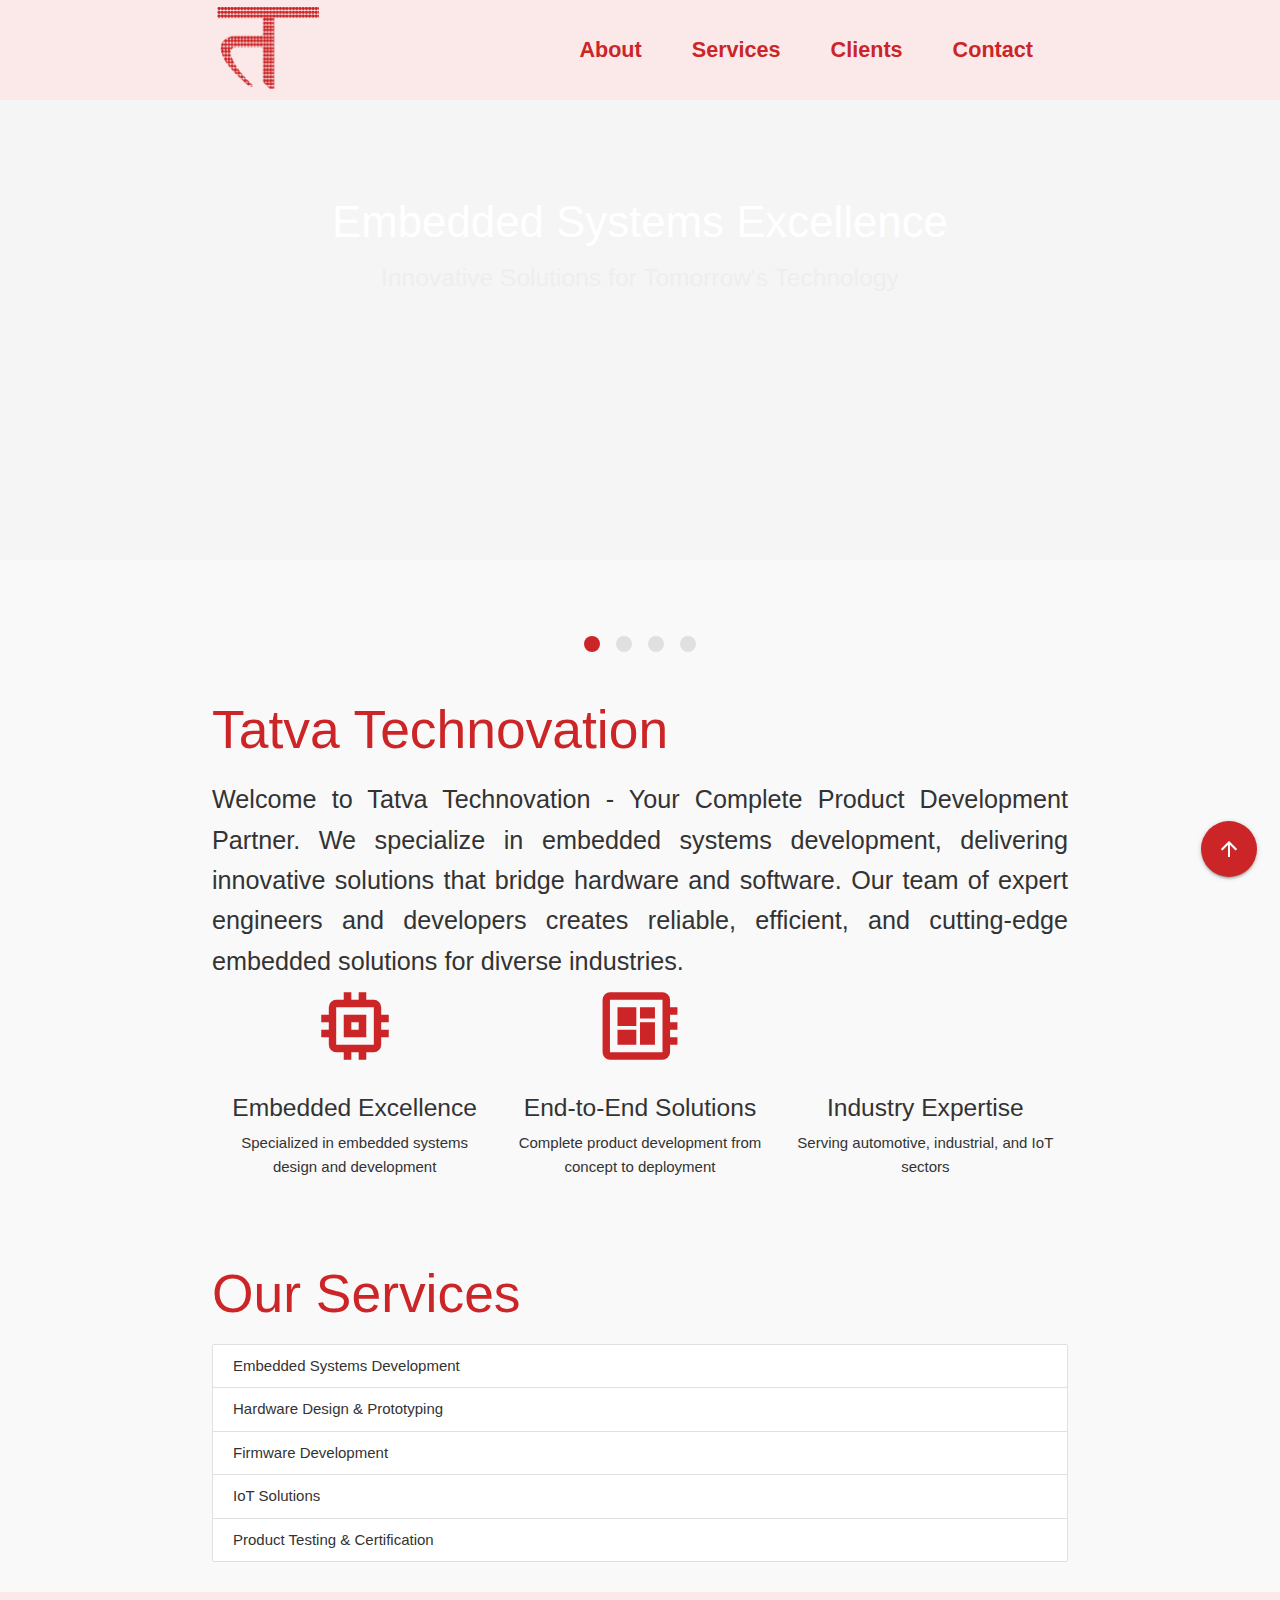
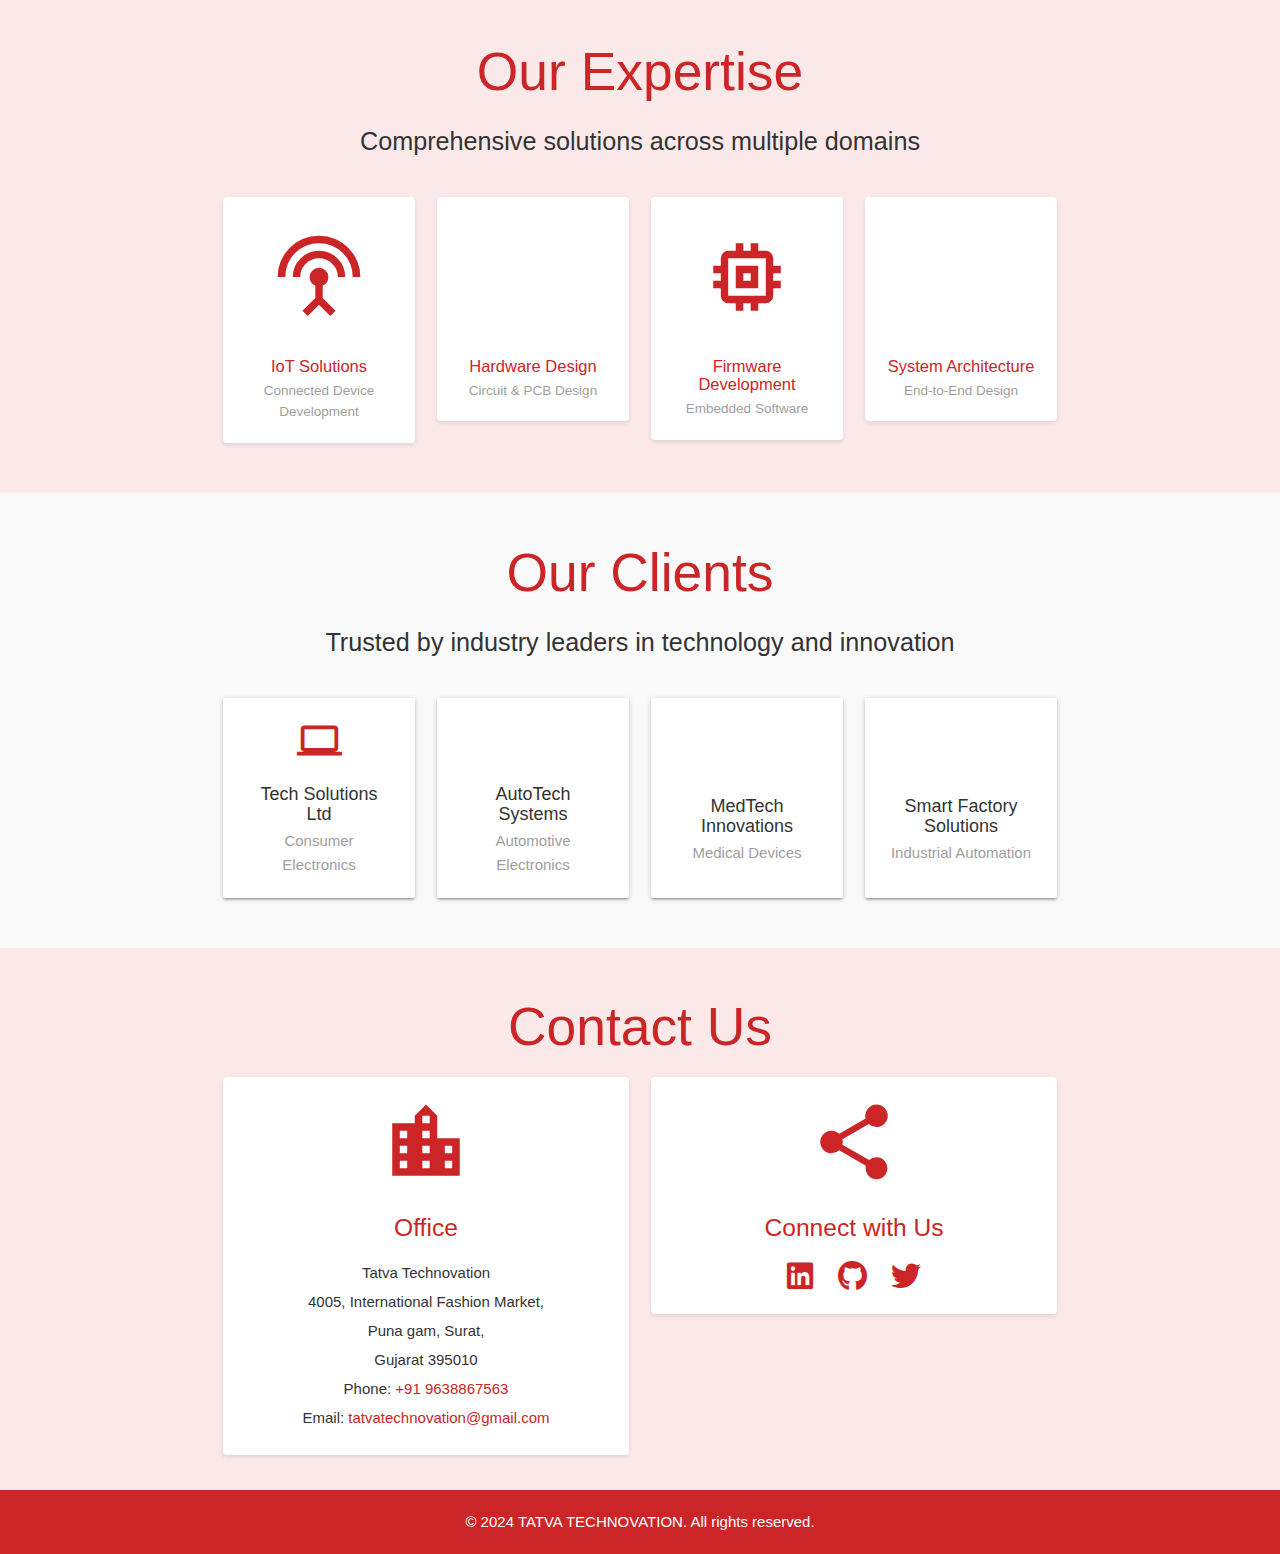
<file: index.html>
<!DOCTYPE html>
<html lang="en">

<head>
    <meta charset="UTF-8">
    <meta name="viewport" content="width=device-width, initial-scale=1.0">
    <title>Tatva Technovation</title>
    <!-- Add favicon -->
    <link rel="apple-touch-icon" sizes="180x180" href="images/apple-touch-icon.png">
    <link rel="icon" type="image/png" sizes="32x32" href="images/favicon-32x32.png">
    <link rel="icon" type="image/png" sizes="16x16" href="images/favicon-16x16.png">
    <link rel="manifest" href="images/site.webmanifest">
    <!-- Import Materialize CSS -->
    <link rel="stylesheet" href="https://cdnjs.cloudflare.com/ajax/libs/materialize/1.0.0/css/materialize.min.css">
    <link href="https://fonts.googleapis.com/icon?family=Material+Icons" rel="stylesheet">
    <link rel="stylesheet" href="https://cdnjs.cloudflare.com/ajax/libs/font-awesome/6.5.1/css/all.min.css">
    <link rel="stylesheet" href="styles.css">
    <style>
        .sidenav li>a,
        #nav-mobile li>a {
            color: #CC2527 !important;
            font-weight: 700 !important;
            /* Changed from 500 to 700 for bolder text */
            font-size: 1.44rem !important;
            /* Increased from 1.2rem by 20% */
        }

        /* Update nav height to accommodate larger logo */
        nav {
            height: 100px !important;
            /* Increased from 85px */
            line-height: 100px !important;
        }

        nav i,
        nav [class^="mdi-"],
        nav [class*="mdi-"],
        nav i.material-icons {
            height: 100px !important;
            line-height: 100px !important;
        }

        nav .button-collapse i {
            height: 100px !important;
            line-height: 100px !important;
        }

        @media only screen and (min-width: 601px) {

            nav,
            nav .nav-wrapper i,
            nav a.button-collapse,
            nav a.button-collapse i {
                height: 100px !important;
                line-height: 100px !important;
            }
        }

        /* Add styles for logo */
        .brand-logo img {
            height: 92px !important;
            /* Increased from 77px by 20% */
            padding: 5px;
            margin-top: 2px;
        }

        /* Customize slider indicators */
        .slider .indicators .indicator-item {
            background-color: #e0e0e0 !important;
        }

        .slider .indicators .indicator-item.active {
            background-color: #CC2527 !important;
        }

        /* Theme Color Utility Classes */
        .theme-text {
            color: #CC2527 !important;
        }

        .theme-bg {
            background-color: #CC2527 !important;
        }

        .theme-bg-light {
            background-color: #CC252720 !important;
        }

        /* Additional theme color styles */
        nav.nav-theme {
            background-color: #fbe9e9 !important;
        }

        .btn-floating.btn-large {
            background-color: #CC2527 !important;
        }

        .btn-floating:hover {
            background-color: #CC2527 !important;
        }
    </style>
</head>

<body>
    <header>
        <nav class="nav-theme">
            <div class="container">
                <div class="nav-wrapper">
                    <a href="#" class="brand-logo">
                        <img src="images/TATVA_LOGO.png" alt="TATVA TECHNOVATION" class="brand-logo img">
                    </a>
                    <a href="#" data-target="mobile-nav" class="sidenav-trigger"><i class="material-icons">menu</i></a>
                    <ul id="nav-mobile" class="right hide-on-med-and-down">
                        <li><a href="#about">About</a></li>
                        <li><a href="#services">Services</a></li>
                        <li><a href="#clients">Clients</a></li>
                        <li><a href="#contact">Contact</a></li>
                    </ul>
                </div>
            </div>
        </nav>

        <ul class="sidenav" id="mobile-nav">
            <li><a href="#about">About</a></li>
            <li><a href="#services">Services</a></li>
            <li><a href="#clients">Clients</a></li>
            <li><a href="#contact">Contact</a></li>
        </ul>
    </header>

    <!-- Add this new slider section -->
    <div class="slider">
        <ul class="slides">
            <li>
                <img src="https://images.unsplash.com/photo-1518770660439-4636190af475" alt="Embedded Systems Development">
                <div class="caption center-align">
                    <h3>Embedded Systems Excellence</h3>
                    <h5 class="light grey-text text-lighten-3">Innovative Solutions for Tomorrow's Technology</h5>
                </div>
            </li>
            <li>
                <img src="https://images.unsplash.com/photo-1611462985358-60d3498e0364" alt="Hardware Design">
                <div class="caption left-align">
                    <h3>Hardware Design</h3>
                    <h5 class="light grey-text text-lighten-3">Custom Circuit Solutions</h5>
                </div>
            </li>
            <li>
                <img src="https://images.unsplash.com/photo-1518770660439-4636190af475" alt="IoT Solutions">
                <div class="caption right-align">
                    <h3>IoT Solutions</h3>
                    <h5 class="light grey-text text-lighten-3">Connected Device Development</h5>
                </div>
            </li>
            <li>
                <img src="https://images.unsplash.com/photo-1563770660941-20978e870e26" alt="Firmware Development">
                <div class="caption center-align">
                    <h3>Firmware Development</h3>
                    <h5 class="light grey-text text-lighten-3">Reliable Embedded Software</h5>
                </div>
            </li>
        </ul>
    </div>
    <section id="about" class="section">
        <div class="container">
            <h2 class="theme-text">Tatva Technovation</h2>
            <p class="flow-text">Welcome to Tatva Technovation - Your Complete Product Development Partner. We specialize in embedded systems development, delivering innovative solutions that bridge hardware and software. Our team of expert engineers and developers creates reliable, efficient, and cutting-edge embedded solutions for diverse industries.</p>

            <div class="row">
                <div class="col s12 m4">
                    <div class="center-align">
                        <i class="material-icons large theme-text">memory</i>
                        <h5>Embedded Excellence</h5>
                        <p>Specialized in embedded systems design and development</p>
                    </div>
                </div>
                <div class="col s12 m4">
                    <div class="center-align">
                        <i class="material-icons large" style="color: #CC2527">developer_board</i>
                        <h5>End-to-End Solutions</h5>
                        <p>Complete product development from concept to deployment</p>
                    </div>
                </div>
                <div class="col s12 m4">
                    <div class="center-align">
                        <i class="material-icons large" style="color: #CC2527">precision_manufacturing</i>
                        <h5>Industry Expertise</h5>
                        <p>Serving automotive, industrial, and IoT sectors</p>
                    </div>
                </div>
            </div>
        </div>
    </section>

    <section id="services" class="section">
    <div class="container">
        <h2 style="color: #CC2527">Our Services</h2>
        <ul class="collection">
            <li class="collection-item">Embedded Systems Development</li>
            <li class="collection-item">Hardware Design & Prototyping</li>
            <li class="collection-item">Firmware Development</li>
            <li class="collection-item">IoT Solutions</li>
            <li class="collection-item">Product Testing & Certification</li>
        </ul>
    </div>
    </section>

    <section id="expertise" class="section grey lighten-4">
        <div class="container">
            <h2 class="theme-text center-align">Our Expertise</h2>
            <div class="row">
                <div class="col s12">
                    <p class="flow-text center-align">Comprehensive solutions across multiple domains</p>
                </div>
            </div>
            <div class="row">
                <div class="col s12 m3">
                    <div class="subsidiary-card">
                        <div class="card-image">
                            <i class="material-icons large theme-text">settings_input_antenna</i>
                        </div>
                        <div class="card-content center">
                            <h5>IoT Solutions</h5>
                            <p class="grey-text">Connected Device Development</p>
                        </div>
                    </div>
                </div>
                <div class="col s12 m3">
                    <div class="subsidiary-card">
                        <div class="card-image">
                            <i class="material-icons large theme-text">electrical_services</i>
                        </div>
                        <div class="card-content center">
                            <h5>Hardware Design</h5>
                            <p class="grey-text">Circuit & PCB Design</p>
                        </div>
                    </div>
                </div>
                <div class="col s12 m3">
                    <div class="subsidiary-card">
                        <div class="card-image">
                            <i class="material-icons large theme-text">memory</i>
                        </div>
                        <div class="card-content center">
                            <h5>Firmware Development</h5>
                            <p class="grey-text">Embedded Software</p>
                        </div>
                    </div>
                </div>
                <div class="col s12 m3">
                    <div class="subsidiary-card">
                        <div class="card-image">
                            <i class="material-icons large theme-text">architecture</i>
                        </div>
                        <div class="card-content center">
                            <h5>System Architecture</h5>
                            <p class="grey-text">End-to-End Design</p>
                        </div>
                    </div>
                </div>
            </div>
        </div>
    </section>

    <!-- Replace the testimonials section with this -->
    <section id="clients" class="section">
        <div class="container">
            <h2 class="theme-text center-align">Our Clients</h2>
            <div class="row">
                <div class="col s12">
                    <p class="flow-text center-align">Trusted by industry leaders in technology and innovation</p>
                </div>
            </div>
            <div class="row">
                <div class="col s12 m3">
                    <div class="card client-card">
                        <div class="card-content center">
                            <i class="material-icons large theme-text">computer</i>
                            <h5>Tech Solutions Ltd</h5>
                            <p class="grey-text">Consumer Electronics</p>
                        </div>
                    </div>
                </div>
                <div class="col s12 m3">
                    <div class="card client-card">
                        <div class="card-content center">
                            <i class="material-icons large theme-text">electric_car</i>
                            <h5>AutoTech Systems</h5>
                            <p class="grey-text">Automotive Electronics</p>
                        </div>
                    </div>
                </div>
                <div class="col s12 m3">
                    <div class="card client-card">
                        <div class="card-content center">
                            <i class="material-icons large theme-text">biotech</i>
                            <h5>MedTech Innovations</h5>
                            <p class="grey-text">Medical Devices</p>
                        </div>
                    </div>
                </div>
                <div class="col s12 m3">
                    <div class="card client-card">
                        <div class="card-content center">
                            <i class="material-icons large theme-text">factory</i>
                            <h5>Smart Factory Solutions</h5>
                            <p class="grey-text">Industrial Automation</p>
                        </div>
                    </div>
                </div>
            </div>
        </div>
    </section>

    <section id="contact" class="section grey lighten-4">
        <div class="container">
            <h2 class="theme-text center-align">Contact Us</h2>
            <div class="row">
                <div class="col s12 m6">
                    <div class="contact-card center">
                        <i class="material-icons large theme-text">location_city</i>
                        <h5>Office</h5>
                        <p>Tatva Technovation</p>
                        <p>4005, International Fashion Market,</p>
                        <p>Puna gam, Surat,</p>
                        <p>Gujarat 395010</p>
                        <p>Phone: <a href="tel:+91 9638867563" class="theme-text">+91 9638867563</a></p>
                        <p>Email: <a href="mailto:tatvatechnovation@gmail.com" class="theme-text">tatvatechnovation@gmail.com</a></p>
                    </div>
                </div>
                <div class="col s12 m6">
                    <div class="contact-card center">
                        <i class="material-icons large theme-text">share</i>
                        <h5>Connect with Us</h5>
                        <div class="social-links">
                            <a href="#" class="theme-text" target="_blank">
                                <i class="fab fa-linkedin fa-2x m-2"></i>
                            </a>
                            <a href="#" class="theme-text" target="_blank">
                                <i class="fab fa-github fa-2x m-2"></i>
                            </a>
                            <a href="#" class="theme-text" target="_blank">
                                <i class="fab fa-twitter fa-2x m-2"></i>
                            </a>
                        </div>
                    </div>
                </div>
            </div>
        </div>
    </section>

    <!-- Add before footer -->
    <div class="fixed-action-btn">
        <a href="#" class="btn-floating btn-large theme-bg" id="moveToTop">
            <i class="large material-icons">arrow_upward</i>
        </a>
    </div>

    <footer class="page-footer theme-bg">
        <div class="container center-align">
            <p>&copy; 2024 TATVA TECHNOVATION. All rights reserved.</p>
        </div>
    </footer>

    <!-- Import Materialize JS -->
    <script src="https://cdnjs.cloudflare.com/ajax/libs/materialize/1.0.0/js/materialize.min.js"></script>
    <script>
        // Initialize Materialize JS components
        document.addEventListener('DOMContentLoaded', function () {
            // Sidenav initialization
            var elems = document.querySelectorAll('.sidenav');
            var instances = M.Sidenav.init(elems);

            // Close sidenav when a link is clicked
            var sidenavLinks = document.querySelectorAll('.sidenav a');
            sidenavLinks.forEach(function(link) {
                link.addEventListener('click', function() {
                    var instance = M.Sidenav.getInstance(document.querySelector('.sidenav'));
                    instance.close();
                });
            });

            // Slider initialization
            var sliderElems = document.querySelectorAll('.slider');
            var sliderInstances = M.Slider.init(sliderElems, {
                indicators: true,
                height: 600,
                duration: 500,
                interval: 4000,
                pause: true,
                transition: 1000,
                direction: 'left'
            });

            // Move to top button functionality
            var moveToTop = document.getElementById('moveToTop');

            window.onscroll = function() {
                if (document.body.scrollTop > 20 || document.documentElement.scrollTop > 20) {
                    moveToTop.style.display = "block";
                } else {
                    moveToTop.style.display = "none";
                }
            };

            moveToTop.addEventListener('click', function(e) {
                e.preventDefault();
                window.scrollTo({
                    top: 0,
                    behavior: 'smooth'
                });
            });
        });
    </script>
</body>

</html>
</file>
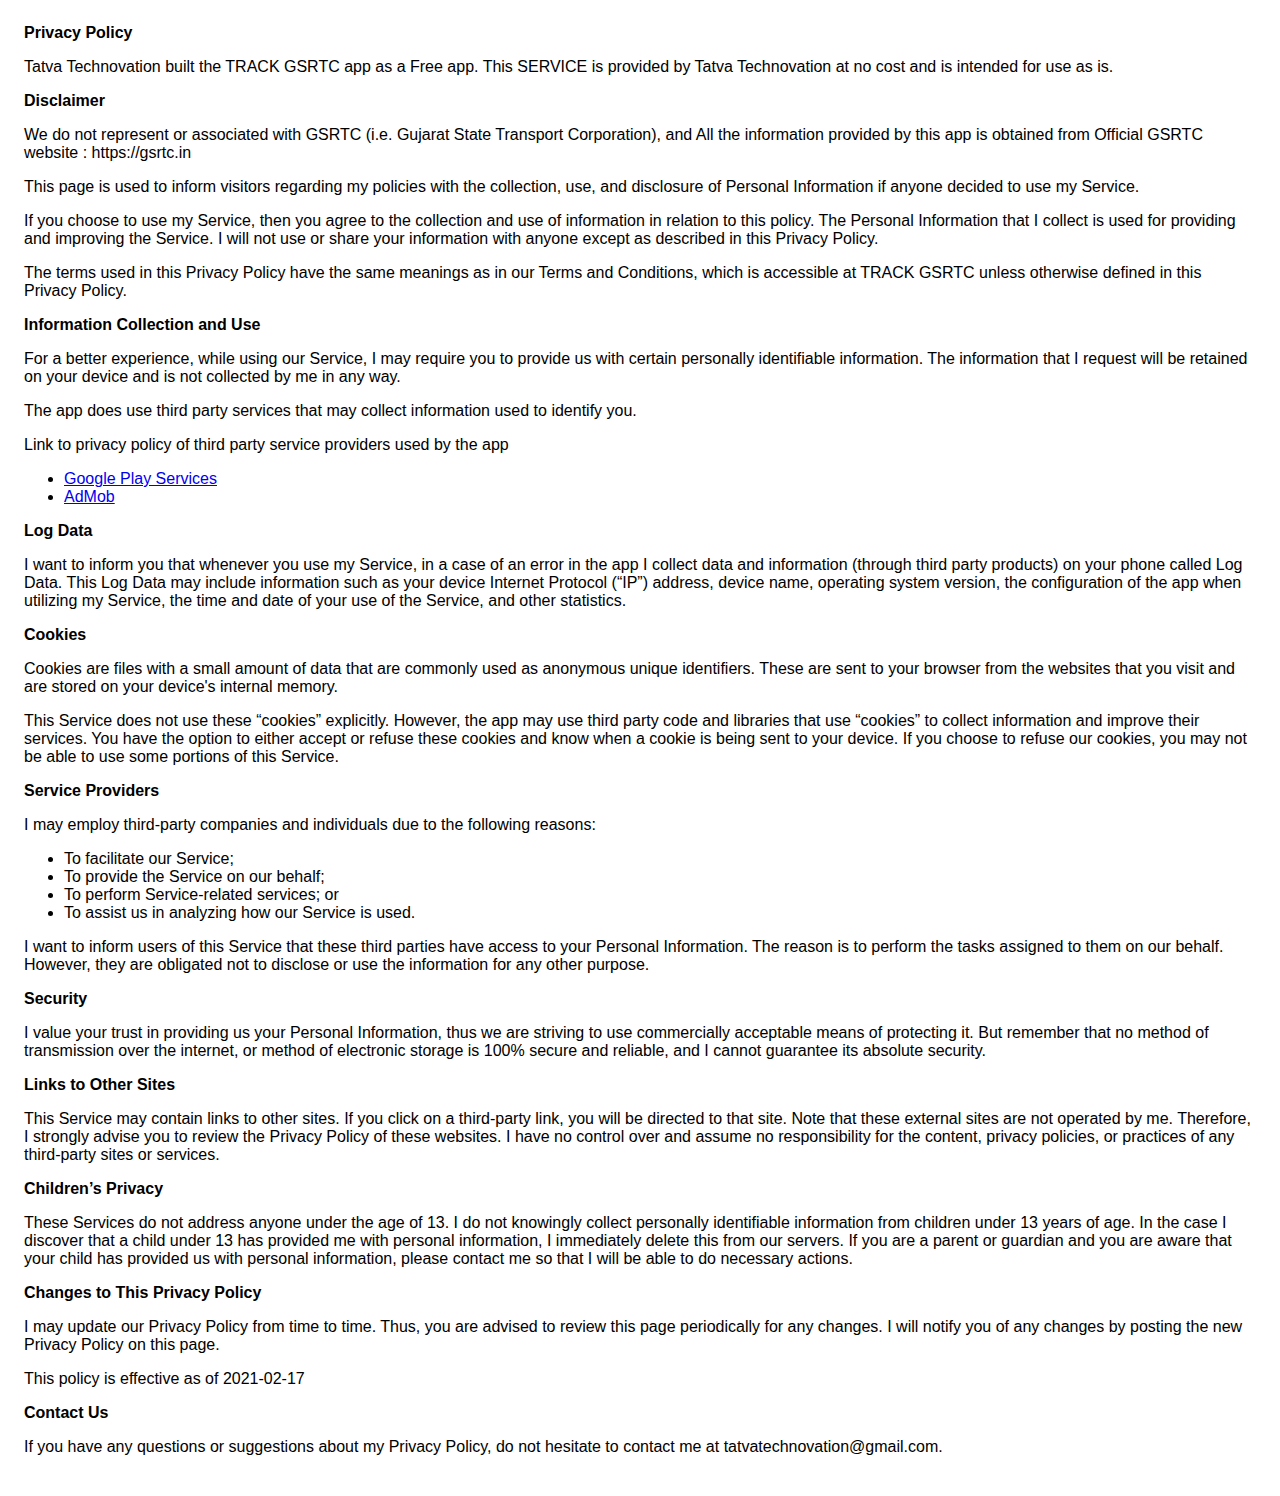
<file: privacy.html>
<!DOCTYPE html>
    <html>
    <head>
      <meta charset='utf-8'>
      <meta name='viewport' content='width=device-width'>
      <title>Privacy Policy</title>
      <style> body { font-family: 'Helvetica Neue', Helvetica, Arial, sans-serif; padding:1em; } </style>
    </head>
    <body>
    <strong>Privacy Policy</strong> <p>
                  Tatva Technovation built the TRACK GSRTC app as
                  a Free app. This SERVICE is provided by
                  Tatva Technovation at no cost and is intended for use as
                  is.</p> 
                  <strong>Disclaimer</strong><p>
                  We do not represent or associated with GSRTC (i.e. Gujarat State Transport Corporation), 
                  and All the information provided by this app is obtained from Official GSRTC website : https://gsrtc.in
                </p> <p>
                  This page is used to inform visitors regarding my
                  policies with the collection, use, and disclosure of Personal
                  Information if anyone decided to use my Service.
                </p> <p>
                  If you choose to use my Service, then you agree to
                  the collection and use of information in relation to this
                  policy. The Personal Information that I collect is
                  used for providing and improving the Service. I will not use or share your information with
                  anyone except as described in this Privacy Policy.
                </p> <p>
                  The terms used in this Privacy Policy have the same meanings
                  as in our Terms and Conditions, which is accessible at
                  TRACK GSRTC unless otherwise defined in this Privacy Policy.
                </p> <p><strong>Information Collection and Use</strong></p> <p>
                  For a better experience, while using our Service, I
                  may require you to provide us with certain personally
                  identifiable information. The information that
                  I request will be retained on your device and is not collected by me in any way.
                </p> <div><p>
                    The app does use third party services that may collect
                    information used to identify you.
                  </p> <p>
                    Link to privacy policy of third party service providers used
                    by the app
                  </p> <ul><li><a href="https://www.google.com/policies/privacy/" target="_blank" rel="noopener noreferrer">Google Play Services</a></li><li><a href="https://support.google.com/admob/answer/6128543?hl=en" target="_blank" rel="noopener noreferrer">AdMob</a></li><!----><!----><!----><!----><!----><!----><!----><!----><!----><!----><!----><!----><!----><!----><!----><!----><!----><!----><!----><!----><!----><!----><!----><!----></ul></div> <p><strong>Log Data</strong></p> <p>
                  I want to inform you that whenever you
                  use my Service, in a case of an error in the app
                  I collect data and information (through third party
                  products) on your phone called Log Data. This Log Data may
                  include information such as your device Internet Protocol
                  (“IP”) address, device name, operating system version, the
                  configuration of the app when utilizing my Service,
                  the time and date of your use of the Service, and other
                  statistics.
                </p> <p><strong>Cookies</strong></p> <p>
                  Cookies are files with a small amount of data that are
                  commonly used as anonymous unique identifiers. These are sent
                  to your browser from the websites that you visit and are
                  stored on your device's internal memory.
                </p> <p>
                  This Service does not use these “cookies” explicitly. However,
                  the app may use third party code and libraries that use
                  “cookies” to collect information and improve their services.
                  You have the option to either accept or refuse these cookies
                  and know when a cookie is being sent to your device. If you
                  choose to refuse our cookies, you may not be able to use some
                  portions of this Service.
                </p> <p><strong>Service Providers</strong></p> <p>
                  I may employ third-party companies and
                  individuals due to the following reasons:
                </p> <ul><li>To facilitate our Service;</li> <li>To provide the Service on our behalf;</li> <li>To perform Service-related services; or</li> <li>To assist us in analyzing how our Service is used.</li></ul> <p>
                  I want to inform users of this Service
                  that these third parties have access to your Personal
                  Information. The reason is to perform the tasks assigned to
                  them on our behalf. However, they are obligated not to
                  disclose or use the information for any other purpose.
                </p> <p><strong>Security</strong></p> <p>
                  I value your trust in providing us your
                  Personal Information, thus we are striving to use commercially
                  acceptable means of protecting it. But remember that no method
                  of transmission over the internet, or method of electronic
                  storage is 100% secure and reliable, and I cannot
                  guarantee its absolute security.
                </p> <p><strong>Links to Other Sites</strong></p> <p>
                  This Service may contain links to other sites. If you click on
                  a third-party link, you will be directed to that site. Note
                  that these external sites are not operated by me.
                  Therefore, I strongly advise you to review the
                  Privacy Policy of these websites. I have
                  no control over and assume no responsibility for the content,
                  privacy policies, or practices of any third-party sites or
                  services.
                </p> <p><strong>Children’s Privacy</strong></p> <p>
                  These Services do not address anyone under the age of 13.
                  I do not knowingly collect personally
                  identifiable information from children under 13 years of age. In the case
                  I discover that a child under 13 has provided
                  me with personal information, I immediately
                  delete this from our servers. If you are a parent or guardian
                  and you are aware that your child has provided us with
                  personal information, please contact me so that
                  I will be able to do necessary actions.
                </p> <p><strong>Changes to This Privacy Policy</strong></p> <p>
                  I may update our Privacy Policy from
                  time to time. Thus, you are advised to review this page
                  periodically for any changes. I will
                  notify you of any changes by posting the new Privacy Policy on
                  this page.
                </p> <p>This policy is effective as of 2021-02-17</p> <p><strong>Contact Us</strong></p> <p>
                  If you have any questions or suggestions about my
                  Privacy Policy, do not hesitate to contact me at tatvatechnovation@gmail.com.
    </body>
    </html>
</file>
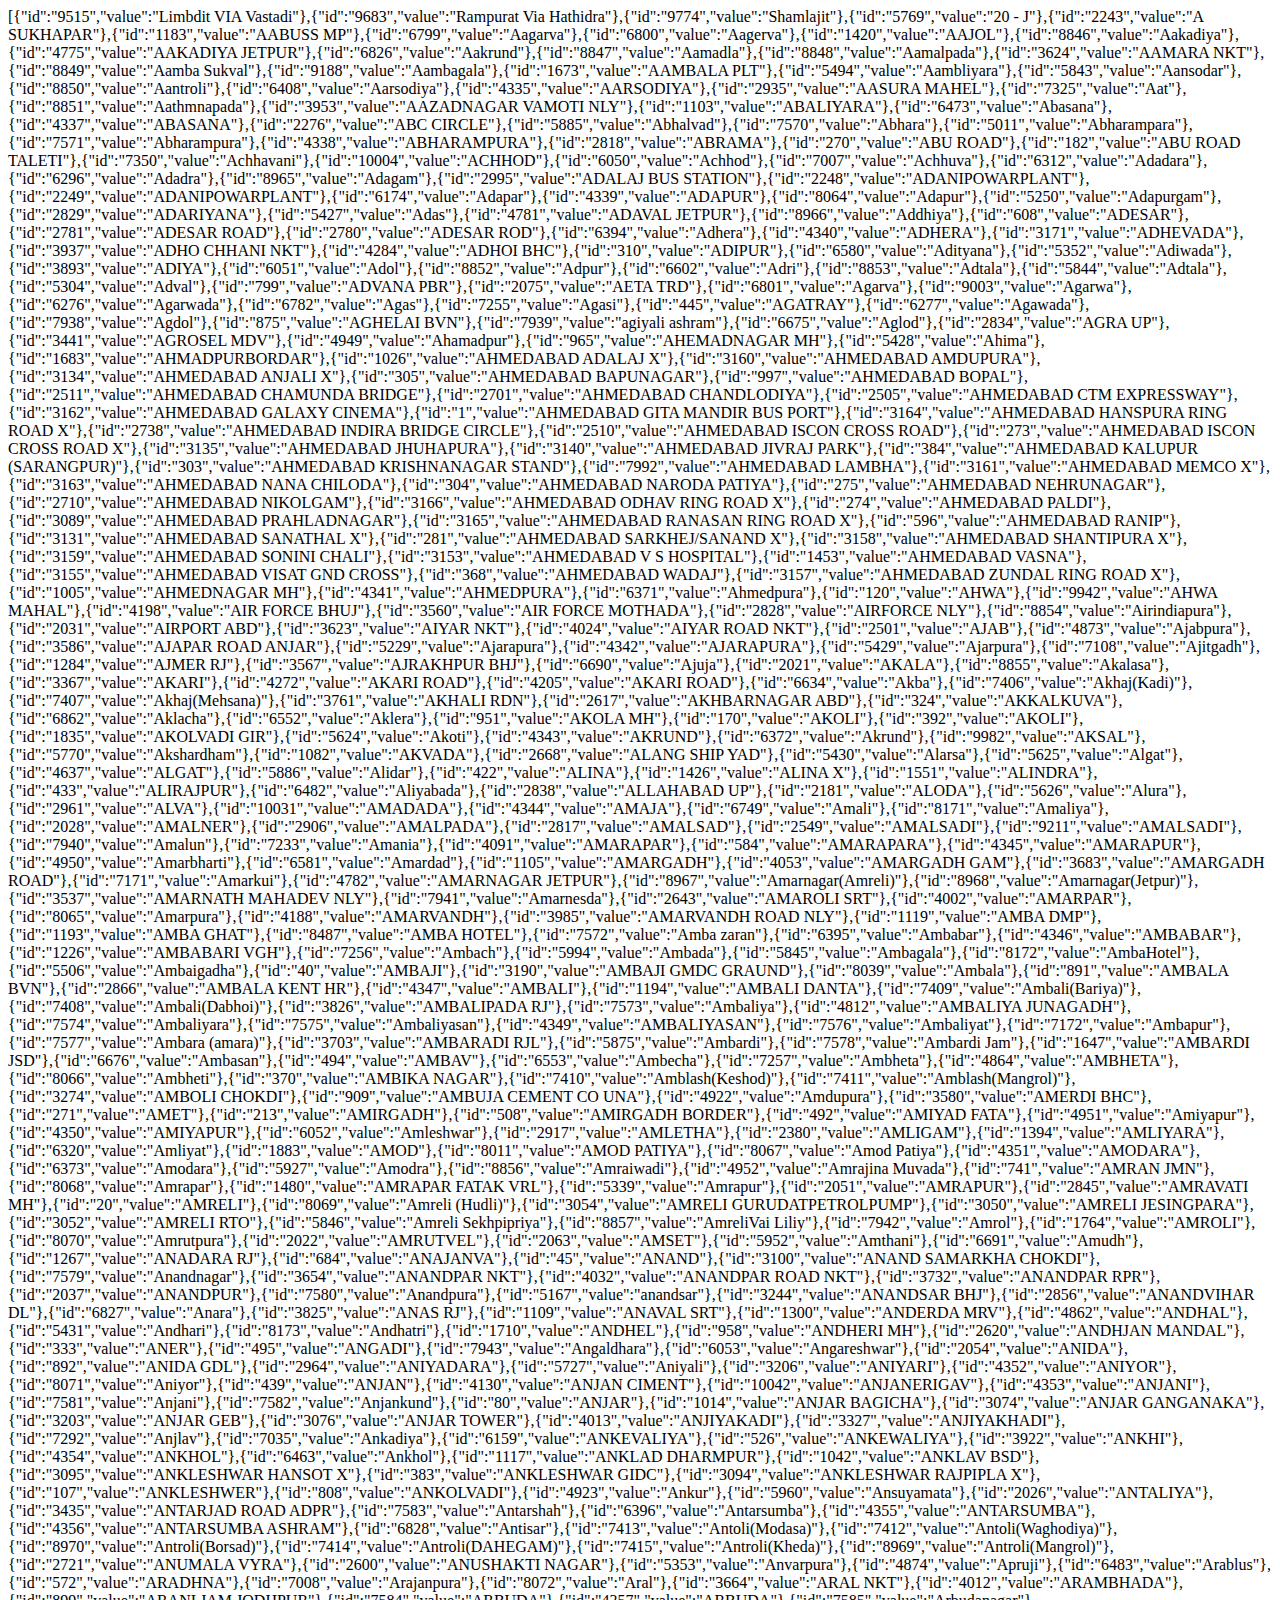
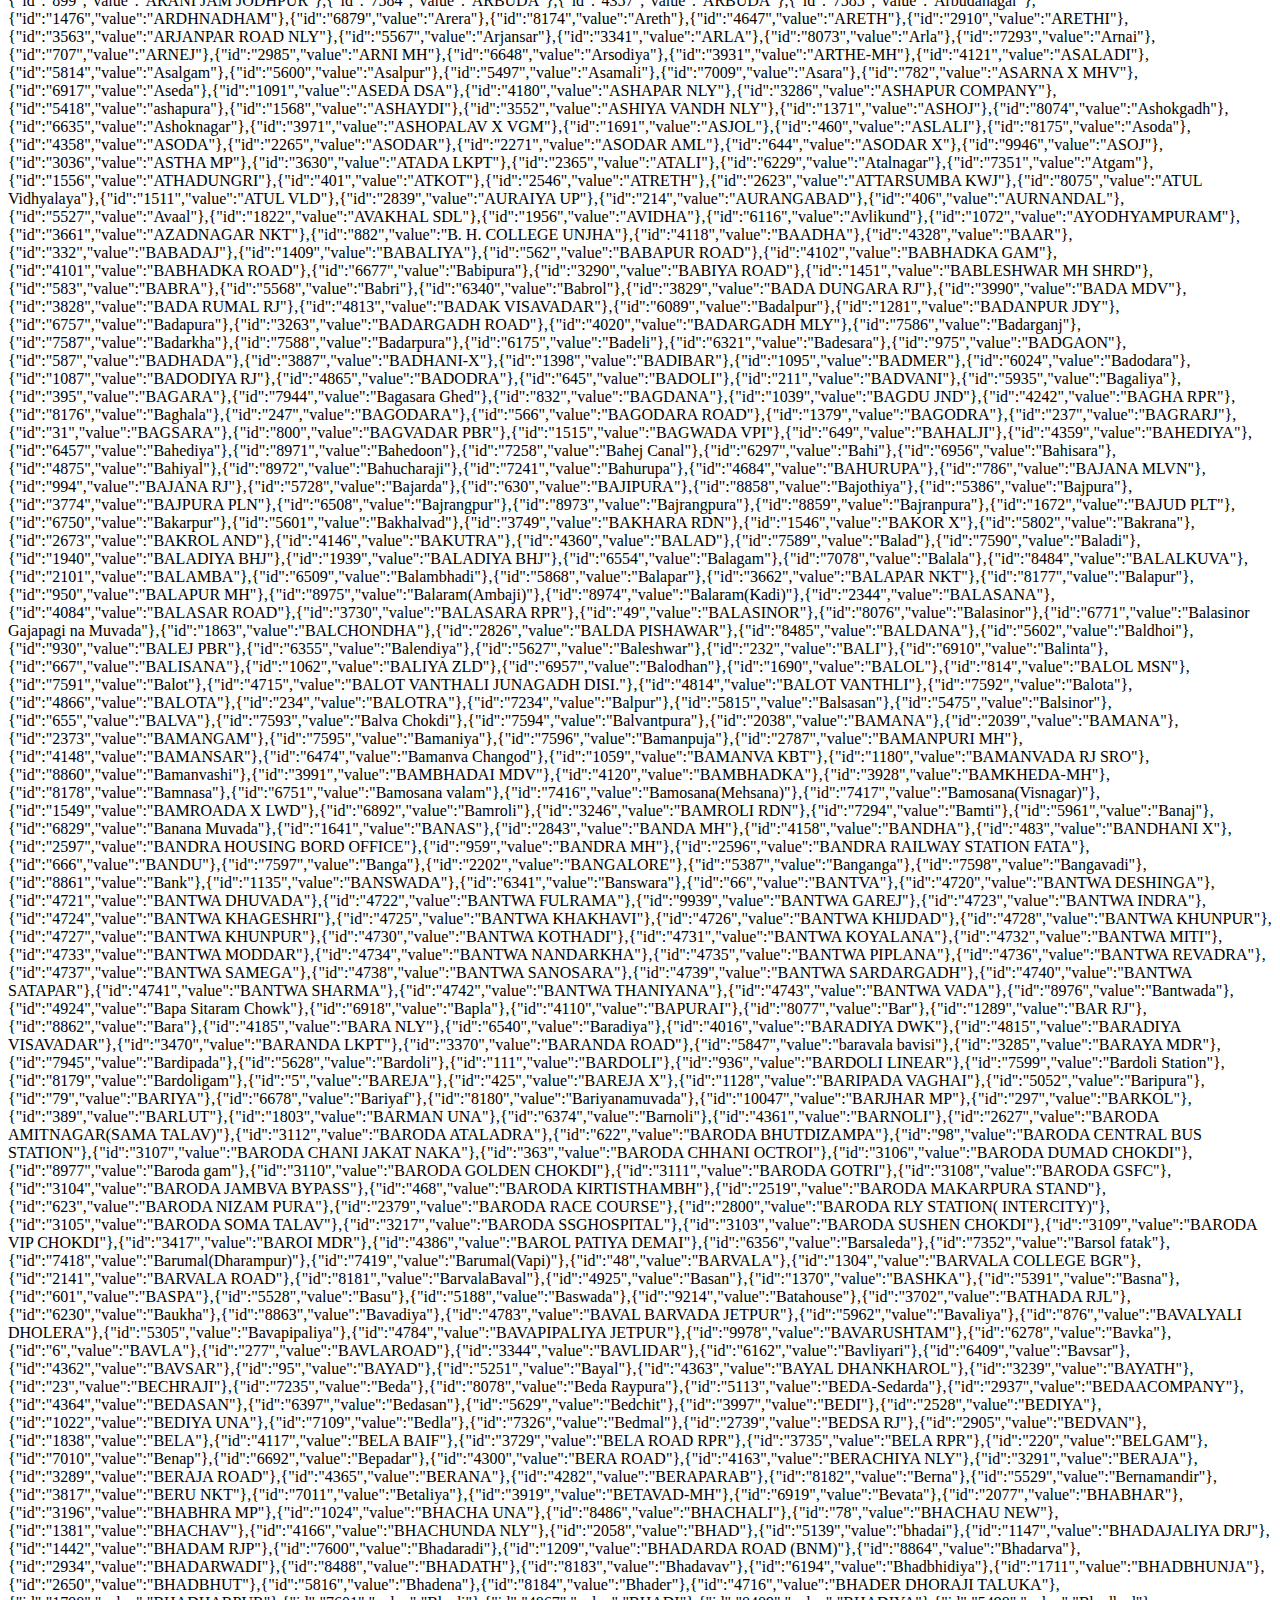
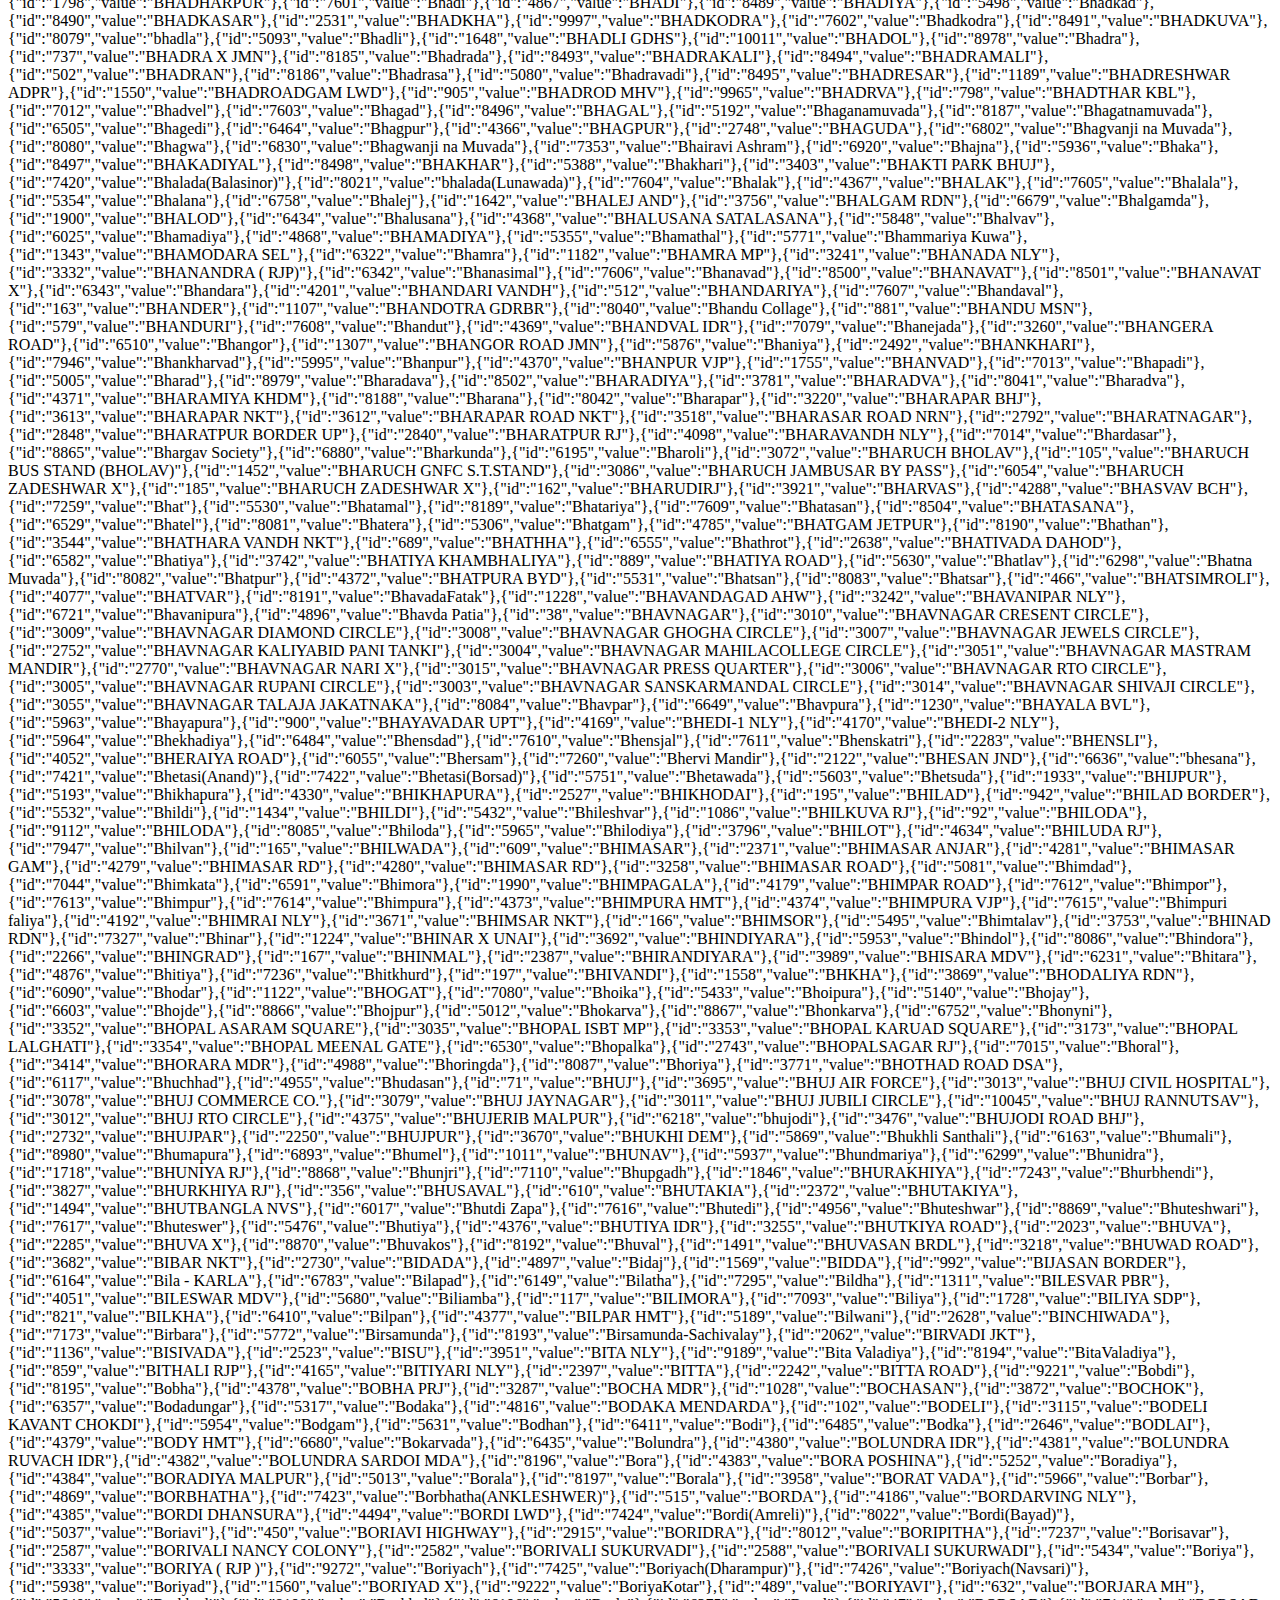
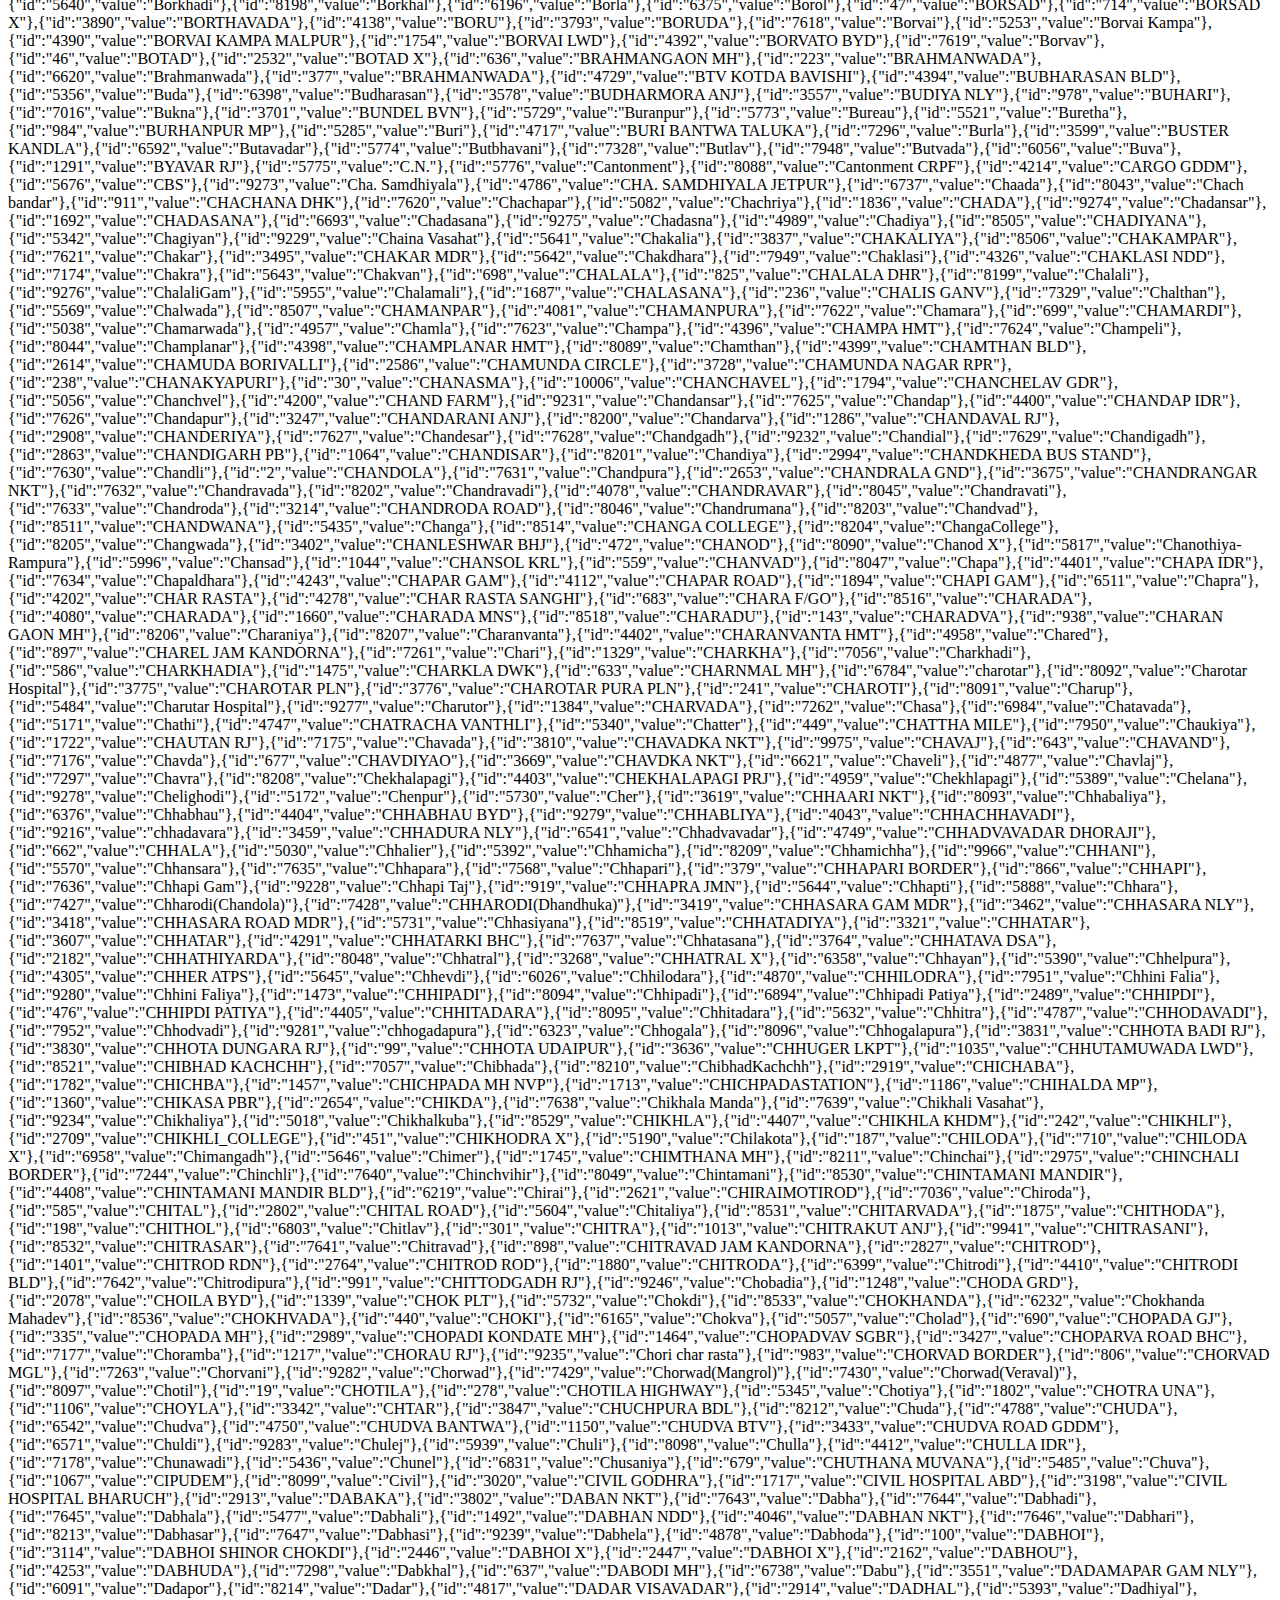
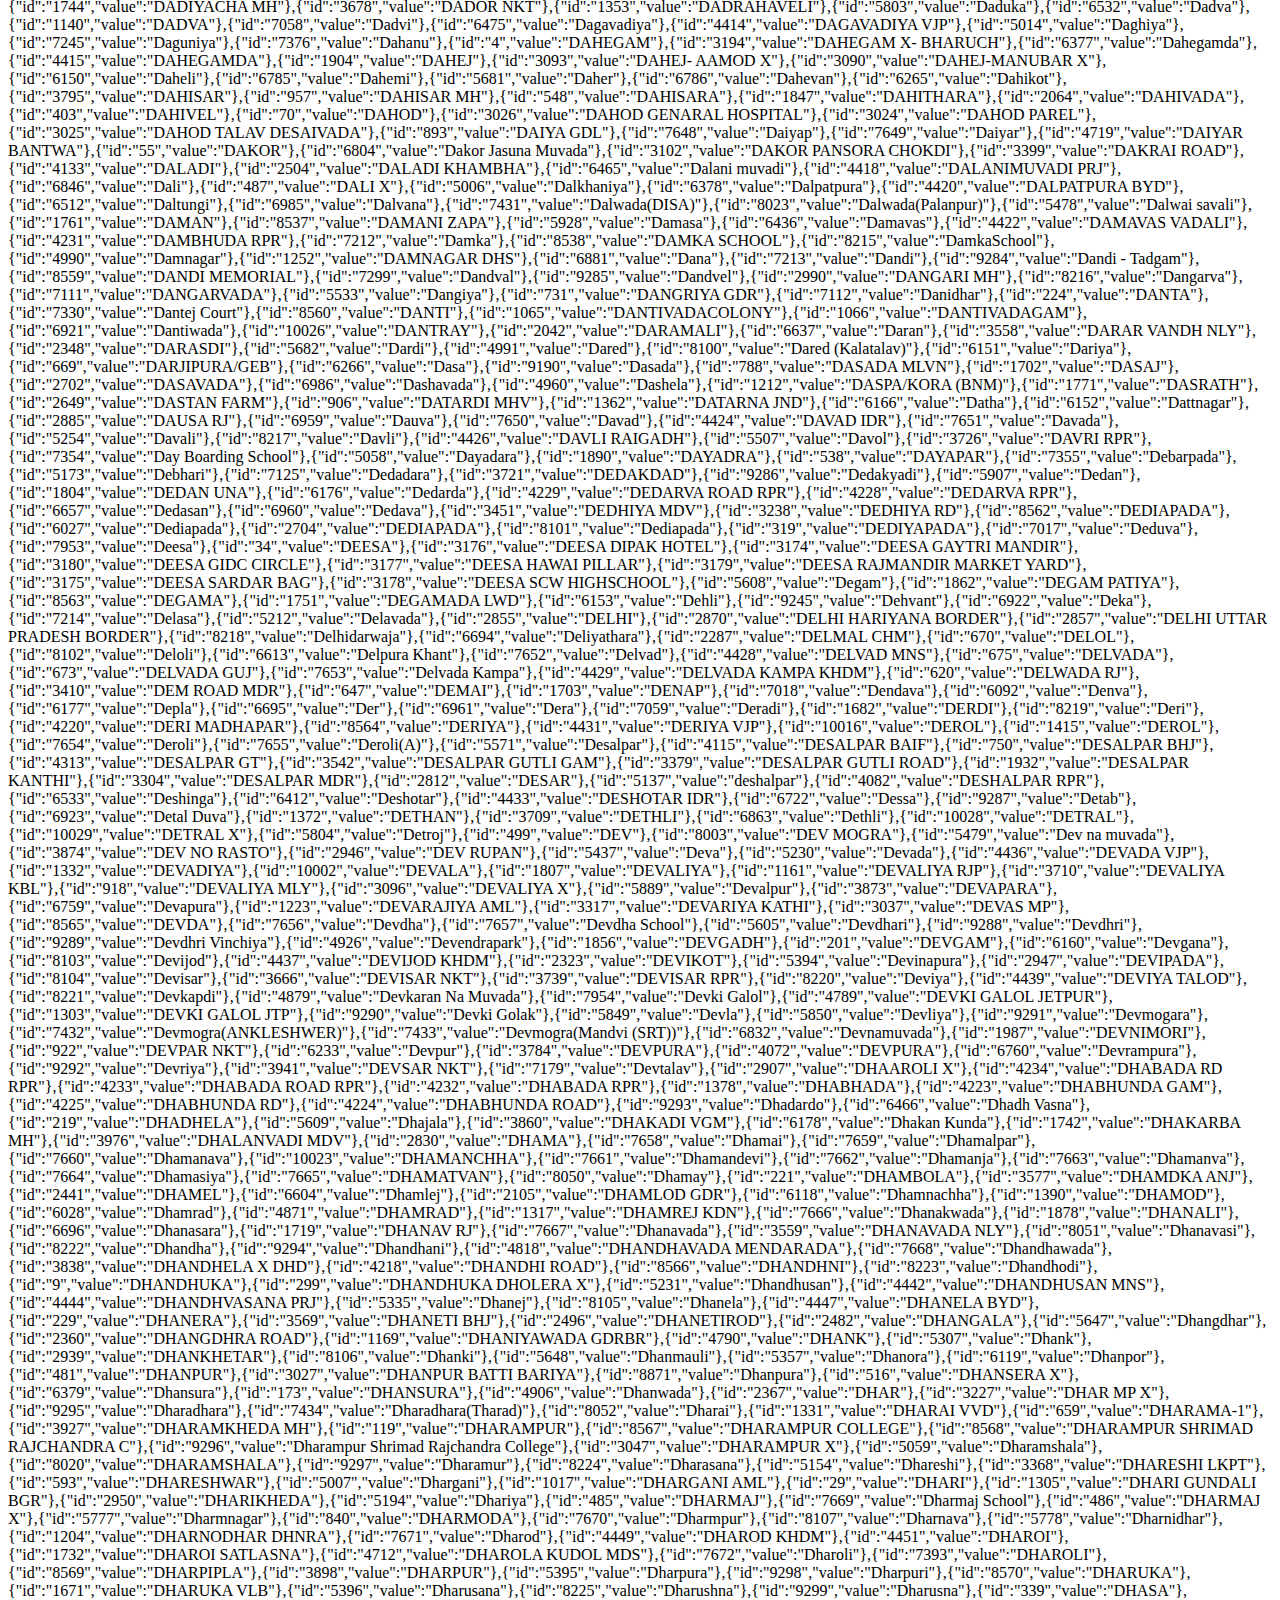
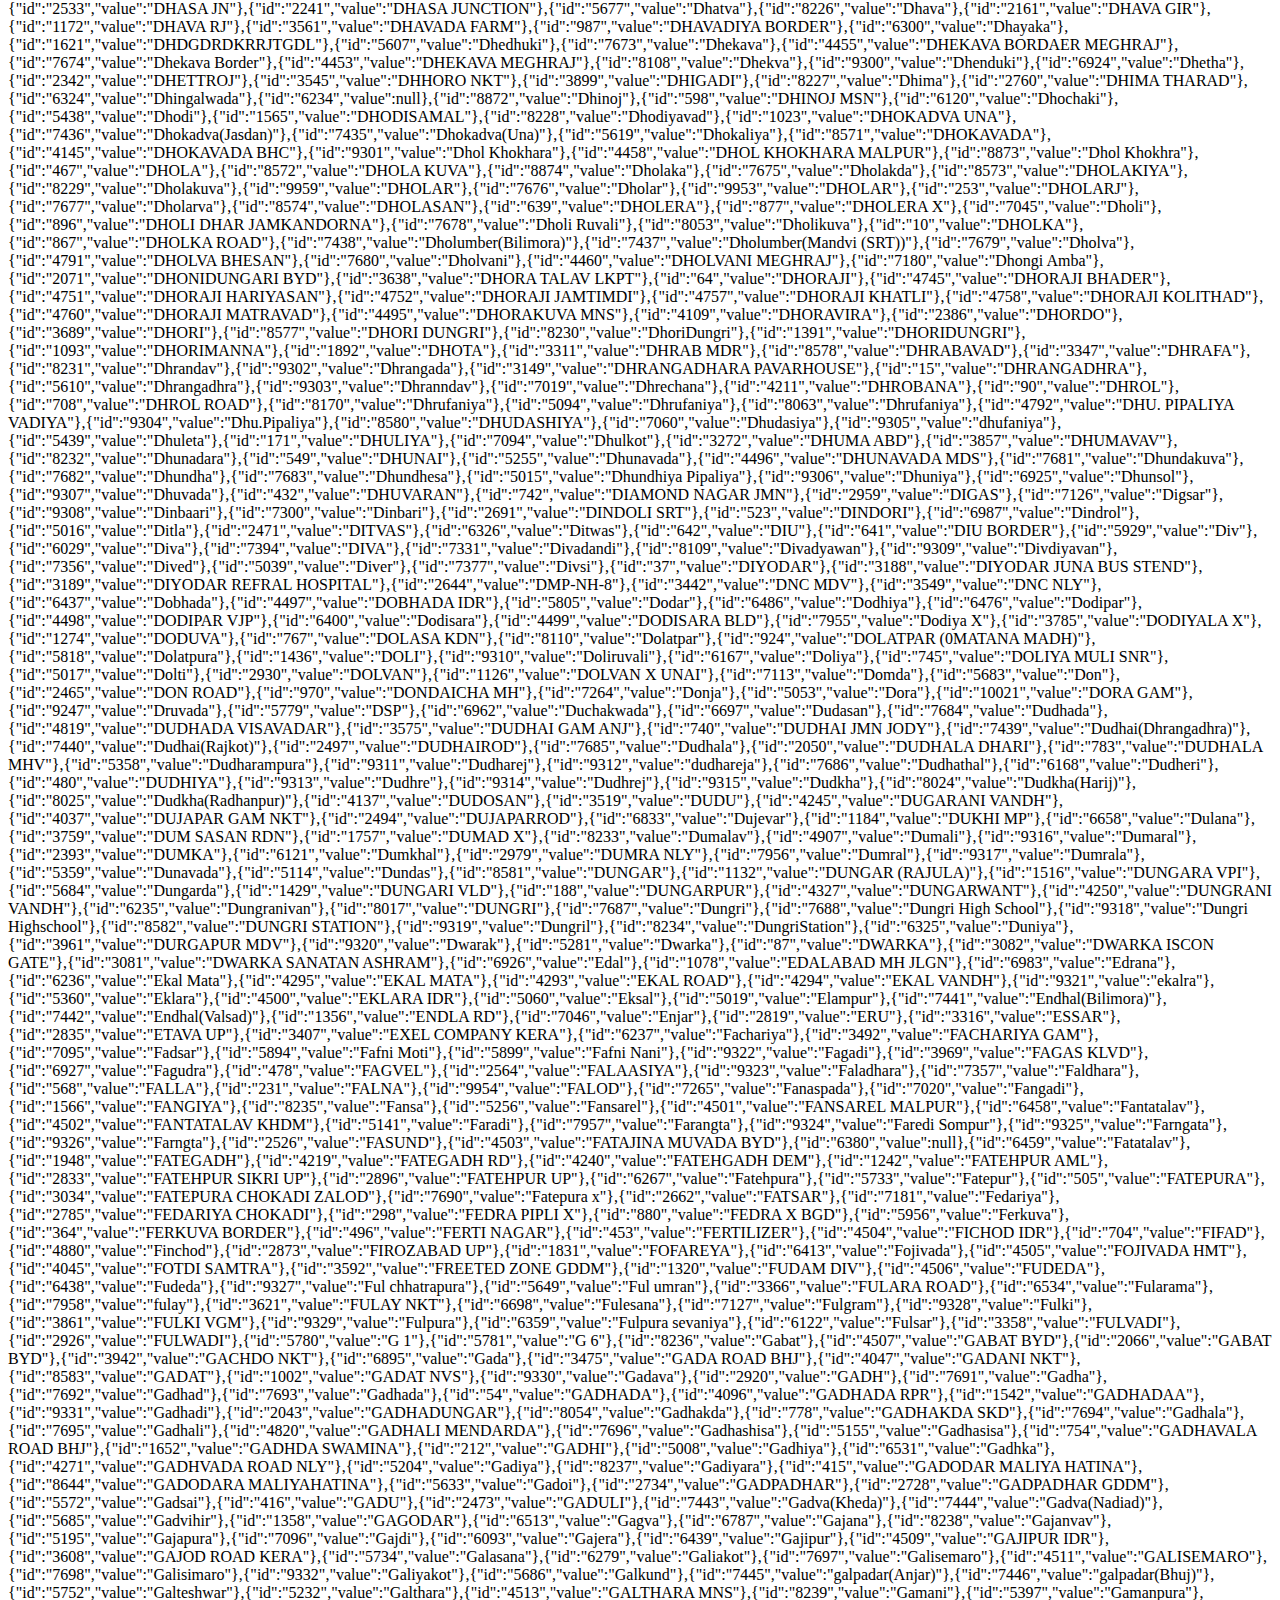
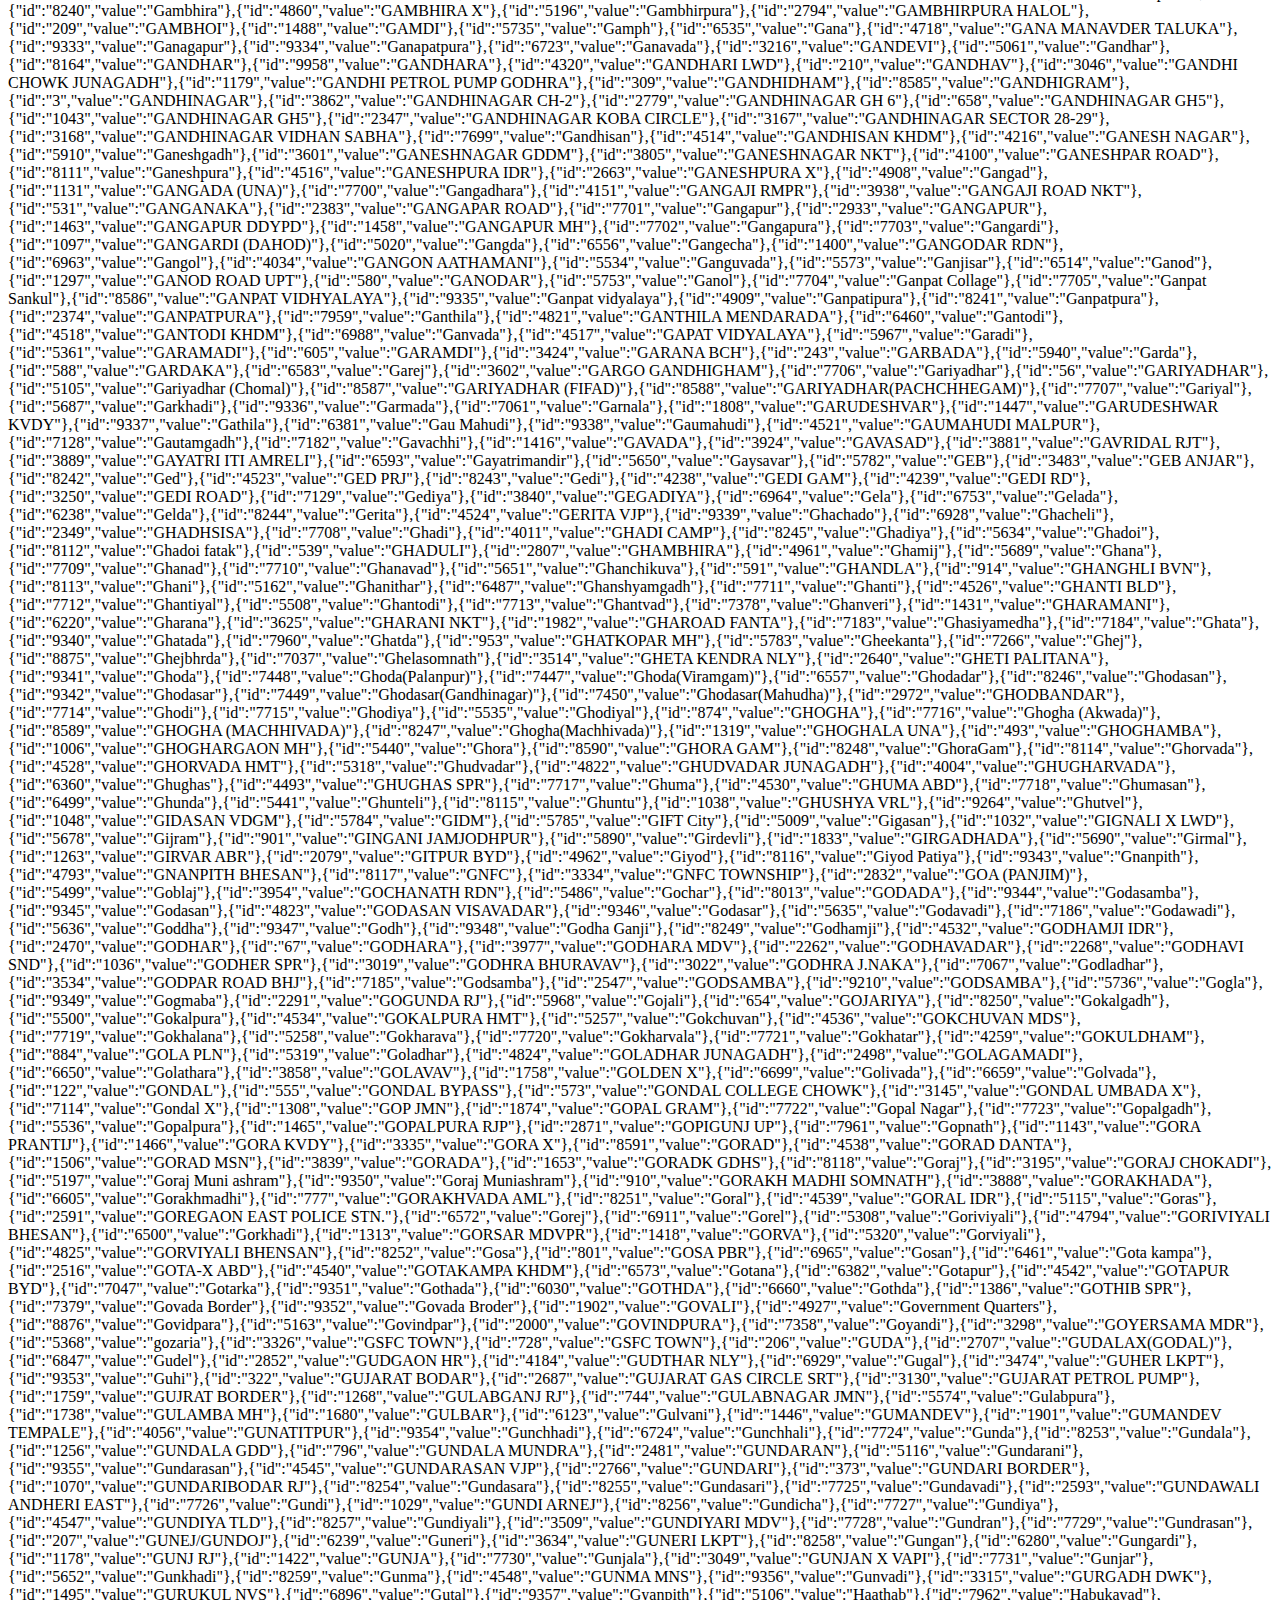
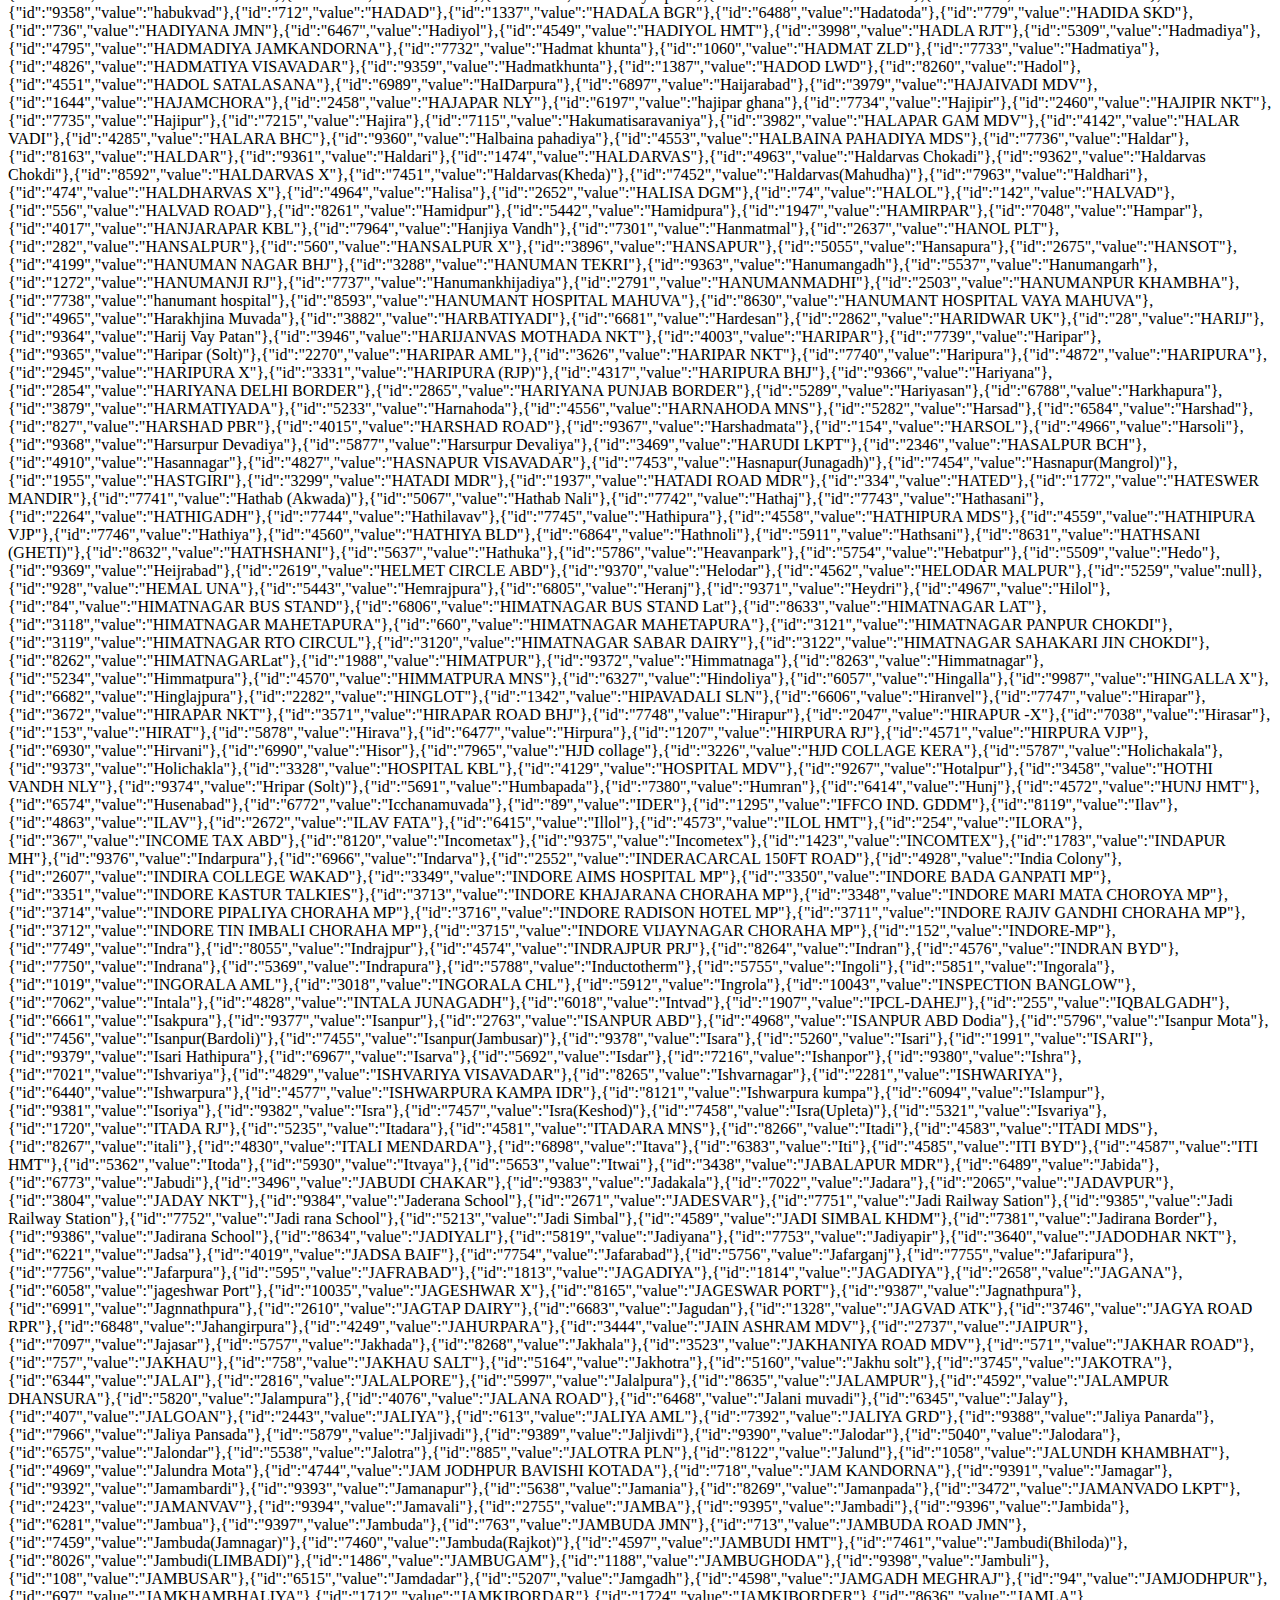
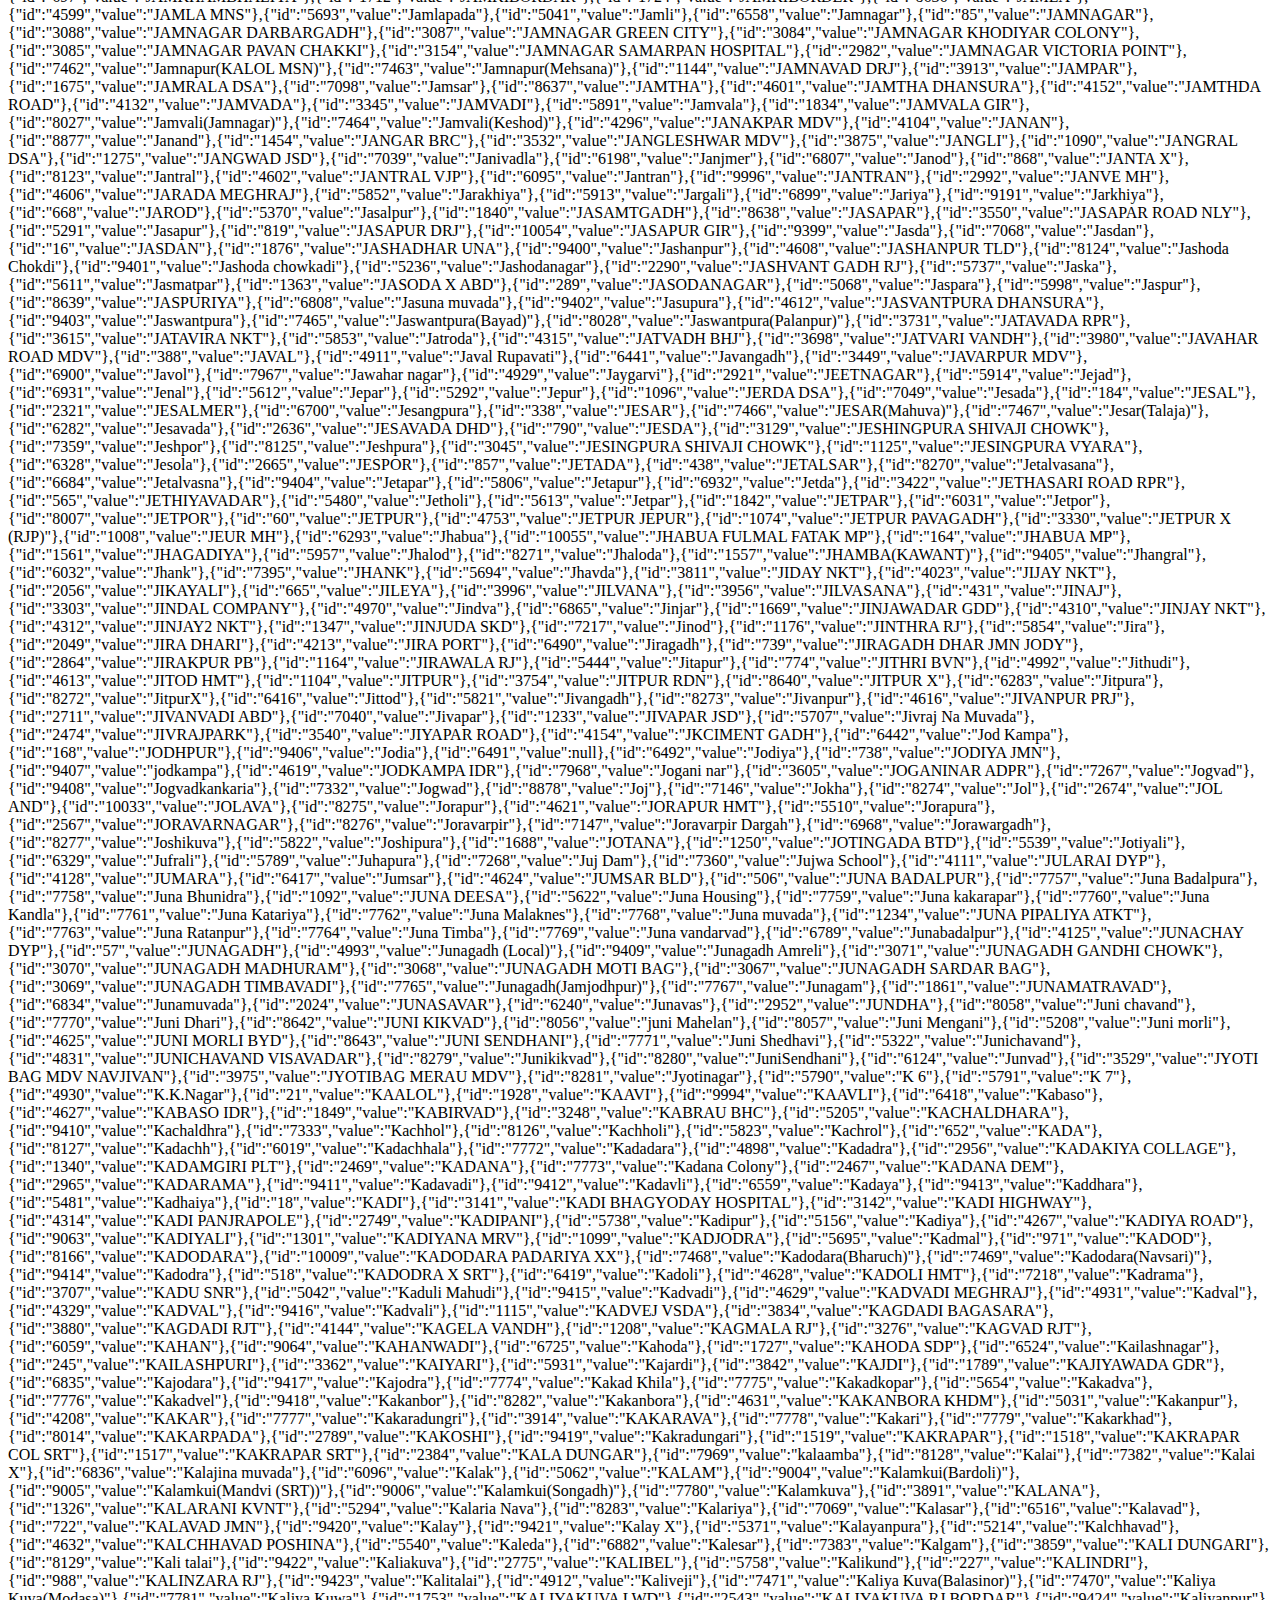
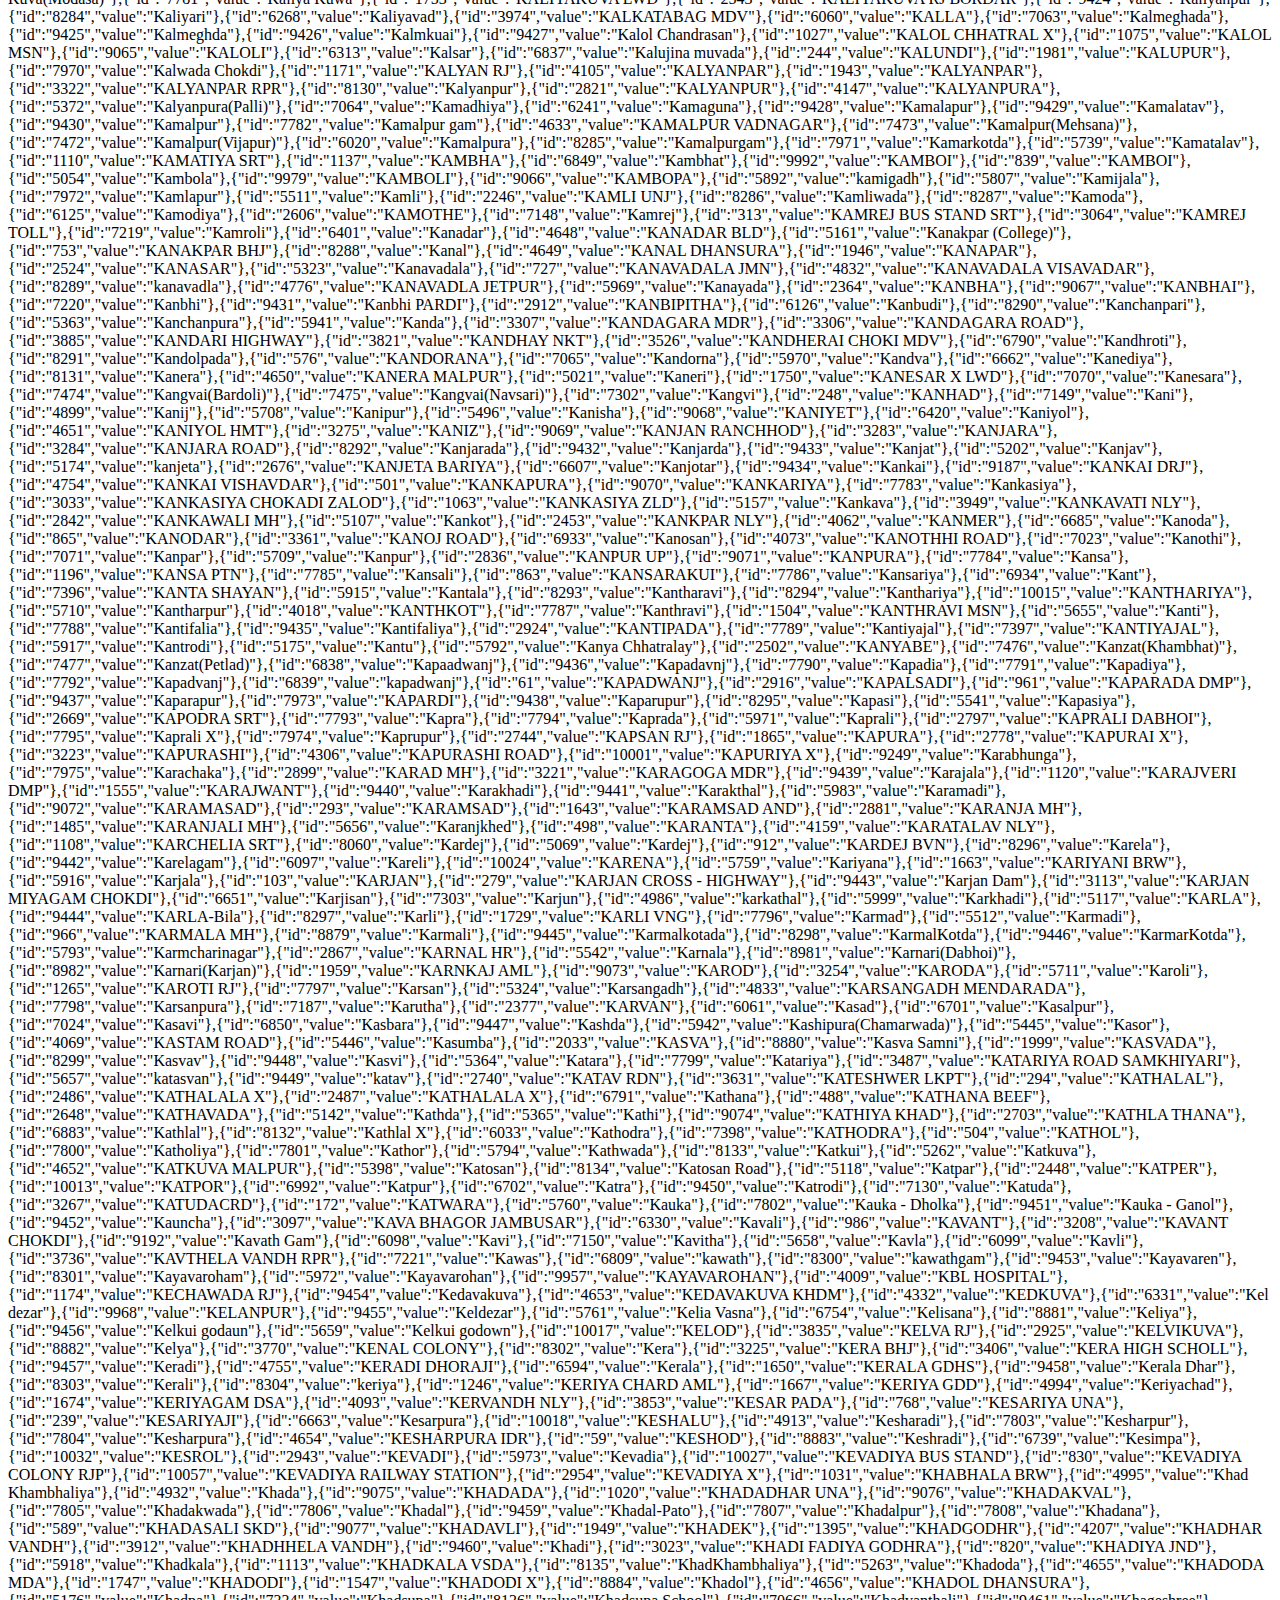
<file: sta.html>
<html>
<head></head>
<body>
[{"id":"9515","value":"Limbdit VIA Vastadi"},{"id":"9683","value":"Rampurat Via Hathidra"},{"id":"9774","value":"Shamlajit"},{"id":"5769","value":"20 - J"},{"id":"2243","value":"A SUKHAPAR"},{"id":"1183","value":"AABUSS MP"},{"id":"6799","value":"Aagarva"},{"id":"6800","value":"Aagerva"},{"id":"1420","value":"AAJOL"},{"id":"8846","value":"Aakadiya"},{"id":"4775","value":"AAKADIYA JETPUR"},{"id":"6826","value":"Aakrund"},{"id":"8847","value":"Aamadla"},{"id":"8848","value":"Aamalpada"},{"id":"3624","value":"AAMARA NKT"},{"id":"8849","value":"Aamba Sukval"},{"id":"9188","value":"Aambagala"},{"id":"1673","value":"AAMBALA PLT"},{"id":"5494","value":"Aambliyara"},{"id":"5843","value":"Aansodar"},{"id":"8850","value":"Aantroli"},{"id":"6408","value":"Aarsodiya"},{"id":"4335","value":"AARSODIYA"},{"id":"2935","value":"AASURA MAHEL"},{"id":"7325","value":"Aat"},{"id":"8851","value":"Aathmnapada"},{"id":"3953","value":"AAZADNAGAR VAMOTI NLY"},{"id":"1103","value":"ABALIYARA"},{"id":"6473","value":"Abasana"},{"id":"4337","value":"ABASANA"},{"id":"2276","value":"ABC CIRCLE"},{"id":"5885","value":"Abhalvad"},{"id":"7570","value":"Abhara"},{"id":"5011","value":"Abharampara"},{"id":"7571","value":"Abharampura"},{"id":"4338","value":"ABHARAMPURA"},{"id":"2818","value":"ABRAMA"},{"id":"270","value":"ABU ROAD"},{"id":"182","value":"ABU ROAD TALETI"},{"id":"7350","value":"Achhavani"},{"id":"10004","value":"ACHHOD"},{"id":"6050","value":"Achhod"},{"id":"7007","value":"Achhuva"},{"id":"6312","value":"Adadara"},{"id":"6296","value":"Adadra"},{"id":"8965","value":"Adagam"},{"id":"2995","value":"ADALAJ BUS STATION"},{"id":"2248","value":"ADANIPOWARPLANT"},{"id":"2249","value":"ADANIPOWARPLANT"},{"id":"6174","value":"Adapar"},{"id":"4339","value":"ADAPUR"},{"id":"8064","value":"Adapur"},{"id":"5250","value":"Adapurgam"},{"id":"2829","value":"ADARIYANA"},{"id":"5427","value":"Adas"},{"id":"4781","value":"ADAVAL JETPUR"},{"id":"8966","value":"Addhiya"},{"id":"608","value":"ADESAR"},{"id":"2781","value":"ADESAR ROAD"},{"id":"2780","value":"ADESAR ROD"},{"id":"6394","value":"Adhera"},{"id":"4340","value":"ADHERA"},{"id":"3171","value":"ADHEVADA"},{"id":"3937","value":"ADHO CHHANI NKT"},{"id":"4284","value":"ADHOI BHC"},{"id":"310","value":"ADIPUR"},{"id":"6580","value":"Adityana"},{"id":"5352","value":"Adiwada"},{"id":"3893","value":"ADIYA"},{"id":"6051","value":"Adol"},{"id":"8852","value":"Adpur"},{"id":"6602","value":"Adri"},{"id":"8853","value":"Adtala"},{"id":"5844","value":"Adtala"},{"id":"5304","value":"Adval"},{"id":"799","value":"ADVANA PBR"},{"id":"2075","value":"AETA  TRD"},{"id":"6801","value":"Agarva"},{"id":"9003","value":"Agarwa"},{"id":"6276","value":"Agarwada"},{"id":"6782","value":"Agas"},{"id":"7255","value":"Agasi"},{"id":"445","value":"AGATRAY"},{"id":"6277","value":"Agawada"},{"id":"7938","value":"Agdol"},{"id":"875","value":"AGHELAI BVN"},{"id":"7939","value":"agiyali ashram"},{"id":"6675","value":"Aglod"},{"id":"2834","value":"AGRA UP"},{"id":"3441","value":"AGROSEL MDV"},{"id":"4949","value":"Ahamadpur"},{"id":"965","value":"AHEMADNAGAR MH"},{"id":"5428","value":"Ahima"},{"id":"1683","value":"AHMADPURBORDAR"},{"id":"1026","value":"AHMEDABAD ADALAJ X"},{"id":"3160","value":"AHMEDABAD AMDUPURA"},{"id":"3134","value":"AHMEDABAD ANJALI X"},{"id":"305","value":"AHMEDABAD BAPUNAGAR"},{"id":"997","value":"AHMEDABAD BOPAL"},{"id":"2511","value":"AHMEDABAD CHAMUNDA BRIDGE"},{"id":"2701","value":"AHMEDABAD CHANDLODIYA"},{"id":"2505","value":"AHMEDABAD CTM EXPRESSWAY"},{"id":"3162","value":"AHMEDABAD GALAXY CINEMA"},{"id":"1","value":"AHMEDABAD GITA MANDIR BUS PORT"},{"id":"3164","value":"AHMEDABAD HANSPURA RING ROAD X"},{"id":"2738","value":"AHMEDABAD INDIRA BRIDGE CIRCLE"},{"id":"2510","value":"AHMEDABAD ISCON CROSS ROAD"},{"id":"273","value":"AHMEDABAD ISCON CROSS ROAD X"},{"id":"3135","value":"AHMEDABAD JHUHAPURA"},{"id":"3140","value":"AHMEDABAD JIVRAJ PARK"},{"id":"384","value":"AHMEDABAD KALUPUR  (SARANGPUR)"},{"id":"303","value":"AHMEDABAD KRISHNANAGAR STAND"},{"id":"7992","value":"AHMEDABAD LAMBHA"},{"id":"3161","value":"AHMEDABAD MEMCO X"},{"id":"3163","value":"AHMEDABAD NANA CHILODA"},{"id":"304","value":"AHMEDABAD NARODA PATIYA"},{"id":"275","value":"AHMEDABAD NEHRUNAGAR"},{"id":"2710","value":"AHMEDABAD NIKOLGAM"},{"id":"3166","value":"AHMEDABAD ODHAV RING ROAD X"},{"id":"274","value":"AHMEDABAD PALDI"},{"id":"3089","value":"AHMEDABAD PRAHLADNAGAR"},{"id":"3165","value":"AHMEDABAD RANASAN RING ROAD X"},{"id":"596","value":"AHMEDABAD RANIP"},{"id":"3131","value":"AHMEDABAD SANATHAL X"},{"id":"281","value":"AHMEDABAD SARKHEJ/SANAND X"},{"id":"3158","value":"AHMEDABAD SHANTIPURA X"},{"id":"3159","value":"AHMEDABAD SONINI CHALI"},{"id":"3153","value":"AHMEDABAD V S HOSPITAL"},{"id":"1453","value":"AHMEDABAD VASNA"},{"id":"3155","value":"AHMEDABAD VISAT GND CROSS"},{"id":"368","value":"AHMEDABAD WADAJ"},{"id":"3157","value":"AHMEDABAD ZUNDAL RING ROAD X"},{"id":"1005","value":"AHMEDNAGAR MH"},{"id":"4341","value":"AHMEDPURA"},{"id":"6371","value":"Ahmedpura"},{"id":"120","value":"AHWA"},{"id":"9942","value":"AHWA MAHAL"},{"id":"4198","value":"AIR FORCE BHUJ"},{"id":"3560","value":"AIR FORCE MOTHADA"},{"id":"2828","value":"AIRFORCE NLY"},{"id":"8854","value":"Airindiapura"},{"id":"2031","value":"AIRPORT ABD"},{"id":"3623","value":"AIYAR NKT"},{"id":"4024","value":"AIYAR ROAD NKT"},{"id":"2501","value":"AJAB"},{"id":"4873","value":"Ajabpura"},{"id":"3586","value":"AJAPAR ROAD ANJAR"},{"id":"5229","value":"Ajarapura"},{"id":"4342","value":"AJARAPURA"},{"id":"5429","value":"Ajarpura"},{"id":"7108","value":"Ajitgadh"},{"id":"1284","value":"AJMER RJ"},{"id":"3567","value":"AJRAKHPUR BHJ"},{"id":"6690","value":"Ajuja"},{"id":"2021","value":"AKALA"},{"id":"8855","value":"Akalasa"},{"id":"3367","value":"AKARI"},{"id":"4272","value":"AKARI ROAD"},{"id":"4205","value":"AKARI ROAD"},{"id":"6634","value":"Akba"},{"id":"7406","value":"Akhaj(Kadi)"},{"id":"7407","value":"Akhaj(Mehsana)"},{"id":"3761","value":"AKHALI RDN"},{"id":"2617","value":"AKHBARNAGAR ABD"},{"id":"324","value":"AKKALKUVA"},{"id":"6862","value":"Aklacha"},{"id":"6552","value":"Aklera"},{"id":"951","value":"AKOLA MH"},{"id":"170","value":"AKOLI"},{"id":"392","value":"AKOLI"},{"id":"1835","value":"AKOLVADI GIR"},{"id":"5624","value":"Akoti"},{"id":"4343","value":"AKRUND"},{"id":"6372","value":"Akrund"},{"id":"9982","value":"AKSAL"},{"id":"5770","value":"Akshardham"},{"id":"1082","value":"AKVADA"},{"id":"2668","value":"ALANG SHIP YAD"},{"id":"5430","value":"Alarsa"},{"id":"5625","value":"Algat"},{"id":"4637","value":"ALGAT"},{"id":"5886","value":"Alidar"},{"id":"422","value":"ALINA"},{"id":"1426","value":"ALINA X"},{"id":"1551","value":"ALINDRA"},{"id":"433","value":"ALIRAJPUR"},{"id":"6482","value":"Aliyabada"},{"id":"2838","value":"ALLAHABAD UP"},{"id":"2181","value":"ALODA"},{"id":"5626","value":"Alura"},{"id":"2961","value":"ALVA"},{"id":"10031","value":"AMADADA"},{"id":"4344","value":"AMAJA"},{"id":"6749","value":"Amali"},{"id":"8171","value":"Amaliya"},{"id":"2028","value":"AMALNER"},{"id":"2906","value":"AMALPADA"},{"id":"2817","value":"AMALSAD"},{"id":"2549","value":"AMALSADI"},{"id":"9211","value":"AMALSADI"},{"id":"7940","value":"Amalun"},{"id":"7233","value":"Amania"},{"id":"4091","value":"AMARAPAR"},{"id":"584","value":"AMARAPARA"},{"id":"4345","value":"AMARAPUR"},{"id":"4950","value":"Amarbharti"},{"id":"6581","value":"Amardad"},{"id":"1105","value":"AMARGADH"},{"id":"4053","value":"AMARGADH GAM"},{"id":"3683","value":"AMARGADH ROAD"},{"id":"7171","value":"Amarkui"},{"id":"4782","value":"AMARNAGAR JETPUR"},{"id":"8967","value":"Amarnagar(Amreli)"},{"id":"8968","value":"Amarnagar(Jetpur)"},{"id":"3537","value":"AMARNATH MAHADEV NLY"},{"id":"7941","value":"Amarnesda"},{"id":"2643","value":"AMAROLI SRT"},{"id":"4002","value":"AMARPAR"},{"id":"8065","value":"Amarpura"},{"id":"4188","value":"AMARVANDH"},{"id":"3985","value":"AMARVANDH ROAD NLY"},{"id":"1119","value":"AMBA DMP"},{"id":"1193","value":"AMBA GHAT"},{"id":"8487","value":"AMBA HOTEL"},{"id":"7572","value":"Amba zaran"},{"id":"6395","value":"Ambabar"},{"id":"4346","value":"AMBABAR"},{"id":"1226","value":"AMBABARI VGH"},{"id":"7256","value":"Ambach"},{"id":"5994","value":"Ambada"},{"id":"5845","value":"Ambagala"},{"id":"8172","value":"AmbaHotel"},{"id":"5506","value":"Ambaigadha"},{"id":"40","value":"AMBAJI"},{"id":"3190","value":"AMBAJI GMDC GRAUND"},{"id":"8039","value":"Ambala"},{"id":"891","value":"AMBALA BVN"},{"id":"2866","value":"AMBALA KENT HR"},{"id":"4347","value":"AMBALI"},{"id":"1194","value":"AMBALI DANTA"},{"id":"7409","value":"Ambali(Bariya)"},{"id":"7408","value":"Ambali(Dabhoi)"},{"id":"3826","value":"AMBALIPADA RJ"},{"id":"7573","value":"Ambaliya"},{"id":"4812","value":"AMBALIYA JUNAGADH"},{"id":"7574","value":"Ambaliyara"},{"id":"7575","value":"Ambaliyasan"},{"id":"4349","value":"AMBALIYASAN"},{"id":"7576","value":"Ambaliyat"},{"id":"7172","value":"Ambapur"},{"id":"7577","value":"Ambara (amara)"},{"id":"3703","value":"AMBARADI RJL"},{"id":"5875","value":"Ambardi"},{"id":"7578","value":"Ambardi Jam"},{"id":"1647","value":"AMBARDI JSD"},{"id":"6676","value":"Ambasan"},{"id":"494","value":"AMBAV"},{"id":"6553","value":"Ambecha"},{"id":"7257","value":"Ambheta"},{"id":"4864","value":"AMBHETA"},{"id":"8066","value":"Ambheti"},{"id":"370","value":"AMBIKA NAGAR"},{"id":"7410","value":"Amblash(Keshod)"},{"id":"7411","value":"Amblash(Mangrol)"},{"id":"3274","value":"AMBOLI CHOKDI"},{"id":"909","value":"AMBUJA CEMENT CO UNA"},{"id":"4922","value":"Amdupura"},{"id":"3580","value":"AMERDI BHC"},{"id":"271","value":"AMET"},{"id":"213","value":"AMIRGADH"},{"id":"508","value":"AMIRGADH BORDER"},{"id":"492","value":"AMIYAD FATA"},{"id":"4951","value":"Amiyapur"},{"id":"4350","value":"AMIYAPUR"},{"id":"6052","value":"Amleshwar"},{"id":"2917","value":"AMLETHA"},{"id":"2380","value":"AMLIGAM"},{"id":"1394","value":"AMLIYARA"},{"id":"6320","value":"Amliyat"},{"id":"1883","value":"AMOD"},{"id":"8011","value":"AMOD  PATIYA"},{"id":"8067","value":"Amod Patiya"},{"id":"4351","value":"AMODARA"},{"id":"6373","value":"Amodara"},{"id":"5927","value":"Amodra"},{"id":"8856","value":"Amraiwadi"},{"id":"4952","value":"Amrajina Muvada"},{"id":"741","value":"AMRAN JMN"},{"id":"8068","value":"Amrapar"},{"id":"1480","value":"AMRAPAR FATAK  VRL"},{"id":"5339","value":"Amrapur"},{"id":"2051","value":"AMRAPUR"},{"id":"2845","value":"AMRAVATI MH"},{"id":"20","value":"AMRELI"},{"id":"8069","value":"Amreli (Hudli)"},{"id":"3054","value":"AMRELI GURUDATPETROLPUMP"},{"id":"3050","value":"AMRELI JESINGPARA"},{"id":"3052","value":"AMRELI RTO"},{"id":"5846","value":"Amreli Sekhpipriya"},{"id":"8857","value":"AmreliVai Liliy"},{"id":"7942","value":"Amrol"},{"id":"1764","value":"AMROLI"},{"id":"8070","value":"Amrutpura"},{"id":"2022","value":"AMRUTVEL"},{"id":"2063","value":"AMSET"},{"id":"5952","value":"Amthani"},{"id":"6691","value":"Amudh"},{"id":"1267","value":"ANADARA RJ"},{"id":"684","value":"ANAJANVA"},{"id":"45","value":"ANAND"},{"id":"3100","value":"ANAND SAMARKHA CHOKDI"},{"id":"7579","value":"Anandnagar"},{"id":"3654","value":"ANANDPAR NKT"},{"id":"4032","value":"ANANDPAR ROAD NKT"},{"id":"3732","value":"ANANDPAR RPR"},{"id":"2037","value":"ANANDPUR"},{"id":"7580","value":"Anandpura"},{"id":"5167","value":"anandsar"},{"id":"3244","value":"ANANDSAR BHJ"},{"id":"2856","value":"ANANDVIHAR DL"},{"id":"6827","value":"Anara"},{"id":"3825","value":"ANAS RJ"},{"id":"1109","value":"ANAVAL  SRT"},{"id":"1300","value":"ANDERDA MRV"},{"id":"4862","value":"ANDHAL"},{"id":"5431","value":"Andhari"},{"id":"8173","value":"Andhatri"},{"id":"1710","value":"ANDHEL"},{"id":"958","value":"ANDHERI MH"},{"id":"2620","value":"ANDHJAN MANDAL"},{"id":"333","value":"ANER"},{"id":"495","value":"ANGADI"},{"id":"7943","value":"Angaldhara"},{"id":"6053","value":"Angareshwar"},{"id":"2054","value":"ANIDA"},{"id":"892","value":"ANIDA GDL"},{"id":"2964","value":"ANIYADARA"},{"id":"5727","value":"Aniyali"},{"id":"3206","value":"ANIYARI"},{"id":"4352","value":"ANIYOR"},{"id":"8071","value":"Aniyor"},{"id":"439","value":"ANJAN"},{"id":"4130","value":"ANJAN CIMENT"},{"id":"10042","value":"ANJANERIGAV"},{"id":"4353","value":"ANJANI"},{"id":"7581","value":"Anjani"},{"id":"7582","value":"Anjankund"},{"id":"80","value":"ANJAR"},{"id":"1014","value":"ANJAR BAGICHA"},{"id":"3074","value":"ANJAR GANGANAKA"},{"id":"3203","value":"ANJAR GEB"},{"id":"3076","value":"ANJAR TOWER"},{"id":"4013","value":"ANJIYAKADI"},{"id":"3327","value":"ANJIYAKHADI"},{"id":"7292","value":"Anjlav"},{"id":"7035","value":"Ankadiya"},{"id":"6159","value":"ANKEVALIYA"},{"id":"526","value":"ANKEWALIYA"},{"id":"3922","value":"ANKHI"},{"id":"4354","value":"ANKHOL"},{"id":"6463","value":"Ankhol"},{"id":"1117","value":"ANKLAD DHARMPUR"},{"id":"1042","value":"ANKLAV BSD"},{"id":"3095","value":"ANKLESHWAR  HANSOT X"},{"id":"383","value":"ANKLESHWAR GIDC"},{"id":"3094","value":"ANKLESHWAR RAJPIPLA X"},{"id":"107","value":"ANKLESHWER"},{"id":"808","value":"ANKOLVADI"},{"id":"4923","value":"Ankur"},{"id":"5960","value":"Ansuyamata"},{"id":"2026","value":"ANTALIYA"},{"id":"3435","value":"ANTARJAD ROAD ADPR"},{"id":"7583","value":"Antarshah"},{"id":"6396","value":"Antarsumba"},{"id":"4355","value":"ANTARSUMBA"},{"id":"4356","value":"ANTARSUMBA ASHRAM"},{"id":"6828","value":"Antisar"},{"id":"7413","value":"Antoli(Modasa)"},{"id":"7412","value":"Antoli(Waghodiya)"},{"id":"8970","value":"Antroli(Borsad)"},{"id":"7414","value":"Antroli(DAHEGAM)"},{"id":"7415","value":"Antroli(Kheda)"},{"id":"8969","value":"Antroli(Mangrol)"},{"id":"2721","value":"ANUMALA VYRA"},{"id":"2600","value":"ANUSHAKTI NAGAR"},{"id":"5353","value":"Anvarpura"},{"id":"4874","value":"Apruji"},{"id":"6483","value":"Arablus"},{"id":"572","value":"ARADHNA"},{"id":"7008","value":"Arajanpura"},{"id":"8072","value":"Aral"},{"id":"3664","value":"ARAL NKT"},{"id":"4012","value":"ARAMBHADA"},{"id":"899","value":"ARANI JAM JODHPUR"},{"id":"7584","value":"ARBUDA"},{"id":"4357","value":"ARBUDA"},{"id":"7585","value":"Arbudanagar"},{"id":"1476","value":"ARDHNADHAM"},{"id":"6879","value":"Arera"},{"id":"8174","value":"Areth"},{"id":"4647","value":"ARETH"},{"id":"2910","value":"ARETHI"},{"id":"3563","value":"ARJANPAR ROAD NLY"},{"id":"5567","value":"Arjansar"},{"id":"3341","value":"ARLA"},{"id":"8073","value":"Arla"},{"id":"7293","value":"Arnai"},{"id":"707","value":"ARNEJ"},{"id":"2985","value":"ARNI MH"},{"id":"6648","value":"Arsodiya"},{"id":"3931","value":"ARTHE-MH"},{"id":"4121","value":"ASALADI"},{"id":"5814","value":"Asalgam"},{"id":"5600","value":"Asalpur"},{"id":"5497","value":"Asamali"},{"id":"7009","value":"Asara"},{"id":"782","value":"ASARNA X MHV"},{"id":"6917","value":"Aseda"},{"id":"1091","value":"ASEDA DSA"},{"id":"4180","value":"ASHAPAR NLY"},{"id":"3286","value":"ASHAPUR COMPANY"},{"id":"5418","value":"ashapura"},{"id":"1568","value":"ASHAYDI"},{"id":"3552","value":"ASHIYA VANDH NLY"},{"id":"1371","value":"ASHOJ"},{"id":"8074","value":"Ashokgadh"},{"id":"6635","value":"Ashoknagar"},{"id":"3971","value":"ASHOPALAV X VGM"},{"id":"1691","value":"ASJOL"},{"id":"460","value":"ASLALI"},{"id":"8175","value":"Asoda"},{"id":"4358","value":"ASODA"},{"id":"2265","value":"ASODAR"},{"id":"2271","value":"ASODAR AML"},{"id":"644","value":"ASODAR X"},{"id":"9946","value":"ASOJ"},{"id":"3036","value":"ASTHA MP"},{"id":"3630","value":"ATADA LKPT"},{"id":"2365","value":"ATALI"},{"id":"6229","value":"Atalnagar"},{"id":"7351","value":"Atgam"},{"id":"1556","value":"ATHADUNGRI"},{"id":"401","value":"ATKOT"},{"id":"2546","value":"ATRETH"},{"id":"2623","value":"ATTARSUMBA KWJ"},{"id":"8075","value":"ATUL Vidhyalaya"},{"id":"1511","value":"ATUL VLD"},{"id":"2839","value":"AURAIYA UP"},{"id":"214","value":"AURANGABAD"},{"id":"406","value":"AURNANDAL"},{"id":"5527","value":"Avaal"},{"id":"1822","value":"AVAKHAL SDL"},{"id":"1956","value":"AVIDHA"},{"id":"6116","value":"Avlikund"},{"id":"1072","value":"AYODHYAMPURAM"},{"id":"3661","value":"AZADNAGAR NKT"},{"id":"882","value":"B. H. COLLEGE UNJHA"},{"id":"4118","value":"BAADHA"},{"id":"4328","value":"BAAR"},{"id":"332","value":"BABADAJ"},{"id":"1409","value":"BABALIYA"},{"id":"562","value":"BABAPUR ROAD"},{"id":"4102","value":"BABHADKA GAM"},{"id":"4101","value":"BABHADKA ROAD"},{"id":"6677","value":"Babipura"},{"id":"3290","value":"BABIYA ROAD"},{"id":"1451","value":"BABLESHWAR MH SHRD"},{"id":"583","value":"BABRA"},{"id":"5568","value":"Babri"},{"id":"6340","value":"Babrol"},{"id":"3829","value":"BADA DUNGARA RJ"},{"id":"3990","value":"BADA MDV"},{"id":"3828","value":"BADA RUMAL RJ"},{"id":"4813","value":"BADAK VISAVADAR"},{"id":"6089","value":"Badalpur"},{"id":"1281","value":"BADANPUR JDY"},{"id":"6757","value":"Badapura"},{"id":"3263","value":"BADARGADH  ROAD"},{"id":"4020","value":"BADARGADH MLY"},{"id":"7586","value":"Badarganj"},{"id":"7587","value":"Badarkha"},{"id":"7588","value":"Badarpura"},{"id":"6175","value":"Badeli"},{"id":"6321","value":"Badesara"},{"id":"975","value":"BADGAON"},{"id":"587","value":"BADHADA"},{"id":"3887","value":"BADHANI-X"},{"id":"1398","value":"BADIBAR"},{"id":"1095","value":"BADMER"},{"id":"6024","value":"Badodara"},{"id":"1087","value":"BADODIYA RJ"},{"id":"4865","value":"BADODRA"},{"id":"645","value":"BADOLI"},{"id":"211","value":"BADVANI"},{"id":"5935","value":"Bagaliya"},{"id":"395","value":"BAGARA"},{"id":"7944","value":"Bagasara Ghed"},{"id":"832","value":"BAGDANA"},{"id":"1039","value":"BAGDU JND"},{"id":"4242","value":"BAGHA RPR"},{"id":"8176","value":"Baghala"},{"id":"247","value":"BAGODARA"},{"id":"566","value":"BAGODARA ROAD"},{"id":"1379","value":"BAGODRA"},{"id":"237","value":"BAGRARJ"},{"id":"31","value":"BAGSARA"},{"id":"800","value":"BAGVADAR PBR"},{"id":"1515","value":"BAGWADA VPI"},{"id":"649","value":"BAHALJI"},{"id":"4359","value":"BAHEDIYA"},{"id":"6457","value":"Bahediya"},{"id":"8971","value":"Bahedoon"},{"id":"7258","value":"Bahej Canal"},{"id":"6297","value":"Bahi"},{"id":"6956","value":"Bahisara"},{"id":"4875","value":"Bahiyal"},{"id":"8972","value":"Bahucharaji"},{"id":"7241","value":"Bahurupa"},{"id":"4684","value":"BAHURUPA"},{"id":"786","value":"BAJANA MLVN"},{"id":"994","value":"BAJANA RJ"},{"id":"5728","value":"Bajarda"},{"id":"630","value":"BAJIPURA"},{"id":"8858","value":"Bajothiya"},{"id":"5386","value":"Bajpura"},{"id":"3774","value":"BAJPURA PLN"},{"id":"6508","value":"Bajrangpur"},{"id":"8973","value":"Bajrangpura"},{"id":"8859","value":"Bajranpura"},{"id":"1672","value":"BAJUD PLT"},{"id":"6750","value":"Bakarpur"},{"id":"5601","value":"Bakhalvad"},{"id":"3749","value":"BAKHARA RDN"},{"id":"1546","value":"BAKOR X"},{"id":"5802","value":"Bakrana"},{"id":"2673","value":"BAKROL AND"},{"id":"4146","value":"BAKUTRA"},{"id":"4360","value":"BALAD"},{"id":"7589","value":"Balad"},{"id":"7590","value":"Baladi"},{"id":"1940","value":"BALADIYA BHJ"},{"id":"1939","value":"BALADIYA BHJ"},{"id":"6554","value":"Balagam"},{"id":"7078","value":"Balala"},{"id":"8484","value":"BALALKUVA"},{"id":"2101","value":"BALAMBA"},{"id":"6509","value":"Balambhadi"},{"id":"5868","value":"Balapar"},{"id":"3662","value":"BALAPAR NKT"},{"id":"8177","value":"Balapur"},{"id":"950","value":"BALAPUR MH"},{"id":"8975","value":"Balaram(Ambaji)"},{"id":"8974","value":"Balaram(Kadi)"},{"id":"2344","value":"BALASANA"},{"id":"4084","value":"BALASAR ROAD"},{"id":"3730","value":"BALASARA RPR"},{"id":"49","value":"BALASINOR"},{"id":"8076","value":"Balasinor"},{"id":"6771","value":"Balasinor Gajapagi na Muvada"},{"id":"1863","value":"BALCHONDHA"},{"id":"2826","value":"BALDA PISHAWAR"},{"id":"8485","value":"BALDANA"},{"id":"5602","value":"Baldhoi"},{"id":"930","value":"BALEJ PBR"},{"id":"6355","value":"Balendiya"},{"id":"5627","value":"Baleshwar"},{"id":"232","value":"BALI"},{"id":"6910","value":"Balinta"},{"id":"667","value":"BALISANA"},{"id":"1062","value":"BALIYA ZLD"},{"id":"6957","value":"Balodhan"},{"id":"1690","value":"BALOL"},{"id":"814","value":"BALOL MSN"},{"id":"7591","value":"Balot"},{"id":"4715","value":"BALOT VANTHALI JUNAGADH DISI."},{"id":"4814","value":"BALOT VANTHLI"},{"id":"7592","value":"Balota"},{"id":"4866","value":"BALOTA"},{"id":"234","value":"BALOTRA"},{"id":"7234","value":"Balpur"},{"id":"5815","value":"Balsasan"},{"id":"5475","value":"Balsinor"},{"id":"655","value":"BALVA"},{"id":"7593","value":"Balva Chokdi"},{"id":"7594","value":"Balvantpura"},{"id":"2038","value":"BAMANA"},{"id":"2039","value":"BAMANA"},{"id":"2373","value":"BAMANGAM"},{"id":"7595","value":"Bamaniya"},{"id":"7596","value":"Bamanpuja"},{"id":"2787","value":"BAMANPURI MH"},{"id":"4148","value":"BAMANSAR"},{"id":"6474","value":"Bamanva Changod"},{"id":"1059","value":"BAMANVA KBT"},{"id":"1180","value":"BAMANVADA RJ SRO"},{"id":"8860","value":"Bamanvashi"},{"id":"3991","value":"BAMBHADAI MDV"},{"id":"4120","value":"BAMBHADKA"},{"id":"3928","value":"BAMKHEDA-MH"},{"id":"8178","value":"Bamnasa"},{"id":"6751","value":"Bamosana valam"},{"id":"7416","value":"Bamosana(Mehsana)"},{"id":"7417","value":"Bamosana(Visnagar)"},{"id":"1549","value":"BAMROADA X LWD"},{"id":"6892","value":"Bamroli"},{"id":"3246","value":"BAMROLI RDN"},{"id":"7294","value":"Bamti"},{"id":"5961","value":"Banaj"},{"id":"6829","value":"Banana Muvada"},{"id":"1641","value":"BANAS"},{"id":"2843","value":"BANDA MH"},{"id":"4158","value":"BANDHA"},{"id":"483","value":"BANDHANI X"},{"id":"2597","value":"BANDRA HOUSING BORD OFFICE"},{"id":"959","value":"BANDRA MH"},{"id":"2596","value":"BANDRA RAILWAY STATION FATA"},{"id":"666","value":"BANDU"},{"id":"7597","value":"Banga"},{"id":"2202","value":"BANGALORE"},{"id":"5387","value":"Banganga"},{"id":"7598","value":"Bangavadi"},{"id":"8861","value":"Bank"},{"id":"1135","value":"BANSWADA"},{"id":"6341","value":"Banswara"},{"id":"66","value":"BANTVA"},{"id":"4720","value":"BANTWA DESHINGA"},{"id":"4721","value":"BANTWA DHUVADA"},{"id":"4722","value":"BANTWA FULRAMA"},{"id":"9939","value":"BANTWA GAREJ"},{"id":"4723","value":"BANTWA INDRA"},{"id":"4724","value":"BANTWA KHAGESHRI"},{"id":"4725","value":"BANTWA KHAKHAVI"},{"id":"4726","value":"BANTWA KHIJDAD"},{"id":"4728","value":"BANTWA KHUNPUR"},{"id":"4727","value":"BANTWA KHUNPUR"},{"id":"4730","value":"BANTWA KOTHADI"},{"id":"4731","value":"BANTWA KOYALANA"},{"id":"4732","value":"BANTWA MITI"},{"id":"4733","value":"BANTWA MODDAR"},{"id":"4734","value":"BANTWA NANDARKHA"},{"id":"4735","value":"BANTWA PIPLANA"},{"id":"4736","value":"BANTWA REVADRA"},{"id":"4737","value":"BANTWA SAMEGA"},{"id":"4738","value":"BANTWA SANOSARA"},{"id":"4739","value":"BANTWA SARDARGADH"},{"id":"4740","value":"BANTWA SATAPAR"},{"id":"4741","value":"BANTWA SHARMA"},{"id":"4742","value":"BANTWA THANIYANA"},{"id":"4743","value":"BANTWA VADA"},{"id":"8976","value":"Bantwada"},{"id":"4924","value":"Bapa Sitaram Chowk"},{"id":"6918","value":"Bapla"},{"id":"4110","value":"BAPURAI"},{"id":"8077","value":"Bar"},{"id":"1289","value":"BAR RJ"},{"id":"8862","value":"Bara"},{"id":"4185","value":"BARA NLY"},{"id":"6540","value":"Baradiya"},{"id":"4016","value":"BARADIYA DWK"},{"id":"4815","value":"BARADIYA VISAVADAR"},{"id":"3470","value":"BARANDA LKPT"},{"id":"3370","value":"BARANDA ROAD"},{"id":"5847","value":"baravala bavisi"},{"id":"3285","value":"BARAYA MDR"},{"id":"7945","value":"Bardipada"},{"id":"5628","value":"Bardoli"},{"id":"111","value":"BARDOLI"},{"id":"936","value":"BARDOLI LINEAR"},{"id":"7599","value":"Bardoli Station"},{"id":"8179","value":"Bardoligam"},{"id":"5","value":"BAREJA"},{"id":"425","value":"BAREJA X"},{"id":"1128","value":"BARIPADA VAGHAI"},{"id":"5052","value":"Baripura"},{"id":"79","value":"BARIYA"},{"id":"6678","value":"Bariyaf"},{"id":"8180","value":"Bariyanamuvada"},{"id":"10047","value":"BARJHAR MP"},{"id":"297","value":"BARKOL"},{"id":"389","value":"BARLUT"},{"id":"1803","value":"BARMAN UNA"},{"id":"6374","value":"Barnoli"},{"id":"4361","value":"BARNOLI"},{"id":"2627","value":"BARODA AMITNAGAR(SAMA TALAV)"},{"id":"3112","value":"BARODA ATALADRA"},{"id":"622","value":"BARODA BHUTDIZAMPA"},{"id":"98","value":"BARODA CENTRAL BUS STATION"},{"id":"3107","value":"BARODA CHANI JAKAT NAKA"},{"id":"363","value":"BARODA CHHANI OCTROI"},{"id":"3106","value":"BARODA DUMAD CHOKDI"},{"id":"8977","value":"Baroda gam"},{"id":"3110","value":"BARODA GOLDEN CHOKDI"},{"id":"3111","value":"BARODA GOTRI"},{"id":"3108","value":"BARODA GSFC"},{"id":"3104","value":"BARODA JAMBVA BYPASS"},{"id":"468","value":"BARODA KIRTISTHAMBH"},{"id":"2519","value":"BARODA MAKARPURA STAND"},{"id":"623","value":"BARODA NIZAM PURA"},{"id":"2379","value":"BARODA RACE COURSE"},{"id":"2800","value":"BARODA RLY STATION( INTERCITY)"},{"id":"3105","value":"BARODA SOMA TALAV"},{"id":"3217","value":"BARODA SSGHOSPITAL"},{"id":"3103","value":"BARODA SUSHEN CHOKDI"},{"id":"3109","value":"BARODA VIP CHOKDI"},{"id":"3417","value":"BAROI MDR"},{"id":"4386","value":"BAROL PATIYA DEMAI"},{"id":"6356","value":"Barsaleda"},{"id":"7352","value":"Barsol fatak"},{"id":"7418","value":"Barumal(Dharampur)"},{"id":"7419","value":"Barumal(Vapi)"},{"id":"48","value":"BARVALA"},{"id":"1304","value":"BARVALA COLLEGE BGR"},{"id":"2141","value":"BARVALA ROAD"},{"id":"8181","value":"BarvalaBaval"},{"id":"4925","value":"Basan"},{"id":"1370","value":"BASHKA"},{"id":"5391","value":"Basna"},{"id":"601","value":"BASPA"},{"id":"5528","value":"Basu"},{"id":"5188","value":"Baswada"},{"id":"9214","value":"Batahouse"},{"id":"3702","value":"BATHADA RJL"},{"id":"6230","value":"Baukha"},{"id":"8863","value":"Bavadiya"},{"id":"4783","value":"BAVAL BARVADA JETPUR"},{"id":"5962","value":"Bavaliya"},{"id":"876","value":"BAVALYALI DHOLERA"},{"id":"5305","value":"Bavapipaliya"},{"id":"4784","value":"BAVAPIPALIYA JETPUR"},{"id":"9978","value":"BAVARUSHTAM"},{"id":"6278","value":"Bavka"},{"id":"6","value":"BAVLA"},{"id":"277","value":"BAVLAROAD"},{"id":"3344","value":"BAVLIDAR"},{"id":"6162","value":"Bavliyari"},{"id":"6409","value":"Bavsar"},{"id":"4362","value":"BAVSAR"},{"id":"95","value":"BAYAD"},{"id":"5251","value":"Bayal"},{"id":"4363","value":"BAYAL DHANKHAROL"},{"id":"3239","value":"BAYATH"},{"id":"23","value":"BECHRAJI"},{"id":"7235","value":"Beda"},{"id":"8078","value":"Beda Raypura"},{"id":"5113","value":"BEDA-Sedarda"},{"id":"2937","value":"BEDAACOMPANY"},{"id":"4364","value":"BEDASAN"},{"id":"6397","value":"Bedasan"},{"id":"5629","value":"Bedchit"},{"id":"3997","value":"BEDI"},{"id":"2528","value":"BEDIYA"},{"id":"1022","value":"BEDIYA UNA"},{"id":"7109","value":"Bedla"},{"id":"7326","value":"Bedmal"},{"id":"2739","value":"BEDSA RJ"},{"id":"2905","value":"BEDVAN"},{"id":"1838","value":"BELA"},{"id":"4117","value":"BELA BAIF"},{"id":"3729","value":"BELA ROAD RPR"},{"id":"3735","value":"BELA RPR"},{"id":"220","value":"BELGAM"},{"id":"7010","value":"Benap"},{"id":"6692","value":"Bepadar"},{"id":"4300","value":"BERA ROAD"},{"id":"4163","value":"BERACHIYA NLY"},{"id":"3291","value":"BERAJA"},{"id":"3289","value":"BERAJA ROAD"},{"id":"4365","value":"BERANA"},{"id":"4282","value":"BERAPARAB"},{"id":"8182","value":"Berna"},{"id":"5529","value":"Bernamandir"},{"id":"3817","value":"BERU NKT"},{"id":"7011","value":"Betaliya"},{"id":"3919","value":"BETAVAD-MH"},{"id":"6919","value":"Bevata"},{"id":"2077","value":"BHABHAR"},{"id":"3196","value":"BHABHRA MP"},{"id":"1024","value":"BHACHA UNA"},{"id":"8486","value":"BHACHALI"},{"id":"78","value":"BHACHAU NEW"},{"id":"1381","value":"BHACHAV"},{"id":"4166","value":"BHACHUNDA NLY"},{"id":"2058","value":"BHAD"},{"id":"5139","value":"bhadai"},{"id":"1147","value":"BHADAJALIYA DRJ"},{"id":"1442","value":"BHADAM RJP"},{"id":"7600","value":"Bhadaradi"},{"id":"1209","value":"BHADARDA ROAD (BNM)"},{"id":"8864","value":"Bhadarva"},{"id":"2934","value":"BHADARWADI"},{"id":"8488","value":"BHADATH"},{"id":"8183","value":"Bhadavav"},{"id":"6194","value":"Bhadbhidiya"},{"id":"1711","value":"BHADBHUNJA"},{"id":"2650","value":"BHADBHUT"},{"id":"5816","value":"Bhadena"},{"id":"8184","value":"Bhader"},{"id":"4716","value":"BHADER DHORAJI TALUKA"},{"id":"1798","value":"BHADHARPUR"},{"id":"7601","value":"Bhadi"},{"id":"4867","value":"BHADI"},{"id":"8489","value":"BHADIYA"},{"id":"5498","value":"Bhadkad"},{"id":"8490","value":"BHADKASAR"},{"id":"2531","value":"BHADKHA"},{"id":"9997","value":"BHADKODRA"},{"id":"7602","value":"Bhadkodra"},{"id":"8491","value":"BHADKUVA"},{"id":"8079","value":"bhadla"},{"id":"5093","value":"Bhadli"},{"id":"1648","value":"BHADLI  GDHS"},{"id":"10011","value":"BHADOL"},{"id":"8978","value":"Bhadra"},{"id":"737","value":"BHADRA X JMN"},{"id":"8185","value":"Bhadrada"},{"id":"8493","value":"BHADRAKALI"},{"id":"8494","value":"BHADRAMALI"},{"id":"502","value":"BHADRAN"},{"id":"8186","value":"Bhadrasa"},{"id":"5080","value":"Bhadravadi"},{"id":"8495","value":"BHADRESAR"},{"id":"1189","value":"BHADRESHWAR ADPR"},{"id":"1550","value":"BHADROADGAM LWD"},{"id":"905","value":"BHADROD MHV"},{"id":"9965","value":"BHADRVA"},{"id":"798","value":"BHADTHAR KBL"},{"id":"7012","value":"Bhadvel"},{"id":"7603","value":"Bhagad"},{"id":"8496","value":"BHAGAL"},{"id":"5192","value":"Bhaganamuvada"},{"id":"8187","value":"Bhagatnamuvada"},{"id":"6505","value":"Bhagedi"},{"id":"6464","value":"Bhagpur"},{"id":"4366","value":"BHAGPUR"},{"id":"2748","value":"BHAGUDA"},{"id":"6802","value":"Bhagvanji na Muvada"},{"id":"8080","value":"Bhagwa"},{"id":"6830","value":"Bhagwanji na Muvada"},{"id":"7353","value":"Bhairavi Ashram"},{"id":"6920","value":"Bhajna"},{"id":"5936","value":"Bhaka"},{"id":"8497","value":"BHAKADIYAL"},{"id":"8498","value":"BHAKHAR"},{"id":"5388","value":"Bhakhari"},{"id":"3403","value":"BHAKTI PARK BHUJ"},{"id":"7420","value":"Bhalada(Balasinor)"},{"id":"8021","value":"bhalada(Lunawada)"},{"id":"7604","value":"Bhalak"},{"id":"4367","value":"BHALAK"},{"id":"7605","value":"Bhalala"},{"id":"5354","value":"Bhalana"},{"id":"6758","value":"Bhalej"},{"id":"1642","value":"BHALEJ AND"},{"id":"3756","value":"BHALGAM RDN"},{"id":"6679","value":"Bhalgamda"},{"id":"1900","value":"BHALOD"},{"id":"6434","value":"Bhalusana"},{"id":"4368","value":"BHALUSANA SATALASANA"},{"id":"5848","value":"Bhalvav"},{"id":"6025","value":"Bhamadiya"},{"id":"4868","value":"BHAMADIYA"},{"id":"5355","value":"Bhamathal"},{"id":"5771","value":"Bhammariya Kuwa"},{"id":"1343","value":"BHAMODARA SEL"},{"id":"6322","value":"Bhamra"},{"id":"1182","value":"BHAMRA MP"},{"id":"3241","value":"BHANADA NLY"},{"id":"3332","value":"BHANANDRA ( RJP)"},{"id":"6342","value":"Bhanasimal"},{"id":"7606","value":"Bhanavad"},{"id":"8500","value":"BHANAVAT"},{"id":"8501","value":"BHANAVAT X"},{"id":"6343","value":"Bhandara"},{"id":"4201","value":"BHANDARI VANDH"},{"id":"512","value":"BHANDARIYA"},{"id":"7607","value":"Bhandaval"},{"id":"163","value":"BHANDER"},{"id":"1107","value":"BHANDOTRA GDRBR"},{"id":"8040","value":"Bhandu Collage"},{"id":"881","value":"BHANDU MSN"},{"id":"579","value":"BHANDURI"},{"id":"7608","value":"Bhandut"},{"id":"4369","value":"BHANDVAL IDR"},{"id":"7079","value":"Bhanejada"},{"id":"3260","value":"BHANGERA ROAD"},{"id":"6510","value":"Bhangor"},{"id":"1307","value":"BHANGOR ROAD JMN"},{"id":"5876","value":"Bhaniya"},{"id":"2492","value":"BHANKHARI"},{"id":"7946","value":"Bhankharvad"},{"id":"5995","value":"Bhanpur"},{"id":"4370","value":"BHANPUR VJP"},{"id":"1755","value":"BHANVAD"},{"id":"7013","value":"Bhapadi"},{"id":"5005","value":"Bharad"},{"id":"8979","value":"Bharadava"},{"id":"8502","value":"BHARADIYA"},{"id":"3781","value":"BHARADVA"},{"id":"8041","value":"Bharadva"},{"id":"4371","value":"BHARAMIYA KHDM"},{"id":"8188","value":"Bharana"},{"id":"8042","value":"Bharapar"},{"id":"3220","value":"BHARAPAR BHJ"},{"id":"3613","value":"BHARAPAR NKT"},{"id":"3612","value":"BHARAPAR ROAD NKT"},{"id":"3518","value":"BHARASAR ROAD NRN"},{"id":"2792","value":"BHARATNAGAR"},{"id":"2848","value":"BHARATPUR BORDER UP"},{"id":"2840","value":"BHARATPUR RJ"},{"id":"4098","value":"BHARAVANDH NLY"},{"id":"7014","value":"Bhardasar"},{"id":"8865","value":"Bhargav Society"},{"id":"6880","value":"Bharkunda"},{"id":"6195","value":"Bharoli"},{"id":"3072","value":"BHARUCH BHOLAV"},{"id":"105","value":"BHARUCH BUS STAND (BHOLAV)"},{"id":"1452","value":"BHARUCH GNFC S.T.STAND"},{"id":"3086","value":"BHARUCH JAMBUSAR BY PASS"},{"id":"6054","value":"BHARUCH ZADESHWAR X"},{"id":"185","value":"BHARUCH ZADESHWAR X"},{"id":"162","value":"BHARUDIRJ"},{"id":"3921","value":"BHARVAS"},{"id":"4288","value":"BHASVAV BCH"},{"id":"7259","value":"Bhat"},{"id":"5530","value":"Bhatamal"},{"id":"8189","value":"Bhatariya"},{"id":"7609","value":"Bhatasan"},{"id":"8504","value":"BHATASANA"},{"id":"6529","value":"Bhatel"},{"id":"8081","value":"Bhatera"},{"id":"5306","value":"Bhatgam"},{"id":"4785","value":"BHATGAM JETPUR"},{"id":"8190","value":"Bhathan"},{"id":"3544","value":"BHATHARA VANDH NKT"},{"id":"689","value":"BHATHHA"},{"id":"6555","value":"Bhathrot"},{"id":"2638","value":"BHATIVADA DAHOD"},{"id":"6582","value":"Bhatiya"},{"id":"3742","value":"BHATIYA   KHAMBHALIYA"},{"id":"889","value":"BHATIYA ROAD"},{"id":"5630","value":"Bhatlav"},{"id":"6298","value":"Bhatna Muvada"},{"id":"8082","value":"Bhatpur"},{"id":"4372","value":"BHATPURA BYD"},{"id":"5531","value":"Bhatsan"},{"id":"8083","value":"Bhatsar"},{"id":"466","value":"BHATSIMROLI"},{"id":"4077","value":"BHATVAR"},{"id":"8191","value":"BhavadaFatak"},{"id":"1228","value":"BHAVANDAGAD AHW"},{"id":"3242","value":"BHAVANIPAR NLY"},{"id":"6721","value":"Bhavanipura"},{"id":"4896","value":"Bhavda Patia"},{"id":"38","value":"BHAVNAGAR"},{"id":"3010","value":"BHAVNAGAR CRESENT CIRCLE"},{"id":"3009","value":"BHAVNAGAR DIAMOND CIRCLE"},{"id":"3008","value":"BHAVNAGAR GHOGHA CIRCLE"},{"id":"3007","value":"BHAVNAGAR JEWELS CIRCLE"},{"id":"2752","value":"BHAVNAGAR KALIYABID PANI TANKI"},{"id":"3004","value":"BHAVNAGAR MAHILACOLLEGE CIRCLE"},{"id":"3051","value":"BHAVNAGAR MASTRAM MANDIR"},{"id":"2770","value":"BHAVNAGAR NARI X"},{"id":"3015","value":"BHAVNAGAR PRESS QUARTER"},{"id":"3006","value":"BHAVNAGAR RTO CIRCLE"},{"id":"3005","value":"BHAVNAGAR RUPANI CIRCLE"},{"id":"3003","value":"BHAVNAGAR SANSKARMANDAL CIRCLE"},{"id":"3014","value":"BHAVNAGAR SHIVAJI CIRCLE"},{"id":"3055","value":"BHAVNAGAR TALAJA JAKATNAKA"},{"id":"8084","value":"Bhavpar"},{"id":"6649","value":"Bhavpura"},{"id":"1230","value":"BHAYALA BVL"},{"id":"5963","value":"Bhayapura"},{"id":"900","value":"BHAYAVADAR UPT"},{"id":"4169","value":"BHEDI-1 NLY"},{"id":"4170","value":"BHEDI-2 NLY"},{"id":"5964","value":"Bhekhadiya"},{"id":"6484","value":"Bhensdad"},{"id":"7610","value":"Bhensjal"},{"id":"7611","value":"Bhenskatri"},{"id":"2283","value":"BHENSLI"},{"id":"4052","value":"BHERAIYA ROAD"},{"id":"6055","value":"Bhersam"},{"id":"7260","value":"Bhervi Mandir"},{"id":"2122","value":"BHESAN JND"},{"id":"6636","value":"bhesana"},{"id":"7421","value":"Bhetasi(Anand)"},{"id":"7422","value":"Bhetasi(Borsad)"},{"id":"5751","value":"Bhetawada"},{"id":"5603","value":"Bhetsuda"},{"id":"1933","value":"BHIJPUR"},{"id":"5193","value":"Bhikhapura"},{"id":"4330","value":"BHIKHAPURA"},{"id":"2527","value":"BHIKHODAI"},{"id":"195","value":"BHILAD"},{"id":"942","value":"BHILAD BORDER"},{"id":"5532","value":"Bhildi"},{"id":"1434","value":"BHILDI"},{"id":"5432","value":"Bhileshvar"},{"id":"1086","value":"BHILKUVA RJ"},{"id":"92","value":"BHILODA"},{"id":"9112","value":"BHILODA"},{"id":"8085","value":"Bhiloda"},{"id":"5965","value":"Bhilodiya"},{"id":"3796","value":"BHILOT"},{"id":"4634","value":"BHILUDA RJ"},{"id":"7947","value":"Bhilvan"},{"id":"165","value":"BHILWADA"},{"id":"609","value":"BHIMASAR"},{"id":"2371","value":"BHIMASAR ANJAR"},{"id":"4281","value":"BHIMASAR GAM"},{"id":"4279","value":"BHIMASAR RD"},{"id":"4280","value":"BHIMASAR RD"},{"id":"3258","value":"BHIMASAR ROAD"},{"id":"5081","value":"Bhimdad"},{"id":"7044","value":"Bhimkata"},{"id":"6591","value":"Bhimora"},{"id":"1990","value":"BHIMPAGALA"},{"id":"4179","value":"BHIMPAR ROAD"},{"id":"7612","value":"Bhimpor"},{"id":"7613","value":"Bhimpur"},{"id":"7614","value":"Bhimpura"},{"id":"4373","value":"BHIMPURA HMT"},{"id":"4374","value":"BHIMPURA VJP"},{"id":"7615","value":"Bhimpuri faliya"},{"id":"4192","value":"BHIMRAI NLY"},{"id":"3671","value":"BHIMSAR NKT"},{"id":"166","value":"BHIMSOR"},{"id":"5495","value":"Bhimtalav"},{"id":"3753","value":"BHINAD RDN"},{"id":"7327","value":"Bhinar"},{"id":"1224","value":"BHINAR X UNAI"},{"id":"3692","value":"BHINDIYARA"},{"id":"5953","value":"Bhindol"},{"id":"8086","value":"Bhindora"},{"id":"2266","value":"BHINGRAD"},{"id":"167","value":"BHINMAL"},{"id":"2387","value":"BHIRANDIYARA"},{"id":"3989","value":"BHISARA MDV"},{"id":"6231","value":"Bhitara"},{"id":"4876","value":"Bhitiya"},{"id":"7236","value":"Bhitkhurd"},{"id":"197","value":"BHIVANDI"},{"id":"1558","value":"BHKHA"},{"id":"3869","value":"BHODALIYA RDN"},{"id":"6090","value":"Bhodar"},{"id":"1122","value":"BHOGAT"},{"id":"7080","value":"Bhoika"},{"id":"5433","value":"Bhoipura"},{"id":"5140","value":"Bhojay"},{"id":"6603","value":"Bhojde"},{"id":"8866","value":"Bhojpur"},{"id":"5012","value":"Bhokarva"},{"id":"8867","value":"Bhonkarva"},{"id":"6752","value":"Bhonyni"},{"id":"3352","value":"BHOPAL ASARAM SQUARE"},{"id":"3035","value":"BHOPAL ISBT MP"},{"id":"3353","value":"BHOPAL KARUAD SQUARE"},{"id":"3173","value":"BHOPAL LALGHATI"},{"id":"3354","value":"BHOPAL MEENAL GATE"},{"id":"6530","value":"Bhopalka"},{"id":"2743","value":"BHOPALSAGAR RJ"},{"id":"7015","value":"Bhoral"},{"id":"3414","value":"BHORARA MDR"},{"id":"4988","value":"Bhoringda"},{"id":"8087","value":"Bhoriya"},{"id":"3771","value":"BHOTHAD ROAD DSA"},{"id":"6117","value":"Bhuchhad"},{"id":"4955","value":"Bhudasan"},{"id":"71","value":"BHUJ"},{"id":"3695","value":"BHUJ AIR FORCE"},{"id":"3013","value":"BHUJ CIVIL HOSPITAL"},{"id":"3078","value":"BHUJ COMMERCE CO."},{"id":"3079","value":"BHUJ JAYNAGAR"},{"id":"3011","value":"BHUJ JUBILI CIRCLE"},{"id":"10045","value":"BHUJ RANNUTSAV"},{"id":"3012","value":"BHUJ RTO CIRCLE"},{"id":"4375","value":"BHUJERIB MALPUR"},{"id":"6218","value":"bhujodi"},{"id":"3476","value":"BHUJODI ROAD BHJ"},{"id":"2732","value":"BHUJPAR"},{"id":"2250","value":"BHUJPUR"},{"id":"3670","value":"BHUKHI DEM"},{"id":"5869","value":"Bhukhli Santhali"},{"id":"6163","value":"Bhumali"},{"id":"8980","value":"Bhumapura"},{"id":"6893","value":"Bhumel"},{"id":"1011","value":"BHUNAV"},{"id":"5937","value":"Bhundmariya"},{"id":"6299","value":"Bhunidra"},{"id":"1718","value":"BHUNIYA RJ"},{"id":"8868","value":"Bhunjri"},{"id":"7110","value":"Bhupgadh"},{"id":"1846","value":"BHURAKHIYA"},{"id":"7243","value":"Bhurbhendi"},{"id":"3827","value":"BHURKHIYA RJ"},{"id":"356","value":"BHUSAVAL"},{"id":"610","value":"BHUTAKIA"},{"id":"2372","value":"BHUTAKIYA"},{"id":"1494","value":"BHUTBANGLA NVS"},{"id":"6017","value":"Bhutdi Zapa"},{"id":"7616","value":"Bhutedi"},{"id":"4956","value":"Bhuteshwar"},{"id":"8869","value":"Bhuteshwari"},{"id":"7617","value":"Bhuteswer"},{"id":"5476","value":"Bhutiya"},{"id":"4376","value":"BHUTIYA IDR"},{"id":"3255","value":"BHUTKIYA ROAD"},{"id":"2023","value":"BHUVA"},{"id":"2285","value":"BHUVA X"},{"id":"8870","value":"Bhuvakos"},{"id":"8192","value":"Bhuval"},{"id":"1491","value":"BHUVASAN BRDL"},{"id":"3218","value":"BHUWAD ROAD"},{"id":"3682","value":"BIBAR NKT"},{"id":"2730","value":"BIDADA"},{"id":"4897","value":"Bidaj"},{"id":"1569","value":"BIDDA"},{"id":"992","value":"BIJASAN BORDER"},{"id":"6164","value":"Bila - KARLA"},{"id":"6783","value":"Bilapad"},{"id":"6149","value":"Bilatha"},{"id":"7295","value":"Bildha"},{"id":"1311","value":"BILESVAR PBR"},{"id":"4051","value":"BILESWAR MDV"},{"id":"5680","value":"Biliamba"},{"id":"117","value":"BILIMORA"},{"id":"7093","value":"Biliya"},{"id":"1728","value":"BILIYA SDP"},{"id":"821","value":"BILKHA"},{"id":"6410","value":"Bilpan"},{"id":"4377","value":"BILPAR HMT"},{"id":"5189","value":"Bilwani"},{"id":"2628","value":"BINCHIWADA"},{"id":"7173","value":"Birbara"},{"id":"5772","value":"Birsamunda"},{"id":"8193","value":"Birsamunda-Sachivalay"},{"id":"2062","value":"BIRVADI JKT"},{"id":"1136","value":"BISIVADA"},{"id":"2523","value":"BISU"},{"id":"3951","value":"BITA NLY"},{"id":"9189","value":"Bita Valadiya"},{"id":"8194","value":"BitaValadiya"},{"id":"859","value":"BITHALI RJP"},{"id":"4165","value":"BITIYARI  NLY"},{"id":"2397","value":"BITTA"},{"id":"2242","value":"BITTA ROAD"},{"id":"9221","value":"Bobdi"},{"id":"8195","value":"Bobha"},{"id":"4378","value":"BOBHA PRJ"},{"id":"3287","value":"BOCHA MDR"},{"id":"1028","value":"BOCHASAN"},{"id":"3872","value":"BOCHOK"},{"id":"6357","value":"Bodadungar"},{"id":"5317","value":"Bodaka"},{"id":"4816","value":"BODAKA MENDARDA"},{"id":"102","value":"BODELI"},{"id":"3115","value":"BODELI KAVANT CHOKDI"},{"id":"5954","value":"Bodgam"},{"id":"5631","value":"Bodhan"},{"id":"6411","value":"Bodi"},{"id":"6485","value":"Bodka"},{"id":"2646","value":"BODLAI"},{"id":"4379","value":"BODY HMT"},{"id":"6680","value":"Bokarvada"},{"id":"6435","value":"Bolundra"},{"id":"4380","value":"BOLUNDRA IDR"},{"id":"4381","value":"BOLUNDRA RUVACH IDR"},{"id":"4382","value":"BOLUNDRA SARDOI MDA"},{"id":"8196","value":"Bora"},{"id":"4383","value":"BORA POSHINA"},{"id":"5252","value":"Boradiya"},{"id":"4384","value":"BORADIYA MALPUR"},{"id":"5013","value":"Borala"},{"id":"8197","value":"Borala"},{"id":"3958","value":"BORAT VADA"},{"id":"5966","value":"Borbar"},{"id":"4869","value":"BORBHATHA"},{"id":"7423","value":"Borbhatha(ANKLESHWER)"},{"id":"515","value":"BORDA"},{"id":"4186","value":"BORDARVING NLY"},{"id":"4385","value":"BORDI DHANSURA"},{"id":"4494","value":"BORDI LWD"},{"id":"7424","value":"Bordi(Amreli)"},{"id":"8022","value":"Bordi(Bayad)"},{"id":"5037","value":"Boriavi"},{"id":"450","value":"BORIAVI HIGHWAY"},{"id":"2915","value":"BORIDRA"},{"id":"8012","value":"BORIPITHA"},{"id":"7237","value":"Borisavar"},{"id":"2587","value":"BORIVALI NANCY COLONY"},{"id":"2582","value":"BORIVALI SUKURVADI"},{"id":"2588","value":"BORIVALI SUKURWADI"},{"id":"5434","value":"Boriya"},{"id":"3333","value":"BORIYA ( RJP )"},{"id":"9272","value":"Boriyach"},{"id":"7425","value":"Boriyach(Dharampur)"},{"id":"7426","value":"Boriyach(Navsari)"},{"id":"5938","value":"Boriyad"},{"id":"1560","value":"BORIYAD X"},{"id":"9222","value":"BoriyaKotar"},{"id":"489","value":"BORIYAVI"},{"id":"632","value":"BORJARA MH"},{"id":"5640","value":"Borkhadi"},{"id":"8198","value":"Borkhal"},{"id":"6196","value":"Borla"},{"id":"6375","value":"Borol"},{"id":"47","value":"BORSAD"},{"id":"714","value":"BORSAD X"},{"id":"3890","value":"BORTHAVADA"},{"id":"4138","value":"BORU"},{"id":"3793","value":"BORUDA"},{"id":"7618","value":"Borvai"},{"id":"5253","value":"Borvai Kampa"},{"id":"4390","value":"BORVAI KAMPA MALPUR"},{"id":"1754","value":"BORVAI LWD"},{"id":"4392","value":"BORVATO BYD"},{"id":"7619","value":"Borvav"},{"id":"46","value":"BOTAD"},{"id":"2532","value":"BOTAD X"},{"id":"636","value":"BRAHMANGAON MH"},{"id":"223","value":"BRAHMANWADA"},{"id":"6620","value":"Brahmanwada"},{"id":"377","value":"BRAHMANWADA"},{"id":"4729","value":"BTV KOTDA BAVISHI"},{"id":"4394","value":"BUBHARASAN BLD"},{"id":"5356","value":"Buda"},{"id":"6398","value":"Budharasan"},{"id":"3578","value":"BUDHARMORA ANJ"},{"id":"3557","value":"BUDIYA NLY"},{"id":"978","value":"BUHARI"},{"id":"7016","value":"Bukna"},{"id":"3701","value":"BUNDEL BVN"},{"id":"5729","value":"Buranpur"},{"id":"5773","value":"Bureau"},{"id":"5521","value":"Buretha"},{"id":"984","value":"BURHANPUR MP"},{"id":"5285","value":"Buri"},{"id":"4717","value":"BURI BANTWA TALUKA"},{"id":"7296","value":"Burla"},{"id":"3599","value":"BUSTER KANDLA"},{"id":"6592","value":"Butavadar"},{"id":"5774","value":"Butbhavani"},{"id":"7328","value":"Butlav"},{"id":"7948","value":"Butvada"},{"id":"6056","value":"Buva"},{"id":"1291","value":"BYAVAR RJ"},{"id":"5775","value":"C.N."},{"id":"5776","value":"Cantonment"},{"id":"8088","value":"Cantonment CRPF"},{"id":"4214","value":"CARGO GDDM"},{"id":"5676","value":"CBS"},{"id":"9273","value":"Cha. Samdhiyala"},{"id":"4786","value":"CHA. SAMDHIYALA JETPUR"},{"id":"6737","value":"Chaada"},{"id":"8043","value":"Chach bandar"},{"id":"911","value":"CHACHANA DHK"},{"id":"7620","value":"Chachapar"},{"id":"5082","value":"Chachriya"},{"id":"1836","value":"CHADA"},{"id":"9274","value":"Chadansar"},{"id":"1692","value":"CHADASANA"},{"id":"6693","value":"Chadasana"},{"id":"9275","value":"Chadasna"},{"id":"4989","value":"Chadiya"},{"id":"8505","value":"CHADIYANA"},{"id":"5342","value":"Chagiyan"},{"id":"9229","value":"Chaina Vasahat"},{"id":"5641","value":"Chakalia"},{"id":"3837","value":"CHAKALIYA"},{"id":"8506","value":"CHAKAMPAR"},{"id":"7621","value":"Chakar"},{"id":"3495","value":"CHAKAR MDR"},{"id":"5642","value":"Chakdhara"},{"id":"7949","value":"Chaklasi"},{"id":"4326","value":"CHAKLASI NDD"},{"id":"7174","value":"Chakra"},{"id":"5643","value":"Chakvan"},{"id":"698","value":"CHALALA"},{"id":"825","value":"CHALALA DHR"},{"id":"8199","value":"Chalali"},{"id":"9276","value":"ChalaliGam"},{"id":"5955","value":"Chalamali"},{"id":"1687","value":"CHALASANA"},{"id":"236","value":"CHALIS GANV"},{"id":"7329","value":"Chalthan"},{"id":"5569","value":"Chalwada"},{"id":"8507","value":"CHAMANPAR"},{"id":"4081","value":"CHAMANPURA"},{"id":"7622","value":"Chamara"},{"id":"699","value":"CHAMARDI"},{"id":"5038","value":"Chamarwada"},{"id":"4957","value":"Chamla"},{"id":"7623","value":"Champa"},{"id":"4396","value":"CHAMPA HMT"},{"id":"7624","value":"Champeli"},{"id":"8044","value":"Champlanar"},{"id":"4398","value":"CHAMPLANAR HMT"},{"id":"8089","value":"Chamthan"},{"id":"4399","value":"CHAMTHAN BLD"},{"id":"2614","value":"CHAMUDA BORIVALLI"},{"id":"2586","value":"CHAMUNDA CIRCLE"},{"id":"3728","value":"CHAMUNDA NAGAR RPR"},{"id":"238","value":"CHANAKYAPURI"},{"id":"30","value":"CHANASMA"},{"id":"10006","value":"CHANCHAVEL"},{"id":"1794","value":"CHANCHELAV GDR"},{"id":"5056","value":"Chanchvel"},{"id":"4200","value":"CHAND FARM"},{"id":"9231","value":"Chandansar"},{"id":"7625","value":"Chandap"},{"id":"4400","value":"CHANDAP IDR"},{"id":"7626","value":"Chandapur"},{"id":"3247","value":"CHANDARANI ANJ"},{"id":"8200","value":"Chandarva"},{"id":"1286","value":"CHANDAVAL RJ"},{"id":"2908","value":"CHANDERIYA"},{"id":"7627","value":"Chandesar"},{"id":"7628","value":"Chandgadh"},{"id":"9232","value":"Chandial"},{"id":"7629","value":"Chandigadh"},{"id":"2863","value":"CHANDIGARH PB"},{"id":"1064","value":"CHANDISAR"},{"id":"8201","value":"Chandiya"},{"id":"2994","value":"CHANDKHEDA BUS STAND"},{"id":"7630","value":"Chandli"},{"id":"2","value":"CHANDOLA"},{"id":"7631","value":"Chandpura"},{"id":"2653","value":"CHANDRALA GND"},{"id":"3675","value":"CHANDRANGAR NKT"},{"id":"7632","value":"Chandravada"},{"id":"8202","value":"Chandravadi"},{"id":"4078","value":"CHANDRAVAR"},{"id":"8045","value":"Chandravati"},{"id":"7633","value":"Chandroda"},{"id":"3214","value":"CHANDRODA ROAD"},{"id":"8046","value":"Chandrumana"},{"id":"8203","value":"Chandvad"},{"id":"8511","value":"CHANDWANA"},{"id":"5435","value":"Changa"},{"id":"8514","value":"CHANGA COLLEGE"},{"id":"8204","value":"ChangaCollege"},{"id":"8205","value":"Changwada"},{"id":"3402","value":"CHANLESHWAR BHJ"},{"id":"472","value":"CHANOD"},{"id":"8090","value":"Chanod X"},{"id":"5817","value":"Chanothiya-Rampura"},{"id":"5996","value":"Chansad"},{"id":"1044","value":"CHANSOL KRL"},{"id":"559","value":"CHANVAD"},{"id":"8047","value":"Chapa"},{"id":"4401","value":"CHAPA IDR"},{"id":"7634","value":"Chapaldhara"},{"id":"4243","value":"CHAPAR GAM"},{"id":"4112","value":"CHAPAR ROAD"},{"id":"1894","value":"CHAPI GAM"},{"id":"6511","value":"Chapra"},{"id":"4202","value":"CHAR RASTA"},{"id":"4278","value":"CHAR RASTA SANGHI"},{"id":"683","value":"CHARA F/GO"},{"id":"8516","value":"CHARADA"},{"id":"4080","value":"CHARADA"},{"id":"1660","value":"CHARADA MNS"},{"id":"8518","value":"CHARADU"},{"id":"143","value":"CHARADVA"},{"id":"938","value":"CHARAN GAON MH"},{"id":"8206","value":"Charaniya"},{"id":"8207","value":"Charanvanta"},{"id":"4402","value":"CHARANVANTA HMT"},{"id":"4958","value":"Chared"},{"id":"897","value":"CHAREL JAM KANDORNA"},{"id":"7261","value":"Chari"},{"id":"1329","value":"CHARKHA"},{"id":"7056","value":"Charkhadi"},{"id":"586","value":"CHARKHADIA"},{"id":"1475","value":"CHARKLA DWK"},{"id":"633","value":"CHARNMAL MH"},{"id":"6784","value":"charotar"},{"id":"8092","value":"Charotar Hospital"},{"id":"3775","value":"CHAROTAR PLN"},{"id":"3776","value":"CHAROTAR PURA PLN"},{"id":"241","value":"CHAROTI"},{"id":"8091","value":"Charup"},{"id":"5484","value":"Charutar Hospital"},{"id":"9277","value":"Charutor"},{"id":"1384","value":"CHARVADA"},{"id":"7262","value":"Chasa"},{"id":"6984","value":"Chatavada"},{"id":"5171","value":"Chathi"},{"id":"4747","value":"CHATRACHA VANTHLI"},{"id":"5340","value":"Chatter"},{"id":"449","value":"CHATTHA MILE"},{"id":"7950","value":"Chaukiya"},{"id":"1722","value":"CHAUTAN RJ"},{"id":"7175","value":"Chavada"},{"id":"3810","value":"CHAVADKA NKT"},{"id":"9975","value":"CHAVAJ"},{"id":"643","value":"CHAVAND"},{"id":"7176","value":"Chavda"},{"id":"677","value":"CHAVDIYAO"},{"id":"3669","value":"CHAVDKA NKT"},{"id":"6621","value":"Chaveli"},{"id":"4877","value":"Chavlaj"},{"id":"7297","value":"Chavra"},{"id":"8208","value":"Chekhalapagi"},{"id":"4403","value":"CHEKHALAPAGI PRJ"},{"id":"4959","value":"Chekhlapagi"},{"id":"5389","value":"Chelana"},{"id":"9278","value":"Chelighodi"},{"id":"5172","value":"Chenpur"},{"id":"5730","value":"Cher"},{"id":"3619","value":"CHHAARI NKT"},{"id":"8093","value":"Chhabaliya"},{"id":"6376","value":"Chhabhau"},{"id":"4404","value":"CHHABHAU BYD"},{"id":"9279","value":"CHHABLIYA"},{"id":"4043","value":"CHHACHHAVADI"},{"id":"9216","value":"chhadavara"},{"id":"3459","value":"CHHADURA NLY"},{"id":"6541","value":"Chhadvavadar"},{"id":"4749","value":"CHHADVAVADAR DHORAJI"},{"id":"662","value":"CHHALA"},{"id":"5030","value":"Chhalier"},{"id":"5392","value":"Chhamicha"},{"id":"8209","value":"Chhamichha"},{"id":"9966","value":"CHHANI"},{"id":"5570","value":"Chhansara"},{"id":"7635","value":"Chhapara"},{"id":"7568","value":"Chhapari"},{"id":"379","value":"CHHAPARI BORDER"},{"id":"866","value":"CHHAPI"},{"id":"7636","value":"Chhapi Gam"},{"id":"9228","value":"Chhapi Taj"},{"id":"919","value":"CHHAPRA JMN"},{"id":"5644","value":"Chhapti"},{"id":"5888","value":"Chhara"},{"id":"7427","value":"Chharodi(Chandola)"},{"id":"7428","value":"CHHARODI(Dhandhuka)"},{"id":"3419","value":"CHHASARA GAM MDR"},{"id":"3462","value":"CHHASARA NLY"},{"id":"3418","value":"CHHASARA ROAD MDR"},{"id":"5731","value":"Chhasiyana"},{"id":"8519","value":"CHHATADIYA"},{"id":"3321","value":"CHHATAR"},{"id":"3607","value":"CHHATAR"},{"id":"4291","value":"CHHATARKI BHC"},{"id":"7637","value":"Chhatasana"},{"id":"3764","value":"CHHATAVA DSA"},{"id":"2182","value":"CHHATHIYARDA"},{"id":"8048","value":"Chhatral"},{"id":"3268","value":"CHHATRAL X"},{"id":"6358","value":"Chhayan"},{"id":"5390","value":"Chhelpura"},{"id":"4305","value":"CHHER ATPS"},{"id":"5645","value":"Chhevdi"},{"id":"6026","value":"Chhilodara"},{"id":"4870","value":"CHHILODRA"},{"id":"7951","value":"Chhini Falia"},{"id":"9280","value":"Chhini Faliya"},{"id":"1473","value":"CHHIPADI"},{"id":"8094","value":"Chhipadi"},{"id":"6894","value":"Chhipadi Patiya"},{"id":"2489","value":"CHHIPDI"},{"id":"476","value":"CHHIPDI PATIYA"},{"id":"4405","value":"CHHITADARA"},{"id":"8095","value":"Chhitadara"},{"id":"5632","value":"Chhitra"},{"id":"4787","value":"CHHODAVADI"},{"id":"7952","value":"Chhodvadi"},{"id":"9281","value":"chhogadapura"},{"id":"6323","value":"Chhogala"},{"id":"8096","value":"Chhogalapura"},{"id":"3831","value":"CHHOTA BADI RJ"},{"id":"3830","value":"CHHOTA DUNGARA RJ"},{"id":"99","value":"CHHOTA UDAIPUR"},{"id":"3636","value":"CHHUGER LKPT"},{"id":"1035","value":"CHHUTAMUWADA LWD"},{"id":"8521","value":"CHIBHAD KACHCHH"},{"id":"7057","value":"Chibhada"},{"id":"8210","value":"ChibhadKachchh"},{"id":"2919","value":"CHICHABA"},{"id":"1782","value":"CHICHBA"},{"id":"1457","value":"CHICHPADA MH NVP"},{"id":"1713","value":"CHICHPADASTATION"},{"id":"1186","value":"CHIHALDA MP"},{"id":"1360","value":"CHIKASA PBR"},{"id":"2654","value":"CHIKDA"},{"id":"7638","value":"Chikhala Manda"},{"id":"7639","value":"Chikhali Vasahat"},{"id":"9234","value":"Chikhaliya"},{"id":"5018","value":"Chikhalkuba"},{"id":"8529","value":"CHIKHLA"},{"id":"4407","value":"CHIKHLA KHDM"},{"id":"242","value":"CHIKHLI"},{"id":"2709","value":"CHIKHLI_COLLEGE"},{"id":"451","value":"CHIKHODRA X"},{"id":"5190","value":"Chilakota"},{"id":"187","value":"CHILODA"},{"id":"710","value":"CHILODA X"},{"id":"6958","value":"Chimangadh"},{"id":"5646","value":"Chimer"},{"id":"1745","value":"CHIMTHANA MH"},{"id":"8211","value":"Chinchai"},{"id":"2975","value":"CHINCHALI BORDER"},{"id":"7244","value":"Chinchli"},{"id":"7640","value":"Chinchvihir"},{"id":"8049","value":"Chintamani"},{"id":"8530","value":"CHINTAMANI MANDIR"},{"id":"4408","value":"CHINTAMANI MANDIR BLD"},{"id":"6219","value":"Chirai"},{"id":"2621","value":"CHIRAIMOTIROD"},{"id":"7036","value":"Chiroda"},{"id":"585","value":"CHITAL"},{"id":"2802","value":"CHITAL ROAD"},{"id":"5604","value":"Chitaliya"},{"id":"8531","value":"CHITARVADA"},{"id":"1875","value":"CHITHODA"},{"id":"198","value":"CHITHOL"},{"id":"6803","value":"Chitlav"},{"id":"301","value":"CHITRA"},{"id":"1013","value":"CHITRAKUT ANJ"},{"id":"9941","value":"CHITRASANI"},{"id":"8532","value":"CHITRASAR"},{"id":"7641","value":"Chitravad"},{"id":"898","value":"CHITRAVAD JAM KANDORNA"},{"id":"2827","value":"CHITROD"},{"id":"1401","value":"CHITROD RDN"},{"id":"2764","value":"CHITROD ROD"},{"id":"1880","value":"CHITRODA"},{"id":"6399","value":"Chitrodi"},{"id":"4410","value":"CHITRODI BLD"},{"id":"7642","value":"Chitrodipura"},{"id":"991","value":"CHITTODGADH RJ"},{"id":"9246","value":"Chobadia"},{"id":"1248","value":"CHODA GRD"},{"id":"2078","value":"CHOILA BYD"},{"id":"1339","value":"CHOK PLT"},{"id":"5732","value":"Chokdi"},{"id":"8533","value":"CHOKHANDA"},{"id":"6232","value":"Chokhanda Mahadev"},{"id":"8536","value":"CHOKHVADA"},{"id":"440","value":"CHOKI"},{"id":"6165","value":"Chokva"},{"id":"5057","value":"Cholad"},{"id":"690","value":"CHOPADA GJ"},{"id":"335","value":"CHOPADA MH"},{"id":"2989","value":"CHOPADI KONDATE MH"},{"id":"1464","value":"CHOPADVAV SGBR"},{"id":"3427","value":"CHOPARVA ROAD BHC"},{"id":"7177","value":"Choramba"},{"id":"1217","value":"CHORAU RJ"},{"id":"9235","value":"Chori char rasta"},{"id":"983","value":"CHORVAD BORDER"},{"id":"806","value":"CHORVAD MGL"},{"id":"7263","value":"Chorvani"},{"id":"9282","value":"Chorwad"},{"id":"7429","value":"Chorwad(Mangrol)"},{"id":"7430","value":"Chorwad(Veraval)"},{"id":"8097","value":"Chotil"},{"id":"19","value":"CHOTILA"},{"id":"278","value":"CHOTILA HIGHWAY"},{"id":"5345","value":"Chotiya"},{"id":"1802","value":"CHOTRA UNA"},{"id":"1106","value":"CHOYLA"},{"id":"3342","value":"CHTAR"},{"id":"3847","value":"CHUCHPURA BDL"},{"id":"8212","value":"Chuda"},{"id":"4788","value":"CHUDA"},{"id":"6542","value":"Chudva"},{"id":"4750","value":"CHUDVA BANTWA"},{"id":"1150","value":"CHUDVA BTV"},{"id":"3433","value":"CHUDVA ROAD GDDM"},{"id":"6571","value":"Chuldi"},{"id":"9283","value":"Chulej"},{"id":"5939","value":"Chuli"},{"id":"8098","value":"Chulla"},{"id":"4412","value":"CHULLA IDR"},{"id":"7178","value":"Chunawadi"},{"id":"5436","value":"Chunel"},{"id":"6831","value":"Chusaniya"},{"id":"679","value":"CHUTHANA MUVANA"},{"id":"5485","value":"Chuva"},{"id":"1067","value":"CIPUDEM"},{"id":"8099","value":"Civil"},{"id":"3020","value":"CIVIL GODHRA"},{"id":"1717","value":"CIVIL HOSPITAL ABD"},{"id":"3198","value":"CIVIL HOSPITAL BHARUCH"},{"id":"2913","value":"DABAKA"},{"id":"3802","value":"DABAN NKT"},{"id":"7643","value":"Dabha"},{"id":"7644","value":"Dabhadi"},{"id":"7645","value":"Dabhala"},{"id":"5477","value":"Dabhali"},{"id":"1492","value":"DABHAN NDD"},{"id":"4046","value":"DABHAN NKT"},{"id":"7646","value":"Dabhari"},{"id":"8213","value":"Dabhasar"},{"id":"7647","value":"Dabhasi"},{"id":"9239","value":"Dabhela"},{"id":"4878","value":"Dabhoda"},{"id":"100","value":"DABHOI"},{"id":"3114","value":"DABHOI SHINOR CHOKDI"},{"id":"2446","value":"DABHOI X"},{"id":"2447","value":"DABHOI X"},{"id":"2162","value":"DABHOU"},{"id":"4253","value":"DABHUDA"},{"id":"7298","value":"Dabkhal"},{"id":"637","value":"DABODI MH"},{"id":"6738","value":"Dabu"},{"id":"3551","value":"DADAMAPAR GAM NLY"},{"id":"6091","value":"Dadapor"},{"id":"8214","value":"Dadar"},{"id":"4817","value":"DADAR VISAVADAR"},{"id":"2914","value":"DADHAL"},{"id":"5393","value":"Dadhiyal"},{"id":"1744","value":"DADIYACHA MH"},{"id":"3678","value":"DADOR NKT"},{"id":"1353","value":"DADRAHAVELI"},{"id":"5803","value":"Daduka"},{"id":"6532","value":"Dadva"},{"id":"1140","value":"DADVA"},{"id":"7058","value":"Dadvi"},{"id":"6475","value":"Dagavadiya"},{"id":"4414","value":"DAGAVADIYA VJP"},{"id":"5014","value":"Daghiya"},{"id":"7245","value":"Daguniya"},{"id":"7376","value":"Dahanu"},{"id":"4","value":"DAHEGAM"},{"id":"3194","value":"DAHEGAM X- BHARUCH"},{"id":"6377","value":"Dahegamda"},{"id":"4415","value":"DAHEGAMDA"},{"id":"1904","value":"DAHEJ"},{"id":"3093","value":"DAHEJ- AAMOD X"},{"id":"3090","value":"DAHEJ-MANUBAR X"},{"id":"6150","value":"Daheli"},{"id":"6785","value":"Dahemi"},{"id":"5681","value":"Daher"},{"id":"6786","value":"Dahevan"},{"id":"6265","value":"Dahikot"},{"id":"3795","value":"DAHISAR"},{"id":"957","value":"DAHISAR MH"},{"id":"548","value":"DAHISARA"},{"id":"1847","value":"DAHITHARA"},{"id":"2064","value":"DAHIVADA"},{"id":"403","value":"DAHIVEL"},{"id":"70","value":"DAHOD"},{"id":"3026","value":"DAHOD GENARAL HOSPITAL"},{"id":"3024","value":"DAHOD PAREL"},{"id":"3025","value":"DAHOD TALAV DESAIVADA"},{"id":"893","value":"DAIYA GDL"},{"id":"7648","value":"Daiyap"},{"id":"7649","value":"Daiyar"},{"id":"4719","value":"DAIYAR BANTWA"},{"id":"55","value":"DAKOR"},{"id":"6804","value":"Dakor Jasuna Muvada"},{"id":"3102","value":"DAKOR PANSORA CHOKDI"},{"id":"3399","value":"DAKRAI ROAD"},{"id":"4133","value":"DALADI"},{"id":"2504","value":"DALADI KHAMBHA"},{"id":"6465","value":"Dalani muvadi"},{"id":"4418","value":"DALANIMUVADI PRJ"},{"id":"6846","value":"Dali"},{"id":"487","value":"DALI X"},{"id":"5006","value":"Dalkhaniya"},{"id":"6378","value":"Dalpatpura"},{"id":"4420","value":"DALPATPURA BYD"},{"id":"6512","value":"Daltungi"},{"id":"6985","value":"Dalvana"},{"id":"7431","value":"Dalwada(DISA)"},{"id":"8023","value":"Dalwada(Palanpur)"},{"id":"5478","value":"Dalwai savali"},{"id":"1761","value":"DAMAN"},{"id":"8537","value":"DAMANI ZAPA"},{"id":"5928","value":"Damasa"},{"id":"6436","value":"Damavas"},{"id":"4422","value":"DAMAVAS VADALI"},{"id":"4231","value":"DAMBHUDA RPR"},{"id":"7212","value":"Damka"},{"id":"8538","value":"DAMKA SCHOOL"},{"id":"8215","value":"DamkaSchool"},{"id":"4990","value":"Damnagar"},{"id":"1252","value":"DAMNAGAR DHS"},{"id":"6881","value":"Dana"},{"id":"7213","value":"Dandi"},{"id":"9284","value":"Dandi - Tadgam"},{"id":"8559","value":"DANDI MEMORIAL"},{"id":"7299","value":"Dandval"},{"id":"9285","value":"Dandvel"},{"id":"2990","value":"DANGARI MH"},{"id":"8216","value":"Dangarva"},{"id":"7111","value":"DANGARVADA"},{"id":"5533","value":"Dangiya"},{"id":"731","value":"DANGRIYA GDR"},{"id":"7112","value":"Danidhar"},{"id":"224","value":"DANTA"},{"id":"7330","value":"Dantej Court"},{"id":"8560","value":"DANTI"},{"id":"1065","value":"DANTIVADACOLONY"},{"id":"1066","value":"DANTIVADAGAM"},{"id":"6921","value":"Dantiwada"},{"id":"10026","value":"DANTRAY"},{"id":"2042","value":"DARAMALI"},{"id":"6637","value":"Daran"},{"id":"3558","value":"DARAR VANDH NLY"},{"id":"2348","value":"DARASDI"},{"id":"5682","value":"Dardi"},{"id":"4991","value":"Dared"},{"id":"8100","value":"Dared (Kalatalav)"},{"id":"6151","value":"Dariya"},{"id":"669","value":"DARJIPURA/GEB"},{"id":"6266","value":"Dasa"},{"id":"9190","value":"Dasada"},{"id":"788","value":"DASADA MLVN"},{"id":"1702","value":"DASAJ"},{"id":"2702","value":"DASAVADA"},{"id":"6986","value":"Dashavada"},{"id":"4960","value":"Dashela"},{"id":"1212","value":"DASPA/KORA (BNM)"},{"id":"1771","value":"DASRATH"},{"id":"2649","value":"DASTAN FARM"},{"id":"906","value":"DATARDI MHV"},{"id":"1362","value":"DATARNA JND"},{"id":"6166","value":"Datha"},{"id":"6152","value":"Dattnagar"},{"id":"2885","value":"DAUSA RJ"},{"id":"6959","value":"Dauva"},{"id":"7650","value":"Davad"},{"id":"4424","value":"DAVAD IDR"},{"id":"7651","value":"Davada"},{"id":"5254","value":"Davali"},{"id":"8217","value":"Davli"},{"id":"4426","value":"DAVLI RAIGADH"},{"id":"5507","value":"Davol"},{"id":"3726","value":"DAVRI RPR"},{"id":"7354","value":"Day Boarding School"},{"id":"5058","value":"Dayadara"},{"id":"1890","value":"DAYADRA"},{"id":"538","value":"DAYAPAR"},{"id":"7355","value":"Debarpada"},{"id":"5173","value":"Debhari"},{"id":"7125","value":"Dedadara"},{"id":"3721","value":"DEDAKDAD"},{"id":"9286","value":"Dedakyadi"},{"id":"5907","value":"Dedan"},{"id":"1804","value":"DEDAN UNA"},{"id":"6176","value":"Dedarda"},{"id":"4229","value":"DEDARVA ROAD RPR"},{"id":"4228","value":"DEDARVA RPR"},{"id":"6657","value":"Dedasan"},{"id":"6960","value":"Dedava"},{"id":"3451","value":"DEDHIYA MDV"},{"id":"3238","value":"DEDHIYA RD"},{"id":"8562","value":"DEDIAPADA"},{"id":"6027","value":"Dediapada"},{"id":"2704","value":"DEDIAPADA"},{"id":"8101","value":"Dediapada"},{"id":"319","value":"DEDIYAPADA"},{"id":"7017","value":"Deduva"},{"id":"7953","value":"Deesa"},{"id":"34","value":"DEESA"},{"id":"3176","value":"DEESA DIPAK HOTEL"},{"id":"3174","value":"DEESA GAYTRI MANDIR"},{"id":"3180","value":"DEESA GIDC CIRCLE"},{"id":"3177","value":"DEESA HAWAI PILLAR"},{"id":"3179","value":"DEESA RAJMANDIR MARKET YARD"},{"id":"3175","value":"DEESA SARDAR BAG"},{"id":"3178","value":"DEESA SCW HIGHSCHOOL"},{"id":"5608","value":"Degam"},{"id":"1862","value":"DEGAM PATIYA"},{"id":"8563","value":"DEGAMA"},{"id":"1751","value":"DEGAMADA LWD"},{"id":"6153","value":"Dehli"},{"id":"9245","value":"Dehvant"},{"id":"6922","value":"Deka"},{"id":"7214","value":"Delasa"},{"id":"5212","value":"Delavada"},{"id":"2855","value":"DELHI"},{"id":"2870","value":"DELHI HARIYANA BORDER"},{"id":"2857","value":"DELHI UTTAR PRADESH BORDER"},{"id":"8218","value":"Delhidarwaja"},{"id":"6694","value":"Deliyathara"},{"id":"2287","value":"DELMAL CHM"},{"id":"670","value":"DELOL"},{"id":"8102","value":"Deloli"},{"id":"6613","value":"Delpura Khant"},{"id":"7652","value":"Delvad"},{"id":"4428","value":"DELVAD MNS"},{"id":"675","value":"DELVADA"},{"id":"673","value":"DELVADA GUJ"},{"id":"7653","value":"Delvada Kampa"},{"id":"4429","value":"DELVADA KAMPA KHDM"},{"id":"620","value":"DELWADA RJ"},{"id":"3410","value":"DEM ROAD MDR"},{"id":"647","value":"DEMAI"},{"id":"1703","value":"DENAP"},{"id":"7018","value":"Dendava"},{"id":"6092","value":"Denva"},{"id":"6177","value":"Depla"},{"id":"6695","value":"Der"},{"id":"6961","value":"Dera"},{"id":"7059","value":"Deradi"},{"id":"1682","value":"DERDI"},{"id":"8219","value":"Deri"},{"id":"4220","value":"DERI MADHAPAR"},{"id":"8564","value":"DERIYA"},{"id":"4431","value":"DERIYA VJP"},{"id":"10016","value":"DEROL"},{"id":"1415","value":"DEROL"},{"id":"7654","value":"Deroli"},{"id":"7655","value":"Deroli(A)"},{"id":"5571","value":"Desalpar"},{"id":"4115","value":"DESALPAR BAIF"},{"id":"750","value":"DESALPAR BHJ"},{"id":"4313","value":"DESALPAR GT"},{"id":"3542","value":"DESALPAR GUTLI GAM"},{"id":"3379","value":"DESALPAR GUTLI ROAD"},{"id":"1932","value":"DESALPAR KANTHI"},{"id":"3304","value":"DESALPAR MDR"},{"id":"2812","value":"DESAR"},{"id":"5137","value":"deshalpar"},{"id":"4082","value":"DESHALPAR RPR"},{"id":"6533","value":"Deshinga"},{"id":"6412","value":"Deshotar"},{"id":"4433","value":"DESHOTAR IDR"},{"id":"6722","value":"Dessa"},{"id":"9287","value":"Detab"},{"id":"6923","value":"Detal Duva"},{"id":"1372","value":"DETHAN"},{"id":"3709","value":"DETHLI"},{"id":"6863","value":"Dethli"},{"id":"10028","value":"DETRAL"},{"id":"10029","value":"DETRAL X"},{"id":"5804","value":"Detroj"},{"id":"499","value":"DEV"},{"id":"8003","value":"DEV MOGRA"},{"id":"5479","value":"Dev na muvada"},{"id":"3874","value":"DEV NO RASTO"},{"id":"2946","value":"DEV RUPAN"},{"id":"5437","value":"Deva"},{"id":"5230","value":"Devada"},{"id":"4436","value":"DEVADA VJP"},{"id":"1332","value":"DEVADIYA"},{"id":"10002","value":"DEVALA"},{"id":"1807","value":"DEVALIYA"},{"id":"1161","value":"DEVALIYA  RJP"},{"id":"3710","value":"DEVALIYA KBL"},{"id":"918","value":"DEVALIYA MLY"},{"id":"3096","value":"DEVALIYA X"},{"id":"5889","value":"Devalpur"},{"id":"3873","value":"DEVAPARA"},{"id":"6759","value":"Devapura"},{"id":"1223","value":"DEVARAJIYA AML"},{"id":"3317","value":"DEVARIYA KATHI"},{"id":"3037","value":"DEVAS MP"},{"id":"8565","value":"DEVDA"},{"id":"7656","value":"Devdha"},{"id":"7657","value":"Devdha School"},{"id":"5605","value":"Devdhari"},{"id":"9288","value":"Devdhri"},{"id":"9289","value":"Devdhri Vinchiya"},{"id":"4926","value":"Devendrapark"},{"id":"1856","value":"DEVGADH"},{"id":"201","value":"DEVGAM"},{"id":"6160","value":"Devgana"},{"id":"8103","value":"Devijod"},{"id":"4437","value":"DEVIJOD KHDM"},{"id":"2323","value":"DEVIKOT"},{"id":"5394","value":"Devinapura"},{"id":"2947","value":"DEVIPADA"},{"id":"8104","value":"Devisar"},{"id":"3666","value":"DEVISAR NKT"},{"id":"3739","value":"DEVISAR RPR"},{"id":"8220","value":"Deviya"},{"id":"4439","value":"DEVIYA TALOD"},{"id":"8221","value":"Devkapdi"},{"id":"4879","value":"Devkaran Na Muvada"},{"id":"7954","value":"Devki Galol"},{"id":"4789","value":"DEVKI GALOL JETPUR"},{"id":"1303","value":"DEVKI GALOL JTP"},{"id":"9290","value":"Devki Golak"},{"id":"5849","value":"Devla"},{"id":"5850","value":"Devliya"},{"id":"9291","value":"Devmogara"},{"id":"7432","value":"Devmogra(ANKLESHWER)"},{"id":"7433","value":"Devmogra(Mandvi (SRT))"},{"id":"6832","value":"Devnamuvada"},{"id":"1987","value":"DEVNIMORI"},{"id":"922","value":"DEVPAR NKT"},{"id":"6233","value":"Devpur"},{"id":"3784","value":"DEVPURA"},{"id":"4072","value":"DEVPURA"},{"id":"6760","value":"Devrampura"},{"id":"9292","value":"Devriya"},{"id":"3941","value":"DEVSAR NKT"},{"id":"7179","value":"Devtalav"},{"id":"2907","value":"DHAAROLI X"},{"id":"4234","value":"DHABADA RD RPR"},{"id":"4233","value":"DHABADA ROAD RPR"},{"id":"4232","value":"DHABADA RPR"},{"id":"1378","value":"DHABHADA"},{"id":"4223","value":"DHABHUNDA GAM"},{"id":"4225","value":"DHABHUNDA RD"},{"id":"4224","value":"DHABHUNDA ROAD"},{"id":"9293","value":"Dhadardo"},{"id":"6466","value":"Dhadh Vasna"},{"id":"219","value":"DHADHELA"},{"id":"5609","value":"Dhajala"},{"id":"3860","value":"DHAKADI VGM"},{"id":"6178","value":"Dhakan Kunda"},{"id":"1742","value":"DHAKARBA MH"},{"id":"3976","value":"DHALANVADI MDV"},{"id":"2830","value":"DHAMA"},{"id":"7658","value":"Dhamai"},{"id":"7659","value":"Dhamalpar"},{"id":"7660","value":"Dhamanava"},{"id":"10023","value":"DHAMANCHHA"},{"id":"7661","value":"Dhamandevi"},{"id":"7662","value":"Dhamanja"},{"id":"7663","value":"Dhamanva"},{"id":"7664","value":"Dhamasiya"},{"id":"7665","value":"DHAMATVAN"},{"id":"8050","value":"Dhamay"},{"id":"221","value":"DHAMBOLA"},{"id":"3577","value":"DHAMDKA ANJ"},{"id":"2441","value":"DHAMEL"},{"id":"6604","value":"Dhamlej"},{"id":"2105","value":"DHAMLOD GDR"},{"id":"6118","value":"Dhamnachha"},{"id":"1390","value":"DHAMOD"},{"id":"6028","value":"Dhamrad"},{"id":"4871","value":"DHAMRAD"},{"id":"1317","value":"DHAMREJ KDN"},{"id":"7666","value":"Dhanakwada"},{"id":"1878","value":"DHANALI"},{"id":"6696","value":"Dhanasara"},{"id":"1719","value":"DHANAV RJ"},{"id":"7667","value":"Dhanavada"},{"id":"3559","value":"DHANAVADA NLY"},{"id":"8051","value":"Dhanavasi"},{"id":"8222","value":"Dhandha"},{"id":"9294","value":"Dhandhani"},{"id":"4818","value":"DHANDHAVADA MENDARADA"},{"id":"7668","value":"Dhandhawada"},{"id":"3838","value":"DHANDHELA X DHD"},{"id":"4218","value":"DHANDHI ROAD"},{"id":"8566","value":"DHANDHNI"},{"id":"8223","value":"Dhandhodi"},{"id":"9","value":"DHANDHUKA"},{"id":"299","value":"DHANDHUKA DHOLERA X"},{"id":"5231","value":"Dhandhusan"},{"id":"4442","value":"DHANDHUSAN MNS"},{"id":"4444","value":"DHANDHVASANA PRJ"},{"id":"5335","value":"Dhanej"},{"id":"8105","value":"Dhanela"},{"id":"4447","value":"DHANELA BYD"},{"id":"229","value":"DHANERA"},{"id":"3569","value":"DHANETI BHJ"},{"id":"2496","value":"DHANETIROD"},{"id":"2482","value":"DHANGALA"},{"id":"5647","value":"Dhangdhar"},{"id":"2360","value":"DHANGDHRA ROAD"},{"id":"1169","value":"DHANIYAWADA GDRBR"},{"id":"4790","value":"DHANK"},{"id":"5307","value":"Dhank"},{"id":"2939","value":"DHANKHETAR"},{"id":"8106","value":"Dhanki"},{"id":"5648","value":"Dhanmauli"},{"id":"5357","value":"Dhanora"},{"id":"6119","value":"Dhanpor"},{"id":"481","value":"DHANPUR"},{"id":"3027","value":"DHANPUR BATTI BARIYA"},{"id":"8871","value":"Dhanpura"},{"id":"516","value":"DHANSERA X"},{"id":"6379","value":"Dhansura"},{"id":"173","value":"DHANSURA"},{"id":"4906","value":"Dhanwada"},{"id":"2367","value":"DHAR"},{"id":"3227","value":"DHAR MP X"},{"id":"9295","value":"Dharadhara"},{"id":"7434","value":"Dharadhara(Tharad)"},{"id":"8052","value":"Dharai"},{"id":"1331","value":"DHARAI VVD"},{"id":"659","value":"DHARAMA-1"},{"id":"3927","value":"DHARAMKHEDA MH"},{"id":"119","value":"DHARAMPUR"},{"id":"8567","value":"DHARAMPUR COLLEGE"},{"id":"8568","value":"DHARAMPUR SHRIMAD RAJCHANDRA C"},{"id":"9296","value":"Dharampur Shrimad Rajchandra College"},{"id":"3047","value":"DHARAMPUR X"},{"id":"5059","value":"Dharamshala"},{"id":"8020","value":"DHARAMSHALA"},{"id":"9297","value":"Dharamur"},{"id":"8224","value":"Dharasana"},{"id":"5154","value":"Dhareshi"},{"id":"3368","value":"DHARESHI LKPT"},{"id":"593","value":"DHARESHWAR"},{"id":"5007","value":"Dhargani"},{"id":"1017","value":"DHARGANI AML"},{"id":"29","value":"DHARI"},{"id":"1305","value":"DHARI GUNDALI BGR"},{"id":"2950","value":"DHARIKHEDA"},{"id":"5194","value":"Dhariya"},{"id":"485","value":"DHARMAJ"},{"id":"7669","value":"Dharmaj School"},{"id":"486","value":"DHARMAJ X"},{"id":"5777","value":"Dharmnagar"},{"id":"840","value":"DHARMODA"},{"id":"7670","value":"Dharmpur"},{"id":"8107","value":"Dharnava"},{"id":"5778","value":"Dharnidhar"},{"id":"1204","value":"DHARNODHAR DHNRA"},{"id":"7671","value":"Dharod"},{"id":"4449","value":"DHAROD KHDM"},{"id":"4451","value":"DHAROI"},{"id":"1732","value":"DHAROI SATLASNA"},{"id":"4712","value":"DHAROLA KUDOL MDS"},{"id":"7672","value":"Dharoli"},{"id":"7393","value":"DHAROLI"},{"id":"8569","value":"DHARPIPLA"},{"id":"3898","value":"DHARPUR"},{"id":"5395","value":"Dharpura"},{"id":"9298","value":"Dharpuri"},{"id":"8570","value":"DHARUKA"},{"id":"1671","value":"DHARUKA VLB"},{"id":"5396","value":"Dharusana"},{"id":"8225","value":"Dharushna"},{"id":"9299","value":"Dharusna"},{"id":"339","value":"DHASA"},{"id":"2533","value":"DHASA JN"},{"id":"2241","value":"DHASA JUNCTION"},{"id":"5677","value":"Dhatva"},{"id":"8226","value":"Dhava"},{"id":"2161","value":"DHAVA GIR"},{"id":"1172","value":"DHAVA RJ"},{"id":"3561","value":"DHAVADA FARM"},{"id":"987","value":"DHAVADIYA BORDER"},{"id":"6300","value":"Dhayaka"},{"id":"1621","value":"DHDGDRDKRRJTGDL"},{"id":"5607","value":"Dhedhuki"},{"id":"7673","value":"Dhekava"},{"id":"4455","value":"DHEKAVA BORDAER MEGHRAJ"},{"id":"7674","value":"Dhekava Border"},{"id":"4453","value":"DHEKAVA MEGHRAJ"},{"id":"8108","value":"Dhekva"},{"id":"9300","value":"Dhenduki"},{"id":"6924","value":"Dhetha"},{"id":"2342","value":"DHETTROJ"},{"id":"3545","value":"DHHORO NKT"},{"id":"3899","value":"DHIGADI"},{"id":"8227","value":"Dhima"},{"id":"2760","value":"DHIMA THARAD"},{"id":"6324","value":"Dhingalwada"},{"id":"6234","value":null},{"id":"8872","value":"Dhinoj"},{"id":"598","value":"DHINOJ MSN"},{"id":"6120","value":"Dhochaki"},{"id":"5438","value":"Dhodi"},{"id":"1565","value":"DHODISAMAL"},{"id":"8228","value":"Dhodiyavad"},{"id":"1023","value":"DHOKADVA UNA"},{"id":"7436","value":"Dhokadva(Jasdan)"},{"id":"7435","value":"Dhokadva(Una)"},{"id":"5619","value":"Dhokaliya"},{"id":"8571","value":"DHOKAVADA"},{"id":"4145","value":"DHOKAVADA BHC"},{"id":"9301","value":"Dhol Khokhara"},{"id":"4458","value":"DHOL KHOKHARA MALPUR"},{"id":"8873","value":"Dhol Khokhra"},{"id":"467","value":"DHOLA"},{"id":"8572","value":"DHOLA KUVA"},{"id":"8874","value":"Dholaka"},{"id":"7675","value":"Dholakda"},{"id":"8573","value":"DHOLAKIYA"},{"id":"8229","value":"Dholakuva"},{"id":"9959","value":"DHOLAR"},{"id":"7676","value":"Dholar"},{"id":"9953","value":"DHOLAR"},{"id":"253","value":"DHOLARJ"},{"id":"7677","value":"Dholarva"},{"id":"8574","value":"DHOLASAN"},{"id":"639","value":"DHOLERA"},{"id":"877","value":"DHOLERA X"},{"id":"7045","value":"Dholi"},{"id":"896","value":"DHOLI DHAR JAMKANDORNA"},{"id":"7678","value":"Dholi Ruvali"},{"id":"8053","value":"Dholikuva"},{"id":"10","value":"DHOLKA"},{"id":"867","value":"DHOLKA ROAD"},{"id":"7438","value":"Dholumber(Bilimora)"},{"id":"7437","value":"Dholumber(Mandvi (SRT))"},{"id":"7679","value":"Dholva"},{"id":"4791","value":"DHOLVA BHESAN"},{"id":"7680","value":"Dholvani"},{"id":"4460","value":"DHOLVANI MEGHRAJ"},{"id":"7180","value":"Dhongi Amba"},{"id":"2071","value":"DHONIDUNGARI BYD"},{"id":"3638","value":"DHORA TALAV LKPT"},{"id":"64","value":"DHORAJI"},{"id":"4745","value":"DHORAJI BHADER"},{"id":"4751","value":"DHORAJI HARIYASAN"},{"id":"4752","value":"DHORAJI JAMTIMDI"},{"id":"4757","value":"DHORAJI KHATLI"},{"id":"4758","value":"DHORAJI KOLITHAD"},{"id":"4760","value":"DHORAJI MATRAVAD"},{"id":"4495","value":"DHORAKUVA MNS"},{"id":"4109","value":"DHORAVIRA"},{"id":"2386","value":"DHORDO"},{"id":"3689","value":"DHORI"},{"id":"8577","value":"DHORI DUNGRI"},{"id":"8230","value":"DhoriDungri"},{"id":"1391","value":"DHORIDUNGRI"},{"id":"1093","value":"DHORIMANNA"},{"id":"1892","value":"DHOTA"},{"id":"3311","value":"DHRAB MDR"},{"id":"8578","value":"DHRABAVAD"},{"id":"3347","value":"DHRAFA"},{"id":"8231","value":"Dhrandav"},{"id":"9302","value":"Dhrangada"},{"id":"3149","value":"DHRANGADHARA PAVARHOUSE"},{"id":"15","value":"DHRANGADHRA"},{"id":"5610","value":"Dhrangadhra"},{"id":"9303","value":"Dhranndav"},{"id":"7019","value":"Dhrechana"},{"id":"4211","value":"DHROBANA"},{"id":"90","value":"DHROL"},{"id":"708","value":"DHROL ROAD"},{"id":"8170","value":"Dhrufaniya"},{"id":"5094","value":"Dhrufaniya"},{"id":"8063","value":"Dhrufaniya"},{"id":"4792","value":"DHU. PIPALIYA VADIYA"},{"id":"9304","value":"Dhu.Pipaliya"},{"id":"8580","value":"DHUDASHIYA"},{"id":"7060","value":"Dhudasiya"},{"id":"9305","value":"dhufaniya"},{"id":"5439","value":"Dhuleta"},{"id":"171","value":"DHULIYA"},{"id":"7094","value":"Dhulkot"},{"id":"3272","value":"DHUMA ABD"},{"id":"3857","value":"DHUMAVAV"},{"id":"8232","value":"Dhunadara"},{"id":"549","value":"DHUNAI"},{"id":"5255","value":"Dhunavada"},{"id":"4496","value":"DHUNAVADA MDS"},{"id":"7681","value":"Dhundakuva"},{"id":"7682","value":"Dhundha"},{"id":"7683","value":"Dhundhesa"},{"id":"5015","value":"Dhundhiya Pipaliya"},{"id":"9306","value":"Dhuniya"},{"id":"6925","value":"Dhunsol"},{"id":"9307","value":"Dhuvada"},{"id":"432","value":"DHUVARAN"},{"id":"742","value":"DIAMOND NAGAR JMN"},{"id":"2959","value":"DIGAS"},{"id":"7126","value":"Digsar"},{"id":"9308","value":"Dinbaari"},{"id":"7300","value":"Dinbari"},{"id":"2691","value":"DINDOLI SRT"},{"id":"523","value":"DINDORI"},{"id":"6987","value":"Dindrol"},{"id":"5016","value":"Ditla"},{"id":"2471","value":"DITVAS"},{"id":"6326","value":"Ditwas"},{"id":"642","value":"DIU"},{"id":"641","value":"DIU BORDER"},{"id":"5929","value":"Div"},{"id":"6029","value":"Diva"},{"id":"7394","value":"DIVA"},{"id":"7331","value":"Divadandi"},{"id":"8109","value":"Divadyawan"},{"id":"9309","value":"Divdiyavan"},{"id":"7356","value":"Dived"},{"id":"5039","value":"Diver"},{"id":"7377","value":"Divsi"},{"id":"37","value":"DIYODAR"},{"id":"3188","value":"DIYODAR JUNA BUS STEND"},{"id":"3189","value":"DIYODAR REFRAL HOSPITAL"},{"id":"2644","value":"DMP-NH-8"},{"id":"3442","value":"DNC MDV"},{"id":"3549","value":"DNC NLY"},{"id":"6437","value":"Dobhada"},{"id":"4497","value":"DOBHADA  IDR"},{"id":"5805","value":"Dodar"},{"id":"6486","value":"Dodhiya"},{"id":"6476","value":"Dodipar"},{"id":"4498","value":"DODIPAR VJP"},{"id":"6400","value":"Dodisara"},{"id":"4499","value":"DODISARA BLD"},{"id":"7955","value":"Dodiya X"},{"id":"3785","value":"DODIYALA X"},{"id":"1274","value":"DODUVA"},{"id":"767","value":"DOLASA KDN"},{"id":"8110","value":"Dolatpar"},{"id":"924","value":"DOLATPAR (0MATANA MADH)"},{"id":"5818","value":"Dolatpura"},{"id":"1436","value":"DOLI"},{"id":"9310","value":"Doliruvali"},{"id":"6167","value":"Doliya"},{"id":"745","value":"DOLIYA MULI SNR"},{"id":"5017","value":"Dolti"},{"id":"2930","value":"DOLVAN"},{"id":"1126","value":"DOLVAN X UNAI"},{"id":"7113","value":"Domda"},{"id":"5683","value":"Don"},{"id":"2465","value":"DON ROAD"},{"id":"970","value":"DONDAICHA MH"},{"id":"7264","value":"Donja"},{"id":"5053","value":"Dora"},{"id":"10021","value":"DORA GAM"},{"id":"9247","value":"Druvada"},{"id":"5779","value":"DSP"},{"id":"6962","value":"Duchakwada"},{"id":"6697","value":"Dudasan"},{"id":"7684","value":"Dudhada"},{"id":"4819","value":"DUDHADA VISAVADAR"},{"id":"3575","value":"DUDHAI GAM ANJ"},{"id":"740","value":"DUDHAI JMN JODY"},{"id":"7439","value":"Dudhai(Dhrangadhra)"},{"id":"7440","value":"Dudhai(Rajkot)"},{"id":"2497","value":"DUDHAIROD"},{"id":"7685","value":"Dudhala"},{"id":"2050","value":"DUDHALA DHARI"},{"id":"783","value":"DUDHALA MHV"},{"id":"5358","value":"Dudharampura"},{"id":"9311","value":"Dudharej"},{"id":"9312","value":"dudhareja"},{"id":"7686","value":"Dudhathal"},{"id":"6168","value":"Dudheri"},{"id":"480","value":"DUDHIYA"},{"id":"9313","value":"Dudhre"},{"id":"9314","value":"Dudhrej"},{"id":"9315","value":"Dudkha"},{"id":"8024","value":"Dudkha(Harij)"},{"id":"8025","value":"Dudkha(Radhanpur)"},{"id":"4137","value":"DUDOSAN"},{"id":"3519","value":"DUDU"},{"id":"4245","value":"DUGARANI VANDH"},{"id":"4037","value":"DUJAPAR GAM NKT"},{"id":"2494","value":"DUJAPARROD"},{"id":"6833","value":"Dujevar"},{"id":"1184","value":"DUKHI MP"},{"id":"6658","value":"Dulana"},{"id":"3759","value":"DUM SASAN RDN"},{"id":"1757","value":"DUMAD X"},{"id":"8233","value":"Dumalav"},{"id":"4907","value":"Dumali"},{"id":"9316","value":"Dumaral"},{"id":"2393","value":"DUMKA"},{"id":"6121","value":"Dumkhal"},{"id":"2979","value":"DUMRA NLY"},{"id":"7956","value":"Dumral"},{"id":"9317","value":"Dumrala"},{"id":"5359","value":"Dunavada"},{"id":"5114","value":"Dundas"},{"id":"8581","value":"DUNGAR"},{"id":"1132","value":"DUNGAR (RAJULA)"},{"id":"1516","value":"DUNGARA VPI"},{"id":"5684","value":"Dungarda"},{"id":"1429","value":"DUNGARI VLD"},{"id":"188","value":"DUNGARPUR"},{"id":"4327","value":"DUNGARWANT"},{"id":"4250","value":"DUNGRANI VANDH"},{"id":"6235","value":"Dungranivan"},{"id":"8017","value":"DUNGRI"},{"id":"7687","value":"Dungri"},{"id":"7688","value":"Dungri High School"},{"id":"9318","value":"Dungri Highschool"},{"id":"8582","value":"DUNGRI STATION"},{"id":"9319","value":"Dungril"},{"id":"8234","value":"DungriStation"},{"id":"6325","value":"Duniya"},{"id":"3961","value":"DURGAPUR MDV"},{"id":"9320","value":"Dwarak"},{"id":"5281","value":"Dwarka"},{"id":"87","value":"DWARKA"},{"id":"3082","value":"DWARKA ISCON GATE"},{"id":"3081","value":"DWARKA SANATAN ASHRAM"},{"id":"6926","value":"Edal"},{"id":"1078","value":"EDALABAD MH JLGN"},{"id":"6983","value":"Edrana"},{"id":"6236","value":"Ekal Mata"},{"id":"4295","value":"EKAL MATA"},{"id":"4293","value":"EKAL ROAD"},{"id":"4294","value":"EKAL VANDH"},{"id":"9321","value":"ekalra"},{"id":"5360","value":"Eklara"},{"id":"4500","value":"EKLARA IDR"},{"id":"5060","value":"Eksal"},{"id":"5019","value":"Elampur"},{"id":"7441","value":"Endhal(Bilimora)"},{"id":"7442","value":"Endhal(Valsad)"},{"id":"1356","value":"ENDLA RD"},{"id":"7046","value":"Enjar"},{"id":"2819","value":"ERU"},{"id":"3316","value":"ESSAR"},{"id":"2835","value":"ETAVA UP"},{"id":"3407","value":"EXEL COMPANY KERA"},{"id":"6237","value":"Fachariya"},{"id":"3492","value":"FACHARIYA GAM"},{"id":"7095","value":"Fadsar"},{"id":"5894","value":"Fafni Moti"},{"id":"5899","value":"Fafni Nani"},{"id":"9322","value":"Fagadi"},{"id":"3969","value":"FAGAS  KLVD"},{"id":"6927","value":"Fagudra"},{"id":"478","value":"FAGVEL"},{"id":"2564","value":"FALAASIYA"},{"id":"9323","value":"Faladhara"},{"id":"7357","value":"Faldhara"},{"id":"568","value":"FALLA"},{"id":"231","value":"FALNA"},{"id":"9954","value":"FALOD"},{"id":"7265","value":"Fanaspada"},{"id":"7020","value":"Fangadi"},{"id":"1566","value":"FANGIYA"},{"id":"8235","value":"Fansa"},{"id":"5256","value":"Fansarel"},{"id":"4501","value":"FANSAREL MALPUR"},{"id":"6458","value":"Fantatalav"},{"id":"4502","value":"FANTATALAV KHDM"},{"id":"5141","value":"Faradi"},{"id":"7957","value":"Farangta"},{"id":"9324","value":"Faredi Sompur"},{"id":"9325","value":"Farngata"},{"id":"9326","value":"Farngta"},{"id":"2526","value":"FASUND"},{"id":"4503","value":"FATAJINA MUVADA BYD"},{"id":"6380","value":null},{"id":"6459","value":"Fatatalav"},{"id":"1948","value":"FATEGADH"},{"id":"4219","value":"FATEGADH RD"},{"id":"4240","value":"FATEHGADH DEM"},{"id":"1242","value":"FATEHPUR AML"},{"id":"2833","value":"FATEHPUR SIKRI UP"},{"id":"2896","value":"FATEHPUR UP"},{"id":"6267","value":"Fatehpura"},{"id":"5733","value":"Fatepur"},{"id":"505","value":"FATEPURA"},{"id":"3034","value":"FATEPURA CHOKADI ZALOD"},{"id":"7690","value":"Fatepura x"},{"id":"2662","value":"FATSAR"},{"id":"7181","value":"Fedariya"},{"id":"2785","value":"FEDARIYA CHOKADI"},{"id":"298","value":"FEDRA PIPLI X"},{"id":"880","value":"FEDRA X BGD"},{"id":"5956","value":"Ferkuva"},{"id":"364","value":"FERKUVA BORDER"},{"id":"496","value":"FERTI NAGAR"},{"id":"453","value":"FERTILIZER"},{"id":"4504","value":"FICHOD IDR"},{"id":"704","value":"FIFAD"},{"id":"4880","value":"Finchod"},{"id":"2873","value":"FIROZABAD UP"},{"id":"1831","value":"FOFAREYA"},{"id":"6413","value":"Fojivada"},{"id":"4505","value":"FOJIVADA HMT"},{"id":"4045","value":"FOTDI SAMTRA"},{"id":"3592","value":"FREETED ZONE GDDM"},{"id":"1320","value":"FUDAM  DIV"},{"id":"4506","value":"FUDEDA"},{"id":"6438","value":"Fudeda"},{"id":"9327","value":"Ful chhatrapura"},{"id":"5649","value":"Ful umran"},{"id":"3366","value":"FULARA ROAD"},{"id":"6534","value":"Fularama"},{"id":"7958","value":"fulay"},{"id":"3621","value":"FULAY NKT"},{"id":"6698","value":"Fulesana"},{"id":"7127","value":"Fulgram"},{"id":"9328","value":"Fulki"},{"id":"3861","value":"FULKI VGM"},{"id":"9329","value":"Fulpura"},{"id":"6359","value":"Fulpura sevaniya"},{"id":"6122","value":"Fulsar"},{"id":"3358","value":"FULVADI"},{"id":"2926","value":"FULWADI"},{"id":"5780","value":"G 1"},{"id":"5781","value":"G 6"},{"id":"8236","value":"Gabat"},{"id":"4507","value":"GABAT BYD"},{"id":"2066","value":"GABAT BYD"},{"id":"3942","value":"GACHDO NKT"},{"id":"6895","value":"Gada"},{"id":"3475","value":"GADA ROAD BHJ"},{"id":"4047","value":"GADANI NKT"},{"id":"8583","value":"GADAT"},{"id":"1002","value":"GADAT NVS"},{"id":"9330","value":"Gadava"},{"id":"2920","value":"GADH"},{"id":"7691","value":"Gadha"},{"id":"7692","value":"Gadhad"},{"id":"7693","value":"Gadhada"},{"id":"54","value":"GADHADA"},{"id":"4096","value":"GADHADA RPR"},{"id":"1542","value":"GADHADAA"},{"id":"9331","value":"Gadhadi"},{"id":"2043","value":"GADHADUNGAR"},{"id":"8054","value":"Gadhakda"},{"id":"778","value":"GADHAKDA SKD"},{"id":"7694","value":"Gadhala"},{"id":"7695","value":"Gadhali"},{"id":"4820","value":"GADHALI MENDARDA"},{"id":"7696","value":"Gadhashisa"},{"id":"5155","value":"Gadhasisa"},{"id":"754","value":"GADHAVALA ROAD BHJ"},{"id":"1652","value":"GADHDA SWAMINA"},{"id":"212","value":"GADHI"},{"id":"5008","value":"Gadhiya"},{"id":"6531","value":"Gadhka"},{"id":"4271","value":"GADHVADA ROAD NLY"},{"id":"5204","value":"Gadiya"},{"id":"8237","value":"Gadiyara"},{"id":"415","value":"GADODAR MALIYA HATINA"},{"id":"8644","value":"GADODARA MALIYAHATINA"},{"id":"5633","value":"Gadoi"},{"id":"2734","value":"GADPADHAR"},{"id":"2728","value":"GADPADHAR GDDM"},{"id":"5572","value":"Gadsai"},{"id":"416","value":"GADU"},{"id":"2473","value":"GADULI"},{"id":"7443","value":"Gadva(Kheda)"},{"id":"7444","value":"Gadva(Nadiad)"},{"id":"5685","value":"Gadvihir"},{"id":"1358","value":"GAGODAR"},{"id":"6513","value":"Gagva"},{"id":"6787","value":"Gajana"},{"id":"8238","value":"Gajanvav"},{"id":"5195","value":"Gajapura"},{"id":"7096","value":"Gajdi"},{"id":"6093","value":"Gajera"},{"id":"6439","value":"Gajipur"},{"id":"4509","value":"GAJIPUR IDR"},{"id":"3608","value":"GAJOD ROAD KERA"},{"id":"5734","value":"Galasana"},{"id":"6279","value":"Galiakot"},{"id":"7697","value":"Galisemaro"},{"id":"4511","value":"GALISEMARO"},{"id":"7698","value":"Galisimaro"},{"id":"9332","value":"Galiyakot"},{"id":"5686","value":"Galkund"},{"id":"7445","value":"galpadar(Anjar)"},{"id":"7446","value":"galpadar(Bhuj)"},{"id":"5752","value":"Galteshwar"},{"id":"5232","value":"Galthara"},{"id":"4513","value":"GALTHARA MNS"},{"id":"8239","value":"Gamani"},{"id":"5397","value":"Gamanpura"},{"id":"8240","value":"Gambhira"},{"id":"4860","value":"GAMBHIRA X"},{"id":"5196","value":"Gambhirpura"},{"id":"2794","value":"GAMBHIRPURA HALOL"},{"id":"209","value":"GAMBHOI"},{"id":"1488","value":"GAMDI"},{"id":"5735","value":"Gamph"},{"id":"6535","value":"Gana"},{"id":"4718","value":"GANA MANAVDER TALUKA"},{"id":"9333","value":"Ganagapur"},{"id":"9334","value":"Ganapatpura"},{"id":"6723","value":"Ganavada"},{"id":"3216","value":"GANDEVI"},{"id":"5061","value":"Gandhar"},{"id":"8164","value":"GANDHAR"},{"id":"9958","value":"GANDHARA"},{"id":"4320","value":"GANDHARI LWD"},{"id":"210","value":"GANDHAV"},{"id":"3046","value":"GANDHI CHOWK JUNAGADH"},{"id":"1179","value":"GANDHI PETROL PUMP GODHRA"},{"id":"309","value":"GANDHIDHAM"},{"id":"8585","value":"GANDHIGRAM"},{"id":"3","value":"GANDHINAGAR"},{"id":"3862","value":"GANDHINAGAR CH-2"},{"id":"2779","value":"GANDHINAGAR GH 6"},{"id":"658","value":"GANDHINAGAR GH5"},{"id":"1043","value":"GANDHINAGAR GH5"},{"id":"2347","value":"GANDHINAGAR KOBA CIRCLE"},{"id":"3167","value":"GANDHINAGAR SECTOR 28-29"},{"id":"3168","value":"GANDHINAGAR VIDHAN SABHA"},{"id":"7699","value":"Gandhisan"},{"id":"4514","value":"GANDHISAN KHDM"},{"id":"4216","value":"GANESH NAGAR"},{"id":"5910","value":"Ganeshgadh"},{"id":"3601","value":"GANESHNAGAR GDDM"},{"id":"3805","value":"GANESHNAGAR NKT"},{"id":"4100","value":"GANESHPAR ROAD"},{"id":"8111","value":"Ganeshpura"},{"id":"4516","value":"GANESHPURA IDR"},{"id":"2663","value":"GANESHPURA X"},{"id":"4908","value":"Gangad"},{"id":"1131","value":"GANGADA (UNA)"},{"id":"7700","value":"Gangadhara"},{"id":"4151","value":"GANGAJI RMPR"},{"id":"3938","value":"GANGAJI ROAD NKT"},{"id":"531","value":"GANGANAKA"},{"id":"2383","value":"GANGAPAR ROAD"},{"id":"7701","value":"Gangapur"},{"id":"2933","value":"GANGAPUR"},{"id":"1463","value":"GANGAPUR DDYPD"},{"id":"1458","value":"GANGAPUR MH"},{"id":"7702","value":"Gangapura"},{"id":"7703","value":"Gangardi"},{"id":"1097","value":"GANGARDI (DAHOD)"},{"id":"5020","value":"Gangda"},{"id":"6556","value":"Gangecha"},{"id":"1400","value":"GANGODAR RDN"},{"id":"6963","value":"Gangol"},{"id":"4034","value":"GANGON AATHAMANI"},{"id":"5534","value":"Ganguvada"},{"id":"5573","value":"Ganjisar"},{"id":"6514","value":"Ganod"},{"id":"1297","value":"GANOD ROAD UPT"},{"id":"580","value":"GANODAR"},{"id":"5753","value":"Ganol"},{"id":"7704","value":"Ganpat Collage"},{"id":"7705","value":"Ganpat Sankul"},{"id":"8586","value":"GANPAT VIDHYALAYA"},{"id":"9335","value":"Ganpat vidyalaya"},{"id":"4909","value":"Ganpatipura"},{"id":"8241","value":"Ganpatpura"},{"id":"2374","value":"GANPATPURA"},{"id":"7959","value":"Ganthila"},{"id":"4821","value":"GANTHILA MENDARADA"},{"id":"6460","value":"Gantodi"},{"id":"4518","value":"GANTODI KHDM"},{"id":"6988","value":"Ganvada"},{"id":"4517","value":"GAPAT VIDYALAYA"},{"id":"5967","value":"Garadi"},{"id":"5361","value":"GARAMADI"},{"id":"605","value":"GARAMDI"},{"id":"3424","value":"GARANA BCH"},{"id":"243","value":"GARBADA"},{"id":"5940","value":"Garda"},{"id":"588","value":"GARDAKA"},{"id":"6583","value":"Garej"},{"id":"3602","value":"GARGO GANDHIGHAM"},{"id":"7706","value":"Gariyadhar"},{"id":"56","value":"GARIYADHAR"},{"id":"5105","value":"Gariyadhar (Chomal)"},{"id":"8587","value":"GARIYADHAR (FIFAD)"},{"id":"8588","value":"GARIYADHAR(PACHCHHEGAM)"},{"id":"7707","value":"Gariyal"},{"id":"5687","value":"Garkhadi"},{"id":"9336","value":"Garmada"},{"id":"7061","value":"Garnala"},{"id":"1808","value":"GARUDESHVAR"},{"id":"1447","value":"GARUDESHWAR KVDY"},{"id":"9337","value":"Gathila"},{"id":"6381","value":"Gau Mahudi"},{"id":"9338","value":"Gaumahudi"},{"id":"4521","value":"GAUMAHUDI MALPUR"},{"id":"7128","value":"Gautamgadh"},{"id":"7182","value":"Gavachhi"},{"id":"1416","value":"GAVADA"},{"id":"3924","value":"GAVASAD"},{"id":"3881","value":"GAVRIDAL RJT"},{"id":"3889","value":"GAYATRI ITI AMRELI"},{"id":"6593","value":"Gayatrimandir"},{"id":"5650","value":"Gaysavar"},{"id":"5782","value":"GEB"},{"id":"3483","value":"GEB ANJAR"},{"id":"8242","value":"Ged"},{"id":"4523","value":"GED PRJ"},{"id":"8243","value":"Gedi"},{"id":"4238","value":"GEDI GAM"},{"id":"4239","value":"GEDI RD"},{"id":"3250","value":"GEDI ROAD"},{"id":"7129","value":"Gediya"},{"id":"3840","value":"GEGADIYA"},{"id":"6964","value":"Gela"},{"id":"6753","value":"Gelada"},{"id":"6238","value":"Gelda"},{"id":"8244","value":"Gerita"},{"id":"4524","value":"GERITA VJP"},{"id":"9339","value":"Ghachado"},{"id":"6928","value":"Ghacheli"},{"id":"2349","value":"GHADHSISA"},{"id":"7708","value":"Ghadi"},{"id":"4011","value":"GHADI CAMP"},{"id":"8245","value":"Ghadiya"},{"id":"5634","value":"Ghadoi"},{"id":"8112","value":"Ghadoi fatak"},{"id":"539","value":"GHADULI"},{"id":"2807","value":"GHAMBHIRA"},{"id":"4961","value":"Ghamij"},{"id":"5689","value":"Ghana"},{"id":"7709","value":"Ghanad"},{"id":"7710","value":"Ghanavad"},{"id":"5651","value":"Ghanchikuva"},{"id":"591","value":"GHANDLA"},{"id":"914","value":"GHANGHLI BVN"},{"id":"8113","value":"Ghani"},{"id":"5162","value":"Ghanithar"},{"id":"6487","value":"Ghanshyamgadh"},{"id":"7711","value":"Ghanti"},{"id":"4526","value":"GHANTI BLD"},{"id":"7712","value":"Ghantiyal"},{"id":"5508","value":"Ghantodi"},{"id":"7713","value":"Ghantvad"},{"id":"7378","value":"Ghanveri"},{"id":"1431","value":"GHARAMANI"},{"id":"6220","value":"Gharana"},{"id":"3625","value":"GHARANI NKT"},{"id":"1982","value":"GHAROAD FANTA"},{"id":"7183","value":"Ghasiyamedha"},{"id":"7184","value":"Ghata"},{"id":"9340","value":"Ghatada"},{"id":"7960","value":"Ghatda"},{"id":"953","value":"GHATKOPAR MH"},{"id":"5783","value":"Gheekanta"},{"id":"7266","value":"Ghej"},{"id":"8875","value":"Ghejbhrda"},{"id":"7037","value":"Ghelasomnath"},{"id":"3514","value":"GHETA KENDRA NLY"},{"id":"2640","value":"GHETI PALITANA"},{"id":"9341","value":"Ghoda"},{"id":"7448","value":"Ghoda(Palanpur)"},{"id":"7447","value":"Ghoda(Viramgam)"},{"id":"6557","value":"Ghodadar"},{"id":"8246","value":"Ghodasan"},{"id":"9342","value":"Ghodasar"},{"id":"7449","value":"Ghodasar(Gandhinagar)"},{"id":"7450","value":"Ghodasar(Mahudha)"},{"id":"2972","value":"GHODBANDAR"},{"id":"7714","value":"Ghodi"},{"id":"7715","value":"Ghodiya"},{"id":"5535","value":"Ghodiyal"},{"id":"874","value":"GHOGHA"},{"id":"7716","value":"Ghogha (Akwada)"},{"id":"8589","value":"GHOGHA (MACHHIVADA)"},{"id":"8247","value":"Ghogha(Machhivada)"},{"id":"1319","value":"GHOGHALA UNA"},{"id":"493","value":"GHOGHAMBA"},{"id":"1006","value":"GHOGHARGAON MH"},{"id":"5440","value":"Ghora"},{"id":"8590","value":"GHORA GAM"},{"id":"8248","value":"GhoraGam"},{"id":"8114","value":"Ghorvada"},{"id":"4528","value":"GHORVADA HMT"},{"id":"5318","value":"Ghudvadar"},{"id":"4822","value":"GHUDVADAR JUNAGADH"},{"id":"4004","value":"GHUGHARVADA"},{"id":"6360","value":"Ghughas"},{"id":"4493","value":"GHUGHAS SPR"},{"id":"7717","value":"Ghuma"},{"id":"4530","value":"GHUMA ABD"},{"id":"7718","value":"Ghumasan"},{"id":"6499","value":"Ghunda"},{"id":"5441","value":"Ghunteli"},{"id":"8115","value":"Ghuntu"},{"id":"1038","value":"GHUSHYA VRL"},{"id":"9264","value":"Ghutvel"},{"id":"1048","value":"GIDASAN VDGM"},{"id":"5784","value":"GIDM"},{"id":"5785","value":"GIFT City"},{"id":"5009","value":"Gigasan"},{"id":"1032","value":"GIGNALI X LWD"},{"id":"5678","value":"Gijram"},{"id":"901","value":"GINGANI JAMJODHPUR"},{"id":"5890","value":"Girdevli"},{"id":"1833","value":"GIRGADHADA"},{"id":"5690","value":"Girmal"},{"id":"1263","value":"GIRVAR ABR"},{"id":"2079","value":"GITPUR BYD"},{"id":"4962","value":"Giyod"},{"id":"8116","value":"Giyod Patiya"},{"id":"9343","value":"Gnanpith"},{"id":"4793","value":"GNANPITH BHESAN"},{"id":"8117","value":"GNFC"},{"id":"3334","value":"GNFC TOWNSHIP"},{"id":"2832","value":"GOA (PANJIM)"},{"id":"5499","value":"Goblaj"},{"id":"3954","value":"GOCHANATH RDN"},{"id":"5486","value":"Gochar"},{"id":"8013","value":"GODADA"},{"id":"9344","value":"Godasamba"},{"id":"9345","value":"Godasan"},{"id":"4823","value":"GODASAN VISAVADAR"},{"id":"9346","value":"Godasar"},{"id":"5635","value":"Godavadi"},{"id":"7186","value":"Godawadi"},{"id":"5636","value":"Goddha"},{"id":"9347","value":"Godh"},{"id":"9348","value":"Godha Ganji"},{"id":"8249","value":"Godhamji"},{"id":"4532","value":"GODHAMJI IDR"},{"id":"2470","value":"GODHAR"},{"id":"67","value":"GODHARA"},{"id":"3977","value":"GODHARA MDV"},{"id":"2262","value":"GODHAVADAR"},{"id":"2268","value":"GODHAVI SND"},{"id":"1036","value":"GODHER SPR"},{"id":"3019","value":"GODHRA BHURAVAV"},{"id":"3022","value":"GODHRA J.NAKA"},{"id":"7067","value":"Godladhar"},{"id":"3534","value":"GODPAR ROAD BHJ"},{"id":"7185","value":"Godsamba"},{"id":"2547","value":"GODSAMBA"},{"id":"9210","value":"GODSAMBA"},{"id":"5736","value":"Gogla"},{"id":"9349","value":"Gogmaba"},{"id":"2291","value":"GOGUNDA RJ"},{"id":"5968","value":"Gojali"},{"id":"654","value":"GOJARIYA"},{"id":"8250","value":"Gokalgadh"},{"id":"5500","value":"Gokalpura"},{"id":"4534","value":"GOKALPURA HMT"},{"id":"5257","value":"Gokchuvan"},{"id":"4536","value":"GOKCHUVAN MDS"},{"id":"7719","value":"Gokhalana"},{"id":"5258","value":"Gokharava"},{"id":"7720","value":"Gokharvala"},{"id":"7721","value":"Gokhatar"},{"id":"4259","value":"GOKULDHAM"},{"id":"884","value":"GOLA PLN"},{"id":"5319","value":"Goladhar"},{"id":"4824","value":"GOLADHAR JUNAGADH"},{"id":"2498","value":"GOLAGAMADI"},{"id":"6650","value":"Golathara"},{"id":"3858","value":"GOLAVAV"},{"id":"1758","value":"GOLDEN X"},{"id":"6699","value":"Golivada"},{"id":"6659","value":"Golvada"},{"id":"122","value":"GONDAL"},{"id":"555","value":"GONDAL BYPASS"},{"id":"573","value":"GONDAL COLLEGE CHOWK"},{"id":"3145","value":"GONDAL UMBADA X"},{"id":"7114","value":"Gondal X"},{"id":"1308","value":"GOP JMN"},{"id":"1874","value":"GOPAL GRAM"},{"id":"7722","value":"Gopal Nagar"},{"id":"7723","value":"Gopalgadh"},{"id":"5536","value":"Gopalpura"},{"id":"1465","value":"GOPALPURA RJP"},{"id":"2871","value":"GOPIGUNJ UP"},{"id":"7961","value":"Gopnath"},{"id":"1143","value":"GORA  PRANTIJ"},{"id":"1466","value":"GORA KVDY"},{"id":"3335","value":"GORA X"},{"id":"8591","value":"GORAD"},{"id":"4538","value":"GORAD DANTA"},{"id":"1506","value":"GORAD MSN"},{"id":"3839","value":"GORADA"},{"id":"1653","value":"GORADK  GDHS"},{"id":"8118","value":"Goraj"},{"id":"3195","value":"GORAJ CHOKADI"},{"id":"5197","value":"Goraj Muni ashram"},{"id":"9350","value":"Goraj Muniashram"},{"id":"910","value":"GORAKH MADHI SOMNATH"},{"id":"3888","value":"GORAKHADA"},{"id":"6605","value":"Gorakhmadhi"},{"id":"777","value":"GORAKHVADA AML"},{"id":"8251","value":"Goral"},{"id":"4539","value":"GORAL IDR"},{"id":"5115","value":"Goras"},{"id":"2591","value":"GOREGAON EAST POLICE STN."},{"id":"6572","value":"Gorej"},{"id":"6911","value":"Gorel"},{"id":"5308","value":"Goriviyali"},{"id":"4794","value":"GORIVIYALI BHESAN"},{"id":"6500","value":"Gorkhadi"},{"id":"1313","value":"GORSAR MDVPR"},{"id":"1418","value":"GORVA"},{"id":"5320","value":"Gorviyali"},{"id":"4825","value":"GORVIYALI BHENSAN"},{"id":"8252","value":"Gosa"},{"id":"801","value":"GOSA PBR"},{"id":"6965","value":"Gosan"},{"id":"6461","value":"Gota kampa"},{"id":"2516","value":"GOTA-X ABD"},{"id":"4540","value":"GOTAKAMPA KHDM"},{"id":"6573","value":"Gotana"},{"id":"6382","value":"Gotapur"},{"id":"4542","value":"GOTAPUR BYD"},{"id":"7047","value":"Gotarka"},{"id":"9351","value":"Gothada"},{"id":"6030","value":"GOTHDA"},{"id":"6660","value":"Gothda"},{"id":"1386","value":"GOTHIB SPR"},{"id":"7379","value":"Govada Border"},{"id":"9352","value":"Govada Broder"},{"id":"1902","value":"GOVALI"},{"id":"4927","value":"Government Quarters"},{"id":"8876","value":"Govidpara"},{"id":"5163","value":"Govindpar"},{"id":"2000","value":"GOVINDPURA"},{"id":"7358","value":"Goyandi"},{"id":"3298","value":"GOYERSAMA MDR"},{"id":"5368","value":"gozaria"},{"id":"3326","value":"GSFC TOWN"},{"id":"728","value":"GSFC TOWN"},{"id":"206","value":"GUDA"},{"id":"2707","value":"GUDALAX(GODAL)"},{"id":"6847","value":"Gudel"},{"id":"2852","value":"GUDGAON HR"},{"id":"4184","value":"GUDTHAR NLY"},{"id":"6929","value":"Gugal"},{"id":"3474","value":"GUHER LKPT"},{"id":"9353","value":"Guhi"},{"id":"322","value":"GUJARAT BODAR"},{"id":"2687","value":"GUJARAT GAS CIRCLE SRT"},{"id":"3130","value":"GUJARAT PETROL PUMP"},{"id":"1759","value":"GUJRAT BORDER"},{"id":"1268","value":"GULABGANJ RJ"},{"id":"744","value":"GULABNAGAR JMN"},{"id":"5574","value":"Gulabpura"},{"id":"1738","value":"GULAMBA MH"},{"id":"1680","value":"GULBAR"},{"id":"6123","value":"Gulvani"},{"id":"1446","value":"GUMANDEV"},{"id":"1901","value":"GUMANDEV TEMPALE"},{"id":"4056","value":"GUNATITPUR"},{"id":"9354","value":"Gunchhadi"},{"id":"6724","value":"Gunchhali"},{"id":"7724","value":"Gunda"},{"id":"8253","value":"Gundala"},{"id":"1256","value":"GUNDALA GDD"},{"id":"796","value":"GUNDALA MUNDRA"},{"id":"2481","value":"GUNDARAN"},{"id":"5116","value":"Gundarani"},{"id":"9355","value":"Gundarasan"},{"id":"4545","value":"GUNDARASAN VJP"},{"id":"2766","value":"GUNDARI"},{"id":"373","value":"GUNDARI BORDER"},{"id":"1070","value":"GUNDARIBODAR RJ"},{"id":"8254","value":"Gundasara"},{"id":"8255","value":"Gundasari"},{"id":"7725","value":"Gundavadi"},{"id":"2593","value":"GUNDAWALI ANDHERI EAST"},{"id":"7726","value":"Gundi"},{"id":"1029","value":"GUNDI ARNEJ"},{"id":"8256","value":"Gundicha"},{"id":"7727","value":"Gundiya"},{"id":"4547","value":"GUNDIYA TLD"},{"id":"8257","value":"Gundiyali"},{"id":"3509","value":"GUNDIYARI MDV"},{"id":"7728","value":"Gundran"},{"id":"7729","value":"Gundrasan"},{"id":"207","value":"GUNEJ/GUNDOJ"},{"id":"6239","value":"Guneri"},{"id":"3634","value":"GUNERI LKPT"},{"id":"8258","value":"Gungan"},{"id":"6280","value":"Gungardi"},{"id":"1178","value":"GUNJ RJ"},{"id":"1422","value":"GUNJA"},{"id":"7730","value":"Gunjala"},{"id":"3049","value":"GUNJAN X  VAPI"},{"id":"7731","value":"Gunjar"},{"id":"5652","value":"Gunkhadi"},{"id":"8259","value":"Gunma"},{"id":"4548","value":"GUNMA MNS"},{"id":"9356","value":"Gunvadi"},{"id":"3315","value":"GURGADH DWK"},{"id":"1495","value":"GURUKUL NVS"},{"id":"6896","value":"Gutal"},{"id":"9357","value":"Gyanpith"},{"id":"5106","value":"Haathab"},{"id":"7962","value":"Habukavad"},{"id":"9358","value":"habukvad"},{"id":"712","value":"HADAD"},{"id":"1337","value":"HADALA BGR"},{"id":"6488","value":"Hadatoda"},{"id":"779","value":"HADIDA SKD"},{"id":"736","value":"HADIYANA JMN"},{"id":"6467","value":"Hadiyol"},{"id":"4549","value":"HADIYOL HMT"},{"id":"3998","value":"HADLA RJT"},{"id":"5309","value":"Hadmadiya"},{"id":"4795","value":"HADMADIYA JAMKANDORNA"},{"id":"7732","value":"Hadmat khunta"},{"id":"1060","value":"HADMAT ZLD"},{"id":"7733","value":"Hadmatiya"},{"id":"4826","value":"HADMATIYA VISAVADAR"},{"id":"9359","value":"Hadmatkhunta"},{"id":"1387","value":"HADOD LWD"},{"id":"8260","value":"Hadol"},{"id":"4551","value":"HADOL SATALASANA"},{"id":"6989","value":"HaIDarpura"},{"id":"6897","value":"Haijarabad"},{"id":"3979","value":"HAJAIVADI MDV"},{"id":"1644","value":"HAJAMCHORA"},{"id":"2458","value":"HAJAPAR NLY"},{"id":"6197","value":"hajipar ghana"},{"id":"7734","value":"Hajipir"},{"id":"2460","value":"HAJIPIR NKT"},{"id":"7735","value":"Hajipur"},{"id":"7215","value":"Hajira"},{"id":"7115","value":"Hakumatisaravaniya"},{"id":"3982","value":"HALAPAR GAM MDV"},{"id":"4142","value":"HALAR VADI"},{"id":"4285","value":"HALARA BHC"},{"id":"9360","value":"Halbaina pahadiya"},{"id":"4553","value":"HALBAINA PAHADIYA MDS"},{"id":"7736","value":"Haldar"},{"id":"8163","value":"HALDAR"},{"id":"9361","value":"Haldari"},{"id":"1474","value":"HALDARVAS"},{"id":"4963","value":"Haldarvas Chokadi"},{"id":"9362","value":"Haldarvas Chokdi"},{"id":"8592","value":"HALDARVAS X"},{"id":"7451","value":"Haldarvas(Kheda)"},{"id":"7452","value":"Haldarvas(Mahudha)"},{"id":"7963","value":"Haldhari"},{"id":"474","value":"HALDHARVAS X"},{"id":"4964","value":"Halisa"},{"id":"2652","value":"HALISA DGM"},{"id":"74","value":"HALOL"},{"id":"142","value":"HALVAD"},{"id":"556","value":"HALVAD ROAD"},{"id":"8261","value":"Hamidpur"},{"id":"5442","value":"Hamidpura"},{"id":"1947","value":"HAMIRPAR"},{"id":"7048","value":"Hampar"},{"id":"4017","value":"HANJARAPAR KBL"},{"id":"7964","value":"Hanjiya Vandh"},{"id":"7301","value":"Hanmatmal"},{"id":"2637","value":"HANOL PLT"},{"id":"282","value":"HANSALPUR"},{"id":"560","value":"HANSALPUR X"},{"id":"3896","value":"HANSAPUR"},{"id":"5055","value":"Hansapura"},{"id":"2675","value":"HANSOT"},{"id":"4199","value":"HANUMAN NAGAR BHJ"},{"id":"3288","value":"HANUMAN TEKRI"},{"id":"9363","value":"Hanumangadh"},{"id":"5537","value":"Hanumangarh"},{"id":"1272","value":"HANUMANJI RJ"},{"id":"7737","value":"Hanumankhijadiya"},{"id":"2791","value":"HANUMANMADHI"},{"id":"2503","value":"HANUMANPUR KHAMBHA"},{"id":"7738","value":"hanumant hospital"},{"id":"8593","value":"HANUMANT HOSPITAL MAHUVA"},{"id":"8630","value":"HANUMANT HOSPITAL VAYA MAHUVA"},{"id":"4965","value":"Harakhjina Muvada"},{"id":"3882","value":"HARBATIYADI"},{"id":"6681","value":"Hardesan"},{"id":"2862","value":"HARIDWAR UK"},{"id":"28","value":"HARIJ"},{"id":"9364","value":"Harij Vay Patan"},{"id":"3946","value":"HARIJANVAS MOTHADA NKT"},{"id":"4003","value":"HARIPAR"},{"id":"7739","value":"Haripar"},{"id":"9365","value":"Haripar (Solt)"},{"id":"2270","value":"HARIPAR AML"},{"id":"3626","value":"HARIPAR NKT"},{"id":"7740","value":"Haripura"},{"id":"4872","value":"HARIPURA"},{"id":"2945","value":"HARIPURA  X"},{"id":"3331","value":"HARIPURA (RJP)"},{"id":"4317","value":"HARIPURA BHJ"},{"id":"9366","value":"Hariyana"},{"id":"2854","value":"HARIYANA DELHI BORDER"},{"id":"2865","value":"HARIYANA PUNJAB BORDER"},{"id":"5289","value":"Hariyasan"},{"id":"6788","value":"Harkhapura"},{"id":"3879","value":"HARMATIYADA"},{"id":"5233","value":"Harnahoda"},{"id":"4556","value":"HARNAHODA MNS"},{"id":"5282","value":"Harsad"},{"id":"6584","value":"Harshad"},{"id":"827","value":"HARSHAD PBR"},{"id":"4015","value":"HARSHAD ROAD"},{"id":"9367","value":"Harshadmata"},{"id":"154","value":"HARSOL"},{"id":"4966","value":"Harsoli"},{"id":"9368","value":"Harsurpur Devadiya"},{"id":"5877","value":"Harsurpur Devaliya"},{"id":"3469","value":"HARUDI LKPT"},{"id":"2346","value":"HASALPUR BCH"},{"id":"4910","value":"Hasannagar"},{"id":"4827","value":"HASNAPUR VISAVADAR"},{"id":"7453","value":"Hasnapur(Junagadh)"},{"id":"7454","value":"Hasnapur(Mangrol)"},{"id":"1955","value":"HASTGIRI"},{"id":"3299","value":"HATADI MDR"},{"id":"1937","value":"HATADI ROAD MDR"},{"id":"334","value":"HATED"},{"id":"1772","value":"HATESWER MANDIR"},{"id":"7741","value":"Hathab (Akwada)"},{"id":"5067","value":"Hathab Nali"},{"id":"7742","value":"Hathaj"},{"id":"7743","value":"Hathasani"},{"id":"2264","value":"HATHIGADH"},{"id":"7744","value":"Hathilavav"},{"id":"7745","value":"Hathipura"},{"id":"4558","value":"HATHIPURA MDS"},{"id":"4559","value":"HATHIPURA VJP"},{"id":"7746","value":"Hathiya"},{"id":"4560","value":"HATHIYA BLD"},{"id":"6864","value":"Hathnoli"},{"id":"5911","value":"Hathsani"},{"id":"8631","value":"HATHSANI (GHETI)"},{"id":"8632","value":"HATHSHANI"},{"id":"5637","value":"Hathuka"},{"id":"5786","value":"Heavanpark"},{"id":"5754","value":"Hebatpur"},{"id":"5509","value":"Hedo"},{"id":"9369","value":"Heijrabad"},{"id":"2619","value":"HELMET CIRCLE ABD"},{"id":"9370","value":"Helodar"},{"id":"4562","value":"HELODAR MALPUR"},{"id":"5259","value":null},{"id":"928","value":"HEMAL UNA"},{"id":"5443","value":"Hemrajpura"},{"id":"6805","value":"Heranj"},{"id":"9371","value":"Heydri"},{"id":"4967","value":"Hilol"},{"id":"84","value":"HIMATNAGAR BUS STAND"},{"id":"6806","value":"HIMATNAGAR BUS STAND Lat"},{"id":"8633","value":"HIMATNAGAR LAT"},{"id":"3118","value":"HIMATNAGAR MAHETAPURA"},{"id":"660","value":"HIMATNAGAR MAHETAPURA"},{"id":"3121","value":"HIMATNAGAR PANPUR CHOKDI"},{"id":"3119","value":"HIMATNAGAR RTO CIRCUL"},{"id":"3120","value":"HIMATNAGAR SABAR DAIRY"},{"id":"3122","value":"HIMATNAGAR SAHAKARI JIN CHOKDI"},{"id":"8262","value":"HIMATNAGARLat"},{"id":"1988","value":"HIMATPUR"},{"id":"9372","value":"Himmatnaga"},{"id":"8263","value":"Himmatnagar"},{"id":"5234","value":"Himmatpura"},{"id":"4570","value":"HIMMATPURA MNS"},{"id":"6327","value":"Hindoliya"},{"id":"6057","value":"Hingalla"},{"id":"9987","value":"HINGALLA X"},{"id":"6682","value":"Hinglajpura"},{"id":"2282","value":"HINGLOT"},{"id":"1342","value":"HIPAVADALI SLN"},{"id":"6606","value":"Hiranvel"},{"id":"7747","value":"Hirapar"},{"id":"3672","value":"HIRAPAR NKT"},{"id":"3571","value":"HIRAPAR ROAD BHJ"},{"id":"7748","value":"Hirapur"},{"id":"2047","value":"HIRAPUR -X"},{"id":"7038","value":"Hirasar"},{"id":"153","value":"HIRAT"},{"id":"5878","value":"Hirava"},{"id":"6477","value":"Hirpura"},{"id":"1207","value":"HIRPURA RJ"},{"id":"4571","value":"HIRPURA VJP"},{"id":"6930","value":"Hirvani"},{"id":"6990","value":"Hisor"},{"id":"7965","value":"HJD collage"},{"id":"3226","value":"HJD COLLAGE KERA"},{"id":"5787","value":"Holichakala"},{"id":"9373","value":"Holichakla"},{"id":"3328","value":"HOSPITAL KBL"},{"id":"4129","value":"HOSPITAL MDV"},{"id":"9267","value":"Hotalpur"},{"id":"3458","value":"HOTHI VANDH NLY"},{"id":"9374","value":"Hripar (Solt)"},{"id":"5691","value":"Humbapada"},{"id":"7380","value":"Humran"},{"id":"6414","value":"Hunj"},{"id":"4572","value":"HUNJ HMT"},{"id":"6574","value":"Husenabad"},{"id":"6772","value":"Icchanamuvada"},{"id":"89","value":"IDER"},{"id":"1295","value":"IFFCO IND. GDDM"},{"id":"8119","value":"Ilav"},{"id":"4863","value":"ILAV"},{"id":"2672","value":"ILAV FATA"},{"id":"6415","value":"Illol"},{"id":"4573","value":"ILOL HMT"},{"id":"254","value":"ILORA"},{"id":"367","value":"INCOME TAX ABD"},{"id":"8120","value":"Incometax"},{"id":"9375","value":"Incometex"},{"id":"1423","value":"INCOMTEX"},{"id":"1783","value":"INDAPUR MH"},{"id":"9376","value":"Indarpura"},{"id":"6966","value":"Indarva"},{"id":"2552","value":"INDERACARCAL 150FT ROAD"},{"id":"4928","value":"India Colony"},{"id":"2607","value":"INDIRA COLLEGE WAKAD"},{"id":"3349","value":"INDORE AIMS HOSPITAL MP"},{"id":"3350","value":"INDORE BADA GANPATI MP"},{"id":"3351","value":"INDORE KASTUR TALKIES"},{"id":"3713","value":"INDORE KHAJARANA CHORAHA MP"},{"id":"3348","value":"INDORE MARI MATA CHOROYA MP"},{"id":"3714","value":"INDORE PIPALIYA CHORAHA MP"},{"id":"3716","value":"INDORE RADISON HOTEL MP"},{"id":"3711","value":"INDORE RAJIV GANDHI CHORAHA MP"},{"id":"3712","value":"INDORE TIN IMBALI CHORAHA MP"},{"id":"3715","value":"INDORE VIJAYNAGAR CHORAHA MP"},{"id":"152","value":"INDORE-MP"},{"id":"7749","value":"Indra"},{"id":"8055","value":"Indrajpur"},{"id":"4574","value":"INDRAJPUR PRJ"},{"id":"8264","value":"Indran"},{"id":"4576","value":"INDRAN BYD"},{"id":"7750","value":"Indrana"},{"id":"5369","value":"Indrapura"},{"id":"5788","value":"Inductotherm"},{"id":"5755","value":"Ingoli"},{"id":"5851","value":"Ingorala"},{"id":"1019","value":"INGORALA AML"},{"id":"3018","value":"INGORALA CHL"},{"id":"5912","value":"Ingrola"},{"id":"10043","value":"INSPECTION BANGLOW"},{"id":"7062","value":"Intala"},{"id":"4828","value":"INTALA JUNAGADH"},{"id":"6018","value":"Intvad"},{"id":"1907","value":"IPCL-DAHEJ"},{"id":"255","value":"IQBALGADH"},{"id":"6661","value":"Isakpura"},{"id":"9377","value":"Isanpur"},{"id":"2763","value":"ISANPUR ABD"},{"id":"4968","value":"ISANPUR ABD Dodia"},{"id":"5796","value":"Isanpur Mota"},{"id":"7456","value":"Isanpur(Bardoli)"},{"id":"7455","value":"Isanpur(Jambusar)"},{"id":"9378","value":"Isara"},{"id":"5260","value":"Isari"},{"id":"1991","value":"ISARI"},{"id":"9379","value":"Isari Hathipura"},{"id":"6967","value":"Isarva"},{"id":"5692","value":"Isdar"},{"id":"7216","value":"Ishanpor"},{"id":"9380","value":"Ishra"},{"id":"7021","value":"Ishvariya"},{"id":"4829","value":"ISHVARIYA VISAVADAR"},{"id":"8265","value":"Ishvarnagar"},{"id":"2281","value":"ISHWARIYA"},{"id":"6440","value":"Ishwarpura"},{"id":"4577","value":"ISHWARPURA KAMPA IDR"},{"id":"8121","value":"Ishwarpura kumpa"},{"id":"6094","value":"Islampur"},{"id":"9381","value":"Isoriya"},{"id":"9382","value":"Isra"},{"id":"7457","value":"Isra(Keshod)"},{"id":"7458","value":"Isra(Upleta)"},{"id":"5321","value":"Isvariya"},{"id":"1720","value":"ITADA RJ"},{"id":"5235","value":"Itadara"},{"id":"4581","value":"ITADARA MNS"},{"id":"8266","value":"Itadi"},{"id":"4583","value":"ITADI MDS"},{"id":"8267","value":"itali"},{"id":"4830","value":"ITALI MENDARDA"},{"id":"6898","value":"Itava"},{"id":"6383","value":"Iti"},{"id":"4585","value":"ITI BYD"},{"id":"4587","value":"ITI HMT"},{"id":"5362","value":"Itoda"},{"id":"5930","value":"Itvaya"},{"id":"5653","value":"Itwai"},{"id":"3438","value":"JABALAPUR MDR"},{"id":"6489","value":"Jabida"},{"id":"6773","value":"Jabudi"},{"id":"3496","value":"JABUDI CHAKAR"},{"id":"9383","value":"Jadakala"},{"id":"7022","value":"Jadara"},{"id":"2065","value":"JADAVPUR"},{"id":"3804","value":"JADAY NKT"},{"id":"9384","value":"Jaderana School"},{"id":"2671","value":"JADESVAR"},{"id":"7751","value":"Jadi Railway Sation"},{"id":"9385","value":"Jadi Railway Station"},{"id":"7752","value":"Jadi rana School"},{"id":"5213","value":"Jadi Simbal"},{"id":"4589","value":"JADI SIMBAL KHDM"},{"id":"7381","value":"Jadirana Border"},{"id":"9386","value":"Jadirana School"},{"id":"8634","value":"JADIYALI"},{"id":"5819","value":"Jadiyana"},{"id":"7753","value":"Jadiyapir"},{"id":"3640","value":"JADODHAR NKT"},{"id":"6221","value":"Jadsa"},{"id":"4019","value":"JADSA BAIF"},{"id":"7754","value":"Jafarabad"},{"id":"5756","value":"Jafarganj"},{"id":"7755","value":"Jafaripura"},{"id":"7756","value":"Jafarpura"},{"id":"595","value":"JAFRABAD"},{"id":"1813","value":"JAGADIYA"},{"id":"1814","value":"JAGADIYA"},{"id":"2658","value":"JAGANA"},{"id":"6058","value":"jageshwar Port"},{"id":"10035","value":"JAGESHWAR X"},{"id":"8165","value":"JAGESWAR  PORT"},{"id":"9387","value":"Jagnathpura"},{"id":"6991","value":"Jagnnathpura"},{"id":"2610","value":"JAGTAP DAIRY"},{"id":"6683","value":"Jagudan"},{"id":"1328","value":"JAGVAD ATK"},{"id":"3746","value":"JAGYA ROAD RPR"},{"id":"6848","value":"Jahangirpura"},{"id":"4249","value":"JAHURPARA"},{"id":"3444","value":"JAIN ASHRAM MDV"},{"id":"2737","value":"JAIPUR"},{"id":"7097","value":"Jajasar"},{"id":"5757","value":"Jakhada"},{"id":"8268","value":"Jakhala"},{"id":"3523","value":"JAKHANIYA ROAD MDV"},{"id":"571","value":"JAKHAR ROAD"},{"id":"757","value":"JAKHAU"},{"id":"758","value":"JAKHAU SALT"},{"id":"5164","value":"Jakhotra"},{"id":"5160","value":"Jakhu solt"},{"id":"3745","value":"JAKOTRA"},{"id":"6344","value":"JALAI"},{"id":"2816","value":"JALALPORE"},{"id":"5997","value":"Jalalpura"},{"id":"8635","value":"JALAMPUR"},{"id":"4592","value":"JALAMPUR DHANSURA"},{"id":"5820","value":"Jalampura"},{"id":"4076","value":"JALANA ROAD"},{"id":"6468","value":"Jalani muvadi"},{"id":"6345","value":"Jalay"},{"id":"407","value":"JALGOAN"},{"id":"2443","value":"JALIYA"},{"id":"613","value":"JALIYA AML"},{"id":"7392","value":"JALIYA GRD"},{"id":"9388","value":"Jaliya Panarda"},{"id":"7966","value":"Jaliya Pansada"},{"id":"5879","value":"Jaljivadi"},{"id":"9389","value":"Jaljivdi"},{"id":"9390","value":"Jalodar"},{"id":"5040","value":"Jalodara"},{"id":"6575","value":"Jalondar"},{"id":"5538","value":"Jalotra"},{"id":"885","value":"JALOTRA  PLN"},{"id":"8122","value":"Jalund"},{"id":"1058","value":"JALUNDH KHAMBHAT"},{"id":"4969","value":"Jalundra Mota"},{"id":"4744","value":"JAM JODHPUR BAVISHI KOTADA"},{"id":"718","value":"JAM KANDORNA"},{"id":"9391","value":"Jamagar"},{"id":"9392","value":"Jamambardi"},{"id":"9393","value":"Jamanapur"},{"id":"5638","value":"Jamania"},{"id":"8269","value":"Jamanpada"},{"id":"3472","value":"JAMANVADO LKPT"},{"id":"2423","value":"JAMANVAV"},{"id":"9394","value":"Jamavali"},{"id":"2755","value":"JAMBA"},{"id":"9395","value":"Jambadi"},{"id":"9396","value":"Jambida"},{"id":"6281","value":"Jambua"},{"id":"9397","value":"Jambuda"},{"id":"763","value":"JAMBUDA JMN"},{"id":"713","value":"JAMBUDA ROAD JMN"},{"id":"7459","value":"Jambuda(Jamnagar)"},{"id":"7460","value":"Jambuda(Rajkot)"},{"id":"4597","value":"JAMBUDI HMT"},{"id":"7461","value":"Jambudi(Bhiloda)"},{"id":"8026","value":"Jambudi(LIMBADI)"},{"id":"1486","value":"JAMBUGAM"},{"id":"1188","value":"JAMBUGHODA"},{"id":"9398","value":"Jambuli"},{"id":"108","value":"JAMBUSAR"},{"id":"6515","value":"Jamdadar"},{"id":"5207","value":"Jamgadh"},{"id":"4598","value":"JAMGADH MEGHRAJ"},{"id":"94","value":"JAMJODHPUR"},{"id":"697","value":"JAMKHAMBHALIYA"},{"id":"1712","value":"JAMKIBORDAR"},{"id":"1724","value":"JAMKIBORDER"},{"id":"8636","value":"JAMLA"},{"id":"4599","value":"JAMLA MNS"},{"id":"5693","value":"Jamlapada"},{"id":"5041","value":"Jamli"},{"id":"6558","value":"Jamnagar"},{"id":"85","value":"JAMNAGAR"},{"id":"3088","value":"JAMNAGAR DARBARGADH"},{"id":"3087","value":"JAMNAGAR GREEN CITY"},{"id":"3084","value":"JAMNAGAR KHODIYAR COLONY"},{"id":"3085","value":"JAMNAGAR PAVAN CHAKKI"},{"id":"3154","value":"JAMNAGAR SAMARPAN HOSPITAL"},{"id":"2982","value":"JAMNAGAR VICTORIA POINT"},{"id":"7462","value":"Jamnapur(KALOL MSN)"},{"id":"7463","value":"Jamnapur(Mehsana)"},{"id":"1144","value":"JAMNAVAD DRJ"},{"id":"3913","value":"JAMPAR"},{"id":"1675","value":"JAMRALA DSA"},{"id":"7098","value":"Jamsar"},{"id":"8637","value":"JAMTHA"},{"id":"4601","value":"JAMTHA DHANSURA"},{"id":"4152","value":"JAMTHDA ROAD"},{"id":"4132","value":"JAMVADA"},{"id":"3345","value":"JAMVADI"},{"id":"5891","value":"Jamvala"},{"id":"1834","value":"JAMVALA GIR"},{"id":"8027","value":"Jamvali(Jamnagar)"},{"id":"7464","value":"Jamvali(Keshod)"},{"id":"4296","value":"JANAKPAR MDV"},{"id":"4104","value":"JANAN"},{"id":"8877","value":"Janand"},{"id":"1454","value":"JANGAR BRC"},{"id":"3532","value":"JANGLESHWAR MDV"},{"id":"3875","value":"JANGLI"},{"id":"1090","value":"JANGRAL DSA"},{"id":"1275","value":"JANGWAD JSD"},{"id":"7039","value":"Janivadla"},{"id":"6198","value":"Janjmer"},{"id":"6807","value":"Janod"},{"id":"868","value":"JANTA X"},{"id":"8123","value":"Jantral"},{"id":"4602","value":"JANTRAL VJP"},{"id":"6095","value":"Jantran"},{"id":"9996","value":"JANTRAN"},{"id":"2992","value":"JANVE MH"},{"id":"4606","value":"JARADA MEGHRAJ"},{"id":"5852","value":"Jarakhiya"},{"id":"5913","value":"Jargali"},{"id":"6899","value":"Jariya"},{"id":"9191","value":"Jarkhiya"},{"id":"668","value":"JAROD"},{"id":"5370","value":"Jasalpur"},{"id":"1840","value":"JASAMTGADH"},{"id":"8638","value":"JASAPAR"},{"id":"3550","value":"JASAPAR ROAD NLY"},{"id":"5291","value":"Jasapur"},{"id":"819","value":"JASAPUR DRJ"},{"id":"10054","value":"JASAPUR GIR"},{"id":"9399","value":"Jasda"},{"id":"7068","value":"Jasdan"},{"id":"16","value":"JASDAN"},{"id":"1876","value":"JASHADHAR UNA"},{"id":"9400","value":"Jashanpur"},{"id":"4608","value":"JASHANPUR TLD"},{"id":"8124","value":"Jashoda Chokdi"},{"id":"9401","value":"Jashoda chowkadi"},{"id":"5236","value":"Jashodanagar"},{"id":"2290","value":"JASHVANT GADH RJ"},{"id":"5737","value":"Jaska"},{"id":"5611","value":"Jasmatpar"},{"id":"1363","value":"JASODA X ABD"},{"id":"289","value":"JASODANAGAR"},{"id":"5068","value":"Jaspara"},{"id":"5998","value":"Jaspur"},{"id":"8639","value":"JASPURIYA"},{"id":"6808","value":"Jasuna muvada"},{"id":"9402","value":"Jasupura"},{"id":"4612","value":"JASVANTPURA DHANSURA"},{"id":"9403","value":"Jaswantpura"},{"id":"7465","value":"Jaswantpura(Bayad)"},{"id":"8028","value":"Jaswantpura(Palanpur)"},{"id":"3731","value":"JATAVADA RPR"},{"id":"3615","value":"JATAVIRA NKT"},{"id":"5853","value":"Jatroda"},{"id":"4315","value":"JATVADH BHJ"},{"id":"3698","value":"JATVARI VANDH"},{"id":"3980","value":"JAVAHAR ROAD MDV"},{"id":"388","value":"JAVAL"},{"id":"4911","value":"Javal Rupavati"},{"id":"6441","value":"Javangadh"},{"id":"3449","value":"JAVARPUR MDV"},{"id":"6900","value":"Javol"},{"id":"7967","value":"Jawahar nagar"},{"id":"4929","value":"Jaygarvi"},{"id":"2921","value":"JEETNAGAR"},{"id":"5914","value":"Jejad"},{"id":"6931","value":"Jenal"},{"id":"5612","value":"Jepar"},{"id":"5292","value":"Jepur"},{"id":"1096","value":"JERDA DSA"},{"id":"7049","value":"Jesada"},{"id":"184","value":"JESAL"},{"id":"2321","value":"JESALMER"},{"id":"6700","value":"Jesangpura"},{"id":"338","value":"JESAR"},{"id":"7466","value":"JESAR(Mahuva)"},{"id":"7467","value":"Jesar(Talaja)"},{"id":"6282","value":"Jesavada"},{"id":"2636","value":"JESAVADA DHD"},{"id":"790","value":"JESDA"},{"id":"3129","value":"JESHINGPURA SHIVAJI CHOWK"},{"id":"7359","value":"Jeshpor"},{"id":"8125","value":"Jeshpura"},{"id":"3045","value":"JESINGPURA SHIVAJI CHOWK"},{"id":"1125","value":"JESINGPURA VYARA"},{"id":"6328","value":"Jesola"},{"id":"2665","value":"JESPOR"},{"id":"857","value":"JETADA"},{"id":"438","value":"JETALSAR"},{"id":"8270","value":"Jetalvasana"},{"id":"6684","value":"Jetalvasna"},{"id":"9404","value":"Jetapar"},{"id":"5806","value":"Jetapur"},{"id":"6932","value":"Jetda"},{"id":"3422","value":"JETHASARI ROAD RPR"},{"id":"565","value":"JETHIYAVADAR"},{"id":"5480","value":"Jetholi"},{"id":"5613","value":"Jetpar"},{"id":"1842","value":"JETPAR"},{"id":"6031","value":"Jetpor"},{"id":"8007","value":"JETPOR"},{"id":"60","value":"JETPUR"},{"id":"4753","value":"JETPUR JEPUR"},{"id":"1074","value":"JETPUR PAVAGADH"},{"id":"3330","value":"JETPUR X (RJP)"},{"id":"1008","value":"JEUR MH"},{"id":"6293","value":"Jhabua"},{"id":"10055","value":"JHABUA FULMAL FATAK MP"},{"id":"164","value":"JHABUA MP"},{"id":"1561","value":"JHAGADIYA"},{"id":"5957","value":"Jhalod"},{"id":"8271","value":"Jhaloda"},{"id":"1557","value":"JHAMBA(KAWANT)"},{"id":"9405","value":"Jhangral"},{"id":"6032","value":"Jhank"},{"id":"7395","value":"JHANK"},{"id":"5694","value":"Jhavda"},{"id":"3811","value":"JIDAY NKT"},{"id":"4023","value":"JIJAY NKT"},{"id":"2056","value":"JIKAYALI"},{"id":"665","value":"JILEYA"},{"id":"3996","value":"JILVANA"},{"id":"3956","value":"JILVASANA"},{"id":"431","value":"JINAJ"},{"id":"3303","value":"JINDAL COMPANY"},{"id":"4970","value":"Jindva"},{"id":"6865","value":"Jinjar"},{"id":"1669","value":"JINJAWADAR GDD"},{"id":"4310","value":"JINJAY NKT"},{"id":"4312","value":"JINJAY2 NKT"},{"id":"1347","value":"JINJUDA SKD"},{"id":"7217","value":"Jinod"},{"id":"1176","value":"JINTHRA RJ"},{"id":"5854","value":"Jira"},{"id":"2049","value":"JIRA DHARI"},{"id":"4213","value":"JIRA PORT"},{"id":"6490","value":"Jiragadh"},{"id":"739","value":"JIRAGADH DHAR JMN JODY"},{"id":"2864","value":"JIRAKPUR PB"},{"id":"1164","value":"JIRAWALA RJ"},{"id":"5444","value":"Jitapur"},{"id":"774","value":"JITHRI BVN"},{"id":"4992","value":"Jithudi"},{"id":"4613","value":"JITOD HMT"},{"id":"1104","value":"JITPUR"},{"id":"3754","value":"JITPUR RDN"},{"id":"8640","value":"JITPUR X"},{"id":"6283","value":"Jitpura"},{"id":"8272","value":"JitpurX"},{"id":"6416","value":"Jittod"},{"id":"5821","value":"Jivangadh"},{"id":"8273","value":"Jivanpur"},{"id":"4616","value":"JIVANPUR PRJ"},{"id":"2711","value":"JIVANVADI ABD"},{"id":"7040","value":"Jivapar"},{"id":"1233","value":"JIVAPAR JSD"},{"id":"5707","value":"Jivraj Na Muvada"},{"id":"2474","value":"JIVRAJPARK"},{"id":"3540","value":"JIYAPAR ROAD"},{"id":"4154","value":"JKCIMENT GADH"},{"id":"6442","value":"Jod Kampa"},{"id":"168","value":"JODHPUR"},{"id":"9406","value":"Jodia"},{"id":"6491","value":null},{"id":"6492","value":"Jodiya"},{"id":"738","value":"JODIYA JMN"},{"id":"9407","value":"jodkampa"},{"id":"4619","value":"JODKAMPA IDR"},{"id":"7968","value":"Jogani nar"},{"id":"3605","value":"JOGANINAR ADPR"},{"id":"7267","value":"Jogvad"},{"id":"9408","value":"Jogvadkankaria"},{"id":"7332","value":"Jogwad"},{"id":"8878","value":"Joj"},{"id":"7146","value":"Jokha"},{"id":"8274","value":"Jol"},{"id":"2674","value":"JOL AND"},{"id":"10033","value":"JOLAVA"},{"id":"8275","value":"Jorapur"},{"id":"4621","value":"JORAPUR HMT"},{"id":"5510","value":"Jorapura"},{"id":"2567","value":"JORAVARNAGAR"},{"id":"8276","value":"Joravarpir"},{"id":"7147","value":"Joravarpir Dargah"},{"id":"6968","value":"Jorawargadh"},{"id":"8277","value":"Joshikuva"},{"id":"5822","value":"Joshipura"},{"id":"1688","value":"JOTANA"},{"id":"1250","value":"JOTINGADA BTD"},{"id":"5539","value":"Jotiyali"},{"id":"6329","value":"Jufrali"},{"id":"5789","value":"Juhapura"},{"id":"7268","value":"Juj Dam"},{"id":"7360","value":"Jujwa School"},{"id":"4111","value":"JULARAI DYP"},{"id":"4128","value":"JUMARA"},{"id":"6417","value":"Jumsar"},{"id":"4624","value":"JUMSAR BLD"},{"id":"506","value":"JUNA BADALPUR"},{"id":"7757","value":"Juna Badalpura"},{"id":"7758","value":"Juna Bhunidra"},{"id":"1092","value":"JUNA DEESA"},{"id":"5622","value":"Juna Housing"},{"id":"7759","value":"Juna kakarapar"},{"id":"7760","value":"Juna Kandla"},{"id":"7761","value":"Juna Katariya"},{"id":"7762","value":"Juna Malaknes"},{"id":"7768","value":"Juna muvada"},{"id":"1234","value":"JUNA PIPALIYA ATKT"},{"id":"7763","value":"Juna Ratanpur"},{"id":"7764","value":"Juna Timba"},{"id":"7769","value":"Juna vandarvad"},{"id":"6789","value":"Junabadalpur"},{"id":"4125","value":"JUNACHAY DYP"},{"id":"57","value":"JUNAGADH"},{"id":"4993","value":"Junagadh (Local)"},{"id":"9409","value":"Junagadh Amreli"},{"id":"3071","value":"JUNAGADH GANDHI CHOWK"},{"id":"3070","value":"JUNAGADH MADHURAM"},{"id":"3068","value":"JUNAGADH MOTI BAG"},{"id":"3067","value":"JUNAGADH SARDAR BAG"},{"id":"3069","value":"JUNAGADH TIMBAVADI"},{"id":"7765","value":"Junagadh(Jamjodhpur)"},{"id":"7767","value":"Junagam"},{"id":"1861","value":"JUNAMATRAVAD"},{"id":"6834","value":"Junamuvada"},{"id":"2024","value":"JUNASAVAR"},{"id":"6240","value":"Junavas"},{"id":"2952","value":"JUNDHA"},{"id":"8058","value":"Juni chavand"},{"id":"7770","value":"Juni Dhari"},{"id":"8642","value":"JUNI KIKVAD"},{"id":"8056","value":"juni Mahelan"},{"id":"8057","value":"Juni Mengani"},{"id":"5208","value":"Juni morli"},{"id":"4625","value":"JUNI MORLI BYD"},{"id":"8643","value":"JUNI SENDHANI"},{"id":"7771","value":"Juni Shedhavi"},{"id":"5322","value":"Junichavand"},{"id":"4831","value":"JUNICHAVAND VISAVADAR"},{"id":"8279","value":"Junikikvad"},{"id":"8280","value":"JuniSendhani"},{"id":"6124","value":"Junvad"},{"id":"3529","value":"JYOTI BAG MDV NAVJIVAN"},{"id":"3975","value":"JYOTIBAG MERAU MDV"},{"id":"8281","value":"Jyotinagar"},{"id":"5790","value":"K 6"},{"id":"5791","value":"K 7"},{"id":"4930","value":"K.K.Nagar"},{"id":"21","value":"KAALOL"},{"id":"1928","value":"KAAVI"},{"id":"9994","value":"KAAVLI"},{"id":"6418","value":"Kabaso"},{"id":"4627","value":"KABASO IDR"},{"id":"1849","value":"KABIRVAD"},{"id":"3248","value":"KABRAU BHC"},{"id":"5205","value":"KACHALDHARA"},{"id":"9410","value":"Kachaldhra"},{"id":"7333","value":"Kachhol"},{"id":"8126","value":"Kachholi"},{"id":"5823","value":"Kachrol"},{"id":"652","value":"KADA"},{"id":"8127","value":"Kadachh"},{"id":"6019","value":"Kadachhala"},{"id":"7772","value":"Kadadara"},{"id":"4898","value":"Kadadra"},{"id":"2956","value":"KADAKIYA COLLAGE"},{"id":"1340","value":"KADAMGIRI PLT"},{"id":"2469","value":"KADANA"},{"id":"7773","value":"Kadana Colony"},{"id":"2467","value":"KADANA DEM"},{"id":"2965","value":"KADARAMA"},{"id":"9411","value":"Kadavadi"},{"id":"9412","value":"Kadavli"},{"id":"6559","value":"Kadaya"},{"id":"9413","value":"Kaddhara"},{"id":"5481","value":"Kadhaiya"},{"id":"18","value":"KADI"},{"id":"3141","value":"KADI BHAGYODAY HOSPITAL"},{"id":"3142","value":"KADI HIGHWAY"},{"id":"4314","value":"KADI PANJRAPOLE"},{"id":"2749","value":"KADIPANI"},{"id":"5738","value":"Kadipur"},{"id":"5156","value":"Kadiya"},{"id":"4267","value":"KADIYA ROAD"},{"id":"9063","value":"KADIYALI"},{"id":"1301","value":"KADIYANA MRV"},{"id":"1099","value":"KADJODRA"},{"id":"5695","value":"Kadmal"},{"id":"971","value":"KADOD"},{"id":"8166","value":"KADODARA"},{"id":"10009","value":"KADODARA PADARIYA XX"},{"id":"7468","value":"Kadodara(Bharuch)"},{"id":"7469","value":"Kadodara(Navsari)"},{"id":"9414","value":"Kadodra"},{"id":"518","value":"KADODRA X SRT"},{"id":"6419","value":"Kadoli"},{"id":"4628","value":"KADOLI HMT"},{"id":"7218","value":"Kadrama"},{"id":"3707","value":"KADU SNR"},{"id":"5042","value":"Kaduli Mahudi"},{"id":"9415","value":"Kadvadi"},{"id":"4629","value":"KADVADI MEGHRAJ"},{"id":"4931","value":"Kadval"},{"id":"4329","value":"KADVAL"},{"id":"9416","value":"Kadvali"},{"id":"1115","value":"KADVEJ VSDA"},{"id":"3834","value":"KAGDADI BAGASARA"},{"id":"3880","value":"KAGDADI RJT"},{"id":"4144","value":"KAGELA VANDH"},{"id":"1208","value":"KAGMALA RJ"},{"id":"3276","value":"KAGVAD RJT"},{"id":"6059","value":"KAHAN"},{"id":"9064","value":"KAHANWADI"},{"id":"6725","value":"Kahoda"},{"id":"1727","value":"KAHODA SDP"},{"id":"6524","value":"Kailashnagar"},{"id":"245","value":"KAILASHPURI"},{"id":"3362","value":"KAIYARI"},{"id":"5931","value":"Kajardi"},{"id":"3842","value":"KAJDI"},{"id":"1789","value":"KAJIYAWADA GDR"},{"id":"6835","value":"Kajodara"},{"id":"9417","value":"Kajodra"},{"id":"7774","value":"Kakad Khila"},{"id":"7775","value":"Kakadkopar"},{"id":"5654","value":"Kakadva"},{"id":"7776","value":"Kakadvel"},{"id":"9418","value":"Kakanbor"},{"id":"8282","value":"Kakanbora"},{"id":"4631","value":"KAKANBORA KHDM"},{"id":"5031","value":"Kakanpur"},{"id":"4208","value":"KAKAR"},{"id":"7777","value":"Kakaradungri"},{"id":"3914","value":"KAKARAVA"},{"id":"7778","value":"Kakari"},{"id":"7779","value":"Kakarkhad"},{"id":"8014","value":"KAKARPADA"},{"id":"2789","value":"KAKOSHI"},{"id":"9419","value":"Kakradungari"},{"id":"1519","value":"KAKRAPAR"},{"id":"1518","value":"KAKRAPAR COL SRT"},{"id":"1517","value":"KAKRAPAR SRT"},{"id":"2384","value":"KALA DUNGAR"},{"id":"7969","value":"kalaamba"},{"id":"8128","value":"Kalai"},{"id":"7382","value":"Kalai X"},{"id":"6836","value":"Kalajina muvada"},{"id":"6096","value":"Kalak"},{"id":"5062","value":"KALAM"},{"id":"9004","value":"Kalamkui(Bardoli)"},{"id":"9005","value":"Kalamkui(Mandvi (SRT))"},{"id":"9006","value":"Kalamkui(Songadh)"},{"id":"7780","value":"Kalamkuva"},{"id":"3891","value":"KALANA"},{"id":"1326","value":"KALARANI KVNT"},{"id":"5294","value":"Kalaria Nava"},{"id":"8283","value":"Kalariya"},{"id":"7069","value":"Kalasar"},{"id":"6516","value":"Kalavad"},{"id":"722","value":"KALAVAD JMN"},{"id":"9420","value":"Kalay"},{"id":"9421","value":"Kalay X"},{"id":"5371","value":"Kalayanpura"},{"id":"5214","value":"Kalchhavad"},{"id":"4632","value":"KALCHHAVAD POSHINA"},{"id":"5540","value":"Kaleda"},{"id":"6882","value":"Kalesar"},{"id":"7383","value":"Kalgam"},{"id":"3859","value":"KALI DUNGARI"},{"id":"8129","value":"Kali talai"},{"id":"9422","value":"Kaliakuva"},{"id":"2775","value":"KALIBEL"},{"id":"5758","value":"Kalikund"},{"id":"227","value":"KALINDRI"},{"id":"988","value":"KALINZARA RJ"},{"id":"9423","value":"Kalitalai"},{"id":"4912","value":"Kaliveji"},{"id":"7471","value":"Kaliya Kuva(Balasinor)"},{"id":"7470","value":"Kaliya Kuva(Modasa)"},{"id":"7781","value":"Kaliya Kuwa"},{"id":"1753","value":"KALIYAKUVA LWD"},{"id":"2543","value":"KALIYAKUVA RJ BORDAR"},{"id":"9424","value":"Kaliyanpur"},{"id":"8284","value":"Kaliyari"},{"id":"6268","value":"Kaliyavad"},{"id":"3974","value":"KALKATABAG MDV"},{"id":"6060","value":"KALLA"},{"id":"7063","value":"Kalmeghada"},{"id":"9425","value":"Kalmeghda"},{"id":"9426","value":"Kalmkuai"},{"id":"9427","value":"Kalol Chandrasan"},{"id":"1027","value":"KALOL CHHATRAL X"},{"id":"1075","value":"KALOL MSN"},{"id":"9065","value":"KALOLI"},{"id":"6313","value":"Kalsar"},{"id":"6837","value":"Kalujina muvada"},{"id":"244","value":"KALUNDI"},{"id":"1981","value":"KALUPUR"},{"id":"7970","value":"Kalwada Chokdi"},{"id":"1171","value":"KALYAN RJ"},{"id":"4105","value":"KALYANPAR"},{"id":"1943","value":"KALYANPAR"},{"id":"3322","value":"KALYANPAR RPR"},{"id":"8130","value":"Kalyanpur"},{"id":"2821","value":"KALYANPUR"},{"id":"4147","value":"KALYANPURA"},{"id":"5372","value":"Kalyanpura(Palli)"},{"id":"7064","value":"Kamadhiya"},{"id":"6241","value":"Kamaguna"},{"id":"9428","value":"Kamalapur"},{"id":"9429","value":"Kamalatav"},{"id":"9430","value":"Kamalpur"},{"id":"7782","value":"Kamalpur gam"},{"id":"4633","value":"KAMALPUR VADNAGAR"},{"id":"7473","value":"Kamalpur(Mehsana)"},{"id":"7472","value":"Kamalpur(Vijapur)"},{"id":"6020","value":"Kamalpura"},{"id":"8285","value":"Kamalpurgam"},{"id":"7971","value":"Kamarkotda"},{"id":"5739","value":"Kamatalav"},{"id":"1110","value":"KAMATIYA SRT"},{"id":"1137","value":"KAMBHA"},{"id":"6849","value":"Kambhat"},{"id":"9992","value":"KAMBOI"},{"id":"839","value":"KAMBOI"},{"id":"5054","value":"Kambola"},{"id":"9979","value":"KAMBOLI"},{"id":"9066","value":"KAMBOPA"},{"id":"5892","value":"kamigadh"},{"id":"5807","value":"Kamijala"},{"id":"7972","value":"Kamlapur"},{"id":"5511","value":"Kamli"},{"id":"2246","value":"KAMLI UNJ"},{"id":"8286","value":"Kamliwada"},{"id":"8287","value":"Kamoda"},{"id":"6125","value":"Kamodiya"},{"id":"2606","value":"KAMOTHE"},{"id":"7148","value":"Kamrej"},{"id":"313","value":"KAMREJ BUS STAND SRT"},{"id":"3064","value":"KAMREJ TOLL"},{"id":"7219","value":"Kamroli"},{"id":"6401","value":"Kanadar"},{"id":"4648","value":"KANADAR BLD"},{"id":"5161","value":"Kanakpar (College)"},{"id":"753","value":"KANAKPAR BHJ"},{"id":"8288","value":"Kanal"},{"id":"4649","value":"KANAL DHANSURA"},{"id":"1946","value":"KANAPAR"},{"id":"2524","value":"KANASAR"},{"id":"5323","value":"Kanavadala"},{"id":"727","value":"KANAVADALA JMN"},{"id":"4832","value":"KANAVADALA VISAVADAR"},{"id":"8289","value":"kanavadla"},{"id":"4776","value":"KANAVADLA JETPUR"},{"id":"5969","value":"Kanayada"},{"id":"2364","value":"KANBHA"},{"id":"9067","value":"KANBHAI"},{"id":"7220","value":"Kanbhi"},{"id":"9431","value":"Kanbhi PARDI"},{"id":"2912","value":"KANBIPITHA"},{"id":"6126","value":"Kanbudi"},{"id":"8290","value":"Kanchanpari"},{"id":"5363","value":"Kanchanpura"},{"id":"5941","value":"Kanda"},{"id":"3307","value":"KANDAGARA MDR"},{"id":"3306","value":"KANDAGARA ROAD"},{"id":"3885","value":"KANDARI HIGHWAY"},{"id":"3821","value":"KANDHAY NKT"},{"id":"3526","value":"KANDHERAI CHOKI MDV"},{"id":"6790","value":"Kandhroti"},{"id":"8291","value":"Kandolpada"},{"id":"576","value":"KANDORANA"},{"id":"7065","value":"Kandorna"},{"id":"5970","value":"Kandva"},{"id":"6662","value":"Kanediya"},{"id":"8131","value":"Kanera"},{"id":"4650","value":"KANERA MALPUR"},{"id":"5021","value":"Kaneri"},{"id":"1750","value":"KANESAR X LWD"},{"id":"7070","value":"Kanesara"},{"id":"7474","value":"Kangvai(Bardoli)"},{"id":"7475","value":"Kangvai(Navsari)"},{"id":"7302","value":"Kangvi"},{"id":"248","value":"KANHAD"},{"id":"7149","value":"Kani"},{"id":"4899","value":"Kanij"},{"id":"5708","value":"Kanipur"},{"id":"5496","value":"Kanisha"},{"id":"9068","value":"KANIYET"},{"id":"6420","value":"Kaniyol"},{"id":"4651","value":"KANIYOL HMT"},{"id":"3275","value":"KANIZ"},{"id":"9069","value":"KANJAN RANCHHOD"},{"id":"3283","value":"KANJARA"},{"id":"3284","value":"KANJARA  ROAD"},{"id":"8292","value":"Kanjarada"},{"id":"9432","value":"Kanjarda"},{"id":"9433","value":"Kanjat"},{"id":"5202","value":"Kanjav"},{"id":"5174","value":"kanjeta"},{"id":"2676","value":"KANJETA BARIYA"},{"id":"6607","value":"Kanjotar"},{"id":"9434","value":"Kankai"},{"id":"9187","value":"KANKAI DRJ"},{"id":"4754","value":"KANKAI VISHAVDAR"},{"id":"501","value":"KANKAPURA"},{"id":"9070","value":"KANKARIYA"},{"id":"7783","value":"Kankasiya"},{"id":"3033","value":"KANKASIYA CHOKADI ZALOD"},{"id":"1063","value":"KANKASIYA ZLD"},{"id":"5157","value":"Kankava"},{"id":"3949","value":"KANKAVATI NLY"},{"id":"2842","value":"KANKAWALI MH"},{"id":"5107","value":"Kankot"},{"id":"2453","value":"KANKPAR NLY"},{"id":"4062","value":"KANMER"},{"id":"6685","value":"Kanoda"},{"id":"865","value":"KANODAR"},{"id":"3361","value":"KANOJ ROAD"},{"id":"6933","value":"Kanosan"},{"id":"4073","value":"KANOTHHI ROAD"},{"id":"7023","value":"Kanothi"},{"id":"7071","value":"Kanpar"},{"id":"5709","value":"Kanpur"},{"id":"2836","value":"KANPUR UP"},{"id":"9071","value":"KANPURA"},{"id":"7784","value":"Kansa"},{"id":"1196","value":"KANSA PTN"},{"id":"7785","value":"Kansali"},{"id":"863","value":"KANSARAKUI"},{"id":"7786","value":"Kansariya"},{"id":"6934","value":"Kant"},{"id":"7396","value":"KANTA SHAYAN"},{"id":"5915","value":"Kantala"},{"id":"8293","value":"Kantharavi"},{"id":"8294","value":"Kanthariya"},{"id":"10015","value":"KANTHARIYA"},{"id":"5710","value":"Kantharpur"},{"id":"4018","value":"KANTHKOT"},{"id":"7787","value":"Kanthravi"},{"id":"1504","value":"KANTHRAVI MSN"},{"id":"5655","value":"Kanti"},{"id":"7788","value":"Kantifalia"},{"id":"9435","value":"Kantifaliya"},{"id":"2924","value":"KANTIPADA"},{"id":"7789","value":"Kantiyajal"},{"id":"7397","value":"KANTIYAJAL"},{"id":"5917","value":"Kantrodi"},{"id":"5175","value":"Kantu"},{"id":"5792","value":"Kanya Chhatralay"},{"id":"2502","value":"KANYABE"},{"id":"7476","value":"Kanzat(Khambhat)"},{"id":"7477","value":"Kanzat(Petlad)"},{"id":"6838","value":"Kapaadwanj"},{"id":"9436","value":"Kapadavnj"},{"id":"7790","value":"Kapadia"},{"id":"7791","value":"Kapadiya"},{"id":"7792","value":"Kapadvanj"},{"id":"6839","value":"kapadwanj"},{"id":"61","value":"KAPADWANJ"},{"id":"2916","value":"KAPALSADI"},{"id":"961","value":"KAPARADA DMP"},{"id":"9437","value":"Kaparapur"},{"id":"7973","value":"KAPARDI"},{"id":"9438","value":"Kaparupur"},{"id":"8295","value":"Kapasi"},{"id":"5541","value":"Kapasiya"},{"id":"2669","value":"KAPODRA SRT"},{"id":"7793","value":"Kapra"},{"id":"7794","value":"Kaprada"},{"id":"5971","value":"Kaprali"},{"id":"2797","value":"KAPRALI DABHOI"},{"id":"7795","value":"Kaprali X"},{"id":"7974","value":"Kaprupur"},{"id":"2744","value":"KAPSAN RJ"},{"id":"1865","value":"KAPURA"},{"id":"2778","value":"KAPURAI X"},{"id":"3223","value":"KAPURASHI"},{"id":"4306","value":"KAPURASHI ROAD"},{"id":"10001","value":"KAPURIYA  X"},{"id":"9249","value":"Karabhunga"},{"id":"7975","value":"Karachaka"},{"id":"2899","value":"KARAD MH"},{"id":"3221","value":"KARAGOGA MDR"},{"id":"9439","value":"Karajala"},{"id":"1120","value":"KARAJVERI DMP"},{"id":"1555","value":"KARAJWANT"},{"id":"9440","value":"Karakhadi"},{"id":"9441","value":"Karakthal"},{"id":"5983","value":"Karamadi"},{"id":"9072","value":"KARAMASAD"},{"id":"293","value":"KARAMSAD"},{"id":"1643","value":"KARAMSAD  AND"},{"id":"2881","value":"KARANJA MH"},{"id":"1485","value":"KARANJALI MH"},{"id":"5656","value":"Karanjkhed"},{"id":"498","value":"KARANTA"},{"id":"4159","value":"KARATALAV NLY"},{"id":"1108","value":"KARCHELIA  SRT"},{"id":"8060","value":"Kardej"},{"id":"5069","value":"Kardej"},{"id":"912","value":"KARDEJ BVN"},{"id":"8296","value":"Karela"},{"id":"9442","value":"Karelagam"},{"id":"6097","value":"Kareli"},{"id":"10024","value":"KARENA"},{"id":"5759","value":"Kariyana"},{"id":"1663","value":"KARIYANI BRW"},{"id":"5916","value":"Karjala"},{"id":"103","value":"KARJAN"},{"id":"279","value":"KARJAN CROSS - HIGHWAY"},{"id":"9443","value":"Karjan Dam"},{"id":"3113","value":"KARJAN MIYAGAM CHOKDI"},{"id":"6651","value":"Karjisan"},{"id":"7303","value":"Karjun"},{"id":"4986","value":"karkathal"},{"id":"5999","value":"Karkhadi"},{"id":"5117","value":"KARLA"},{"id":"9444","value":"KARLA-Bila"},{"id":"8297","value":"Karli"},{"id":"1729","value":"KARLI VNG"},{"id":"7796","value":"Karmad"},{"id":"5512","value":"Karmadi"},{"id":"966","value":"KARMALA MH"},{"id":"8879","value":"Karmali"},{"id":"9445","value":"Karmalkotada"},{"id":"8298","value":"KarmalKotda"},{"id":"9446","value":"KarmarKotda"},{"id":"5793","value":"Karmcharinagar"},{"id":"2867","value":"KARNAL HR"},{"id":"5542","value":"Karnala"},{"id":"8981","value":"Karnari(Dabhoi)"},{"id":"8982","value":"Karnari(Karjan)"},{"id":"1959","value":"KARNKAJ AML"},{"id":"9073","value":"KAROD"},{"id":"3254","value":"KARODA"},{"id":"5711","value":"Karoli"},{"id":"1265","value":"KAROTI RJ"},{"id":"7797","value":"Karsan"},{"id":"5324","value":"Karsangadh"},{"id":"4833","value":"KARSANGADH MENDARADA"},{"id":"7798","value":"Karsanpura"},{"id":"7187","value":"Karutha"},{"id":"2377","value":"KARVAN"},{"id":"6061","value":"Kasad"},{"id":"6701","value":"Kasalpur"},{"id":"7024","value":"Kasavi"},{"id":"6850","value":"Kasbara"},{"id":"9447","value":"Kashda"},{"id":"5942","value":"Kashipura(Chamarwada)"},{"id":"5445","value":"Kasor"},{"id":"4069","value":"KASTAM ROAD"},{"id":"5446","value":"Kasumba"},{"id":"2033","value":"KASVA"},{"id":"8880","value":"Kasva Samni"},{"id":"1999","value":"KASVADA"},{"id":"8299","value":"Kasvav"},{"id":"9448","value":"Kasvi"},{"id":"5364","value":"Katara"},{"id":"7799","value":"Katariya"},{"id":"3487","value":"KATARIYA ROAD SAMKHIYARI"},{"id":"5657","value":"katasvan"},{"id":"9449","value":"katav"},{"id":"2740","value":"KATAV RDN"},{"id":"3631","value":"KATESHWER LKPT"},{"id":"294","value":"KATHALAL"},{"id":"2486","value":"KATHALALA X"},{"id":"2487","value":"KATHALALA X"},{"id":"6791","value":"Kathana"},{"id":"488","value":"KATHANA BEEF"},{"id":"2648","value":"KATHAVADA"},{"id":"5142","value":"Kathda"},{"id":"5365","value":"Kathi"},{"id":"9074","value":"KATHIYA KHAD"},{"id":"2703","value":"KATHLA THANA"},{"id":"6883","value":"Kathlal"},{"id":"8132","value":"Kathlal X"},{"id":"6033","value":"Kathodra"},{"id":"7398","value":"KATHODRA"},{"id":"504","value":"KATHOL"},{"id":"7800","value":"Katholiya"},{"id":"7801","value":"Kathor"},{"id":"5794","value":"Kathwada"},{"id":"8133","value":"Katkui"},{"id":"5262","value":"Katkuva"},{"id":"4652","value":"KATKUVA MALPUR"},{"id":"5398","value":"Katosan"},{"id":"8134","value":"Katosan Road"},{"id":"5118","value":"Katpar"},{"id":"2448","value":"KATPER"},{"id":"10013","value":"KATPOR"},{"id":"6992","value":"Katpur"},{"id":"6702","value":"Katra"},{"id":"9450","value":"Katrodi"},{"id":"7130","value":"Katuda"},{"id":"3267","value":"KATUDACRD"},{"id":"172","value":"KATWARA"},{"id":"5760","value":"Kauka"},{"id":"7802","value":"Kauka - Dholka"},{"id":"9451","value":"Kauka - Ganol"},{"id":"9452","value":"Kauncha"},{"id":"3097","value":"KAVA  BHAGOR JAMBUSAR"},{"id":"6330","value":"Kavali"},{"id":"986","value":"KAVANT"},{"id":"3208","value":"KAVANT CHOKDI"},{"id":"9192","value":"Kavath Gam"},{"id":"6098","value":"Kavi"},{"id":"7150","value":"Kavitha"},{"id":"5658","value":"Kavla"},{"id":"6099","value":"Kavli"},{"id":"3736","value":"KAVTHELA VANDH RPR"},{"id":"7221","value":"Kawas"},{"id":"6809","value":"kawath"},{"id":"8300","value":"kawathgam"},{"id":"9453","value":"Kayavaren"},{"id":"8301","value":"Kayavaroham"},{"id":"5972","value":"Kayavarohan"},{"id":"9957","value":"KAYAVAROHAN"},{"id":"4009","value":"KBL HOSPITAL"},{"id":"1174","value":"KECHAWADA RJ"},{"id":"9454","value":"Kedavakuva"},{"id":"4653","value":"KEDAVAKUVA KHDM"},{"id":"4332","value":"KEDKUVA"},{"id":"6331","value":"Kel dezar"},{"id":"9968","value":"KELANPUR"},{"id":"9455","value":"Keldezar"},{"id":"5761","value":"Kelia Vasna"},{"id":"6754","value":"Kelisana"},{"id":"8881","value":"Keliya"},{"id":"9456","value":"Kelkui godaun"},{"id":"5659","value":"Kelkui godown"},{"id":"10017","value":"KELOD"},{"id":"3835","value":"KELVA RJ"},{"id":"2925","value":"KELVIKUVA"},{"id":"8882","value":"Kelya"},{"id":"3770","value":"KENAL COLONY"},{"id":"8302","value":"Kera"},{"id":"3225","value":"KERA BHJ"},{"id":"3406","value":"KERA HIGH SCHOLL"},{"id":"9457","value":"Keradi"},{"id":"4755","value":"KERADI DHORAJI"},{"id":"6594","value":"Kerala"},{"id":"1650","value":"KERALA   GDHS"},{"id":"9458","value":"Kerala Dhar"},{"id":"8303","value":"Kerali"},{"id":"8304","value":"keriya"},{"id":"1246","value":"KERIYA CHARD AML"},{"id":"1667","value":"KERIYA GDD"},{"id":"4994","value":"Keriyachad"},{"id":"1674","value":"KERIYAGAM DSA"},{"id":"4093","value":"KERVANDH NLY"},{"id":"3853","value":"KESAR PADA"},{"id":"768","value":"KESARIYA UNA"},{"id":"239","value":"KESARIYAJI"},{"id":"6663","value":"Kesarpura"},{"id":"10018","value":"KESHALU"},{"id":"4913","value":"Kesharadi"},{"id":"7803","value":"Kesharpur"},{"id":"7804","value":"Kesharpura"},{"id":"4654","value":"KESHARPURA IDR"},{"id":"59","value":"KESHOD"},{"id":"8883","value":"Keshradi"},{"id":"6739","value":"Kesimpa"},{"id":"10032","value":"KESROL"},{"id":"2943","value":"KEVADI"},{"id":"5973","value":"Kevadia"},{"id":"10027","value":"KEVADIYA BUS STAND"},{"id":"830","value":"KEVADIYA COLONY RJP"},{"id":"10057","value":"KEVADIYA RAILWAY STATION"},{"id":"2954","value":"KEVADIYA X"},{"id":"1031","value":"KHABHALA BRW"},{"id":"4995","value":"Khad Khambhaliya"},{"id":"4932","value":"Khada"},{"id":"9075","value":"KHADADA"},{"id":"1020","value":"KHADADHAR UNA"},{"id":"9076","value":"KHADAKVAL"},{"id":"7805","value":"Khadakwada"},{"id":"7806","value":"Khadal"},{"id":"9459","value":"Khadal-Pato"},{"id":"7807","value":"Khadalpur"},{"id":"7808","value":"Khadana"},{"id":"589","value":"KHADASALI SKD"},{"id":"9077","value":"KHADAVLI"},{"id":"1949","value":"KHADEK"},{"id":"1395","value":"KHADGODHR"},{"id":"4207","value":"KHADHAR VANDH"},{"id":"3912","value":"KHADHHELA VANDH"},{"id":"9460","value":"Khadi"},{"id":"3023","value":"KHADI FADIYA GODHRA"},{"id":"820","value":"KHADIYA JND"},{"id":"5918","value":"Khadkala"},{"id":"1113","value":"KHADKALA VSDA"},{"id":"8135","value":"KhadKhambhaliya"},{"id":"5263","value":"Khadoda"},{"id":"4655","value":"KHADODA MDA"},{"id":"1747","value":"KHADODI"},{"id":"1547","value":"KHADODI X"},{"id":"8884","value":"Khadol"},{"id":"4656","value":"KHADOL DHANSURA"},{"id":"5176","value":"Khadpa"},{"id":"7334","value":"Khadsupa"},{"id":"8136","value":"Khadsupa School"},{"id":"7066","value":"Khadvanthali"},{"id":"9461","value":"Khageshree"},{"id":"9462","value":"Khageshri"},{"id":"7478","value":"Khageshri(Bantva)"},{"id":"8029","value":"Khageshri(Mangrol)"},{"id":"6595","value":"Khagesri"},{"id":"8004","value":"KHAIDIPADA"},{"id":"6034","value":"Khaidipada"},{"id":"9463","value":"Khajurada"},{"id":"4756","value":"KHAJURADA DHORAJI"},{"id":"8305","value":"Khajurda"},{"id":"1871","value":"KHAJURDA"},{"id":"7809","value":"Khajurdi"},{"id":"6301","value":"Khajuri"},{"id":"5366","value":"Khakhal"},{"id":"9078","value":"KHAKHANPUR"},{"id":"9464","value":"Khakhardabela"},{"id":"8167","value":"Khakhariya"},{"id":"9079","value":"KHAKHASAR"},{"id":"9080","value":"KHAKHAVI"},{"id":"9081","value":"KHAKHBAI"},{"id":"9082","value":"KHAKHDABELA"},{"id":"8306","value":"Khakhra"},{"id":"9465","value":"Khakhriya"},{"id":"5447","value":"Khaladi"},{"id":"3717","value":"KHALI X"},{"id":"5177","value":"Khalta"},{"id":"6127","value":"Khamar"},{"id":"10041","value":"KHAMBALA"},{"id":"833","value":"KHAMBHA"},{"id":"9466","value":"Khambha Nani Dhari"},{"id":"9083","value":"KHAMBHABANGLI"},{"id":"558","value":"KHAMBHALA"},{"id":"8308","value":"Khambhalav"},{"id":"822","value":"KHAMBHALIA JND"},{"id":"7810","value":"Khambhalida"},{"id":"93","value":"KHAMBHALIYA"},{"id":"3083","value":"KHAMBHALIYA MILAN CHAR RASTA"},{"id":"8307","value":"KhambhaNaniDhari"},{"id":"8309","value":null},{"id":"53","value":"KHAMBHAT"},{"id":"7811","value":"Khambhat (Local)"},{"id":"5448","value":"Khambholaj"},{"id":"1623","value":"KHAMBHOLAJ AND"},{"id":"1520","value":"KHAMBOLAJ"},{"id":"8885","value":"Khambopa"},{"id":"629","value":"KHAMGAON MH"},{"id":"6560","value":"Khamidana"},{"id":"6261","value":"Khanay"},{"id":"3799","value":"KHANAY NKT"},{"id":"246","value":"KHANBARA"},{"id":"5063","value":"Khandali"},{"id":"2550","value":"KHANDANIYA"},{"id":"3252","value":"KHANDEK"},{"id":"721","value":"KHANDERA JMN"},{"id":"8310","value":"Khandha"},{"id":"8059","value":"Khandhli"},{"id":"8311","value":"Khandhol"},{"id":"4657","value":"KHANDHOL HMT"},{"id":"8886","value":"Khandi Vav"},{"id":"1470","value":"KHANDIVAV BDL"},{"id":"1167","value":"KHANGAM RJ"},{"id":"8137","value":"Khangan"},{"id":"6284","value":"Khangela"},{"id":"5449","value":"Khankhanpur"},{"id":"9084","value":"KHANKOTDA"},{"id":"8312","value":"Khankuva"},{"id":"7072","value":"Khanpar"},{"id":"3944","value":"KHANPAR NKT"},{"id":"1118","value":"KHANPUR DHARAMPUR"},{"id":"497","value":"KHANPUR SNJLI"},{"id":"8138","value":"Khanpur X"},{"id":"7479","value":"Khanpur(Anand)"},{"id":"8030","value":"Khanpur(Bardoli)"},{"id":"9031","value":"Khanpur(Bilimora)"},{"id":"9027","value":"Khanpur(Jambusar)"},{"id":"9028","value":"Khanpur(Lunawada)"},{"id":"9029","value":"Khanpur(Mandvi (SRT))"},{"id":"9030","value":"Khanpur(Songadh)"},{"id":"7384","value":"Khanvel"},{"id":"1854","value":"KHANVEL"},{"id":"9467","value":"Khanwel"},{"id":"323","value":"KHAPAR"},{"id":"7304","value":"Khapatiya"},{"id":"7812","value":"Khapret"},{"id":"9468","value":"Khapreta"},{"id":"4658","value":"KHAPRETA BLD"},{"id":"5696","value":"Khapri"},{"id":"7813","value":"Khaprol"},{"id":"2605","value":"KHAR GHAR"},{"id":"2483","value":"KHARA"},{"id":"9469","value":"Khara Deviya"},{"id":"4659","value":"KHARA DEVIYA TLD"},{"id":"4660","value":"KHARABEDI KHDM"},{"id":"1903","value":"KHARACHI"},{"id":"9470","value":"Kharachiya Jam"},{"id":"762","value":"KHARACHIYA JMN"},{"id":"8313","value":"KharachiyaJam"},{"id":"9085","value":"KHARAD"},{"id":"7814","value":"Kharagam"},{"id":"8983","value":"Kharaghoda(Bareja)"},{"id":"8984","value":"Kharaghoda(Dhrangadhra)"},{"id":"240","value":"KHARAGON"},{"id":"4103","value":"KHARAI NLY"},{"id":"9471","value":"Kharakhoda"},{"id":"8985","value":"Kharakhoda(DISA)"},{"id":"8986","value":"Kharakhoda(Tharad)"},{"id":"9472","value":"Kharalu"},{"id":"4190","value":"KHARASRA NLY"},{"id":"8314","value":"Kharavada"},{"id":"5367","value":"Kharchariya"},{"id":"8139","value":"Kharchi"},{"id":"9473","value":"Kharchiya Jam"},{"id":"6726","value":"Kharda"},{"id":"3680","value":"KHARDIYA NKT"},{"id":"8140","value":"Khareda"},{"id":"8031","value":"Kharedi(Dahod)"},{"id":"7480","value":"Kharedi(Jamnagar)"},{"id":"4108","value":"KHAREDO LKPT"},{"id":"1562","value":"KHAREL"},{"id":"1461","value":"KHARELANDHEL NVS"},{"id":"6314","value":"Khareti"},{"id":"1985","value":"KHARI"},{"id":"3360","value":"KHARI CROS ROAD"},{"id":"9255","value":"Khari Dhariyal"},{"id":"3870","value":"KHARI PALDI"},{"id":"3895","value":"KHARI VAVADI"},{"id":"5346","value":"Kharidhariyal"},{"id":"8315","value":"Kharod"},{"id":"3915","value":"KHAROI"},{"id":"3468","value":"KHAROI LKPT"},{"id":"8316","value":"Kharol"},{"id":"8141","value":"Kharsada"},{"id":"6332","value":"Kharsoli"},{"id":"4107","value":"KHARUDA"},{"id":"9474","value":"Kharvada"},{"id":"5206","value":"Kharvani"},{"id":"6935","value":"Khasa"},{"id":"7481","value":"Khatana(Bilimora)"},{"id":"7482","value":"Khatana(Dharampur)"},{"id":"6727","value":"Khatasana"},{"id":"7131","value":"khatdi"},{"id":"9086","value":"KHATIYA"},{"id":"1327","value":"KHATIYAVAD KVNT"},{"id":"5943","value":"Khatiyavant"},{"id":"6543","value":"Khatli"},{"id":"6740","value":"Khatoda"},{"id":"4933","value":"Khatraj"},{"id":"4661","value":"KHATRAJ KALOL"},{"id":"145","value":"KHATRAJ X"},{"id":"3517","value":"KHATRI TALAV NRN"},{"id":"3691","value":"KHAVADA"},{"id":"6242","value":"Khavda"},{"id":"797","value":"KHAVDI JMN"},{"id":"63","value":"KHEDA"},{"id":"9475","value":"Kheda Chitrasar"},{"id":"2754","value":"KHEDA HAIWAY"},{"id":"9476","value":"Kheda Matar"},{"id":"715","value":"KHEDA RD"},{"id":"6346","value":"Khedapa"},{"id":"8317","value":"Khedavada"},{"id":"4662","value":"KHEDAVADA HMT"},{"id":"97","value":"KHEDBRAHMA"},{"id":"5228","value":"Khedbrahma"},{"id":"3124","value":"KHEDBRAMHA RADHU"},{"id":"6210","value":"Khedoi"},{"id":"6774","value":"Khempur"},{"id":"3908","value":"KHENGARPAR ROAD"},{"id":"8887","value":"Khera Na Muvada"},{"id":"7815","value":"Kheradi"},{"id":"7816","value":"Kheralu"},{"id":"27","value":"KHERALU"},{"id":"6664","value":"Kheralu (Local)"},{"id":"9477","value":"kheralu Hadol"},{"id":"1622","value":"KHERALU ROAD"},{"id":"9478","value":"Kheralu Thangna"},{"id":"3152","value":"KHERALU VRUDAVAN CHOKADI"},{"id":"5450","value":"Kherda"},{"id":"8142","value":"Kherdi"},{"id":"2811","value":"KHERGAM"},{"id":"7361","value":"Khergam College"},{"id":"7246","value":"Kherindra"},{"id":"7385","value":"Kherlav"},{"id":"5513","value":"Khermal"},{"id":"693","value":"KHEROJ"},{"id":"9087","value":"KHEROLA"},{"id":"6851","value":"Kheroli"},{"id":"6128","value":"Kherpada"},{"id":"6347","value":"Kherva"},{"id":"785","value":"KHERVA MLVN"},{"id":"1507","value":"KHERVA MSN"},{"id":"144","value":"KHERVADA RJ"},{"id":"8318","value":"Khervamodel"},{"id":"6443","value":"Kherwada"},{"id":"4168","value":"KHETI FARM"},{"id":"2786","value":"KHETIYA MH"},{"id":"7099","value":"Khevariya"},{"id":"724","value":"KHIJADIYA DRJ"},{"id":"7117","value":"Khijadiya Moj"},{"id":"4834","value":"KHIJADIYA VISAVADAR"},{"id":"7483","value":"Khijadiya(Amreli)"},{"id":"7484","value":"Khijadiya(BAGSARA)"},{"id":"9032","value":"Khijadiya(Gariyadhar)"},{"id":"9033","value":"Khijadiya(Jamnagar)"},{"id":"9035","value":"Khijadiya(Junagadh)"},{"id":"9034","value":"Khijadiya(Khambhaliya)"},{"id":"9036","value":"Khijadiya(Morbi)"},{"id":"7976","value":"Khijdad"},{"id":"8987","value":"Khijdiya(Amreli)"},{"id":"8988","value":"Khijdiya(Gadhada)"},{"id":"5022","value":"Khilavad"},{"id":"8888","value":"Khiljipur"},{"id":"1433","value":"KHIMANA"},{"id":"8319","value":"Khimanapadar"},{"id":"6936","value":"Khimat"},{"id":"146","value":"KHIMMAT"},{"id":"5325","value":"Khimpadar"},{"id":"4835","value":"KHIMPADAR MENDARDA"},{"id":"3482","value":"KHIMPURA ROAD ANJ"},{"id":"7041","value":"khintla"},{"id":"3264","value":"KHIRAI RD"},{"id":"8320","value":"Khirasara"},{"id":"2633","value":"KHIRASARA"},{"id":"730","value":"KHIRASARA JMN"},{"id":"3987","value":"KHIRASARA RD NLY"},{"id":"6501","value":"Khirsara"},{"id":"3649","value":"KHIRSARA NKT"},{"id":"2634","value":"KHOBHADI"},{"id":"5660","value":"Khod talav"},{"id":"1437","value":"KHODA BORDAR"},{"id":"7817","value":"Khoda Border"},{"id":"3762","value":"KHODA RDN"},{"id":"760","value":"KHODA SND"},{"id":"9479","value":"Khodaborder"},{"id":"7818","value":"Khodada"},{"id":"9480","value":"Khodade"},{"id":"7819","value":"Khodala"},{"id":"4777","value":"KHODALDHAM"},{"id":"7820","value":"Khodaldham"},{"id":"9088","value":"KHODAMALI"},{"id":"9089","value":"KHODAMBA"},{"id":"9481","value":"Khodana"},{"id":"775","value":"KHODIYAR MANDIR BVN"},{"id":"4900","value":"Khodiyar Rajpara"},{"id":"6652","value":"Khodu"},{"id":"6285","value":"Khodva"},{"id":"2626","value":"KHOJALVASA"},{"id":"2561","value":"KHOKHARA"},{"id":"2938","value":"KHOKHARA"},{"id":"9482","value":"Khokhara Bordar"},{"id":"2562","value":"KHOKHARA BORDER"},{"id":"9217","value":"Khokhara Chitariya"},{"id":"8989","value":"Khokhra(DAHEGAM)"},{"id":"8990","value":"Khokhra(Khedbrahma)"},{"id":"7821","value":"Khokhri"},{"id":"7242","value":"Kholvad"},{"id":"3643","value":"KHOMBHADI NKT"},{"id":"6129","value":"Khopi"},{"id":"2844","value":"KHOPOLI MH"},{"id":"8321","value":"Khoraj"},{"id":"6608","value":"Khorasa"},{"id":"6686","value":"Khorsam"},{"id":"2036","value":"KHORSARA"},{"id":"2370","value":"KHOTARA"},{"id":"2369","value":"KHOTIYA ROAD"},{"id":"9483","value":"KHRALU"},{"id":"4106","value":"KHUDA ROAD"},{"id":"4302","value":"KHUDA ROAD NLY"},{"id":"314","value":"KHULTABAD"},{"id":"5264","value":"Khumapur"},{"id":"4663","value":"KHUMAPUR MDS"},{"id":"9484","value":"Khumbhardi"},{"id":"6561","value":"Khumbhdi"},{"id":"5286","value":"Khunpur"},{"id":"2922","value":"KHUNTAAMBA"},{"id":"6901","value":"Khuntaj"},{"id":"8322","value":"Khurdabad"},{"id":"6130","value":"Khurdi"},{"id":"3892","value":"KHUREJA"},{"id":"5661","value":"Khutadiya"},{"id":"9485","value":"KHUTVADA"},{"id":"8323","value":"Kidana"},{"id":"3604","value":"KIDANA ADPR"},{"id":"5336","value":"Kidivav"},{"id":"1707","value":"KIDIYANAGAR"},{"id":"4861","value":"KIKLOD"},{"id":"5575","value":"Kilana"},{"id":"7362","value":"Kilavani"},{"id":"9486","value":"Killa Pardi"},{"id":"8324","value":"KillaPardi"},{"id":"5697","value":"KillaPARDI"},{"id":"8143","value":"Kim"},{"id":"9487","value":"Kim Chokadi"},{"id":"7977","value":"Kim Chokdi"},{"id":"7188","value":"Kim station"},{"id":"2625","value":"KIM STATOIN"},{"id":"249","value":"KIM X NH 8"},{"id":"6624","value":"Kimbuva"},{"id":"5451","value":"Kinkhlod"},{"id":"2890","value":"KIRAVALI UP"},{"id":"5698","value":"Kirli"},{"id":"5974","value":"Kirti"},{"id":"2810","value":"KIRTISTHAMBH"},{"id":"1292","value":"KIRVA RJ"},{"id":"2850","value":"KISANGADH RJ"},{"id":"3447","value":"KISHANPUR MDV"},{"id":"6741","value":"Kiyadar"},{"id":"3192","value":"KKV CHOWK"},{"id":"2554","value":"KKVHOLL"},{"id":"5023","value":"Kob"},{"id":"7222","value":"Koba"},{"id":"6348","value":"Kobafaliya"},{"id":"2759","value":"KOBDI  BVN"},{"id":"2923","value":"KOCHBAR"},{"id":"2729","value":"KODAIPUL"},{"id":"5543","value":"Kodarali"},{"id":"873","value":"KODAY RD"},{"id":"554","value":"KODAY ROAD"},{"id":"6810","value":"Koddha"},{"id":"6811","value":"Kodha na Muvada"},{"id":"36","value":"KODINAR"},{"id":"5932","value":"Kodiya"},{"id":"250","value":"KODRALA RJ"},{"id":"5712","value":"Kodrali"},{"id":"8325","value":"Kodram"},{"id":"1045","value":"KODRAM KRL"},{"id":"6937","value":"Koita"},{"id":"3528","value":"KOJACHORA ROAD MDV"},{"id":"3994","value":"KOKALIYA MDV"},{"id":"2604","value":"KOKAN BHAVAN"},{"id":"1679","value":"KOLAD MH"},{"id":"7363","value":"Kolak"},{"id":"1003","value":"KOLAR MH"},{"id":"9219","value":"Kolava"},{"id":"7486","value":"Kolavada(Chanasma)"},{"id":"7485","value":"Kolavada(Gandhinagar)"},{"id":"2841","value":"KOLHAPUR MH"},{"id":"964","value":"KOLHAR MH"},{"id":"8144","value":"Kolikhad"},{"id":"4664","value":"KOLIKHAND MDS"},{"id":"6544","value":"Kolithad"},{"id":"4778","value":"KOLITHAD JETPUR"},{"id":"6131","value":"Kolivada"},{"id":"5064","value":"Koliyad"},{"id":"8061","value":"Koliyak"},{"id":"4155","value":"KOLIYAN X MDV"},{"id":"696","value":"KOLKI"},{"id":"7269","value":"Kolva"},{"id":"9488","value":"Komalpur"},{"id":"4665","value":"KOMALPUR VJP"},{"id":"7042","value":"Kondh"},{"id":"2882","value":"KONDHALI MH"},{"id":"4174","value":"KONIYARA NLY"},{"id":"5119","value":"KONJALI"},{"id":"9489","value":"KONJARI"},{"id":"1721","value":"KONRA RJ"},{"id":"9490","value":"koparanai"},{"id":"5585","value":"Koparani"},{"id":"352","value":"KOPPER GAON"},{"id":"9995","value":"KORA"},{"id":"6100","value":"Kora"},{"id":"3783","value":"KORETI"},{"id":"3363","value":"KORIYANI"},{"id":"7305","value":"Korval"},{"id":"7151","value":"Kos"},{"id":"4095","value":"KOSA NLY"},{"id":"5487","value":"Kosam"},{"id":"7822","value":"Kosamba"},{"id":"7399","value":"KOSAMBA"},{"id":"2184","value":"KOSAMBA- X NH 8"},{"id":"465","value":"KOSAMBA-SAVA X NH 8"},{"id":"7823","value":"Kosamkuva"},{"id":"7270","value":"Kosh"},{"id":"5944","value":"Koshindra"},{"id":"1805","value":"KOSINDRA"},{"id":"1468","value":"KOSINDRA VASNA"},{"id":"6062","value":"Kosva Samni"},{"id":"9491","value":"Kot"},{"id":"4666","value":"KOT VJP"},{"id":"2741","value":"KOTA RJ"},{"id":"7824","value":"Kotada"},{"id":"4667","value":"KOTADA IDR"},{"id":"4668","value":"KOTADA POSHINA"},{"id":"7825","value":"Kotadi"},{"id":"6812","value":"Kotaria"},{"id":"6243","value":"Kotay"},{"id":"3236","value":"KOTAYA RD"},{"id":"3452","value":"KOTAYA ROAD MDV"},{"id":"5699","value":"Kotba"},{"id":"9943","value":"KOTBA AHWA"},{"id":"6244","value":"kotda"},{"id":"9492","value":"Kotda bavisi"},{"id":"7487","value":"Kotda bavisi(Dhoraji)"},{"id":"7488","value":"Kotda bavisi(Keshod)"},{"id":"841","value":"KOTDA BLKH"},{"id":"3494","value":"KOTDA CHAKAR MDR"},{"id":"534","value":"KOTDA JADODAR"},{"id":"4235","value":"KOTDA KHAVDA"},{"id":"3572","value":"KOTDA ROAD ANJ"},{"id":"9090","value":"KOTDA SANGANI"},{"id":"3808","value":"KOTDA THARAVDA NKT"},{"id":"4244","value":"KOTDA TIMBO"},{"id":"7826","value":"Kotdabavisi"},{"id":"582","value":"KOTDAPITHA"},{"id":"9493","value":"Kotdasangani"},{"id":"9940","value":"KOTDASANGANI"},{"id":"6245","value":"Kotdi"},{"id":"3029","value":"KOTEJ CHOKDI LUNAWADA"},{"id":"5158","value":"Koteshvar"},{"id":"3224","value":"KOTESWAR"},{"id":"4881","value":"Koth"},{"id":"7827","value":"Kotha"},{"id":"9091","value":"KOTHA PIPALIYA"},{"id":"3720","value":"KOTHADHAR"},{"id":"9092","value":"KOTHADI"},{"id":"9093","value":"KOTHADIYA"},{"id":"8326","value":"Kothamba"},{"id":"7828","value":"Kothapaliyad"},{"id":"4669","value":"KOTHAPALIYAD MNS"},{"id":"9494","value":"Kothapipaliya"},{"id":"7829","value":"Kothar"},{"id":"755","value":"KOTHARA NLY"},{"id":"7830","value":"Kotharikampa"},{"id":"8327","value":"Kothariya"},{"id":"3708","value":"KOTHARIYA SNR"},{"id":"4914","value":"Kothatalavadi"},{"id":"9094","value":"KOTHI"},{"id":"8889","value":"Kothi Bardoli"},{"id":"4882","value":"Kothipura"},{"id":"8890","value":"Kothiya"},{"id":"9495","value":"Kothiyakhad"},{"id":"815","value":"KOTHNABA BSR"},{"id":"6000","value":"Kothwada"},{"id":"6813","value":"Kotlindora"},{"id":"6001","value":"Kotna"},{"id":"2869","value":"KOTPUTLI RJ"},{"id":"3404","value":"KOVAI NAGAR BHUJ"},{"id":"2774","value":"KOVAYA"},{"id":"5209","value":"Koy Dem"},{"id":"6536","value":"Koyalana"},{"id":"1510","value":"KOYAVA RJL"},{"id":"4670","value":"KOYDAM"},{"id":"4883","value":"Koyla"},{"id":"719","value":"KOYLANA"},{"id":"8891","value":"Krangsha"},{"id":"1271","value":"KRISHNAGANJ RJ"},{"id":"9496","value":"Krishnagar"},{"id":"6653","value":null},{"id":"7490","value":"Krishnapur(Bilimora)"},{"id":"7489","value":"Krishnapur(Jamnagar)"},{"id":"2682","value":"KRISNA PARK RAJKOT"},{"id":"1210","value":"KRISNAPURA/NARTA (BNM)"},{"id":"6493","value":"Krushnapar"},{"id":"8145","value":"Krushnapur"},{"id":"2027","value":"KRUSHNGADH"},{"id":"5215","value":"Kuba dharol"},{"id":"6665","value":"Kubada"},{"id":"9497","value":"Kubadharol"},{"id":"4671","value":"KUBADHAROL VADALI"},{"id":"3581","value":"KUBHAADI BHC"},{"id":"6938","value":"Kuchavada"},{"id":"3911","value":"KUDA"},{"id":"635","value":"KUDASI MH"},{"id":"10019","value":"KUDCHAN"},{"id":"1964","value":"KUDHELI PLT"},{"id":"7223","value":"Kudiyana"},{"id":"8328","value":"Kudol"},{"id":"4672","value":"KUDOL MDS"},{"id":"4884","value":"Kuha"},{"id":"3900","value":"KUHER ROAD"},{"id":"5070","value":"KUKAD"},{"id":"8329","value":"kukadau"},{"id":"7831","value":"Kukarda"},{"id":"7832","value":"Kukarmunda"},{"id":"1739","value":"KUKARMUNDA MH"},{"id":"2449","value":"KUKARMUNDAMH X"},{"id":"6132","value":"Kukarwada"},{"id":"1659","value":"KUKARWADA VNG"},{"id":"7491","value":"Kukarwada(Bharuch)"},{"id":"8032","value":"Kukarwada(KALOL MSN)"},{"id":"7492","value":"Kukarwada(Mehsana)"},{"id":"5975","value":"Kukas"},{"id":"9498","value":"Kukasvada"},{"id":"805","value":"KUKASVADA MGL"},{"id":"1334","value":"KUKAVAV CHK"},{"id":"2052","value":"KUKAVAV MOTI"},{"id":"3553","value":"KUKDAU GAM NLY"},{"id":"3554","value":"KUKDAU ROAD  NLY"},{"id":"6133","value":"Kukkarmunda"},{"id":"311","value":"KUKMA"},{"id":"436","value":"KUKSHI"},{"id":"9499","value":"Kuksvada"},{"id":"3960","value":"KULGER"},{"id":"6939","value":"Kumar"},{"id":"834","value":"KUMBHAJIDERDI"},{"id":"2942","value":"KUMBHAKHADI"},{"id":"5544","value":"Kumbhalmer"},{"id":"7833","value":"Kumbhan"},{"id":"7834","value":"Kumbhardi"},{"id":"9500","value":"Kumbhardu"},{"id":"7835","value":"Kumbhariya"},{"id":"1162","value":"KUMBHARIYA RAJULA"},{"id":"8330","value":"Kumbhasan"},{"id":"7836","value":"Kumbhiya"},{"id":"7837","value":"Kumbhkhadi"},{"id":"7494","value":"Kumkotar(Bilimora)"},{"id":"7493","value":"Kumkotar(SURAT MOFF.)"},{"id":"8146","value":"Kump"},{"id":"4673","value":"KUMP HMT"},{"id":"4041","value":"KUNARIYAROAD BHJ"},{"id":"6262","value":"Kunathia"},{"id":"4160","value":"KUNATHIYA GAM NLY"},{"id":"4161","value":"KUNATHIYA RD NLY"},{"id":"1068","value":"KUNCHAVADA"},{"id":"2692","value":"KUNDAL BRW"},{"id":"2902","value":"KUNDAL MH"},{"id":"8331","value":"Kundaliya"},{"id":"3513","value":"KUNDANPAR KERA"},{"id":"6209","value":"Kundavi"},{"id":"1866","value":"KUNDHELI"},{"id":"3048","value":"KUNDHI FAT VLD"},{"id":"8332","value":"Kundi"},{"id":"3697","value":"KUNDIYA ROAD BHJ"},{"id":"6402","value":"Kundol"},{"id":"3312","value":"KUNDRODI MDR"},{"id":"3894","value":"KUNGER"},{"id":"3917","value":"KUNJISAR"},{"id":"5501","value":"Kunjrao"},{"id":"1768","value":"KUNJRAV"},{"id":"4996","value":"Kunkavav"},{"id":"835","value":"KUNKAVAV"},{"id":"8333","value":"KunkavavRailwayStation"},{"id":"761","value":"KUNNAD JMN"},{"id":"1994","value":"KUNOL"},{"id":"3473","value":"KUNRI ROAD LKPT"},{"id":"7100","value":"Kuntasi"},{"id":"6993","value":"Kunvara"},{"id":"1885","value":"KURAL"},{"id":"2375","value":"KURALI"},{"id":"1826","value":"KURALI KRJ"},{"id":"4236","value":"KURAN"},{"id":"6063","value":"Kurchan"},{"id":"3959","value":"KUREJA"},{"id":"7335","value":"Kurel"},{"id":"7306","value":"Kurgam"},{"id":"542","value":"KURIYANI"},{"id":"2081","value":"KURLA BCT MH"},{"id":"2722","value":"KUSHALGADH RJ"},{"id":"6361","value":"Kushalgarh"},{"id":"7247","value":"Kusmal"},{"id":"3935","value":"KUSUMBA MH"},{"id":"2484","value":"KUTANA"},{"id":"3527","value":"KUTCH BOTLING MDV"},{"id":"3481","value":"KUTCH LIGNIGHT ANJ"},{"id":"410","value":"KUTIYANA"},{"id":"4714","value":"KUTIYANA BALA HANUMAN"},{"id":"9977","value":"KUVADAR"},{"id":"1763","value":"KUVADVA"},{"id":"3886","value":"KUVADVA HG"},{"id":"3868","value":"KUVALA RDN"},{"id":"8892","value":"Kuvar"},{"id":"7838","value":"Kuvarad"},{"id":"7839","value":"Kuvarla"},{"id":"7840","value":"Kuvarsi"},{"id":"4674","value":"KUVARSI DANTA"},{"id":"6742","value":"kuvasana"},{"id":"5522","value":"Kuvata"},{"id":"8334","value":"Kuvava"},{"id":"4675","value":"KUVAVA IDR"},{"id":"948","value":"L. P. SAVANI SRT"},{"id":"995","value":"LABHUBA NAGAR"},{"id":"7841","value":"Lachhadi"},{"id":"7842","value":"Lachharas"},{"id":"5976","value":"Lachhras"},{"id":"7189","value":"Ladkuva"},{"id":"2655","value":"LADOL"},{"id":"1793","value":"LADPUR GDR"},{"id":"4071","value":"LADPURA RJ"},{"id":"5713","value":"Ladvel Chokdi"},{"id":"477","value":"LADVEL X"},{"id":"3493","value":"LAFARA MDR"},{"id":"8893","value":"Lafra"},{"id":"7248","value":"Lahandabhas"},{"id":"4676","value":"LAHKIYA TALAV POSHINA"},{"id":"1283","value":"LAIYARA DRL"},{"id":"3618","value":"LAIYARI NKT"},{"id":"2670","value":"LAJAI"},{"id":"2301","value":"LAJPOR CJAIL"},{"id":"7271","value":"Lakadbari"},{"id":"9501","value":"Lakdap"},{"id":"1324","value":"LAKDIYA RDN"},{"id":"2724","value":"LAKDIYAROD"},{"id":"8894","value":"Lakhabava"},{"id":"9972","value":"LAKHABAVA"},{"id":"3259","value":"LAKHAGADH ROAD"},{"id":"7843","value":"Lakhani"},{"id":"5095","value":"Lakhanka"},{"id":"3280","value":"LAKHAPAR MDR"},{"id":"2472","value":"LAKHAPAT  (PANDRO)"},{"id":"3639","value":"LAKHAPAT  NSRV"},{"id":"7844","value":"Lakhapura"},{"id":"9502","value":"Lakhapura (Rah)"},{"id":"8335","value":"Lakhapura(Rah)"},{"id":"9503","value":"lakhiavira"},{"id":"9971","value":"LAKHIGAM"},{"id":"9984","value":"LAKHIGAM"},{"id":"5216","value":"lakhiya"},{"id":"9504","value":"Lakhiya Talav"},{"id":"1664","value":"LAKHIYANI BRW"},{"id":"3667","value":"LAKHIYARVIRA NKT"},{"id":"3668","value":"LAKHIYARVIRA ROAD NKT"},{"id":"3807","value":"LAKHIYAVIRA NKT"},{"id":"836","value":"LAKHNI"},{"id":"3566","value":"LAKHOND ROAD"},{"id":"9505","value":"Lakhpad"},{"id":"3741","value":"LAKHPAT RPR"},{"id":"7495","value":"Lakhpat(Bhachau)"},{"id":"7496","value":"Lakhpat(Nakhatrana)"},{"id":"447","value":"LAKHTAR"},{"id":"6703","value":"lakhvad"},{"id":"616","value":"LAKMAPUR"},{"id":"5237","value":"Lakroda"},{"id":"4636","value":"LAKRODA MANSA"},{"id":"1402","value":"LAKUDIYA RDN"},{"id":"5795","value":"Lal Darwaja"},{"id":"3556","value":"LALA"},{"id":"2001","value":"LALAVADAR"},{"id":"469","value":"LALBAGH"},{"id":"4934","value":"Laldarwaja"},{"id":"4094","value":"LALHIRAVANDH"},{"id":"6517","value":"Laloi"},{"id":"7101","value":"Lalpar"},{"id":"7845","value":"Lalpur"},{"id":"4682","value":"LALPUR JADAR IDR"},{"id":"1306","value":"LALPUR JMN"},{"id":"4681","value":"LALPUR MEMADPUR PRJ"},{"id":"4630","value":"LALPUR PRJ"},{"id":"7846","value":"Lalpura"},{"id":"2803","value":"LALSAN"},{"id":"6362","value":"Lalsar"},{"id":"2068","value":"LALSAR LWD"},{"id":"1389","value":"LALSAR X"},{"id":"1997","value":"LALUKAMPO"},{"id":"8336","value":"Lamba"},{"id":"1121","value":"LAMBA ROAD"},{"id":"1496","value":"LAMBA(DWK)"},{"id":"5217","value":"Lambadiya"},{"id":"4635","value":"LAMBADIYA DELVADA"},{"id":"6728","value":"Lanava"},{"id":"1195","value":"LANAVA DHINOJ"},{"id":"1694","value":"LANGADA DLA"},{"id":"1508","value":"LANGANAJ MSN"},{"id":"6421","value":"Langano math"},{"id":"9506","value":"Langanomath"},{"id":"4685","value":"LANGANOMATH TLD"},{"id":"7978","value":"Langhnaj"},{"id":"5210","value":"Lankgam"},{"id":"4626","value":"LANKGAM BAYAD"},{"id":"6729","value":"Lanva"},{"id":"9507","value":"Lapadiya"},{"id":"7132","value":"Larkhadiya"},{"id":"5880","value":"Lasa"},{"id":"7272","value":"Lasanpor"},{"id":"6884","value":"Lasundra"},{"id":"6246","value":"Lathedi"},{"id":"4297","value":"LATHEDI MDV"},{"id":"340","value":"LATHI"},{"id":"3127","value":"LATHI ROAD RTO OFFICE"},{"id":"1676","value":"LATHIDAD"},{"id":"6562","value":"Lathodara"},{"id":"9508","value":"Latipar"},{"id":"791","value":"LATIPAR DHRL"},{"id":"7979","value":"Latipur"},{"id":"9509","value":"lavacha"},{"id":"7980","value":"Lavachha"},{"id":"5714","value":"Lavad"},{"id":"5452","value":"Laval"},{"id":"7025","value":"Lavana"},{"id":"7190","value":"Lavet"},{"id":"9510","value":"Laveth"},{"id":"7307","value":"Lavkar"},{"id":"6444","value":"Laxmangadh"},{"id":"4557","value":"LAXMANGADH IDAR"},{"id":"9511","value":"Laxmi Vidhyalay"},{"id":"7847","value":"Laxmi Vidhyalaya"},{"id":"9512","value":"Laxmi Vidyalay"},{"id":"5159","value":"Laxmipar"},{"id":"3647","value":"LAXMIPAR NKT"},{"id":"7848","value":"Laxmipura"},{"id":"4555","value":"LAXMIPURA HMT"},{"id":"7849","value":"Laxmisar"},{"id":"2368","value":"LAYAZA MDV"},{"id":"5523","value":"Lembau"},{"id":"3500","value":"LER KUKMA"},{"id":"5488","value":"Letar"},{"id":"856","value":"LEVANA DDR"},{"id":"2521","value":"LIBLA"},{"id":"3375","value":"LIFRI GAM MTMD"},{"id":"3371","value":"LIFRI ROAD"},{"id":"3365","value":"LIGNITE"},{"id":"4308","value":"LIGNITE-1"},{"id":"4309","value":"LIGNITE-2"},{"id":"5919","value":"Likhala"},{"id":"8337","value":"Likhi"},{"id":"4554","value":"LIKHI HMT"},{"id":"6969","value":"Liladhar"},{"id":"818","value":"LILAPAR JSD"},{"id":"6704","value":"Lilapura"},{"id":"9513","value":"Lilapura Highway"},{"id":"8338","value":"LilapuraHighway"},{"id":"4997","value":"Liliya"},{"id":"1958","value":"LILIYA AML"},{"id":"7850","value":"Liliya Gam"},{"id":"7851","value":"Liliya mota"},{"id":"4836","value":"LILIYA VISAVADAR"},{"id":"4143","value":"LILPAR ROAD"},{"id":"6349","value":"Lilvasar"},{"id":"3229","value":"LIMABDI BHATIYA"},{"id":"5855","value":"Limada"},{"id":"9514","value":"Limadi"},{"id":"500","value":"LIMADIYA X LWD"},{"id":"5715","value":"Limb"},{"id":"4987","value":"Limbad"},{"id":"990","value":"LIMBADA RJ"},{"id":"931","value":"LIMBADI ZLD"},{"id":"427","value":"LIMBASI"},{"id":"8147","value":"Limbda"},{"id":"771","value":"LIMBDA DHASA"},{"id":"14","value":"LIMBDI"},{"id":"3138","value":"LIMBDI GREENCHOK"},{"id":"5096","value":"Limbdiya"},{"id":"5265","value":"Limbhoi"},{"id":"4552","value":"LIMBHOI MDS"},{"id":"7191","value":"LImbi"},{"id":"5084","value":"Limboda"},{"id":"9516","value":"Limbodar"},{"id":"9517","value":"Limbodara"},{"id":"7497","value":"Limbodara(GODHARA)"},{"id":"7498","value":"Limbodara(Mansa)"},{"id":"4070","value":"LIMBODI GAM"},{"id":"4140","value":"LIMBODI ROAD"},{"id":"4550","value":"LIMBODRA MANSA"},{"id":"1410","value":"LIMBOI"},{"id":"3786","value":"LIMBOI"},{"id":"4075","value":"LIMBONA ROAD"},{"id":"6596","value":"Limbuda"},{"id":"8148","value":"Limbuni"},{"id":"6002","value":"Limda"},{"id":"2553","value":"LIMDACHOK"},{"id":"575","value":"LIMDI HIGHWAY"},{"id":"8033","value":"Limdi(Kheralu)"},{"id":"1407","value":"LIMDIYA X"},{"id":"292","value":"LIMKHEDA"},{"id":"5178","value":"limkheda Model School"},{"id":"9518","value":"Limrada"},{"id":"7273","value":"Limzar"},{"id":"6687","value":"Linch"},{"id":"5977","value":"Linda"},{"id":"9233","value":"Linda Tekra"},{"id":"6994","value":"Lindi"},{"id":"1767","value":"LINGADA"},{"id":"3765","value":"LIRVADA DSA"},{"id":"8339","value":"Liya"},{"id":"6247","value":"lodai"},{"id":"9519","value":"Lodhava"},{"id":"6705","value":"Lodhi"},{"id":"1787","value":"LODHIKA"},{"id":"3918","value":"LODHIRA"},{"id":"6995","value":"Lodhpur"},{"id":"8149","value":"lodhva"},{"id":"1316","value":"LODHVA KDN"},{"id":"3794","value":"LODRA"},{"id":"4086","value":"LODRANI"},{"id":"6576","value":"Loej"},{"id":"883","value":"LOK NIKETAN PLN"},{"id":"6384","value":"Lokgam"},{"id":"4713","value":"LOKGAM BYD"},{"id":"9520","value":"Lolad"},{"id":"6625","value":"lolada"},{"id":"7852","value":"Loliya"},{"id":"1030","value":"LOLIYA DHANDHUKA"},{"id":"7853","value":"Loliyana"},{"id":"2970","value":"LONAVLA MH"},{"id":"904","value":"LONDGDI MHV"},{"id":"2991","value":"LONDHE FANTA MH"},{"id":"963","value":"LONI MH"},{"id":"5586","value":"Lonkotda"},{"id":"6518","value":"Lonthiya"},{"id":"3687","value":"LORIYA BHUJ"},{"id":"9521","value":"Lotarav"},{"id":"7499","value":"Lotarva(Bardoli)"},{"id":"7500","value":"Lotarva(Songadh)"},{"id":"7501","value":"Lotarva(SURAT MOFF.)"},{"id":"8340","value":"Loteshvar"},{"id":"5824","value":"Loteshwar"},{"id":"9522","value":"Loteswar"},{"id":"3845","value":"LOTIYA BDL"},{"id":"5514","value":"Lotol"},{"id":"1163","value":"LOTPUR JAFRABAD"},{"id":"804","value":"LOYEJ MGL"},{"id":"3547","value":"LUDBAY GAM NKT"},{"id":"3546","value":"LUDBAY ROAD NKT"},{"id":"4206","value":"LUDIYA ROAD"},{"id":"3797","value":"LUDVA"},{"id":"7192","value":"Luharvad"},{"id":"7308","value":"Luheri"},{"id":"6996","value":"Lukhasan"},{"id":"6003","value":"Luna"},{"id":"5587","value":"Lunagara"},{"id":"8150","value":"Lunagari"},{"id":"4779","value":"LUNAGARI JETPUR"},{"id":"663","value":"LUNAVA"},{"id":"5453","value":"Lunavada"},{"id":"8151","value":"Lunawada"},{"id":"72","value":"LUNAWADA"},{"id":"5203","value":"Lunawda"},{"id":"6852","value":"Lunej"},{"id":"3296","value":"LUNI MDR"},{"id":"8895","value":"Lunidhar"},{"id":"1266","value":"LUNOL RJ"},{"id":"8341","value":"Lunva"},{"id":"4885","value":"Lusadiya"},{"id":"4546","value":"LUSADIYA SHMALAJI"},{"id":"6577","value":"Lushala"},{"id":"9523","value":"Lushana"},{"id":"2351","value":"LUVADA"},{"id":"1967","value":"LUVARA"},{"id":"9524","value":"Luvari Moli"},{"id":"8342","value":"LuvariMoli"},{"id":"4998","value":"Luvariya"},{"id":"703","value":"LUWARA"},{"id":"3923","value":"MAASAR"},{"id":"2967","value":"MAASMA"},{"id":"9525","value":"Macchuberaja"},{"id":"6730","value":"Machava"},{"id":"9526","value":"Machhad"},{"id":"7854","value":"Machhava"},{"id":"7855","value":"Machhisadada"},{"id":"7502","value":"Machhivad(Navsari)"},{"id":"7503","value":"Machhivad(Valsad)"},{"id":"7856","value":"Machhiwad"},{"id":"6502","value":"Machhlivad"},{"id":"3340","value":"MACHHLIVAD"},{"id":"7857","value":"Machhu Beraja"},{"id":"9527","value":"Machlivad"},{"id":"4886","value":"Madadra"},{"id":"6101","value":"Madafar"},{"id":"7026","value":"Madal"},{"id":"9095","value":"MADANA"},{"id":"5143","value":"Madanpura"},{"id":"7073","value":"Madava"},{"id":"9528","value":"Mademdabad"},{"id":"6179","value":"Madhada"},{"id":"3541","value":"MADHAPAR MANGVANA"},{"id":"2683","value":"MADHAPAR X RJT"},{"id":"307","value":"MADHAPAR(BHJ)"},{"id":"4067","value":"MADHAPURA"},{"id":"1393","value":"MADHAVA X"},{"id":"1406","value":"MADHAVAS"},{"id":"8343","value":"Madhavpur"},{"id":"802","value":"MADHAVPUR GHED"},{"id":"811","value":"MADHAVPUR GIR"},{"id":"4193","value":"MADHI"},{"id":"1859","value":"MADHI BRDL"},{"id":"4139","value":"MADHPURA"},{"id":"7858","value":"Madhuban dam"},{"id":"9529","value":"Madhuban Dem"},{"id":"1844","value":"MADHUBANDEM"},{"id":"1843","value":"MADHUBANDEM"},{"id":"7859","value":"Madhugadh"},{"id":"6519","value":"Madhupur"},{"id":"871","value":"MADHURAM"},{"id":"7860","value":"Madhuri"},{"id":"3743","value":"MADHUTRA"},{"id":"5893","value":"Madhvad"},{"id":"9096","value":"MADHVAS"},{"id":"2072","value":"MADKA TRD"},{"id":"1785","value":"MADNVI {BHJ}"},{"id":"5373","value":"Madrisana"},{"id":"1165","value":"MAGARIWADA RJ"},{"id":"5662","value":"Magarkui Chhidiya"},{"id":"1895","value":"MAGARVADA"},{"id":"8344","value":"Magarwada"},{"id":"3841","value":"MAGHANA BF"},{"id":"7981","value":"Magharol"},{"id":"2757","value":"MAGHIYA"},{"id":"4124","value":"MAGHPAR DYP"},{"id":"9530","value":"Maghrol"},{"id":"9531","value":"Maghroli"},{"id":"6385","value":"Magodi"},{"id":"4544","value":"MAGODI BAYAD"},{"id":"6134","value":"Magrol"},{"id":"3041","value":"MAHA GUJARAT HOSPITAL"},{"id":"158","value":"MAHAD MH"},{"id":"361","value":"MAHAD OCTROI CHECK POINT"},{"id":"2201","value":"MAHADAVNAGAR"},{"id":"7861","value":"Mahadev Nagar"},{"id":"7862","value":"Mahadevnagar"},{"id":"7863","value":"Mahadevpura"},{"id":"4541","value":"MAHADEVPURA HMT"},{"id":"4543","value":"MAHADEVPURA VJP"},{"id":"5700","value":"Mahal"},{"id":"3200","value":"MAHAMADPURA BHARUCH"},{"id":"5374","value":"Maharajpura"},{"id":"1736","value":"MAHARASTRA BORDER"},{"id":"6064","value":"Mahegam"},{"id":"7864","value":"Mahelaj"},{"id":"6302","value":"Mahelan"},{"id":"7865","value":"Mahelav"},{"id":"2712","value":"MAHEMDABAD"},{"id":"7982","value":"Mahemdavad"},{"id":"3999","value":"MAHENDRA NAGAR"},{"id":"7102","value":"Mahendranagar"},{"id":"9097","value":"MAHERPURA"},{"id":"6666","value":"Maherwada"},{"id":"3092","value":"MAHETAPUR HMT"},{"id":"4901","value":"Mahij"},{"id":"8896","value":"Mahijda"},{"id":"4197","value":"MAHILA KENDRA BHJ"},{"id":"1731","value":"MAHIM MH"},{"id":"5454","value":"Mahisa"},{"id":"8345","value":"Mahisha"},{"id":"6667","value":"Mahiyal"},{"id":"2753","value":"MAHOBATNAGAR RJ"},{"id":"6563","value":"Mahobatpara"},{"id":"5455","value":"Maholel"},{"id":"8152","value":"Mahor"},{"id":"4535","value":"MAHOR VADALI"},{"id":"51","value":"MAHUDHA"},{"id":"3101","value":"MAHUDHA KATHALAL CHOKDI"},{"id":"1489","value":"MAHUDI"},{"id":"7336","value":"Mahudi Puni"},{"id":"3936","value":"MAHUNBARA"},{"id":"6135","value":"Mahupada"},{"id":"6203","value":"Mahuva"},{"id":"42","value":"MAHUVA"},{"id":"9532","value":"Mahuva Bhekra"},{"id":"935","value":"MAHUVA SRT"},{"id":"7866","value":"Mahuva Sugar"},{"id":"1681","value":"MAHUVA SUGAR FACTORY"},{"id":"2806","value":"MAHUVAD"},{"id":"1225","value":"MAHUVAL VSDA"},{"id":"8897","value":"Mahuvariya"},{"id":"7193","value":"Maiyali"},{"id":"5545","value":"Majatpur"},{"id":"6597","value":"Majethi"},{"id":"5326","value":"Majevadi"},{"id":"4837","value":"MAJEVADI JUNAGADH"},{"id":"3277","value":"MAJIRAI NKT"},{"id":"1282","value":"MAJOK JDY"},{"id":"6494","value":"Majoth"},{"id":"3932","value":"MAJRA X"},{"id":"6775","value":"Makanamuvada"},{"id":"5144","value":"Makda"},{"id":"6199","value":"Makhaniya"},{"id":"4065","value":"MAKHEL"},{"id":"9533","value":"Makhhaniya"},{"id":"1799","value":"MAKNI"},{"id":"6853","value":"Makwa"},{"id":"8346","value":"Mal"},{"id":"8016","value":"MAL"},{"id":"6776","value":"Mal na muvada"},{"id":"9534","value":"Malaknes"},{"id":"9535","value":"Malaknesh"},{"id":"2987","value":"MALANE MH"},{"id":"8347","value":"Malanpor"},{"id":"7400","value":"MALANPOR"},{"id":"7867","value":"Malanpur"},{"id":"6743","value":"Malapur"},{"id":"3591","value":"MALARA MAHADEV ANJAR"},{"id":"6403","value":"malasa"},{"id":"4533","value":"MALASA IDAR"},{"id":"9098","value":"MALASONI"},{"id":"6912","value":"MALATAJ"},{"id":"6866","value":"Malavad"},{"id":"8348","value":"Malavada"},{"id":"3844","value":"MALAVAN SPR"},{"id":"349","value":"MALEGAON"},{"id":"1127","value":"MALEGAON FATA SAPUTARA"},{"id":"7337","value":"Malekpor"},{"id":"2468","value":"MALEKPUR"},{"id":"5701","value":"Malga"},{"id":"3767","value":"MALGADH NO FATO"},{"id":"766","value":"MALGAM KDN"},{"id":"6564","value":"Malia"},{"id":"869","value":"MALIYA HATINA"},{"id":"748","value":"MALIYA MYN"},{"id":"306","value":"MALIYA ROAD"},{"id":"7364","value":"Maliyadhara"},{"id":"628","value":"MALKAPUR MH"},{"id":"4537","value":"MALOSAN VIJAPUR"},{"id":"5546","value":"Malosana"},{"id":"612","value":"MALPAR GDD"},{"id":"1541","value":"MALPARA"},{"id":"7868","value":"Malpur"},{"id":"9998","value":"MALPUR"},{"id":"1080","value":"MALPUR MDS"},{"id":"1181","value":"MALPUR MP"},{"id":"7869","value":"Malpura"},{"id":"9536","value":"Malsamot"},{"id":"9099","value":"MALSAN"},{"id":"5978","value":"Malsar"},{"id":"2798","value":"MALSAR KARJAN"},{"id":"1829","value":"MALSHAR SNR"},{"id":"6854","value":"Malu"},{"id":"9537","value":"Malukanisha"},{"id":"6654","value":"Malusan"},{"id":"141","value":"MALVAN"},{"id":"9193","value":"Malvan Kharva.F"},{"id":"545","value":"MALVAN ROAD"},{"id":"5120","value":"Malvav"},{"id":"2685","value":"MALVIYA COLLEG RJT"},{"id":"159","value":"MALWADA"},{"id":"4887","value":"Mamakana"},{"id":"5515","value":"Mamapipla"},{"id":"4531","value":"MAMAPIPLA POSHINA"},{"id":"4074","value":"MAMNA"},{"id":"6180","value":"Mamsi"},{"id":"6248","value":"Mamuara"},{"id":"8153","value":"Mamuara gam"},{"id":"3568","value":"MAMUARA ROAD BHJ"},{"id":"5547","value":"Mamvada"},{"id":"5165","value":"Manaba"},{"id":"6940","value":"Manaki"},{"id":"4126","value":"MANAKRA DYP"},{"id":"7983","value":"manar"},{"id":"557","value":"MANAVADAR"},{"id":"9538","value":"Manavarpura"},{"id":"9100","value":"MANAVAV"},{"id":"4935","value":"Manavmandir"},{"id":"6065","value":"Manch"},{"id":"2568","value":"MANCHAR"},{"id":"1786","value":"MANCHI"},{"id":"156","value":"MANDAL"},{"id":"9955","value":"MANDALA"},{"id":"7870","value":"Mandala"},{"id":"5239","value":"MANDALI"},{"id":"734","value":"MANDALI GAM SNJLI"},{"id":"4508","value":"MANDALI VIJAPUR"},{"id":"9539","value":"Mandalikpur"},{"id":"4780","value":"MANDALIKPUR JETPUR"},{"id":"7871","value":"Mandalpura"},{"id":"1564","value":"MANDALVA(ZOZ)"},{"id":"1133","value":"MANDAN (RAJULA)"},{"id":"374","value":"MANDAR"},{"id":"1864","value":"MANDAVA"},{"id":"888","value":"MANDAVA DHASA"},{"id":"564","value":"MANDAVAL"},{"id":"1651","value":"MANDAVDHAR  GDHS"},{"id":"9540","value":"Mandavi"},{"id":"7338","value":"Mandir"},{"id":"4241","value":"MANDIR MOMAYMORA"},{"id":"1367","value":"MANDLE X"},{"id":"5310","value":"Mandlikpur"},{"id":"375","value":"MANDOLI"},{"id":"1098","value":"MANDOR DHD"},{"id":"7224","value":"Mandroi"},{"id":"5979","value":"Mandva"},{"id":"9541","value":"Mandvagam"},{"id":"8154","value":"MANDVI"},{"id":"73","value":"MANDVI (BHUJ)"},{"id":"112","value":"MANDVI (SURAT)"},{"id":"4686","value":"MANEKNATH SATLASANA"},{"id":"7505","value":"Maneknath(Ambaji)"},{"id":"7504","value":"Maneknath(IDER)"},{"id":"5240","value":"MANEKPUR"},{"id":"4561","value":"MANEKPUR MANSA"},{"id":"3757","value":"MANEKPUR RDN"},{"id":"7872","value":"Manekpura"},{"id":"843","value":"MANEKVADA BGR"},{"id":"7873","value":"Manekwada"},{"id":"701","value":"MANGADH"},{"id":"4063","value":"MANGADH ROAD"},{"id":"9542","value":"Mangaleswar"},{"id":"7874","value":"Mangaliya"},{"id":"1377","value":"MANGALMAHUDI"},{"id":"6997","value":"Mangalpura"},{"id":"7875","value":"Manganath Pipli"},{"id":"947","value":"MANGAOUN MH"},{"id":"3416","value":"MANGARA GAM MDR"},{"id":"3415","value":"MANGARA ROAD MDR"},{"id":"751","value":"MANGAVANA BHJ"},{"id":"6902","value":"Manghroli"},{"id":"9985","value":"MANGLESHWAR"},{"id":"9543","value":"Mangliya nishal"},{"id":"4838","value":"MANGNATH PIPALI VISAVADAR"},{"id":"69","value":"MANGROL"},{"id":"1076","value":"MANGROL SRT"},{"id":"7152","value":"Mangrolia"},{"id":"2993","value":"MANGRUL MH"},{"id":"2060","value":"MANGRUR"},{"id":"2352","value":"MANGVADA"},{"id":"2350","value":"MANGVADA"},{"id":"2244","value":"MANGVANA"},{"id":"2125","value":"MANGVAPAL AMRELI"},{"id":"7309","value":"Mani"},{"id":"5375","value":"Maninagar"},{"id":"288","value":"MANINAGAR ABD"},{"id":"9101","value":"MANIYARI"},{"id":"6445","value":"Maniyor"},{"id":"4529","value":"MANIYOR IDAR"},{"id":"533","value":"MANJAL"},{"id":"9544","value":"Manjola"},{"id":"5032","value":"Manjrol"},{"id":"4217","value":"MANJUVAS"},{"id":"5066","value":"Mankadaamba"},{"id":"9102","value":"MANKADBAN"},{"id":"7876","value":"Mankawa"},{"id":"2601","value":"MANKHURD RAILWAY STAION"},{"id":"5376","value":"Manknaj"},{"id":"8155","value":"Mankodiya"},{"id":"5808","value":"Mankolgam"},{"id":"749","value":"MANKUVA BHJ"},{"id":"8349","value":"mankuwa"},{"id":"6222","value":"Mankuwa - Bhuj"},{"id":"6867","value":"Mankwa"},{"id":"350","value":"MANMAD"},{"id":"160","value":"MANOR MH"},{"id":"8350","value":"ManorjinaMuvada"},{"id":"3760","value":"MANPARA RDN"},{"id":"5327","value":"Manpur"},{"id":"4839","value":"MANPUR MENDARADA"},{"id":"8351","value":"Manpura"},{"id":"3750","value":"MANPURA RDN"},{"id":"91","value":"MANSA"},{"id":"1302","value":"MANSAR HVD"},{"id":"6755","value":"Manud"},{"id":"1498","value":"MANUD PTN"},{"id":"6626","value":"Manvarpura"},{"id":"3988","value":"MAPAR MDV"},{"id":"2831","value":"MAPUSA GOA"},{"id":"9545","value":"maradiya"},{"id":"5266","value":null},{"id":"4527","value":"MARDIYA MDS"},{"id":"7365","value":"Marla"},{"id":"8352","value":"Maroli"},{"id":"1000","value":"MAROLI"},{"id":"3059","value":"MAROLI CHOKDI"},{"id":"7366","value":"Maroli Daman"},{"id":"3058","value":"MAROLI X"},{"id":"3056","value":"MAROLI X"},{"id":"9546","value":"Marolikoliwad"},{"id":"5344","value":"Martoli"},{"id":"6614","value":"Maruti Motors"},{"id":"9547","value":"MARVAV"},{"id":"7153","value":"Masad"},{"id":"4068","value":"MASALIROAD"},{"id":"1884","value":"MASAROAD"},{"id":"1853","value":"MASAT"},{"id":"3511","value":"MASKA HOSPITAL MDV"},{"id":"3510","value":"MASKA MDV"},{"id":"7984","value":"Masra"},{"id":"6200","value":"Mastaramdhara"},{"id":"537","value":"MATA NA MADH"},{"id":"5121","value":"Matalapar"},{"id":"9548","value":"Matalpar"},{"id":"6255","value":"Matanamadh"},{"id":"7877","value":"Matar"},{"id":"65","value":"MATAR"},{"id":"6303","value":"Matariya"},{"id":"7878","value":"Matarvaniya"},{"id":"5293","value":"Matel"},{"id":"4759","value":"MATEL RAJKOT"},{"id":"8353","value":"Mathak"},{"id":"3300","value":"MATHAK ADPR"},{"id":"3436","value":"MATHAK ADPR"},{"id":"2629","value":"MATHAL"},{"id":"6201","value":"Mathavda"},{"id":"5123","value":"Mathda"},{"id":"4999","value":"Matirala"},{"id":"4189","value":"MATIYADEV"},{"id":"4182","value":"MATIYAPIR NLY"},{"id":"9103","value":"MATRASAN"},{"id":"6545","value":"Matravad"},{"id":"2599","value":"MATRI PARK"},{"id":"2104","value":"MATRIYA GDR"},{"id":"9549","value":"Matvad"},{"id":"7339","value":"Matwad"},{"id":"6422","value":"Mau"},{"id":"4525","value":"MAU BHILODA"},{"id":"2897","value":"MAURATGUNJ UP"},{"id":"3737","value":"MAUVANA RPR"},{"id":"6035","value":"Mauza"},{"id":"7401","value":"MAUZA"},{"id":"2742","value":"MAVLI RJ"},{"id":"6706","value":"Mavsari"},{"id":"4141","value":"MAY"},{"id":"5663","value":"Maypur"},{"id":"1709","value":"MEDARADA"},{"id":"8354","value":"Medha"},{"id":"1411","value":"MEDHASAN"},{"id":"2044","value":"MEDHASAN-RAYGHDH"},{"id":"5000","value":"Medi"},{"id":"6249","value":"Medisar"},{"id":"1858","value":"MEERA"},{"id":"2955","value":"MEERAPUR"},{"id":"2858","value":"MEERUT UP"},{"id":"1240","value":"MEGA PIPALIYA SUL"},{"id":"6941","value":"Megal"},{"id":"5001","value":"Megha Pipariya"},{"id":"7879","value":"Meghaninagar"},{"id":"3916","value":"MEGHAPAR"},{"id":"7880","value":"Meghapipaliya"},{"id":"9550","value":"Meghapipariya"},{"id":"9007","value":"Meghava"},{"id":"4008","value":"MEGHPAR RIL"},{"id":"3533","value":"MEGHPAR ROAD"},{"id":"9104","value":"MEGHPURA"},{"id":"5267","value":"Meghraj"},{"id":"155","value":"MEGHRAJ"},{"id":"5456","value":"Meghwa"},{"id":"3590","value":"MEGPAR ROAD GDDM"},{"id":"1893","value":"MEHMADPUR"},{"id":"6689","value":"Mehsana"},{"id":"11","value":"MEHSANA"},{"id":"1354","value":"MEHSANA  HIGHWAY RADHANPUR X"},{"id":"7881","value":"MEHSANA Bus Port Bhandu"},{"id":"366","value":"MEHSANA HIGHWAY MODHERA X"},{"id":"3137","value":"MEHSANA MANAVASHRAM X"},{"id":"3136","value":"MEHSANA NAGALPUR CHOKADI"},{"id":"7882","value":"MEHSANA Old Depo"},{"id":"8991","value":"MEHSANA Virampura"},{"id":"6423","value":"Mehtapura"},{"id":"1882","value":"MEJARPURA"},{"id":"5920","value":"Mekda"},{"id":"6578","value":"Mekhadi"},{"id":"8355","value":"Mekhatimbi"},{"id":"9551","value":"Mekhdi"},{"id":"5825","value":"Melaj"},{"id":"5809","value":"Melasana"},{"id":"6998","value":"Meloj"},{"id":"1197","value":"MELUSANA PTN"},{"id":"1052","value":"MEMADPUR VDGM"},{"id":"7506","value":"Memadpur(Ambaji)"},{"id":"7507","value":"Memadpur(Siddhpur)"},{"id":"6503","value":"Memana"},{"id":"7133","value":"Memka"},{"id":"414","value":"MEMNAGAR"},{"id":"809","value":"MENDARDA JND"},{"id":"7274","value":"Mendhar"},{"id":"8356","value":"MendharBhat"},{"id":"7116","value":"Mendpara"},{"id":"9552","value":"Menpur"},{"id":"1472","value":"MENPURA"},{"id":"3970","value":"MERAU MDV"},{"id":"9553","value":"Meravadr"},{"id":"6598","value":"Mervadar"},{"id":"756","value":"MES COLONY NALIYA"},{"id":"4209","value":"MES KHAVDA"},{"id":"2788","value":"MESAR"},{"id":"9554","value":"Meshsana"},{"id":"5588","value":"Mespar"},{"id":"5399","value":"Mesra"},{"id":"6565","value":"Mesvan"},{"id":"2247","value":"META"},{"id":"4915","value":"Metal"},{"id":"6202","value":"Methala"},{"id":"2363","value":"METHAN"},{"id":"5218","value":"metral"},{"id":"688","value":"METRAL"},{"id":"9555","value":"Metral Kampa"},{"id":"4522","value":"METRAL KAMPA KHDM"},{"id":"9105","value":"METRANA"},{"id":"5400","value":"Meu"},{"id":"5401","value":"Mevad"},{"id":"5071","value":"Mevasa"},{"id":"4149","value":"MEVESA"},{"id":"9556","value":"Micro link"},{"id":"9557","value":"Mil Rampur"},{"id":"6868","value":"Mill Rampur"},{"id":"3040","value":"MILL ROAD -NDD"},{"id":"3038","value":"MILL ROAD NDD"},{"id":"8357","value":"MillRoad"},{"id":"6855","value":"Milrampura"},{"id":"10046","value":"MINAKYAR"},{"id":"7134","value":"Minapur"},{"id":"6869","value":"Minavada"},{"id":"161","value":"MINDER"},{"id":"7225","value":"Mindhi"},{"id":"6211","value":"Mindiyala"},{"id":"5740","value":"Mingalpur"},{"id":"1007","value":"MIRAJ GAON MH"},{"id":"4321","value":"MIRAKHEDI"},{"id":"5179","value":"Mirap"},{"id":"7226","value":"Mirjapur"},{"id":"3400","value":"MIRZAPAR BHJ"},{"id":"5457","value":"Mitali"},{"id":"890","value":"MITANA RJT"},{"id":"1689","value":"MITHA"},{"id":"7883","value":"Mithadharva"},{"id":"9194","value":"Mithaghoda"},{"id":"7884","value":"Mithana Muvada"},{"id":"1414","value":"MITHAPUR"},{"id":"1699","value":"MITHAPUR DWARKA"},{"id":"7885","value":"Mithavicharan"},{"id":"6250","value":"Mithdi"},{"id":"7886","value":"Mithi Dhariyal"},{"id":"3432","value":"MITHI ROHAR ROAD GDDM"},{"id":"7887","value":"Mithighariyal"},{"id":"5072","value":"Mithivirdi"},{"id":"6537","value":"Miti"},{"id":"594","value":"MITIYALA"},{"id":"5458","value":"Mitral"},{"id":"5328","value":"Miya vadla"},{"id":"6066","value":"Miyagam Karjan"},{"id":"6585","value":"Miyani"},{"id":"4191","value":"MIYANIGAM NLY"},{"id":"6903","value":"Miyapur"},{"id":"6668","value":"Miyasana"},{"id":"4840","value":"MIYAVADALA VISAVADAR"},{"id":"7275","value":"Miyazari"},{"id":"4841","value":"MO ZANZESAR VISAVADAR"},{"id":"929","value":"MOCHA MGL"},{"id":"5146","value":"Mod kuba"},{"id":"6522","value":"Moda"},{"id":"1950","value":"MODA RPR"},{"id":"6870","value":"Modaj"},{"id":"3357","value":"MODAL PADA"},{"id":"86","value":"MODASA"},{"id":"3123","value":"MODASA MEGHRAJ GAM"},{"id":"5287","value":"Moddar"},{"id":"6363","value":"Model School (Limkheda)"},{"id":"7509","value":"Model School(Bariya)"},{"id":"7508","value":"MODEL SCHOOL(Rapar)"},{"id":"9558","value":"Modern school"},{"id":"6615","value":"Modhera"},{"id":"864","value":"MODHERA HIGHWAY"},{"id":"1571","value":"MODHERA-BCH"},{"id":"8358","value":"ModheraChokadi"},{"id":"7074","value":"Modhuka"},{"id":"5145","value":"Modhva"},{"id":"8359","value":"Modhvada"},{"id":"852","value":"MODHVAN SNR"},{"id":"1280","value":"MODI 3 RASTA"},{"id":"5402","value":"Modipur"},{"id":"3993","value":"MODKUBA MDV"},{"id":"720","value":"MODPAR JMN"},{"id":"5679","value":"Modri falia"},{"id":"5124","value":"Modvadar"},{"id":"3587","value":"MODVADAR ROAD"},{"id":"7985","value":"Mogalbara"},{"id":"452","value":"MOGAR"},{"id":"9559","value":"Mogarbara"},{"id":"1573","value":"MOGER"},{"id":"5665","value":"Mogran"},{"id":"6004","value":"Mohammadpura"},{"id":"6424","value":"Mohanpur"},{"id":"4520","value":"MOHANPUR MDS"},{"id":"7310","value":"Mohna Kavchali"},{"id":"5180","value":"Mojari"},{"id":"7081","value":"Mojidad"},{"id":"6599","value":"Mojira"},{"id":"6586","value":"Mokar"},{"id":"1936","value":"MOKHA ROAD MDR"},{"id":"807","value":"MOKHA X"},{"id":"1382","value":"MOKHA X"},{"id":"7888","value":"Mokhadka"},{"id":"7889","value":"Mokhana"},{"id":"5377","value":"Mokhasan"},{"id":"5238","value":"MOLASAN"},{"id":"6744","value":"Molipur"},{"id":"8898","value":"Momai Mora"},{"id":"8360","value":"MomaiMora"},{"id":"5166","value":"Momaimora"},{"id":"3562","value":"MOMAYA FARM NLY"},{"id":"4194","value":"MOMAYMORA RPR"},{"id":"1084","value":"MONADUNGAR RJ"},{"id":"8992","value":"Mongaroli"},{"id":"8156","value":"Monghroli"},{"id":"5664","value":"Monghvan"},{"id":"823","value":"MONIYA JND"},{"id":"5002","value":"Monpari"},{"id":"5073","value":"Monpur"},{"id":"5870","value":"Monvel"},{"id":"7194","value":"Mor Amli"},{"id":"7227","value":"Mor popadi"},{"id":"692","value":"MORA GDR"},{"id":"3508","value":"MORA VADI MDV"},{"id":"5459","value":"Morad"},{"id":"6856","value":"Moraj"},{"id":"5666","value":"Moramba"},{"id":"3378","value":"MORAY ROAD NKT"},{"id":"7103","value":"Morbi"},{"id":"916","value":"MORBI HOUSING"},{"id":"124","value":"MORBI NEW"},{"id":"283","value":"MORBI OLD"},{"id":"316","value":"MORBI OLD 2"},{"id":"2422","value":"MORBI ROAD"},{"id":"7154","value":"mordevi"},{"id":"8899","value":"Mordevi Halpativas"},{"id":"3579","value":"MORGAR BHC"},{"id":"3814","value":"MORGAR NKT"},{"id":"9560","value":"Moridad"},{"id":"7511","value":"Moridad(Gondal)"},{"id":"7510","value":"Moridad(Jamnagar)"},{"id":"9561","value":"Moridal"},{"id":"7195","value":"Moritha"},{"id":"1877","value":"MORIYA"},{"id":"3812","value":"MORJAR NKT"},{"id":"7367","value":"morkhal"},{"id":"6707","value":"Morpa"},{"id":"6942","value":"Morthal"},{"id":"8361","value":"Morthan"},{"id":"10058","value":"MORUKA GIR"},{"id":"2361","value":"MORVA"},{"id":"1364","value":"MORVA HADAP"},{"id":"1366","value":"MORVA HADAP"},{"id":"9562","value":"Morva Hadf"},{"id":"8362","value":"Morvad"},{"id":"4519","value":"MORVAD VIJAPUR"},{"id":"3789","value":"MORVADA"},{"id":"6304","value":null},{"id":"6504","value":"Morzar"},{"id":"7196","value":"Mosali"},{"id":"7402","value":"MOSALI"},{"id":"9563","value":"Mosali Chokadi"},{"id":"6067","value":"Mosam"},{"id":"2940","value":"MOSIT PATIYA"},{"id":"3822","value":"MOSUNA GAM NKT"},{"id":"4033","value":"MOSUNA ROAD NKT"},{"id":"9564","value":"Mota"},{"id":"9565","value":"Mota Ajalpura"},{"id":"7890","value":"Mota Ajarpura"},{"id":"3243","value":"MOTA ANGIYA NKT"},{"id":"550","value":"MOTA ASAMBIYA"},{"id":"9106","value":"MOTA ASOTA"},{"id":"3499","value":"MOTA BANDRA BHJ"},{"id":"9566","value":"Mota Bhadara"},{"id":"3505","value":"MOTA BHADIYA MDV"},{"id":"7891","value":"Mota Bhadra"},{"id":"4761","value":"MOTA BHADRA DHORAJI"},{"id":"7892","value":"Mota Bhamodra"},{"id":"1041","value":"MOTA BORU DHLR"},{"id":"854","value":"MOTA CHANDUR SAMI"},{"id":"1960","value":"MOTA CHARODIYA"},{"id":"7893","value":"Mota Dadva"},{"id":"397","value":"MOTA DALVA"},{"id":"3843","value":"MOTA DHARODA"},{"id":"3390","value":"MOTA DHAVADA NKT"},{"id":"4210","value":"MOTA DINARA"},{"id":"3773","value":"MOTA DSA"},{"id":"7894","value":"Mota fofaliya"},{"id":"9567","value":"Mota Joravarpura"},{"id":"3642","value":"MOTA KADIYA NKT"},{"id":"7895","value":"Mota kakdiamba"},{"id":"7896","value":"Mota Kalodara"},{"id":"9107","value":"MOTA KANKOT"},{"id":"4515","value":"MOTA KANTHARIYA  BLD"},{"id":"7512","value":"Mota Kanthariya(Bhiloda)"},{"id":"7513","value":"Mota Kanthariya(Modasa)"},{"id":"3219","value":"MOTA KAPAYA MDR"},{"id":"860","value":"MOTA KARADA RJP"},{"id":"7569","value":"Mota Khutavada"},{"id":"9568","value":"Mota Kotada"},{"id":"4843","value":"MOTA KOTADA VISAVADAR"},{"id":"7897","value":"Mota Kotda"},{"id":"9108","value":"MOTA LIMATWADA"},{"id":"7898","value":"Mota Mandava"},{"id":"844","value":"MOTA MANDAVADA BGR"},{"id":"9569","value":"Mota Sagadiya"},{"id":"7899","value":"Mota umarda"},{"id":"9109","value":"MOTA VARNORA"},{"id":"1015","value":"MOTA YAKSHA NKT"},{"id":"2124","value":"MOTAAKDIYA"},{"id":"9570","value":"Motabhalada"},{"id":"9960","value":"MOTAGUNDA"},{"id":"2514","value":"MOTAJINJUDA"},{"id":"8363","value":"MotaJoravarpura"},{"id":"6446","value":"Motakanthariya"},{"id":"9571","value":"Motakotada"},{"id":"1081","value":"MOTAKOTDA"},{"id":"6616","value":"Motap"},{"id":"2664","value":"MOTAP X"},{"id":"1860","value":"MOTAPONDHA"},{"id":"5548","value":"Motasada"},{"id":"887","value":"MOTASADA AMJ"},{"id":"8364","value":"MotaSamadhiyala"},{"id":"2667","value":"MOTASAMADHIYALA"},{"id":"9572","value":"Motaumrda"},{"id":"7118","value":"Motavadala"},{"id":"4031","value":"MOTAYAX ROAD NKT"},{"id":"6256","value":"Mothada"},{"id":"752","value":"MOTHADA ROAD BHJ"},{"id":"2395","value":"MOTHALA"},{"id":"3763","value":"MOTHEDA RDN"},{"id":"3940","value":"MOTI ARAL NKT"},{"id":"747","value":"MOTI BARAD MLY MYN"},{"id":"3963","value":"MOTI BHADAI ROAD"},{"id":"7900","value":"Moti Bhanavat"},{"id":"717","value":"MOTI BHANUGAR"},{"id":"9110","value":"MOTI BUMDI"},{"id":"1222","value":"MOTI CHANDUR"},{"id":"3465","value":"MOTI CHAROPADI NLY"},{"id":"9573","value":"Moti cher"},{"id":"4265","value":"MOTI CHHER"},{"id":"3428","value":"MOTI CHIRAI BHC"},{"id":"4022","value":"MOTI DHAMAY NKT"},{"id":"4311","value":"MOTI DHAMAY2"},{"id":"8900","value":"Moti Dharai"},{"id":"4162","value":"MOTI DHUFI"},{"id":"3674","value":"MOTI GODHIYAR"},{"id":"8901","value":"Moti Kadai"},{"id":"9111","value":"MOTI KADAI"},{"id":"8902","value":"Moti Khadol"},{"id":"1931","value":"MOTI KHAKHAR"},{"id":"1923","value":"MOTI KHAKHAR"},{"id":"3305","value":"MOTI KHAKHAR"},{"id":"794","value":"MOTI KHEROI ANJAR"},{"id":"9574","value":"Moti Khodiyar"},{"id":"4844","value":"MOTI KHODIYAR MENDARDA"},{"id":"7901","value":"Moti Koral"},{"id":"7902","value":"Moti Kundal"},{"id":"9575","value":"Moti lakhavad"},{"id":"7903","value":"Moti Malunga"},{"id":"9576","value":"Moti Malvan"},{"id":"1146","value":"MOTI MARAN DRJ"},{"id":"829","value":"MOTI MONPARI"},{"id":"9577","value":"Moti Motadi"},{"id":"4491","value":"MOTI MOTADI MDS"},{"id":"7904","value":"Moti Moyadi"},{"id":"4510","value":"MOTI MOYADI MEGH"},{"id":"9578","value":"Moti Palsan"},{"id":"9579","value":"Moti Palsana"},{"id":"7905","value":"Moti Pavad"},{"id":"3865","value":"MOTI RAV RPR"},{"id":"1037","value":"MOTI SARSAN SPR"},{"id":"4175","value":"MOTI SHINDHODI NLY"},{"id":"3658","value":"MOTI VAMOTI"},{"id":"9580","value":"Moti Vavadi"},{"id":"4762","value":"MOTI VAVADI DHORAJI"},{"id":"3611","value":"MOTI VIRANI NKT"},{"id":"3383","value":"MOTI VIRANI ROAD NKT"},{"id":"3043","value":"MOTIBAG JUNAGADH"},{"id":"4277","value":"MOTIBER NLY"},{"id":"8157","value":"Motibhamri"},{"id":"5762","value":"Motiboru"},{"id":"2929","value":"MOTICHER"},{"id":"4027","value":"MOTICHER LKPT"},{"id":"4029","value":"MOTICHER ROAD LKPT"},{"id":"3616","value":"MOTICHUR ROAD NKT"},{"id":"5702","value":"Motidabdar"},{"id":"8365","value":"MotiDharai"},{"id":"7906","value":"Motikathechi"},{"id":"8366","value":"MotiKhodiyar"},{"id":"7907","value":"Motikhodiyar"},{"id":"2776","value":"MOTIKORAL"},{"id":"5003","value":"Motikundal"},{"id":"8367","value":"Motilakhavad"},{"id":"8368","value":"MotiMalvan"},{"id":"5329","value":"Motimonpari"},{"id":"4842","value":"MOTIMONPARI VISAVADAR"},{"id":"9581","value":"Motimoydi"},{"id":"8369","value":"MotiPalsana"},{"id":"3787","value":"MOTIPUR"},{"id":"5945","value":"Motipura"},{"id":"1413","value":"MOTIPURA HMT"},{"id":"2478","value":"MOTIRATH"},{"id":"6181","value":"Motishri"},{"id":"9113","value":"MOTITUMBADI"},{"id":"6315","value":"Motiumarvan"},{"id":"8370","value":"motivadol,nanivadol"},{"id":"8371","value":"MotiVavdi"},{"id":"6600","value":"Motivavdi"},{"id":"1261","value":"MOTIVAVDI GRD"},{"id":"8372","value":"MotiZer"},{"id":"208","value":"MOUNT ABU"},{"id":"7276","value":"Movasa"},{"id":"5219","value":"Movatpura"},{"id":"4512","value":"MOVATPURA LAMBADIYA"},{"id":"2771","value":"MOVI X"},{"id":"3778","value":"MOVIYA GONDAL"},{"id":"9962","value":"MOXI"},{"id":"8373","value":"Moyad"},{"id":"4490","value":"MOYAD PRANTIJ"},{"id":"2879","value":"MOZARI GUTKUND MH"},{"id":"9582","value":"Mu. Ravani"},{"id":"4847","value":"MU. RAVANI VANTHALI"},{"id":"8374","value":"Muchhanipal"},{"id":"4689","value":"MUCHHANIPAL GAMBHOI HMT"},{"id":"7986","value":"Mudarada"},{"id":"9583","value":"Mudarda"},{"id":"1749","value":"MUDAVADEKH LWD"},{"id":"8158","value":"Mudetha"},{"id":"4487","value":"MUDETI IDAR"},{"id":"6404","value":"Mudeti School"},{"id":"4049","value":"MUDHAN LKPT"},{"id":"6469","value":"Mudhasana"},{"id":"4488","value":"MUDHASANA TALOD"},{"id":"3978","value":"MUDHATODA ROAD MDV"},{"id":"4266","value":"MUDHVAY ROAD"},{"id":"6182","value":"Mudkidhar"},{"id":"4099","value":"MUHADI NLY"},{"id":"998","value":"MUKTAI NAGAR/EDLABAD MH"},{"id":"9948","value":"MUKTANAGAR"},{"id":"5516","value":"Mukteshwar"},{"id":"5895","value":"Mul Dwarka"},{"id":"2183","value":"MULAD N.H.X"},{"id":"10060","value":"MULAKPUR DDR"},{"id":"5378","value":"Mulasana"},{"id":"903","value":"MULDHARAI BWL"},{"id":"10007","value":"MULER"},{"id":"2976","value":"MULHER MH"},{"id":"448","value":"MULI"},{"id":"6566","value":"Muliyasa"},{"id":"8159","value":"Muloj"},{"id":"4687","value":"MULOJ MEGHRAJ"},{"id":"886","value":"MUMANVAS AMJ"},{"id":"956","value":"MUMBAI BORIVALI MH"},{"id":"955","value":"MUMBAI CENTRAL MH"},{"id":"954","value":"MUMBAI DADAR MH"},{"id":"1545","value":"MUMBAI JOGESHVARI"},{"id":"1656","value":"MUMBAI MALAD"},{"id":"952","value":"MUMBAI MULUND MH"},{"id":"359","value":"MUMBAI PANVEL STATION"},{"id":"945","value":"MUMRA MH"},{"id":"9584","value":"Mumvada"},{"id":"8375","value":"Munai"},{"id":"4688","value":"MUNAI BLD"},{"id":"81","value":"MUNDRA"},{"id":"1383","value":"MUNDRA PORT"},{"id":"5150","value":"mundra port"},{"id":"1262","value":"MUNGTHALA ABR"},{"id":"7135","value":"Munjpar"},{"id":"2475","value":"MUNPUR LWD"},{"id":"8903","value":"Murambari"},{"id":"7311","value":"Murdad"},{"id":"5284","value":"Murila"},{"id":"2878","value":"MURTIZAPUR MH"},{"id":"3543","value":"MURU NKT"},{"id":"4181","value":"MUTHIYAR NLY"},{"id":"3032","value":"MUVADA CHOKADI ZALOD"},{"id":"2793","value":"MUVADA HALOL"},{"id":"7514","value":"Muvada(Halol)"},{"id":"7515","value":"Muvada(Palanpur)"},{"id":"1886","value":"MUVAL"},{"id":"2859","value":"MUZAFAR NAGAR UP"},{"id":"4289","value":"NA PAR G PA"},{"id":"10003","value":"NAADA"},{"id":"6761","value":"Naaman"},{"id":"4972","value":"Nabhoi"},{"id":"6068","value":"Nabipur"},{"id":"1375","value":"NABIPUR X"},{"id":"2103","value":"NADA"},{"id":"8376","value":"Nada"},{"id":"2566","value":"NADABET"},{"id":"5856","value":"Nadala"},{"id":"4796","value":"NADALA"},{"id":"6638","value":"Nadan"},{"id":"6251","value":"Nadapa"},{"id":"8377","value":"Nadara"},{"id":"4690","value":"NADARA IDR"},{"id":"597","value":"NADASA"},{"id":"8378","value":"NadhaiMandir"},{"id":"6871","value":"Nadhanpur"},{"id":"6386","value":"Nadiad"},{"id":"44","value":"NADIAD"},{"id":"3099","value":"NADIAD MAHU GUJARAT HOSPITAL"},{"id":"3098","value":"NADIAD MILL ROAD"},{"id":"7908","value":"Nadiad parabiya"},{"id":"7909","value":"Nadiad Thamna"},{"id":"1293","value":"NADIAD X"},{"id":"8379","value":"Nadisar"},{"id":"5826","value":"Nadishala"},{"id":"9585","value":"Nadiyad"},{"id":"9586","value":"Nadotra"},{"id":"9587","value":"Nagadala"},{"id":"5896","value":"Nagadla"},{"id":"1175","value":"NAGALA RJ"},{"id":"7910","value":"nagalpar"},{"id":"4114","value":"NAGALPAR BAIF"},{"id":"3653","value":"NAGALPAR NKT"},{"id":"1654","value":"NAGALPAR ROAD"},{"id":"3421","value":"NAGALPAR ROAD ANJ"},{"id":"3445","value":"NAGALPAR ROAD MANDVIK"},{"id":"7911","value":"Nagalpur"},{"id":"3132","value":"NAGALPUR CHOKADI"},{"id":"4845","value":"NAGALPUR JUNAGADH"},{"id":"4846","value":"NAGALPUR MENDARADA"},{"id":"2061","value":"NAGALVADI"},{"id":"1047","value":"NAGANA KRL"},{"id":"3387","value":"NAGAPAR ROAD NKT"},{"id":"3727","value":"NAGAPAR ROAD RPR"},{"id":"5549","value":"Nagarpura"},{"id":"5827","value":"Nagasar"},{"id":"1938","value":"NAGAVALADIYA AJR"},{"id":"3877","value":"NAGDAVAS"},{"id":"5881","value":"Nagdhara"},{"id":"5921","value":"Nageshree"},{"id":"680","value":"NAGESHRI (RAJULA)"},{"id":"927","value":"NAGESHRI ROAD UNA"},{"id":"6136","value":"Naghatpor"},{"id":"3398","value":"NAGIYARI ROAD BHJ"},{"id":"4953","value":"Nagji Na Muvada"},{"id":"3876","value":"NAGLA PAVAD"},{"id":"3253","value":"NAGNARA ROAD"},{"id":"7082","value":"Nagnesh"},{"id":"4131","value":"NAGOR BHJ"},{"id":"3564","value":"NAGOR ROAD NLY"},{"id":"1784","value":"NAGOTHANA MH"},{"id":"2846","value":"NAGPUR MH"},{"id":"4089","value":"NAGPUR RPR"},{"id":"1322","value":"NAGVA GAM DIV"},{"id":"1321","value":"NAGVA ROAD DIV"},{"id":"9114","value":"NAGVASAN"},{"id":"5181","value":"Nagvav"},{"id":"3650","value":"NAGVIRI NKT"},{"id":"9991","value":"NAHAR"},{"id":"6756","value":"Naherunagar"},{"id":"1887","value":"NAHIER"},{"id":"1898","value":"NAHIYER"},{"id":"5897","value":"Najapur"},{"id":"5576","value":"Najupura"},{"id":"83","value":"NAKHATRANA"},{"id":"3384","value":"NAKHTRANA COLLAGE"},{"id":"7987","value":"Naklank Ranuja"},{"id":"202","value":"NAKODA"},{"id":"5182","value":"Nakti"},{"id":"1278","value":"NALGAON MH"},{"id":"82","value":"NALIYA"},{"id":"4246","value":"NALIYA TIMBO 1"},{"id":"4247","value":"NALIYA TIMBO 2"},{"id":"3446","value":"NALIYARI FARM MDV"},{"id":"6252","value":"NaliyaTimbo"},{"id":"5810","value":"Nalsarovar"},{"id":"6137","value":"Namalgadh"},{"id":"7386","value":"Namdha"},{"id":"6333","value":"Namnar"},{"id":"3652","value":"NANA ANGIYA NKT"},{"id":"3389","value":"NANA ANGIYA ROAD NKT"},{"id":"7912","value":"Nana Ankewaliya"},{"id":"551","value":"NANA ASAMBIYA"},{"id":"781","value":"NANA ASARNA MHV"},{"id":"3498","value":"NANA BANDARA BHJ"},{"id":"4489","value":"NANA BAYAD"},{"id":"3506","value":"NANA BHADIYA MDV"},{"id":"7913","value":"Nana bhadra"},{"id":"7914","value":"Nana Bhela"},{"id":"7915","value":"Nana Charodiya"},{"id":"3391","value":"NANA DHAVADA NKT"},{"id":"7916","value":"Nana garediya"},{"id":"1716","value":"NANA HRJ"},{"id":"9115","value":"NANA JALUNDRA"},{"id":"3641","value":"NANA KADIYA NKT"},{"id":"7917","value":"Nana Kanthariya"},{"id":"4646","value":"NANA KANTHARIYA"},{"id":"3294","value":"NANA KAPAYA ROAD"},{"id":"9116","value":"NANA KHIJADIYA"},{"id":"3448","value":"NANA LAYAJA ROAD MDV"},{"id":"7918","value":"Nana Liliya"},{"id":"7919","value":"Nana Munjiyasar"},{"id":"3801","value":"NANA NAKHATANA"},{"id":"8904","value":"Nana Rajkot"},{"id":"9117","value":"NANA RAJKOT"},{"id":"8905","value":"Nana Tradiya"},{"id":"7920","value":"Nana vada"},{"id":"4270","value":"NANA VADA NLY"},{"id":"4048","value":"NANA VALKA NKT"},{"id":"4797","value":"NANABHADARA"},{"id":"8160","value":"Nanahabipura"},{"id":"5828","value":"Nanaharipura"},{"id":"2513","value":"NANAJINJUDA"},{"id":"2025","value":"NANALILIYA"},{"id":"8380","value":"NanaNakhatrana"},{"id":"435","value":"NANAPONDHA"},{"id":"5517","value":"Nanasada"},{"id":"5898","value":"Nanavada"},{"id":"8381","value":"Nanavadala"},{"id":"4888","value":"Nanawada"},{"id":"8906","value":"Nand"},{"id":"8382","value":"Nanda"},{"id":"9118","value":"NANDALA"},{"id":"3314","value":"NANDANA"},{"id":"2974","value":"NANDARPONDHA"},{"id":"1693","value":"NANDASAN"},{"id":"3723","value":"NANDASAR RPR"},{"id":"3964","value":"NANDELA VANDH"},{"id":"9974","value":"NANDELAW X"},{"id":"5980","value":"Nanderiya"},{"id":"9119","value":"NANDESARI"},{"id":"1770","value":"NANDESARI FANTA"},{"id":"8161","value":"Nandgam"},{"id":"3485","value":"NANDGAM GDDM"},{"id":"1984","value":"NANDISAN"},{"id":"3325","value":"NANDNIKETAN"},{"id":"5716","value":"Nandol"},{"id":"3897","value":"NANDOTARI"},{"id":"7516","value":"Nandotra(DISA)"},{"id":"7517","value":"Nandotra(Palanpur)"},{"id":"8162","value":"Nandpor"},{"id":"6520","value":"Nandpur"},{"id":"9588","value":"nandsar"},{"id":"939","value":"NANDURBAR MH"},{"id":"980","value":"NANDURI MH"},{"id":"2957","value":"NANGAL"},{"id":"9120","value":"NANI"},{"id":"3939","value":"NANI ARAL NKT"},{"id":"9121","value":"NANI BARAR"},{"id":"7921","value":"Nani Bedwan"},{"id":"2656","value":"NANI BEDWAN"},{"id":"3962","value":"NANI BHADAI ROAD"},{"id":"9122","value":"NANI BORU"},{"id":"7922","value":"Nani Chandur"},{"id":"3464","value":"NANI CHAROPADI NLY"},{"id":"543","value":"NANI CHER"},{"id":"3429","value":"NANI CHIRAI BHC"},{"id":"7923","value":"Nani danti"},{"id":"7924","value":"Nani Dhamay"},{"id":"4021","value":"NANI DHAMAY NKT"},{"id":"9123","value":"NANI DHOL DUNGRI"},{"id":"3231","value":"NANI DHUFI"},{"id":"3660","value":"NANI DHUFI"},{"id":"3952","value":"NANI DHUFI NKT"},{"id":"9124","value":"NANI DUGDOL"},{"id":"3681","value":"NANI GODHIYAR"},{"id":"7925","value":"Nani KALOLI"},{"id":"7926","value":"Nani Kanjan"},{"id":"9125","value":"NANI KHADOL"},{"id":"1922","value":"NANI KHAKHAR"},{"id":"1930","value":"NANI KHAKHAR"},{"id":"1952","value":"NANI KHAKHAR"},{"id":"2731","value":"NANI KHAKHAR"},{"id":"7927","value":"Nani Khedoi"},{"id":"4025","value":"NANI KHOBHADI NKT"},{"id":"3644","value":"NANI KHOMBHADI NKT"},{"id":"9126","value":"NANI KOSBADI"},{"id":"4798","value":"NANI KUKAVAV"},{"id":"7928","value":"Nani Kumad"},{"id":"8907","value":"Nani Kundal"},{"id":"5311","value":"Nani kunkavav"},{"id":"1148","value":"NANI MARAN DRJ"},{"id":"7929","value":"Nani Monpari"},{"id":"4848","value":"NANI MONPARI  VISAVADAR"},{"id":"4303","value":"NANI MUNGVAL"},{"id":"2030","value":"NANI NAROLI"},{"id":"9589","value":"Nani Parabdi"},{"id":"4763","value":"NANI PARABDI DHORAJI"},{"id":"3866","value":"NANI RAV RPR"},{"id":"7930","value":"Nani sarsan"},{"id":"4176","value":"NANI SHINDHODI NLY"},{"id":"9590","value":"Nani Vadal"},{"id":"3657","value":"NANI VAMOTI"},{"id":"3454","value":"NANI VARANDI NLY"},{"id":"9127","value":"NANI VAVDI"},{"id":"1255","value":"NANI VAVDI GRD"},{"id":"2661","value":"NANI VAVDI KALAVAD"},{"id":"3369","value":"NANI VIRANI"},{"id":"4275","value":"NANIBER ROAD NLY"},{"id":"4028","value":"NANICHER LKPT"},{"id":"5811","value":"Nanidevti"},{"id":"5043","value":"Nanikadai"},{"id":"8383","value":"Nanikhombhdi"},{"id":"8385","value":"Nanikishol"},{"id":"8386","value":"Nanikyar"},{"id":"9591","value":"Naniparabadi"},{"id":"421","value":"NANIPUR X"},{"id":"6350","value":"Nanirath"},{"id":"5220","value":"Nanitundiya"},{"id":"4563","value":"NANITUNDIYA DANTA"},{"id":"8384","value":"NaniVadal"},{"id":"4916","value":"Nanodaravasna"},{"id":"7027","value":"Nanol"},{"id":"5550","value":"Nanosana"},{"id":"3836","value":"NANPUR MP"},{"id":"1552","value":"NANPUR X"},{"id":"2059","value":"NANUDI"},{"id":"8387","value":"napa"},{"id":"1684","value":"NAPA BSD"},{"id":"490","value":"NAPA TOLL"},{"id":"1706","value":"NAPAD"},{"id":"1735","value":"NAPANIYA"},{"id":"6521","value":"Napaniyakhijadiya"},{"id":"7988","value":"Nar"},{"id":"9128","value":"NARA"},{"id":"4085","value":"NARA  NKT"},{"id":"6223","value":"Nara(Adhoi)"},{"id":"204","value":"NARAN GAONMH"},{"id":"8034","value":"Naranka(Morbi)"},{"id":"7518","value":"Naranka(Morbi)"},{"id":"5125","value":"Naranpar"},{"id":"3515","value":"NARANPAR KERA"},{"id":"3818","value":"NARANPAR NKT"},{"id":"3968","value":"NARANPAR NLY"},{"id":"3516","value":"NARANPAR ROAD KERA"},{"id":"7931","value":"Naranpur"},{"id":"9129","value":"NARANPURA"},{"id":"4677","value":"NARANPURA MEGHRAJ"},{"id":"3850","value":"NARANPURA UCHL"},{"id":"3740","value":"NARATA ROAD RPR"},{"id":"925","value":"NARAYAN SAROVAR"},{"id":"3512","value":"NARAYAN SAROVAR RE"},{"id":"4936","value":"Narayannagar"},{"id":"3920","value":"NARDANA-MH"},{"id":"6639","value":"nardipur"},{"id":"1509","value":"NARDIPUR GND"},{"id":"826","value":"NAREDI BTV"},{"id":"3471","value":"NAREDO LKPT"},{"id":"459","value":"NARESHWAR"},{"id":"3355","value":"NARGADH"},{"id":"2421","value":"NARGOL"},{"id":"7387","value":"Nargol Port"},{"id":"7050","value":"Narichana"},{"id":"3973","value":"NARIYERI FARM MDV"},{"id":"1279","value":"NARKHADI PATIYA RJP"},{"id":"1376","value":"NARMADA X N.H.8"},{"id":"5717","value":"Narnavat (khapreswar)"},{"id":"9592","value":"Narnka"},{"id":"7932","value":"Naroda"},{"id":"4604","value":"NARODA BLD"},{"id":"2823","value":"NARODA GAM"},{"id":"7933","value":"Naroda GIDC"},{"id":"7934","value":"Naroda Work"},{"id":"7935","value":"Naroda Workshop"},{"id":"4937","value":"Narol"},{"id":"9593","value":"Narol Chokdi"},{"id":"424","value":"NAROLA X"},{"id":"7936","value":"Naroli"},{"id":"2705","value":"NAROLX"},{"id":"8908","value":"Narpura"},{"id":"3871","value":"NARSADI"},{"id":"464","value":"NARSANDA"},{"id":"3075","value":"NARSANGTEKRI PORBANDAR"},{"id":"6840","value":"Narshih Pur"},{"id":"8388","value":"Narshihpura"},{"id":"6814","value":"Narsinhpur"},{"id":"2971","value":"NASHIK MAHAMARG"},{"id":"4323","value":"NASHIK NIMANI BUS STAND"},{"id":"1806","value":"NASHVADI"},{"id":"2735","value":"NASIDABAD RJ"},{"id":"203","value":"NASIK MAHAMARG BUS STAND"},{"id":"511","value":"NASIK ROAD"},{"id":"5379","value":"Nasmed"},{"id":"985","value":"NASVADI"},{"id":"5024","value":"Nathal"},{"id":"196","value":"NATHDWARA"},{"id":"4055","value":"NATHTHHARKUI NKT"},{"id":"6305","value":"Nathujina Muvada"},{"id":"9594","value":"Natvarghadh"},{"id":"7083","value":"Natwargadh"},{"id":"9595","value":"Nava"},{"id":"7403","value":"NAVA   DHANTURIYA"},{"id":"7989","value":"Nava Bhilot"},{"id":"8909","value":"Nava Dhanturiya"},{"id":"9596","value":"Nava Kalariya"},{"id":"4764","value":"NAVA KALARIYA DHORAJI"},{"id":"8910","value":"Nava Kandla"},{"id":"9597","value":"Nava Khedavada"},{"id":"4486","value":"NAVA KHEDAVADA HMT"},{"id":"4611","value":"NAVA MODASA"},{"id":"3372","value":"NAVA NAGAR PND"},{"id":"2708","value":"NAVA RANUJA KLVD GUJ"},{"id":"4269","value":"NAVA RASALIYA"},{"id":"3646","value":"NAVA RASALIYA NKT"},{"id":"4268","value":"NAVA RASLIYA"},{"id":"4001","value":"NAVA SADURKA"},{"id":"9598","value":"Nava Ugala"},{"id":"9599","value":"Nava ugla"},{"id":"7076","value":"Navada"},{"id":"8389","value":"NavaDhanturiya"},{"id":"408","value":"NAVAGADH"},{"id":"3583","value":"NAVAGAM BHC"},{"id":"4799","value":"NAVAGAM GONDAL"},{"id":"5268","value":"Navagam jalmpur"},{"id":"4615","value":"NAVAGAM MALPUR"},{"id":"9062","value":"Navagam(Ahwa)"},{"id":"9055","value":"Navagam(Bayad)"},{"id":"9053","value":"Navagam(Dahod)"},{"id":"9056","value":"Navagam(Jamjodhpur)"},{"id":"9057","value":"Navagam(Jamnagar)"},{"id":"9058","value":"Navagam(Jetpur)"},{"id":"9060","value":"Navagam(Mahudha)"},{"id":"7520","value":"Navagam(Modasa)"},{"id":"9061","value":"Navagam(Nadiad)"},{"id":"9059","value":"Navagam(Porbandar)"},{"id":"9054","value":"Navagam(Santrampur)"},{"id":"7519","value":"Navagam(Talaja)"},{"id":"8911","value":"Navagambara"},{"id":"8393","value":"NavagamDam"},{"id":"8912","value":"Navagamkarna"},{"id":"1235","value":"NAVAGAMROD ANJ"},{"id":"8390","value":"Navakalariya"},{"id":"9130","value":"NAVAKALAVAD"},{"id":"8391","value":"NavaKandla"},{"id":"9131","value":"NAVAKHAROL"},{"id":"5857","value":"Navakhijadiya"},{"id":"9600","value":"Navamatravad"},{"id":"8913","value":"Navamuvada"},{"id":"8914","value":"Navanagar"},{"id":"3382","value":"NAVANAGAR KTD"},{"id":"5330","value":"Navaniya"},{"id":"4850","value":"NAVANIYA VISAVADAR"},{"id":"3904","value":"NAVAPARA"},{"id":"6708","value":"Navapuara"},{"id":"183","value":"NAVAPUR"},{"id":"280","value":"NAVAPUR BORDER"},{"id":"3788","value":"NAVAPURA"},{"id":"315","value":"NAVAPURGAM"},{"id":"8392","value":"NavaUgla"},{"id":"9601","value":"Navavahka"},{"id":"6447","value":"Navavas"},{"id":"1351","value":"NAVAVAS AMJ"},{"id":"4691","value":"NAVAVAS DANTA"},{"id":"3374","value":"NAVAVAS GAM MTMD"},{"id":"3373","value":"NAVAVAS ROAD MTMD"},{"id":"9250","value":"NavaVirpar"},{"id":"7368","value":"Navera"},{"id":"2284","value":"NAVETHA"},{"id":"9008","value":"Navi aral(Kapadwanj)"},{"id":"9009","value":"Navi Aral(Kheda)"},{"id":"9132","value":"NAVI CHHIPADI"},{"id":"4260","value":"NAVI CHIRAI"},{"id":"9602","value":"Navi dhat"},{"id":"8915","value":"Navi Dudhai"},{"id":"5871","value":"Navi Haliyad"},{"id":"3394","value":"NAVI MANJAL NKT"},{"id":"711","value":"NAVI METRAL X"},{"id":"9269","value":"Navi Nagar"},{"id":"9603","value":"Navi Nagari"},{"id":"4678","value":"NAVI VASNI BYD"},{"id":"8394","value":"Naviaral"},{"id":"7197","value":"Navidhat"},{"id":"9259","value":"Navighat"},{"id":"9604","value":"Navikuvar"},{"id":"8395","value":"NaviNagari"},{"id":"3310","value":"NAVINAL"},{"id":"5551","value":"Navisana"},{"id":"1050","value":"NAVISANA VDGM"},{"id":"5614","value":"Navlakhi"},{"id":"8396","value":"navli"},{"id":"1705","value":"NAVLI"},{"id":"3983","value":"NAVODAY DMR"},{"id":"6138","value":"Navra"},{"id":"419","value":"NAVRANGPURA"},{"id":"116","value":"NAVSARI"},{"id":"2820","value":"NAVSARI RAILWAY STATION"},{"id":"3053","value":"NAVSARI TATA SCHOOL"},{"id":"2445","value":"NAVSARI X"},{"id":"9605","value":"NavyModa"},{"id":"2769","value":"NAWAGAAM"},{"id":"2988","value":"NAWRA NAVRI FANTA MH"},{"id":"4938","value":"Nayakpur"},{"id":"4902","value":"Nayka"},{"id":"6005","value":"Nedra"},{"id":"5583","value":"Nedroda"},{"id":"1855","value":"NEHRU X"},{"id":"5797","value":"Nehrunagar"},{"id":"6102","value":"Neja"},{"id":"9606","value":"Neja (Mini)"},{"id":"7119","value":"Neknam"},{"id":"205","value":"NENAVA"},{"id":"169","value":"NENAVA BORDER"},{"id":"3934","value":"NER- MH"},{"id":"2603","value":"NERUL"},{"id":"7028","value":"Nesadi"},{"id":"846","value":"NESADI DHR"},{"id":"3779","value":"NESDA"},{"id":"913","value":"NESDA BVN"},{"id":"7029","value":"Nesdi"},{"id":"2632","value":"NETRA"},{"id":"318","value":"NETRANG"},{"id":"3595","value":"NEW KANDLA"},{"id":"3593","value":"NEW SOLT WORKSH GDDM"},{"id":"6006","value":"Nhara"},{"id":"5221","value":"Nichi Dhanal"},{"id":"4485","value":"NICHI DHANAL KHDM"},{"id":"1299","value":"NICHI MANDAL MRV"},{"id":"6212","value":"nigad"},{"id":"9195","value":"NIGAM SOCIETY"},{"id":"6709","value":"Nigam socity"},{"id":"7155","value":"Nihali"},{"id":"9607","value":"Nijhampura"},{"id":"5295","value":"Nikava"},{"id":"4765","value":"NIKAVA DHORAJI"},{"id":"729","value":"NIKAVA JMN"},{"id":"9608","value":"Nikol"},{"id":"6139","value":"Nikoli"},{"id":"3699","value":"NIKORA"},{"id":"6601","value":"Nilakha"},{"id":"3437","value":"NILKANTH COMPANY MDR"},{"id":"4484","value":"NILKANTH MDS"},{"id":"3338","value":"NILKANTH NAGAR"},{"id":"5044","value":"Nilkanthdham"},{"id":"3262","value":"NILPAR ROAD"},{"id":"5703","value":"Nilsakiya"},{"id":"5191","value":"Nimach"},{"id":"2875","value":"NIMACH DHD"},{"id":"4319","value":"NIMANI BUS STAND"},{"id":"2292","value":"NIMETA"},{"id":"6069","value":"Ninam"},{"id":"8397","value":"Ninamanivav"},{"id":"9609","value":"Ninamanivava"},{"id":"5085","value":"Ningala"},{"id":"1668","value":"NINGALA GDD"},{"id":"3684","value":"NIRANA NKT"},{"id":"4939","value":"Nirant Chokdi"},{"id":"6841","value":"Nirmali"},{"id":"5126","value":"Nirona"},{"id":"3816","value":"NIRONA NKT"},{"id":"7277","value":"Nirpan"},{"id":"6364","value":"Nisarata"},{"id":"437","value":"NISARPUR"},{"id":"5704","value":"Nishana"},{"id":"5074","value":"Nishkalank"},{"id":"9610","value":"Nizampur"},{"id":"8398","value":"Nizampura"},{"id":"940","value":"NIZAR"},{"id":"1071","value":"NIZAR BORDER"},{"id":"2545","value":"NOGAMA"},{"id":"1493","value":"NOGAMAPARDI NVS"},{"id":"1258","value":"NOGHANWADAR BVN"},{"id":"3693","value":"NOKHANIYA"},{"id":"6103","value":"Nondhana"},{"id":"5589","value":"Nonghanchora"},{"id":"6731","value":"Nortol"},{"id":"9611","value":"Notyavavdi"},{"id":"4766","value":"NOTYAVAVDI DHORAJI"},{"id":"1848","value":"NTPC"},{"id":"2459","value":"NUDHATAD"},{"id":"6567","value":"Nunarda"},{"id":"5552","value":"Nutan Bharati"},{"id":"9218","value":"Oad"},{"id":"634","value":"OATA MH"},{"id":"3706","value":"ODAK SNR"},{"id":"5829","value":"Odaki"},{"id":"618","value":"ODE"},{"id":"8399","value":"Odha"},{"id":"4474","value":"ODHA BAYAD"},{"id":"2067","value":"ODHA BYD"},{"id":"8400","value":"Odhav"},{"id":"473","value":"ODHAV ABD"},{"id":"4221","value":"ODHAV BAG"},{"id":"8401","value":"Odhava"},{"id":"4122","value":"ODIVANDH"},{"id":"5830","value":"Odu"},{"id":"9612","value":"Ojrada"},{"id":"1448","value":"OKHA"},{"id":"5553","value":"Okhapura"},{"id":"3598","value":"OLD KANDLA"},{"id":"2688","value":"OLD RTO MAJURAGATE SRT"},{"id":"1657","value":"OLIYA SKD"},{"id":"113","value":"OLPAD"},{"id":"8402","value":"Onjal"},{"id":"7278","value":"Onjal Machhivad"},{"id":"5045","value":"Oradi"},{"id":"8403","value":"Oran"},{"id":"4692","value":"ORAN PRJ"},{"id":"5127","value":"Oriro"},{"id":"7238","value":"Orna"},{"id":"530","value":"ORPAT"},{"id":"1800","value":"ORVADA"},{"id":"1791","value":"ORVADA GDR"},{"id":"9613","value":"Osa"},{"id":"6568","value":"Osa Ghed"},{"id":"6070","value":"Osara"},{"id":"3600","value":"OSLO CINEMA"},{"id":"544","value":"OSLO ROAD"},{"id":"792","value":"OTADA DHRL"},{"id":"6777","value":"Othwad"},{"id":"5667","value":"Otta"},{"id":"6815","value":"Ozarala"},{"id":"7521","value":"Ozarda(Dakor)"},{"id":"7522","value":"Ozarda(Dharampur)"},{"id":"6710","value":"Pachakvada"},{"id":"4973","value":"Pachchham"},{"id":"8916","value":"Pachchhegam"},{"id":"456","value":"PACHHYAPURA"},{"id":"1021","value":"PACHPACHIYA UNA"},{"id":"9614","value":"Pachpipalva"},{"id":"2773","value":"PACIFIC HOSPITAL(RAJ)"},{"id":"9615","value":"Padabekar"},{"id":"9616","value":"Padad"},{"id":"567","value":"PADADHARI"},{"id":"709","value":"PADADHARI ROAD"},{"id":"6816","value":"Padal"},{"id":"9133","value":"PADAM DUNGARI"},{"id":"9617","value":"Padam Dungri"},{"id":"6224","value":"Padampar"},{"id":"4059","value":"PADAMPAR GAM"},{"id":"3256","value":"PADAMPAR ROAD"},{"id":"3777","value":"PADAN"},{"id":"5741","value":"Padana"},{"id":"3431","value":"PADANA GDDM"},{"id":"8404","value":"Padardi"},{"id":"6071","value":"Padariya"},{"id":"1677","value":"PADARSINGA GRD"},{"id":"7120","value":"Padasan"},{"id":"5615","value":"Paddhari"},{"id":"5222","value":"Padela"},{"id":"4473","value":"PADELA VIJAYNAGAR"},{"id":"5223","value":"Padhara"},{"id":"4472","value":"PADHARA KHDM"},{"id":"9134","value":"PADHARIYA"},{"id":"2495","value":"PADHDHAR BHJ"},{"id":"3832","value":"PADHI VADALI RJ"},{"id":"6306","value":"Padhiyar"},{"id":"7136","value":"Padivada"},{"id":"816","value":"PADIYAD JSD"},{"id":"1177","value":"PADLI RJ"},{"id":"9949","value":"PADMALA"},{"id":"1748","value":"PADODI"},{"id":"101","value":"PADRA"},{"id":"1211","value":"PADRA (BNM) RJ"},{"id":"5241","value":"Padusama"},{"id":"4693","value":"PADUSMA MNS"},{"id":"5946","value":"Padvani"},{"id":"8405","value":"Padvaniya"},{"id":"5168","value":"pagivandh"},{"id":"9976","value":"PAGUTHAN"},{"id":"5183","value":"Pahad"},{"id":"9135","value":"PAHAD FALIA"},{"id":"8406","value":"pahadiya"},{"id":"3622","value":"PAIYA NKT"},{"id":"3457","value":"PAIYA ROAD NLY"},{"id":"4273","value":"PAKHA ROAD NLY"},{"id":"6979","value":"Paladi"},{"id":"5403","value":"Palaj"},{"id":"6885","value":"Palana"},{"id":"32","value":"PALANPUR"},{"id":"4316","value":"PALANPUR BHJ"},{"id":"3183","value":"PALANPUR GATHAMAN DARWAJA"},{"id":"2783","value":"PALANPUR HIGHWAY AROMA X"},{"id":"9618","value":"Palanpur jakatnaka"},{"id":"3182","value":"PALANPUR JILLA PANCHAYAT"},{"id":"3685","value":"PALANPUR NKT"},{"id":"9619","value":"Palanpura"},{"id":"3694","value":"PALARA ROAD BHUJ"},{"id":"8407","value":"Palasan"},{"id":"6622","value":"Palasar"},{"id":"4064","value":"PALASAVA GAM"},{"id":"1399","value":"PALASAVA RDN"},{"id":"3718","value":"PALASNI"},{"id":"2765","value":"PALASVA ROAD"},{"id":"9620","value":"Paldi Kheda"},{"id":"5249","value":"Paldi Vyas"},{"id":"378","value":"PALDIRJ"},{"id":"6104","value":"Palej"},{"id":"9981","value":"PALEJ"},{"id":"455","value":"PALEJ STATION"},{"id":"312","value":"PALEJ X"},{"id":"226","value":"PALI"},{"id":"6778","value":"Pali khada"},{"id":"8917","value":"Palihil"},{"id":"39","value":"PALITANA"},{"id":"6183","value":"Palitana (Chomal)"},{"id":"9621","value":"Palitana (Rohisala)"},{"id":"1073","value":"PALITANA TALETI"},{"id":"9136","value":"PALITANASONGADH"},{"id":"3815","value":"PALIVAD NKT"},{"id":"2355","value":"PALIVADA"},{"id":"3655","value":"PALIWAD NKT"},{"id":"400","value":"PALIYAD"},{"id":"4010","value":"PALKHAD"},{"id":"6587","value":"Palkhada"},{"id":"6627","value":"Paloli"},{"id":"9622","value":"Palsan"},{"id":"2978","value":"PALSANA"},{"id":"1417","value":"PAMOL"},{"id":"2032","value":"PANAI"},{"id":"9623","value":"Panaj"},{"id":"9624","value":"Panakava"},{"id":"8918","value":"Panam"},{"id":"6307","value":"Panam Dem"},{"id":"7312","value":"Panas"},{"id":"3199","value":"PANCH BATTY BHARUCH"},{"id":"9625","value":"Panch Gamda"},{"id":"4614","value":"PANCH GAMDA IDAR"},{"id":"9626","value":"Panch Pipla"},{"id":"9137","value":"PANCHADA"},{"id":"1995","value":"PANCHAL"},{"id":"8409","value":"Panchala"},{"id":"8410","value":"Panchasar"},{"id":"853","value":"PANCHASAR MLVN"},{"id":"1232","value":"PANCHAVADA JSD"},{"id":"9138","value":"PANCHAVATI KAMPA"},{"id":"9139","value":"PANCHAYAT"},{"id":"9140","value":"PANCHAYAT CHOWK"},{"id":"9627","value":"Panchayat Nagar"},{"id":"8411","value":"PanchayatNagar"},{"id":"3343","value":"PANCHDEVDA"},{"id":"8919","value":"Panchgamda"},{"id":"9141","value":"PANCHI"},{"id":"3021","value":"PANCHMAHAL DAIRY"},{"id":"9142","value":"PANCHOL"},{"id":"976","value":"PANCHORA MH"},{"id":"9143","value":"PANCHOTIYA"},{"id":"1170","value":"PANCHPADARA RJ"},{"id":"3576","value":"PANCHPATRA"},{"id":"8408","value":"PanchPipla"},{"id":"1253","value":"PANCHTALAVADA GRD"},{"id":"2392","value":"PANCHTOBARA"},{"id":"1294","value":"PANCHVADA DHD"},{"id":"9144","value":"PANCHVATI"},{"id":"9145","value":"PANCHVERA"},{"id":"8412","value":"Pandad"},{"id":"9146","value":"PANDAV KHADAK"},{"id":"5554","value":"Pandava"},{"id":"8413","value":"Pandavaniya"},{"id":"7523","value":"Pandavara(Bhavnagar)"},{"id":"7524","value":"Pandavara(Surendranagar)"},{"id":"1548","value":"PANDEDI X"},{"id":"969","value":"PANDHARPUR MH"},{"id":"9628","value":"Pandheri"},{"id":"540","value":"PANDHRO"},{"id":"6007","value":"Pandu"},{"id":"9629","value":"Pandva"},{"id":"9022","value":"Pandva(Ahwa)"},{"id":"9020","value":"Pandva(Balasinor)"},{"id":"9021","value":"Pandva(Palanpur)"},{"id":"9630","value":"Pandvara"},{"id":"695","value":"PANELI"},{"id":"3628","value":"PANELI NKT"},{"id":"6154","value":"Panetha"},{"id":"5269","value":"Panibar"},{"id":"4471","value":"PANIBAR MDS"},{"id":"5033","value":"Panigate"},{"id":"2222","value":"PANIGATE BRD"},{"id":"5668","value":"Panihari Patiya"},{"id":"7279","value":"Panikhadak"},{"id":"2868","value":"PANIPAT HR"},{"id":"563","value":"PANIYA"},{"id":"10008","value":"PANIYADARA"},{"id":"5075","value":"Paniyali"},{"id":"9147","value":"PANIYAR"},{"id":"8414","value":"Paniyari"},{"id":"3411","value":"PANJETENPIR ROAD MDR"},{"id":"5555","value":"Panjrapole"},{"id":"6609","value":"Pankava"},{"id":"6569","value":"Pankhan"},{"id":"4006","value":"PANKHIYA"},{"id":"648","value":"PANKHYA"},{"id":"8002","value":"PANSAR"},{"id":"5380","value":null},{"id":"7084","value":"Panshina"},{"id":"9631","value":"Pansina"},{"id":"482","value":"PANSORA"},{"id":"9148","value":"PANTHAWADA"},{"id":"1213","value":"PANTHEDI (BNM)"},{"id":"6640","value":"Panthoda"},{"id":"1221","value":"PANVA MLVN"},{"id":"1554","value":"PANVAD"},{"id":"2969","value":"PANVEL MH"},{"id":"5086","value":"PANVI"},{"id":"7313","value":"Par River"},{"id":"3748","value":"PAR RPR"},{"id":"6286","value":"Para"},{"id":"8415","value":"Parab"},{"id":"2123","value":"PARAB JND"},{"id":"4849","value":"PARAB JUNAGADH"},{"id":"5798","value":"Parasnagar"},{"id":"8416","value":"Paravadi"},{"id":"1249","value":"PARAVADI GRD"},{"id":"5482","value":"Parbiya"},{"id":"9632","value":"Pardava"},{"id":"8008","value":"PARDI"},{"id":"8009","value":"PARDI (MINI)"},{"id":"1512","value":"PARDI VLD"},{"id":"7228","value":"PARDI Zankhari"},{"id":"9633","value":"Pardva"},{"id":"9254","value":"Parekha"},{"id":"9956","value":"PAREKHA"},{"id":"960","value":"PAREL MH"},{"id":"4203","value":"PARETI"},{"id":"1961","value":"PAREVDI GDR"},{"id":"6072","value":"Pariej"},{"id":"4173","value":"PARJAU NLY"},{"id":"4087","value":"PARKAR VANDH"},{"id":"6073","value":"Parkhet"},{"id":"9988","value":"PARKHET"},{"id":"7085","value":"Parnala"},{"id":"949","value":"PAROLA MH"},{"id":"3855","value":"PAROLI CHOKDI"},{"id":"9634","value":"Parsa"},{"id":"4694","value":"PARSA MNS"},{"id":"8417","value":"Parsantaj"},{"id":"2677","value":"PARTHAMPUR"},{"id":"7340","value":"Parujan"},{"id":"921","value":"PARVALA VLBPR"},{"id":"9635","value":"PARVDI"},{"id":"6669","value":"Pasavadal"},{"id":"6213","value":"PASHUDA"},{"id":"8993","value":"Pashujaivik"},{"id":"9149","value":"PASODARA"},{"id":"6711","value":"pasvadal"},{"id":"6204","value":"Pasvi"},{"id":"6999","value":"Paswadal"},{"id":"4325","value":"PASWADAL"},{"id":"6287","value":"Pata dungri"},{"id":"9150","value":"PATADI"},{"id":"787","value":"PATADI MLVN"},{"id":"5046","value":"Patadiya"},{"id":"5922","value":"Patala"},{"id":"1760","value":"PATALIYA BORDER"},{"id":"6523","value":"Patameghpar"},{"id":"12","value":"PATAN"},{"id":"8920","value":"Patan Highway"},{"id":"3146","value":"PATAN KRUNAL ZEROX"},{"id":"9010","value":"patan new"},{"id":"8921","value":"Patan New Depo"},{"id":"8994","value":"patan old"},{"id":"8922","value":"Patan Old depo"},{"id":"3144","value":"PATAN PADAMNATH CHOKADI"},{"id":"837","value":"PATAN SOMNATH"},{"id":"3143","value":"PATAN TB CHOKADI"},{"id":"9636","value":"Patan Vamaiya"},{"id":"5097","value":"Patana"},{"id":"2660","value":"PATANA GDD"},{"id":"9151","value":"PATANVAMAIYA"},{"id":"9637","value":"Patanvan"},{"id":"8419","value":"Patanvav"},{"id":"8418","value":"Patanvav"},{"id":"1149","value":"PATANVAV DRJ"},{"id":"9050","value":"Patdi(Bechraji)"},{"id":"9049","value":"Patdi(Bhavnagar)"},{"id":"9051","value":"Patdi(Kadi)"},{"id":"9047","value":"Patdi(Sanand)"},{"id":"9048","value":"Patdi(Viramgam)"},{"id":"9052","value":"Patdi(Visnagar)"},{"id":"6478","value":"Patelpura"},{"id":"4695","value":"PATELPURA VJP"},{"id":"2931","value":"PATHAKVADI"},{"id":"2909","value":"PATHAR"},{"id":"7156","value":"Patharadiya"},{"id":"8923","value":"Patharpuja"},{"id":"372","value":"PATHAWADA"},{"id":"8420","value":"Pathikaashram"},{"id":"4940","value":"Pathikashram"},{"id":"1996","value":"PATHIVADA"},{"id":"7280","value":"Pati"},{"id":"3851","value":"PATILBANDHARI"},{"id":"8924","value":"Patiya kava"},{"id":"4696","value":"PATIYAKUVA BLD"},{"id":"5590","value":"Patiyali"},{"id":"1238","value":"PATKHILORI SUL"},{"id":"5087","value":"Patna"},{"id":"6842","value":"Pato"},{"id":"2847","value":"PATRA DEVI BORDER MH"},{"id":"5331","value":"Patrama"},{"id":"4851","value":"PATRAMA MENDARADA"},{"id":"9638","value":"Patrapar"},{"id":"3947","value":"PATRAPAR JUNAGADH"},{"id":"8421","value":"Patrapsar"},{"id":"8995","value":"Patravadi"},{"id":"8996","value":"Patravali"},{"id":"3278","value":"PATRI MDR"},{"id":"6448","value":"Pattaliya"},{"id":"4468","value":"PATTALIYA IDAR"},{"id":"1899","value":"PATVEL"},{"id":"6943","value":"Pavadasan"},{"id":"337","value":"PAVAGADH"},{"id":"5034","value":"Pavagdh"},{"id":"4030","value":"PAVARPROJECT LKPT"},{"id":"5958","value":"Pavi"},{"id":"1187","value":"PAVI JETPUR"},{"id":"5947","value":"Pavijetpur"},{"id":"1270","value":"PAWAPURI RJ"},{"id":"3193","value":"PDM RAJKOT COLLEGE"},{"id":"9639","value":"Pedhada"},{"id":"9640","value":"Pedhala"},{"id":"4800","value":"PEDHALA JETPUR"},{"id":"9641","value":"Pedhamala"},{"id":"4698","value":"PEDHAMALA HMT"},{"id":"8422","value":"Pedhamali"},{"id":"4697","value":"PEDHAMALI FUDEDA VJP"},{"id":"5900","value":"Pedhavada"},{"id":"1482","value":"PEDHAVALA KDN"},{"id":"8423","value":"Pedhda"},{"id":"5312","value":"Pedhla"},{"id":"6405","value":"Pedhmala"},{"id":"9642","value":"Pehada"},{"id":"7239","value":"Pelad Buhari"},{"id":"946","value":"PEN RAMVADI MH"},{"id":"360","value":"PENAU STATION"},{"id":"7314","value":"Pendha"},{"id":"9152","value":"PENDHARDEVI"},{"id":"6944","value":"Pengiya"},{"id":"6712","value":"Pepalu"},{"id":"962","value":"PETH MH"},{"id":"3948","value":"PETHAPAR NLY"},{"id":"8424","value":"Pethapur"},{"id":"1396","value":"PETHAPUR"},{"id":"52","value":"PETLAD"},{"id":"5460","value":"Petli"},{"id":"3521","value":"PETROLPUMP SUKHAPAR"},{"id":"2901","value":"PHONDA MH"},{"id":"9643","value":"Pichavi"},{"id":"5901","value":"Pichhvi"},{"id":"9644","value":"Pichvi"},{"id":"6904","value":"Pij"},{"id":"9645","value":"Pikhaor"},{"id":"8425","value":"Pikhor"},{"id":"8426","value":"Pilucha"},{"id":"1046","value":"PILUCHA KRL"},{"id":"6008","value":"Piludara"},{"id":"1424","value":"PILVAI"},{"id":"6713","value":"Pimpal"},{"id":"9646","value":"Pimpal Highway"},{"id":"9153","value":"PIMPALDAR"},{"id":"8427","value":"PimpalHighway"},{"id":"8925","value":"Pimpalner"},{"id":"838","value":"PIMPAR"},{"id":"6623","value":"Pindharpura"},{"id":"2288","value":"PINDWADA RJ"},{"id":"5984","value":"Pingalwada"},{"id":"8428","value":"Pingleshwar"},{"id":"4252","value":"PINGLESHWAR RPR"},{"id":"4178","value":"PINGLESVAR NLY"},{"id":"9647","value":"Pinpaldal"},{"id":"7341","value":"Pinsad"},{"id":"3820","value":"PIONI MAHADEV NKT"},{"id":"4035","value":"PIONI NKT"},{"id":"664","value":"PIPAL"},{"id":"8926","value":"Pipalaidevi"},{"id":"2746","value":"PIPALAV PTD"},{"id":"8429","value":"Pipalava"},{"id":"4801","value":"PIPALAVA JETPUR"},{"id":"8430","value":"Pipalchhat"},{"id":"8431","value":"Pipaldahad"},{"id":"9648","value":"Pipaldal"},{"id":"8927","value":"Pipaldar"},{"id":"8432","value":"Pipaldhara"},{"id":"8433","value":"Pipaldi"},{"id":"8434","value":"Pipalgabhan"},{"id":"2808","value":"PIPALI"},{"id":"9154","value":"PIPALIDHAM"},{"id":"1083","value":"PIPALIYA"},{"id":"9155","value":"PIPALIYA AGABHI RJT"},{"id":"1145","value":"PIPALIYA DRJ"},{"id":"1287","value":"PIPALIYA RJ"},{"id":"743","value":"PIPALIYA X MLY MIYANA"},{"id":"8435","value":"PipaliyaAgabhi"},{"id":"9649","value":"Pipalkhad"},{"id":"1116","value":"PIPALKHED VSDA"},{"id":"8436","value":"Pipalkuva"},{"id":"347","value":"PIPALNER"},{"id":"9650","value":"Pipalset Gam"},{"id":"9156","value":"PIPALSET GAM VAPI"},{"id":"8437","value":"PipalsetGam"},{"id":"8438","value":"Pipalva"},{"id":"5887","value":"Pipalva Bavana"},{"id":"4852","value":"PIPALVA JUNAGADH"},{"id":"9651","value":"Pipalvan"},{"id":"9157","value":"PIPALVAN MANDVI SRT"},{"id":"9652","value":"Pipalwada"},{"id":"9158","value":"PIPALWADA SRT CITY"},{"id":"5128","value":"Pipar"},{"id":"607","value":"PIPARALA(ROD)"},{"id":"9159","value":"PIPARDI PLT"},{"id":"1227","value":"PIPARI AHWA"},{"id":"2941","value":"PIPARIPADA"},{"id":"9653","value":"Pipariya"},{"id":"9160","value":"PIPARIYA MANDVI SRT"},{"id":"9654","value":"Pipartoda"},{"id":"9161","value":"PIPARTODA JMN"},{"id":"2747","value":"PIPAVAV"},{"id":"5908","value":"Pipavavdham"},{"id":"5296","value":"Piplana"},{"id":"4767","value":"PIPLANA DHORAJI"},{"id":"8439","value":"Piplav"},{"id":"8440","value":"Pipli"},{"id":"2515","value":"PIPLI DHANDUKA"},{"id":"878","value":"PIPLI X DHOLERA"},{"id":"9655","value":"Piplidham"},{"id":"7525","value":"Piplidham(Dholka)"},{"id":"7526","value":"Piplidham(Kadi)"},{"id":"291","value":"PIPLOD"},{"id":"3028","value":"PIPLOD BARIYA"},{"id":"5184","value":"Pipodra"},{"id":"9656","value":"Piprada"},{"id":"5169","value":null},{"id":"2980","value":"PIRANA"},{"id":"3409","value":"PIRANPIR KARAGOGO MDR"},{"id":"7030","value":"Pirgadh"},{"id":"7527","value":"Pirojpura(Harij)"},{"id":"8035","value":"Pirojpura(Vadnagar)"},{"id":"5332","value":"Pirvad"},{"id":"405","value":"PIRVAD VISAVADAR"},{"id":"1998","value":"PISAL"},{"id":"3926","value":"PISAVAR MH"},{"id":"9657","value":"Pishai"},{"id":"9658","value":"pishavar"},{"id":"9162","value":"PISHAVAR SRT MOFF"},{"id":"9659","value":"Pishawar"},{"id":"8441","value":"Pitha"},{"id":"9660","value":"Pitha Pahad Fadiya"},{"id":"9661","value":"Pitha Pahad Faliya"},{"id":"8442","value":"Pithad"},{"id":"9662","value":"Pithadiya"},{"id":"1479","value":"PITHADIYA  JTP"},{"id":"9663","value":"Pithadiya Kailashnagar"},{"id":"8443","value":"Pithai"},{"id":"6184","value":"pithalpur"},{"id":"1244","value":"PITHAVA JAL AML"},{"id":"1346","value":"PITHAVADI SKD"},{"id":"3401","value":"PITHORAPIR BHUJ"},{"id":"5923","value":"Pithvadi"},{"id":"2751","value":"PITOL"},{"id":"233","value":"PITOL BORDER"},{"id":"3228","value":"PITOL GAM MP"},{"id":"6547","value":"Piyava"},{"id":"1344","value":"PIYAVA VANDA"},{"id":"4853","value":"PIYAVA VISAVADAR"},{"id":"3443","value":"PIYAVO MDV"},{"id":"2353","value":"PLIVADA"},{"id":"1881","value":"POCHDA"},{"id":"1891","value":"POCHDA"},{"id":"8444","value":"poicha"},{"id":"9963","value":"POICHA (SVL)"},{"id":"858","value":"POICHA BRIDGE RJP NILKANTHDHAM"},{"id":"2530","value":"POKARAN"},{"id":"6792","value":"Pol Factory"},{"id":"358","value":"POLADPUR STATION MH"},{"id":"8928","value":"Polsamal"},{"id":"4941","value":"Polytechnic"},{"id":"454","value":"POR"},{"id":"9664","value":"Porada"},{"id":"62","value":"PORBANDAR"},{"id":"3073","value":"PORBANDAR NARSANG TEKRI"},{"id":"8997","value":"Porda"},{"id":"7528","value":"Porda(Kapadwanj)"},{"id":"7529","value":"Porda(Mahudha)"},{"id":"3596","value":"PORT COLONY KANDLA"},{"id":"216","value":"POSALIYA"},{"id":"1215","value":"POSHANA RJ"},{"id":"4322","value":"POSHINA"},{"id":"3042","value":"POWER HOUSE VLD"},{"id":"937","value":"POWER HOUSE VLD"},{"id":"4304","value":"POWER PROJECT"},{"id":"6316","value":"Poyali dungar"},{"id":"9665","value":"Prachi"},{"id":"611","value":"PRAGPAR"},{"id":"1954","value":"PRAGPAR ROAD"},{"id":"1935","value":"PRAGPAR ROAD"},{"id":"3747","value":"PRAGPAR ROAD RPR"},{"id":"1741","value":"PRAKASA MH"},{"id":"326","value":"PRAKASHA"},{"id":"764","value":"PRANCHI KODINAR"},{"id":"7137","value":"Prangadh"},{"id":"5341","value":"Pransla"},{"id":"96","value":"PRANTIJ"},{"id":"399","value":"PRANTIJ HIGHWAY"},{"id":"393","value":"PRASAD"},{"id":"1481","value":"PRASLI  KDN"},{"id":"1315","value":"PRASNAVDA KDN"},{"id":"6205","value":"Pratap Para"},{"id":"2272","value":"PRATAPGADH"},{"id":"2267","value":"PRATAPGADH"},{"id":"989","value":"PRATAPGADH RJ"},{"id":"1810","value":"PRATAPNAGAR"},{"id":"1443","value":"PRATAPNAGAR RJP"},{"id":"409","value":"PRATAPPUR"},{"id":"8445","value":"Pratappura"},{"id":"3031","value":"PRATAPPURA CHOKADI SANTRAMPUR"},{"id":"9666","value":"Pratppura"},{"id":"5313","value":"Premgadh"},{"id":"4802","value":"PREMGADH JETPUR"},{"id":"5242","value":"Premnagar"},{"id":"4699","value":"PREMNAGAR MNS"},{"id":"302","value":"PRESS COLONY"},{"id":"5799","value":"Press Gh-5 Kh-5"},{"id":"9667","value":"Prirojpura"},{"id":"1574","value":"PRTAPNAGAR"},{"id":"4187","value":"PUMP HAUSE"},{"id":"4492","value":"PUNAWADA LWD"},{"id":"5243","value":"Pundhara"},{"id":"4700","value":"PUNDHARA LODARA MNS"},{"id":"3833","value":"PUNDI ASRAM MDV"},{"id":"3530","value":"PUNDI ROADMDV"},{"id":"2609","value":"PUNE HINJWADI FATA"},{"id":"222","value":"PUNE SHIVAJINAGAR"},{"id":"2613","value":"PUNE SWARGATE"},{"id":"7342","value":"Puni"},{"id":"8446","value":"Punjapur"},{"id":"4470","value":"PUNJAPUR IDAR"},{"id":"5419","value":"Punjapura"},{"id":"6334","value":"Punjelav"},{"id":"9668","value":"Punjera"},{"id":"6449","value":"Punjur"},{"id":"4469","value":"PUNJUR IDAR"},{"id":"4467","value":"PUNSARI TLD"},{"id":"8447","value":"Punsarigam"},{"id":"4701","value":"PUNSARIGAM TLD"},{"id":"8448","value":"Punsri"},{"id":"5985","value":"Pura"},{"id":"3392","value":"PURENSHWAR NKT"},{"id":"6105","value":"Pursa"},{"id":"2590","value":"PUSHPA PARK MALAD"},{"id":"6308","value":"Rabadiya"},{"id":"1700","value":"RABARI COLONY ABD"},{"id":"5122","value":"Rabarika"},{"id":"4854","value":"RABARIKA VISAVADAR"},{"id":"7369","value":"Rabda"},{"id":"9669","value":"Rabdipadar"},{"id":"9670","value":"Radal"},{"id":"3319","value":"RADAR AIRFORCE"},{"id":"3339","value":"RADAR AIRFORCE"},{"id":"3484","value":"RADHA NAGAR ANJ"},{"id":"2900","value":"RADHANAGRI MH"},{"id":"7031","value":"Radhanesda"},{"id":"43","value":"RADHANPUR"},{"id":"9163","value":"RADHANPUR CIRCLE MSN"},{"id":"3185","value":"RADHANPUR HIGHWAY"},{"id":"8449","value":"RadhanpurCircle"},{"id":"9671","value":"Radhikpur"},{"id":"3933","value":"RADHIVAV"},{"id":"674","value":"RADHU"},{"id":"3477","value":"RADIO STATION BHJ"},{"id":"6970","value":"Radka"},{"id":"3780","value":"RADOSAN"},{"id":"8450","value":"Rafala"},{"id":"5616","value":"Rafaleshwar"},{"id":"6628","value":"Rafu"},{"id":"7198","value":"Raghipura"},{"id":"5461","value":"Raghupura"},{"id":"6945","value":"Rah"},{"id":"6074","value":"Rahad"},{"id":"9986","value":"RAHADPOR"},{"id":"5831","value":"Rahemalpur"},{"id":"8451","value":"Rahemanpura"},{"id":"1905","value":"RAHIYAD X"},{"id":"1450","value":"RAHTA MH SHRD"},{"id":"1004","value":"RAHURI MH"},{"id":"9672","value":"Rai Univercity"},{"id":"5763","value":"Rai University"},{"id":"1412","value":"RAIGAD"},{"id":"9196","value":"Railway Ghodi"},{"id":"9973","value":"RAILWAY GODI BHARUCH"},{"id":"631","value":"RAIPUR MH"},{"id":"3610","value":"RAIPURIA RJ"},{"id":"2551","value":"RAIYA EXCH. CIRCLE RAJKOT"},{"id":"4748","value":"RAIYADHAR"},{"id":"5483","value":"Raiyoli"},{"id":"552","value":"RAJ RAJEDHAM"},{"id":"1963","value":"RAJ THADI PLT"},{"id":"6365","value":"Rajadiya"},{"id":"5270","value":"Rajali Kampa"},{"id":"9673","value":"RajaliKampa"},{"id":"4610","value":"RAJALIKAMPA MODASA"},{"id":"5088","value":"Rajapara"},{"id":"3522","value":"RAJASMAND"},{"id":"5882","value":"Rajasthali"},{"id":"2887","value":"RAJASTHAN BORDER"},{"id":"2853","value":"RAJASTHAN HARIYANA BORDER"},{"id":"2874","value":"RAJASTHAN UTTARP RADESH BORDER"},{"id":"1868","value":"RAJASTHLI"},{"id":"1435","value":"RAJAYTA"},{"id":"342","value":"RAJBARI BORDER"},{"id":"7530","value":"Rajbari(Dharampur)"},{"id":"7531","value":"Rajbari(Valsad)"},{"id":"343","value":"RAJBARIMAHARASHTRABORDER"},{"id":"7138","value":"Rajcharadi"},{"id":"5211","value":"Rajendranagar"},{"id":"4466","value":"RAJENDRANAGAR BHILODA"},{"id":"2581","value":"RAJENDRANAGAR X"},{"id":"525","value":"RAJESHWARI"},{"id":"917","value":"RAJESHWER HIGHWAY"},{"id":"251","value":"RAJGADH"},{"id":"626","value":"RAJGURU NAGAR MH"},{"id":"2723","value":"RAJKOT AAJI DEM CHOKDI"},{"id":"10050","value":"RAJKOT AMUL CIRCLE"},{"id":"9674","value":"Rajkot Bhagedi"},{"id":"10052","value":"RAJKOT BHAKTINAGAR CIRCLE"},{"id":"121","value":"RAJKOT BUSPORT"},{"id":"4746","value":"RAJKOT CHANDLI"},{"id":"10051","value":"RAJKOT CHUNARAVAD CHOWK"},{"id":"2508","value":"RAJKOT CIVIL HOSPITAL"},{"id":"2509","value":"RAJKOT DELUXE/PAREVDI CHOWK"},{"id":"3798","value":"RAJKOT DIVISION OFFICE"},{"id":"2686","value":"RAJKOT GONDALROD CIRCLE"},{"id":"2512","value":"RAJKOT GREEN LAND X"},{"id":"3001","value":"RAJKOT HEMU GADHVI HALL"},{"id":"3125","value":"RAJKOT KKV CHOWK"},{"id":"2684","value":"RAJKOT MADHAPAR BUSSTAND"},{"id":"10048","value":"RAJKOT NAGRIK BANK DHEBAR ROAD"},{"id":"10049","value":"RAJKOT PATELVADI BHAVNAGAR  RO"},{"id":"2681","value":"RAJKOT PDM COLLEGE"},{"id":"2997","value":"RAJKOT RAIYA EXCH CIRCLE"},{"id":"2999","value":"RAJKOT SAINT MARY SCHOOL"},{"id":"2795","value":"RAJKOT SORATHIYAWADI CIRCLE"},{"id":"5518","value":"Rajosana"},{"id":"2382","value":"RAJPAR"},{"id":"5147","value":"Rajpar Timbo"},{"id":"9164","value":"RAJPARA BRWL"},{"id":"1812","value":"RAJPARDI"},{"id":"1445","value":"RAJPARDI"},{"id":"2273","value":"RAJPARDI- BHALOD X"},{"id":"7157","value":"Rajpipla"},{"id":"106","value":"RAJPIPLA"},{"id":"441","value":"RAJPUR"},{"id":"1701","value":"RAJPUR ABD"},{"id":"1200","value":"RAJPUR DIYODAR"},{"id":"6629","value":"Rajpura"},{"id":"1101","value":"RAJRAJESVAR"},{"id":"529","value":"RAJSITAPUR"},{"id":"9675","value":"Rajstali"},{"id":"9676","value":"Rajsthali"},{"id":"6225","value":"Rajthali"},{"id":"33","value":"RAJULA"},{"id":"6762","value":"Rajupura"},{"id":"2949","value":"RAJUVADIYA"},{"id":"7199","value":"Rajwad"},{"id":"5718","value":"Rakhial"},{"id":"9677","value":"Rakhiyaal"},{"id":"175","value":"RAKHIYAL ABD"},{"id":"3700","value":"RAKHIYAL DHGM"},{"id":"1852","value":"RAKHOLI"},{"id":"6793","value":"Ralaj"},{"id":"6169","value":"Ralgon"},{"id":"2659","value":"RALIYANA"},{"id":"1790","value":"RALIYAT FALIYA GDR"},{"id":"7086","value":"Ralol"},{"id":"578","value":"RAM CHHAPRI"},{"id":"3589","value":"RAM MANDIR ANJAR"},{"id":"5185","value":"Rama"},{"id":"9678","value":"Ramana"},{"id":"4703","value":"RAMANA DHANSURA"},{"id":"9165","value":"RAMANA MDA"},{"id":"3395","value":"RAMANAGRI DSLPR"},{"id":"9679","value":"Ramanand Aashram"},{"id":"9166","value":"RAMANAND AASHRAM RJP"},{"id":"5129","value":"Ramania"},{"id":"6425","value":"Ramayan"},{"id":"4465","value":"RAMAYAN IDAR"},{"id":"3434","value":"RAMBAG HOSPITAL ADPR"},{"id":"2876","value":"RAMBHANAGAR MH"},{"id":"1581","value":"RAMDEV NAGAR"},{"id":"4083","value":"RAMDEVNAGAR"},{"id":"2520","value":"RAMDEVRA"},{"id":"8929","value":"Ramela"},{"id":"4702","value":"RAMELA SAMLAJI BLD"},{"id":"4889","value":"Ramera"},{"id":"8452","value":"Rameshra"},{"id":"5025","value":"Rameshver"},{"id":"9680","value":"Rameshwar"},{"id":"7532","value":"Rameshwar(Chandola)"},{"id":"8036","value":"Rameshwar(Gandhinagar)"},{"id":"4058","value":"RAMESWAR GAM"},{"id":"4057","value":"RAMESWAR ROAD"},{"id":"2761","value":"RAMGADHI"},{"id":"7139","value":"Ramgari"},{"id":"179","value":"RAMJIGOL"},{"id":"1034","value":"RAMMUWADA LWD"},{"id":"6763","value":"Ramnagar"},{"id":"1057","value":"RAMNAGAR SRT"},{"id":"398","value":"RAMOD"},{"id":"6764","value":"Ramodadi"},{"id":"6765","value":"Ramol"},{"id":"1206","value":"RAMOL DHANERA"},{"id":"8930","value":"Ramos"},{"id":"4704","value":"RAMOS RANASAN TLD"},{"id":"9681","value":"Ramosh"},{"id":"2381","value":"RAMPAR"},{"id":"3460","value":"RAMPAR ABDA NLY"},{"id":"3648","value":"RAMPAR NKT"},{"id":"9167","value":"RAMPAR PADABEKAR DHROL"},{"id":"3819","value":"RAMPAR PIONI NKT"},{"id":"5883","value":"Rampara"},{"id":"4855","value":"RAMPARA VISAVADAR"},{"id":"915","value":"RAMPARA VLBPR"},{"id":"4177","value":"RAMPARGADH NLY"},{"id":"678","value":"RAMPATEL"},{"id":"1369","value":"RAMPATELNAMUVADA"},{"id":"5108","value":"Rampur"},{"id":"581","value":"RAMPUR"},{"id":"8453","value":"Rampura"},{"id":"9682","value":"Rampura (Karza)"},{"id":"9169","value":"RAMPURA KAMPA BAYAD"},{"id":"9168","value":"RAMPURA KARZA DEESA"},{"id":"9684","value":"Rampura-Chanothiya"},{"id":"8454","value":"RampuraKampa"},{"id":"4679","value":"RAMPURAKAMPA HMT"},{"id":"8455","value":"Rampuri"},{"id":"4609","value":"RAMPURI BHILODA"},{"id":"3614","value":"RAMSAROVAR NKT"},{"id":"6387","value":"Ramsikampa"},{"id":"4607","value":"RAMSIKAMPA BAYAD"},{"id":"178","value":"RAMSIN RJ"},{"id":"4276","value":"RAMVADA NLY"},{"id":"1708","value":"RAMVADI"},{"id":"6946","value":"Ramvas"},{"id":"3909","value":"RAMVAV"},{"id":"6588","value":"Rana Kandorna"},{"id":"7343","value":"Ranabhatha"},{"id":"6106","value":"Ranada"},{"id":"7087","value":"Ranagadh"},{"id":"9685","value":"RanaKandorna"},{"id":"252","value":"RANAKPUR"},{"id":"5986","value":"Ranapur"},{"id":"3813","value":"RANARA NKT"},{"id":"6479","value":"Ranasan"},{"id":"4464","value":"RANASAN  VIJAPUR"},{"id":"4463","value":"RANASAN TALOD"},{"id":"4683","value":"RANASAN TLD"},{"id":"9686","value":"Ranasipur"},{"id":"4605","value":"RANASIPUR VIJAPUR"},{"id":"6630","value":"Ranavada"},{"id":"411","value":"RANAVAV"},{"id":"1421","value":"RANCHODPURA"},{"id":"3792","value":"RANDAL DADAVA"},{"id":"9687","value":"Randal Dadva"},{"id":"9170","value":"RANDAL NA DADVA JASDAN"},{"id":"5404","value":"Randala"},{"id":"5420","value":"randela"},{"id":"5381","value":"Randheja"},{"id":"8456","value":"Randhikpur"},{"id":"9688","value":"Randhikpura"},{"id":"9171","value":"RANDHIKPURA BARIYA"},{"id":"6185","value":"Randola"},{"id":"6617","value":"Ranela"},{"id":"6947","value":"Raner"},{"id":"4917","value":"Ranesar"},{"id":"9689","value":"Ranesari"},{"id":"9172","value":"RANESARI RDN"},{"id":"5421","value":"Rangakui"},{"id":"1839","value":"RANGAPAR"},{"id":"772","value":"RANGHOLA BVN"},{"id":"5089","value":"Rangpar"},{"id":"3269","value":"RANGPUR"},{"id":"9690","value":"Rangpura"},{"id":"9173","value":"RANGPURA RDN"},{"id":"2758","value":"RANI"},{"id":"9691","value":"Rani Porda"},{"id":"9174","value":"RANI PORDA BORSAD"},{"id":"7200","value":"Raniamba"},{"id":"5109","value":"Ranigam"},{"id":"6269","value":"RANIPURA"},{"id":"9692","value":"Ranisari"},{"id":"176","value":"RANIWADA"},{"id":"6817","value":"Raniya"},{"id":"9964","value":"RANIYA"},{"id":"1752","value":"RANJITNAGAR PVGD"},{"id":"6495","value":"Ranjitpar"},{"id":"1845","value":"RANKUVA"},{"id":"5832","value":"Ranod"},{"id":"6857","value":"RANOLI X"},{"id":"6186","value":"Ranparada"},{"id":"8457","value":"Ranparda"},{"id":"5742","value":"Ranpur"},{"id":"2121","value":"RANPUR JND"},{"id":"817","value":"RANPUR NEW DHK"},{"id":"394","value":"RANPUR OLD DHK"},{"id":"1239","value":"RANSIKI SUL"},{"id":"6480","value":"Ransipur"},{"id":"5422","value":"Ransodpura"},{"id":"8458","value":"Ransol"},{"id":"1503","value":"RANUJ PTN"},{"id":"2341","value":"RANUJA"},{"id":"8459","value":"Ranveri"},{"id":"9693","value":"Ranveri Hari. Vas"},{"id":"75","value":"RAPAR"},{"id":"4251","value":"RAPAR HOSPITAL"},{"id":"3080","value":"RAPAR KHOKHA ANJ"},{"id":"9227","value":"Ras"},{"id":"9175","value":"RAS BORSAD"},{"id":"2631","value":"RASALIYAROD"},{"id":"9694","value":"Rasana Highway"},{"id":"9176","value":"RASANA HIGHWAY DEESA"},{"id":"5617","value":"Rasangpar"},{"id":"4061","value":"RASASARI ROAD"},{"id":"1441","value":"RASELA RJP"},{"id":"7088","value":"Raska"},{"id":"3645","value":"RASLIYA NKT"},{"id":"1769","value":"RASNOL"},{"id":"491","value":"RASS"},{"id":"177","value":"RASTA"},{"id":"9695","value":"Rasulpara"},{"id":"9177","value":"RASULPARA RJT"},{"id":"6818","value":"Rasulpur"},{"id":"3301","value":"RATADIYA MDR"},{"id":"795","value":"RATADIYA ROAD MUNDRA"},{"id":"3806","value":"RATAMIYA NKT"},{"id":"8460","value":"Ratang"},{"id":"4856","value":"RATANG VISAVADAR"},{"id":"2928","value":"RATANIYA"},{"id":"4097","value":"RATANPAR RPR"},{"id":"9967","value":"RATANPUR"},{"id":"2801","value":"RATANPUR"},{"id":"386","value":"RATANPUR BORDER"},{"id":"9696","value":"Ratanpur Reliya"},{"id":"9178","value":"RATANPUR RELIYA GDR"},{"id":"2463","value":"RATANPUR X"},{"id":"8461","value":"RatanpurReliya"},{"id":"5098","value":"Ratanvav"},{"id":"3232","value":"RATATALAV NLY"},{"id":"3377","value":"RATDIYA GAM NKT"},{"id":"3376","value":"RATDIYA ROAD NKT"},{"id":"6335","value":"Rathada"},{"id":"9697","value":"Rathda"},{"id":"5333","value":"Ratidhar"},{"id":"4857","value":"RATIDHAR TALALA"},{"id":"1312","value":"RATIYA PBR"},{"id":"6819","value":"Ratna na muvada"},{"id":"532","value":"RATNAL"},{"id":"4261","value":"RATNESHWAR"},{"id":"3724","value":"RAV RPR"},{"id":"4164","value":"RAVA NLY"},{"id":"2822","value":"RAVAL"},{"id":"9698","value":"Raval Dam"},{"id":"9179","value":"RAVAL DAM AML"},{"id":"9699","value":"Raval Dem"},{"id":"5462","value":"Ravalapura"},{"id":"8462","value":"RavalDam"},{"id":"9700","value":"Ravali"},{"id":"8463","value":"Ravaliya"},{"id":"9701","value":"Ravaliyadar"},{"id":"9702","value":"Ravaliyavadar"},{"id":"9180","value":"RAVALIYAVADAR DRNDR"},{"id":"5004","value":"Ravani"},{"id":"4858","value":"RAVANI VANTHLI"},{"id":"923","value":"RAVAPAR NKT"},{"id":"5719","value":"Ravdavat"},{"id":"4007","value":"RAVECHI"},{"id":"3257","value":"RAVECHI MATA"},{"id":"3846","value":"RAVECHI NAGAR RPR"},{"id":"6971","value":"Ravel Nava"},{"id":"982","value":"RAVER MH"},{"id":"3856","value":"RAVERI GHGHMB"},{"id":"2880","value":"RAVINAGAR MH"},{"id":"5224","value":"Ravipura"},{"id":"4462","value":"RAVIPURA VADALI"},{"id":"9703","value":"Raviyana"},{"id":"5463","value":"Ravlapura"},{"id":"4119","value":"RAVLESVAR"},{"id":"6886","value":"Ravli"},{"id":"1237","value":"RAVNA VSVD"},{"id":"7158","value":"Rayam"},{"id":"6253","value":"rayan"},{"id":"2462","value":"RAYANROD"},{"id":"2464","value":"RAYANROD"},{"id":"7281","value":"Rayavadi"},{"id":"7051","value":"Raydhra"},{"id":"1173","value":"RAYGADH SHAMLAJI"},{"id":"5743","value":"Rayka"},{"id":"2962","value":"RAYMA"},{"id":"3635","value":"RAYMA VANDH LKPT"},{"id":"6779","value":"Rayoli"},{"id":"1288","value":"RAYPUR RJ"},{"id":"6366","value":"Raypura"},{"id":"7052","value":"Raysangpar"},{"id":"9704","value":"Raysangper"},{"id":"5414","value":"Red Laxmipura"},{"id":"5415","value":"Redlaxmipura"},{"id":"3497","value":"REHA HAJAPAR"},{"id":"3478","value":"RELDI ROAD BHJ"},{"id":"193","value":"RELIANCE"},{"id":"1993","value":"RELLAVADA"},{"id":"6336","value":"Relvagam"},{"id":"6309","value":"Rena morva"},{"id":"9705","value":"Renamorva"},{"id":"5948","value":"Renda"},{"id":"2904","value":"RENDHA"},{"id":"1781","value":"RENDHA BORDER"},{"id":"9706","value":"Reshamadi Galol"},{"id":"4803","value":"RESHAMADI GALOL JETPUR"},{"id":"5314","value":"Reshamdi Galol"},{"id":"3772","value":"RESNA ROAD DSA"},{"id":"2639","value":"REVA BHAVNAGAR"},{"id":"6538","value":"Revadra"},{"id":"6820","value":"Revaliya"},{"id":"646","value":"REVAS"},{"id":"1168","value":"REVDAR RJ"},{"id":"9707","value":"Richomda"},{"id":"1419","value":"RIDROLL"},{"id":"5858","value":"Rikdiya"},{"id":"6872","value":"Rinchhol"},{"id":"3573","value":"RINCHHVADI"},{"id":"6140","value":"Ringani"},{"id":"6858","value":"Rinza"},{"id":"9708","value":"Roda"},{"id":"1715","value":"RODA HRJ"},{"id":"3538","value":"ROHA ROAD BHJ"},{"id":"9709","value":"Rohini"},{"id":"8464","value":"Rohisa"},{"id":"10014","value":"ROHISA ROAD MHV"},{"id":"1665","value":"ROHISHALA GDD"},{"id":"180","value":"ROHIT"},{"id":"9710","value":"Rohiyal"},{"id":"7315","value":"Rohiyal Talat"},{"id":"2048","value":"ROJAD"},{"id":"9711","value":"Rojedi"},{"id":"4448","value":"ROJEDI MEGHRAJ"},{"id":"6589","value":"Rojivada"},{"id":"5076","value":"Rojiya"},{"id":"4974","value":"Rojka"},{"id":"1649","value":"ROJMAL  GDHS"},{"id":"606","value":"ROJU"},{"id":"1432","value":"ROJU"},{"id":"7316","value":"Ronvel"},{"id":"2645","value":"RONVEL VLD"},{"id":"855","value":"ROTILA DDR"},{"id":"6075","value":"Roza Tankaria"},{"id":"10005","value":"ROZA TANKARIYA"},{"id":"5186","value":"Rozam"},{"id":"6496","value":"Roziya"},{"id":"2805","value":"ROZVA"},{"id":"3148","value":"RTO CHOWKDI"},{"id":"3133","value":"RTO X HMT"},{"id":"4982","value":"Rudatal"},{"id":"6794","value":"Rudel"},{"id":"3690","value":"RUDRAMATA"},{"id":"4042","value":"RUDRAMATAKEMP"},{"id":"4039","value":"RUDRAMATAPUL"},{"id":"6631","value":"Rughnathpura"},{"id":"6388","value":"Rugnathpur"},{"id":"4446","value":"RUGNATHPUR BYD"},{"id":"4680","value":"RUGNATHPUR BYD"},{"id":"3852","value":"RUMKI TALAV"},{"id":"7282","value":"Rumla"},{"id":"8931","value":"Run"},{"id":"6107","value":"Runad"},{"id":"9712","value":"Rundh X"},{"id":"9181","value":"RUNDH X RJP"},{"id":"2948","value":"RUNDHA"},{"id":"8465","value":"RundhX"},{"id":"4248","value":"RUNI"},{"id":"1051","value":"RUPAL VDGM"},{"id":"6506","value":"Rupamora"},{"id":"8466","value":"Rupan"},{"id":"4445","value":"RUPAN BAYAD"},{"id":"5110","value":"Rupavati"},{"id":"4804","value":"RUPAVATI JETPUR"},{"id":"4918","value":"Rupgadh"},{"id":"2936","value":"RUPNAGAR"},{"id":"3925","value":"RUPNAGAR SRP CAMP."},{"id":"6887","value":"Ruppura"},{"id":"8467","value":"Rupvada"},{"id":"5519","value":"Rupvas"},{"id":"7283","value":"Rupvel"},{"id":"2861","value":"RURKEE UK"},{"id":"6021","value":"Rustampura"},{"id":"6714","value":"Ruvavi"},{"id":"5800","value":"S. P. Colony"},{"id":"4942","value":"S.P. Stadium"},{"id":"9713","value":"S.P.Colony"},{"id":"9714","value":"S.P.Stadium"},{"id":"5090","value":"Saava"},{"id":"5556","value":"Sabalpur"},{"id":"3128","value":"SABAR DERI HMT"},{"id":"2615","value":"SABARMATI"},{"id":"369","value":"SABARMATI ABD"},{"id":"3995","value":"SABDALPAR ROAD"},{"id":"6155","value":"Sabuti"},{"id":"6525","value":"Sachana"},{"id":"735","value":"SACHANA ROAD JMN"},{"id":"266","value":"SACHIN"},{"id":"7533","value":"Sachivalay(Gandhinagar)"},{"id":"7534","value":"sachivalay(Visnagar)"},{"id":"6426","value":"Sachodar"},{"id":"4434","value":"SACHODAR HMT"},{"id":"6009","value":"Sadad"},{"id":"262","value":"SADADI"},{"id":"9715","value":"Sadadvel"},{"id":"9182","value":"SADADVEL BLM"},{"id":"7284","value":"Sadakpor"},{"id":"3396","value":"SADANVADI BHJ"},{"id":"6873","value":"Sadara"},{"id":"8468","value":"Sadathala"},{"id":"5833","value":"Sadatpura"},{"id":"3295","value":"SADAU ROAD"},{"id":"6288","value":"Saded"},{"id":"9716","value":"Sadha"},{"id":"4443","value":"SADHA BHAVPUR HMT"},{"id":"2378","value":"SADHALI"},{"id":"1823","value":"SADHALI"},{"id":"8998","value":"Sadhara(Bhuj)"},{"id":"8999","value":"Sadhara(GODHARA)"},{"id":"5520","value":"Sadhi Mata Temple"},{"id":"5035","value":"Sadhli"},{"id":"7344","value":"Sadlav"},{"id":"2768","value":"SADODAR"},{"id":"5720","value":"Sadra"},{"id":"7043","value":"Sadulka"},{"id":"5721","value":"Sagadalpur"},{"id":"9717","value":"Sagadiya"},{"id":"6497","value":"Sagaliya"},{"id":"9183","value":"SAGALIYA MOTA RJT"},{"id":"9184","value":"SAGALIYA NANA RJT"},{"id":"1828","value":"SAGAVA"},{"id":"320","value":"SAGBARA"},{"id":"9718","value":"Sagdalpur"},{"id":"1567","value":"SAGTADA"},{"id":"4333","value":"SAGTALA"},{"id":"9213","value":"Sagtara"},{"id":"5416","value":"Sagthala"},{"id":"263","value":"SAGWADA"},{"id":"4919","value":"Sagwara"},{"id":"3156","value":"SAHAKARI JIN HMT"},{"id":"672","value":"SAHERA GDR"},{"id":"1926","value":"SAHOL"},{"id":"9719","value":"sai"},{"id":"4227","value":"SAI RPR"},{"id":"2289","value":"SAIBANDH RJ"},{"id":"5949","value":"Saidivasan"},{"id":"2966","value":"SAINATH COLLEGE"},{"id":"3479","value":"SAIYADPAR ROAD BHJ"},{"id":"8469","value":"Sajadiyali"},{"id":"1085","value":"SAJANGADH/ZER RJ"},{"id":"5859","value":"Sajantimba"},{"id":"9720","value":"Sajdiyali"},{"id":"1247","value":"SAJIYAWADAR ROAD CLL"},{"id":"5618","value":"Sajjanpar"},{"id":"5099","value":"SAJNAVADAR"},{"id":"1927","value":"SAJOD"},{"id":"9721","value":"Sakar"},{"id":"9185","value":"SAKAR SRNNGR"},{"id":"6780","value":"Sakariya"},{"id":"4263","value":"SAKARIYA LKPT"},{"id":"1129","value":"SAKARPATAL VAGHAI"},{"id":"6548","value":"Sakhadavadar"},{"id":"4859","value":"SAKHADAVADAR VISAVADAR"},{"id":"1678","value":"SAKHAPUR GRD"},{"id":"5884","value":"Sakhpur"},{"id":"9950","value":"SAKRDA"},{"id":"404","value":"SAKRI"},{"id":"2261","value":"SALADI"},{"id":"661","value":"SALAL"},{"id":"5271","value":"SALAMBAPUNA PAHADIYA"},{"id":"4435","value":"SALAMBAPUNA PAHADIYA MALPUR"},{"id":"8932","value":"SALANGAPUR"},{"id":"5744","value":"Salasar"},{"id":"3017","value":"SALATPUR"},{"id":"2983","value":"SALATPUR"},{"id":"2490","value":"SALAYA"},{"id":"1001","value":"SALEJ NVS"},{"id":"5557","value":"Salemkot"},{"id":"8470","value":"Salempura"},{"id":"6641","value":"salesra"},{"id":"1543","value":"SALINGPUR"},{"id":"5489","value":"Salod"},{"id":"6972","value":"Salpura"},{"id":"4040","value":"SALRA"},{"id":"1130","value":"SAM GAHAN SAPUTARA"},{"id":"1018","value":"SAMADHIYALA AML"},{"id":"1260","value":"SAMADHIYALA GRD"},{"id":"9037","value":"Samadhiyala(BAGSARA)"},{"id":"9040","value":"Samadhiyala(Barwala)"},{"id":"9041","value":"Samadhiyala(Chotila)"},{"id":"7535","value":"Samadhiyala(Jetpur)"},{"id":"7405","value":"Samadhiyala(Mahuva)"},{"id":"9038","value":"Samadhiyala(Savarkundla)"},{"id":"9039","value":"Samadhiyala(Una)"},{"id":"1953","value":"SAMAGHOGHA"},{"id":"1934","value":"SAMAGHOGHA"},{"id":"5151","value":"Samagoga"},{"id":"3302","value":"SAMAGOGO ROAD"},{"id":"308","value":"SAMAKHIYALI"},{"id":"9722","value":"Samalapur"},{"id":"4459","value":"SAMALAPUR  IDAR"},{"id":"1986","value":"SAMALPUR"},{"id":"3318","value":"SAMANA"},{"id":"3346","value":"SAMANA"},{"id":"3659","value":"SAMANDA NKT"},{"id":"8471","value":"Samani"},{"id":"6905","value":"Samarkha"},{"id":"471","value":"SAMARKHA X"},{"id":"3245","value":"SAMATRA BHJ"},{"id":"4461","value":"SAMAU MANSA"},{"id":"6450","value":"Sambalapur"},{"id":"3237","value":"SAMBHARAI RD"},{"id":"3981","value":"SAMBHARAIGAM MDV"},{"id":"5558","value":"Samdhi"},{"id":"9723","value":"SAMDHIRIYA"},{"id":"2461","value":"SAMDHIYAL"},{"id":"9724","value":"SAMDHIYALA"},{"id":"8472","value":"Samega"},{"id":"9725","value":"Samegha"},{"id":"1355","value":"SAMETRA MSN"},{"id":"851","value":"SAMI"},{"id":"285","value":"SAMI SNR"},{"id":"600","value":"SAMIROAD"},{"id":"2784","value":"SAMJUBA HOSPITAL"},{"id":"6226","value":"Samkhiali"},{"id":"527","value":"SAMLA"},{"id":"1582","value":"SAMLAJI"},{"id":"10025","value":"SAMLI"},{"id":"3884","value":"SAMLOD"},{"id":"3800","value":"SAMNDA NKT"},{"id":"1889","value":"SAMNI"},{"id":"6732","value":"Samoda"},{"id":"6108","value":"Samoj"},{"id":"9993","value":"SAMOJ X"},{"id":"8473","value":"Samoja"},{"id":"5244","value":"Samou"},{"id":"9726","value":"Sampad"},{"id":"4457","value":"SAMPAD PRANTIJ"},{"id":"5347","value":"Sampavada"},{"id":"5987","value":"Samra"},{"id":"3768","value":"SAMSHER FANTO"},{"id":"6632","value":"Samsherpura"},{"id":"2583","value":"SAMTANAGAR"},{"id":"2589","value":"SAMTANAGAR KADIVALI EAST"},{"id":"682","value":"SAMTER UNA"},{"id":"1695","value":"SAN.MAHADEV SNSRA"},{"id":"3883","value":"SANADA MRV"},{"id":"9727","value":"Sanakhada"},{"id":"5026","value":"Sanakhda"},{"id":"8474","value":"Sanali"},{"id":"9728","value":"Sanali Ashram"},{"id":"4440","value":"SANALI ASHRAM KHDM"},{"id":"5225","value":"Sanali Ashram school"},{"id":"2269","value":"SANALIYA AMM"},{"id":"2263","value":"SANALIYA LLY"},{"id":"7","value":"SANAND"},{"id":"2488","value":"SANANDROD"},{"id":"1236","value":"SANATHALI VSVD"},{"id":"1951","value":"SANAVA"},{"id":"1942","value":"SANAVA RPR"},{"id":"371","value":"SANCHOR RJ"},{"id":"1497","value":"SANDER PTN"},{"id":"149","value":"SANDERAV"},{"id":"4890","value":"Sandesar"},{"id":"9729","value":"Sandha"},{"id":"9186","value":"SANDHA MANGROL"},{"id":"4298","value":"SANDHAN GAM"},{"id":"8475","value":"Sandhapisai"},{"id":"5036","value":"Sandhasal"},{"id":"4167","value":"SANDHAV GAM NLY"},{"id":"3565","value":"SANDHAV ROAD NLY"},{"id":"8645","value":"SANDHIDA DHK"},{"id":"8476","value":"Sandhkhakhra"},{"id":"6973","value":"Sanesda"},{"id":"3606","value":"SANGAD ADPR"},{"id":"147","value":"SANGAMNER"},{"id":"9730","value":"Sangana"},{"id":"8629","value":"SANGANA TALAJA"},{"id":"4123","value":"SANGANGUNA"},{"id":"5334","value":"Sangarsola"},{"id":"8628","value":"SANGASAR DHK"},{"id":"8477","value":"Sangathala"},{"id":"6109","value":"Sangdi"},{"id":"4156","value":"SANGHIPURAM NLY"},{"id":"6481","value":"Sanghpur"},{"id":"3943","value":"SANGNARA NKT"},{"id":"3388","value":"SANGNARA ROAD NKT"},{"id":"4438","value":"SANGPUR VJP"},{"id":"3364","value":"SANGRIYA TALAV"},{"id":"5988","value":"Saniyad"},{"id":"9731","value":"Saniyardargam"},{"id":"1345","value":"SANJAL SKD"},{"id":"6036","value":"Sanjali"},{"id":"7404","value":"SANJALI"},{"id":"1851","value":"SANJAN"},{"id":"732","value":"SANJELI"},{"id":"6141","value":"Sanjroli"},{"id":"9732","value":"Sankadasaar"},{"id":"6549","value":"Sankali"},{"id":"260","value":"SANKARI"},{"id":"286","value":"SANKESWAR"},{"id":"7229","value":"Sanket"},{"id":"9733","value":"Sankhadasar"},{"id":"8627","value":"SANKHADASAR TALAJA"},{"id":"1502","value":"SANKHARI PTN"},{"id":"1797","value":"SANKHEDA"},{"id":"4903","value":"Sankhej"},{"id":"8478","value":"Sankheshvar"},{"id":"9734","value":"Sankheshwar"},{"id":"9735","value":"Sankheswar"},{"id":"9736","value":"Sankheswer"},{"id":"9737","value":"Sankli"},{"id":"4805","value":"SANKLI JETPUR"},{"id":"6715","value":"Sankra"},{"id":"4983","value":"Sannad"},{"id":"5722","value":"Sanoda"},{"id":"9738","value":"Sanodar"},{"id":"9739","value":"Sanodarada"},{"id":"8626","value":"SANODARADA PATAN"},{"id":"5047","value":"Sanor"},{"id":"773","value":"SANOSARA BVN"},{"id":"3233","value":"SANOSARA NLY"},{"id":"5989","value":"Sanpa"},{"id":"3725","value":"SANPAR RPR"},{"id":"5812","value":"Sanskardham"},{"id":"258","value":"SANT ROAD"},{"id":"3204","value":"SANT SANTRAMPUR"},{"id":"2595","value":"SANTAKRUNG"},{"id":"2585","value":"SANTAKRUZ"},{"id":"604","value":"SANTALPUR"},{"id":"9740","value":"Santarampur"},{"id":"6642","value":"Santhal"},{"id":"6351","value":"Santrampur"},{"id":"76","value":"SANTRAMPUR"},{"id":"8479","value":"Santroad"},{"id":"1350","value":"SANTROD"},{"id":"3261","value":"SANVA"},{"id":"8480","value":"Sanvalla"},{"id":"8481","value":"Sanvav"},{"id":"6257","value":"Sanyara"},{"id":"1841","value":"SAPAR"},{"id":"847","value":"SAPAR RJT"},{"id":"6451","value":"Sapavada"},{"id":"4430","value":"SAPAVADA IDAR"},{"id":"3201","value":"SAPEDA"},{"id":"7053","value":"Sapkada"},{"id":"9741","value":"Sapla"},{"id":"8625","value":"SAPLA MAHUDHA"},{"id":"7285","value":"Saptashrungi gadh"},{"id":"981","value":"SAPTASRUNGI MH"},{"id":"8482","value":"Sapteshvar"},{"id":"4348","value":"SAPTESHVAR IDAR"},{"id":"8624","value":"SAPTESHWAR VSN"},{"id":"5348","value":"Sapteshwer"},{"id":"353","value":"SAPUTARA"},{"id":"521","value":"SAPUTARA BORDER"},{"id":"9742","value":"Sara"},{"id":"9743","value":"Sara - Liya"},{"id":"3849","value":"SARA CHOKDI HLVD"},{"id":"9744","value":"Sara Railway Fata"},{"id":"9745","value":"Sara Railway Fatak"},{"id":"8623","value":"SARA RAILWAY FATAK DRMP"},{"id":"8037","value":"Sara(Dhrangadhra)"},{"id":"7536","value":"Sara(Surendranagar)"},{"id":"1151","value":"SARADARGADH BTV"},{"id":"1124","value":"SARADIYA"},{"id":"4920","value":"Saragvada"},{"id":"5764","value":"Saragwala"},{"id":"7286","value":"Saraiya"},{"id":"8622","value":"SARAIYA FALIYA"},{"id":"3450","value":"SARAKARI FARM MDV"},{"id":"5902","value":"Sarakhadi"},{"id":"9746","value":"Sarambhad"},{"id":"7054","value":"Sarambhada"},{"id":"5872","value":"Sarangpur (Devgam)"},{"id":"264","value":"SARANGPUR BTD"},{"id":"8621","value":"SARANGPUR CHOTILA"},{"id":"3906","value":"SARANVANDH"},{"id":"7121","value":"Sarapdad"},{"id":"6010","value":"Sarar"},{"id":"9747","value":"Sarasai"},{"id":"8483","value":"Sarasdi"},{"id":"9748","value":"Sarasiya"},{"id":"8620","value":"SARASIYA DHARI"},{"id":"3696","value":"SARASPAR ROAD BHJ"},{"id":"691","value":"SARASVA"},{"id":"4891","value":"Saraswani"},{"id":"6948","value":"Sarat"},{"id":"9749","value":"Sarava"},{"id":"1231","value":"SARAVA DHK"},{"id":"7287","value":"Saravani Mandir"},{"id":"1966","value":"SARBHAN"},{"id":"9750","value":"Sarbhon"},{"id":"7159","value":"Sarbhon higschool"},{"id":"8619","value":"SARBHON NVS"},{"id":"9751","value":"Sardar Chowk"},{"id":"2762","value":"SARDAR CHOWK ABD"},{"id":"8618","value":"SARDAR CHOWK VDN"},{"id":"2725","value":"SARDAR MOL NIKOL GAM"},{"id":"2029","value":"SARDAR SAROWAR"},{"id":"3039","value":"SARDARBAG JUNAGADH"},{"id":"6539","value":"Sardargadh"},{"id":"8617","value":"SARDARNAGAR"},{"id":"267","value":"SARDARPUR"},{"id":"3752","value":"SARDARPUR RDN"},{"id":"9752","value":"Sardarpura"},{"id":"8616","value":"SARDARPURA KHIMANA"},{"id":"5592","value":"Sardhar"},{"id":"769","value":"SARDHAR RJT"},{"id":"4204","value":"SARGU"},{"id":"3823","value":"SARGUAARA GAM NKT"},{"id":"3945","value":"SARGUARA NKT"},{"id":"470","value":"SARING"},{"id":"5559","value":"Saripada"},{"id":"5524","value":"Sariyad"},{"id":"6913","value":"Sarkala"},{"id":"1277","value":"SARKHA  JSD"},{"id":"276","value":"SARKHEJ UJALA X ABD"},{"id":"5131","value":"Sarli"},{"id":"4150","value":"SARLI ROAD BHJ"},{"id":"9753","value":"Sarmariya"},{"id":"8615","value":"SARMARIYA  ZALOD"},{"id":"5283","value":"Sarmat"},{"id":"5860","value":"Sarmbhada"},{"id":"6076","value":"Sarnar"},{"id":"458","value":"SAROD"},{"id":"9990","value":"SAROD X"},{"id":"9220","value":"sarol"},{"id":"6427","value":"Saroli"},{"id":"4416","value":"SAROLI  HMT"},{"id":"9754","value":"Sarpadal"},{"id":"4196","value":"SARPAT NAKA"},{"id":"619","value":"SARSA"},{"id":"8933","value":"Sarsaad"},{"id":"9755","value":"Sarsai"},{"id":"8614","value":"SARSAI JND"},{"id":"1368","value":"SARSHVAGAM"},{"id":"5048","value":"Sarsinda"},{"id":"5130","value":"Sarspar"},{"id":"6843","value":"Sarswani"},{"id":"7075","value":"Sartanpar"},{"id":"6037","value":"Sarthan"},{"id":"7990","value":"SARTHAN"},{"id":"2689","value":"SARTHANA JAKATNAKA SRT"},{"id":"5091","value":"Sarva"},{"id":"3594","value":"SARVA COLONY KANDLA"},{"id":"4212","value":"SARVA ROAD X"},{"id":"746","value":"SARVAD MLY MIYANA"},{"id":"8613","value":"SARVAD MORBI"},{"id":"9263","value":"Sarval"},{"id":"8612","value":"SARVAL DEESA"},{"id":"8611","value":"SARVALA SONGADH"},{"id":"3957","value":"SARVALAD"},{"id":"9756","value":"Sarvoday Aashram"},{"id":"5765","value":"Sarvodaya Ashram"},{"id":"9757","value":"Sasam"},{"id":"5560","value":"Sasam (Nurpura)"},{"id":"9758","value":"Sasan"},{"id":"810","value":"SASANGIR"},{"id":"2618","value":"SASHTRINAGAR"},{"id":"5464","value":"Sastapur"},{"id":"828","value":"SATADHAR"},{"id":"9759","value":"Satadhar Society"},{"id":"8610","value":"SATADHAR SOCIETY VDN"},{"id":"9760","value":"Satadhar Sosity"},{"id":"8609","value":"SATADIYA BILIMORA"},{"id":"2274","value":"SATALAPUR RDN"},{"id":"348","value":"SATANA"},{"id":"9761","value":"Satapada"},{"id":"9197","value":"satapar(Anjar)"},{"id":"7537","value":"Satapar(Dhrangadhra)"},{"id":"9198","value":"Satapar(Mangrol)"},{"id":"9199","value":"Satapar(Rajkot)"},{"id":"5111","value":"Satapda"},{"id":"9762","value":"Satapda (Chomal)"},{"id":"8608","value":"SATAPDA (CHOMAL) GRDR"},{"id":"8607","value":"SATAPDA (PACHCHHEGAM) GRDR"},{"id":"2898","value":"SATARA MH"},{"id":"5272","value":"Satarda"},{"id":"4705","value":"SATARDA MALPUR"},{"id":"9763","value":"Satavadi"},{"id":"8606","value":"SATBABLA AHWA"},{"id":"4976","value":"Satellite"},{"id":"7345","value":"Satem"},{"id":"1704","value":"SATHAMBA"},{"id":"7538","value":"SATHAMBA(Modasa)"},{"id":"4215","value":"SATHAVARA"},{"id":"1257","value":"SATHINDA MAHA BVN"},{"id":"9764","value":"Sathmba"},{"id":"1821","value":"SATHOD DBH"},{"id":"2927","value":"SATHVAV"},{"id":"676","value":"SATLASNA"},{"id":"725","value":"SATODAD DRJ"},{"id":"10039","value":"SATPURAGAM"},{"id":"5561","value":"Satsan"},{"id":"5593","value":"Satudad"},{"id":"5577","value":"Satun"},{"id":"5405","value":"Satusana"},{"id":"6337","value":"Satyara"},{"id":"4943","value":"Saurabh Society"},{"id":"5112","value":"Savainagar"},{"id":"257","value":"SAVALA"},{"id":"8605","value":"SAVALI ANAND"},{"id":"8604","value":"SAVALI COLLAGE DAKOR"},{"id":"6610","value":"Savani"},{"id":"6428","value":"Savapur"},{"id":"4417","value":"SAVAPUR TALOD"},{"id":"9765","value":"Savarkhadi"},{"id":"25","value":"SAVARKUNDLA"},{"id":"547","value":"SAVASER NAKA ANJ"},{"id":"2903","value":"SAVATVADI MH"},{"id":"2070","value":"SAVELAKANPA BYD"},{"id":"625","value":"SAVER MP"},{"id":"5813","value":"Savlana"},{"id":"2813","value":"SAVLI"},{"id":"8603","value":"SAVLI COLLEGE BRD"},{"id":"7032","value":"Savpura"},{"id":"5705","value":"Sawarda"},{"id":"7540","value":"Sawarkhadi(Ahwa)"},{"id":"7539","value":"Sawarkhadi(Songadh)"},{"id":"4977","value":"Sayajinagar"},{"id":"4706","value":"SAYAJINAGAR VJP"},{"id":"5465","value":"Sayama"},{"id":"7160","value":"Sayan"},{"id":"4113","value":"SAYAN ROAD"},{"id":"5273","value":"Sayara"},{"id":"4707","value":"SAYARA MDA"},{"id":"3633","value":"SAYARA ROAD"},{"id":"6077","value":"Saykha"},{"id":"7055","value":"Sayla"},{"id":"261","value":"SAYLA HIGHWAY"},{"id":"1218","value":"SAYLA RJ"},{"id":"8602","value":"SAYLI VAPI"},{"id":"3632","value":"SAYRA"},{"id":"4301","value":"SAYRA NLY"},{"id":"1869","value":"SDEM"},{"id":"9766","value":"Sebaliya"},{"id":"4620","value":"SEBALIYA POSHINA"},{"id":"8934","value":"Sebhar"},{"id":"4944","value":"Sector 16-17"},{"id":"8601","value":"SECTOR 24 GND"},{"id":"8600","value":"SECTOR 27 GND"},{"id":"8599","value":"SECTOR 9 GND"},{"id":"9767","value":"Sedarada-BEDA"},{"id":"6170","value":"Sedarda-BEDA"},{"id":"3292","value":"SEDATA ROAD"},{"id":"1290","value":"SEDHRA RJ"},{"id":"7000","value":"Sedrana"},{"id":"444","value":"SEGON"},{"id":"6078","value":"Segva"},{"id":"861","value":"SEGVA X"},{"id":"2911","value":"SEJPUR"},{"id":"7161","value":"Sejvad"},{"id":"7140","value":"Sekhpar"},{"id":"3249","value":"SELADI RPR"},{"id":"321","value":"SELAMBA"},{"id":"336","value":"SELAMBAGUJARAT BORDER"},{"id":"509","value":"SELAR"},{"id":"1944","value":"SELARI"},{"id":"3864","value":"SELARI NAKA RPR"},{"id":"5406","value":"Selavi"},{"id":"5315","value":"Seluka"},{"id":"4806","value":"SELUKA JETPUR"},{"id":"1352","value":"SELVAS"},{"id":"5226","value":"Sembaliya"},{"id":"6670","value":"Semor"},{"id":"993","value":"SENDHAVA MP"},{"id":"3293","value":"SENETORIYAM BHJ"},{"id":"6389","value":"Sengiyani"},{"id":"4623","value":"SENGIYANI DHANSURA"},{"id":"4622","value":"SENGIYANI DHANSURA"},{"id":"6038","value":"Sengpur"},{"id":"7991","value":"SENGPUR"},{"id":"9768","value":"Senjaliya"},{"id":"8598","value":"SENJALIYA PLT"},{"id":"9769","value":"Senjalliya"},{"id":"6914","value":"Senkda"},{"id":"5591","value":"Senthali"},{"id":"1655","value":"SENTHALI  SRGPR"},{"id":"9770","value":"Serula"},{"id":"7201","value":"Serulla"},{"id":"6526","value":"Setalus"},{"id":"2485","value":"SETHAVADAR"},{"id":"7202","value":"Sethi"},{"id":"6289","value":"Seva Sadan"},{"id":"6039","value":"Sevad"},{"id":"8018","value":"SEVAD"},{"id":"6821","value":"Sevalia"},{"id":"932","value":"SEVALIYA"},{"id":"8597","value":"SEVALIYA ROAD AMJ"},{"id":"9771","value":"Sevani"},{"id":"5187","value":"Sevaniya"},{"id":"6270","value":"Sevasadan"},{"id":"3324","value":"SEVASI"},{"id":"7001","value":"Sevni"},{"id":"5669","value":"Sevti"},{"id":"4945","value":"Shah Alam"},{"id":"327","value":"SHAHADA"},{"id":"1743","value":"SHAHDA MH"},{"id":"1404","value":"SHAHERA"},{"id":"3000","value":"SHAHIBAG NC"},{"id":"2851","value":"SHAHPURA RJ"},{"id":"9772","value":"Shaith X"},{"id":"1254","value":"SHAKHPUR GRD"},{"id":"2713","value":"SHAKTINATH-BHARUCH"},{"id":"6079","value":"Shalimar"},{"id":"8019","value":"SHALIMAR"},{"id":"9773","value":"Shamalaji"},{"id":"6452","value":"Shamalapur"},{"id":"4708","value":"SHAMALAPUR LAI IDR"},{"id":"8596","value":"SHAMALPURA DKR"},{"id":"1392","value":"SHAMBA"},{"id":"2944","value":"SHAMBHUNAGAR"},{"id":"5861","value":"Shambhupara"},{"id":"5706","value":"Shamghan"},{"id":"1380","value":"SHAMKHAYARI"},{"id":"6671","value":"Shamlaji"},{"id":"230","value":"SHAMLAJI"},{"id":"5274","value":"Shampur"},{"id":"4419","value":"SHAMPUR  MODASA"},{"id":"4421","value":"SHAMPUR  TALOD"},{"id":"9775","value":"shampura"},{"id":"3751","value":"SHAMPURA RDN"},{"id":"8595","value":"SHAMPURA SRT"},{"id":"6949","value":"Shamsherpura"},{"id":"5933","value":"Shana Vankiya"},{"id":"2657","value":"SHANBHUNAGAR"},{"id":"3251","value":"SHANGADH ROAD"},{"id":"5275","value":"Shangal"},{"id":"4645","value":"SHANGAL MDS"},{"id":"9776","value":"Shankarpura"},{"id":"8594","value":"SHANKARPURA DHROL"},{"id":"4709","value":"SHANKARPURA MNS"},{"id":"789","value":"SHANKESHWAR SAMI SNR"},{"id":"8584","value":"SHANKHESHVAR BCRJ"},{"id":"8579","value":"SHANKHESHWAR VJR"},{"id":"6187","value":"Shankhesvar"},{"id":"4644","value":"SHANKHESWAR  SAMI"},{"id":"8576","value":"SHANKHESWAR HRJ"},{"id":"1730","value":"SHANTACRUZ MH"},{"id":"5337","value":"Shantipara"},{"id":"2356","value":"SHANTIVAN"},{"id":"1941","value":"SHANVA"},{"id":"412","value":"SHAPAR"},{"id":"553","value":"SHAPAR VERAVAL"},{"id":"6188","value":"Shatrunjaya"},{"id":"627","value":"SHEAGAON MH"},{"id":"8575","value":"SHEBHAR GOGA KHERALU"},{"id":"5903","value":"Shedhaya"},{"id":"7542","value":"shehera(Balasinor)"},{"id":"7541","value":"Shehera(GODHARA)"},{"id":"5152","value":"shekh diya"},{"id":"8561","value":"SHEKH PIPARIYA AML"},{"id":"3297","value":"SHEKHADIYA MDR"},{"id":"9777","value":"Shekhpat"},{"id":"8558","value":"SHEKHPAT JMN"},{"id":"3588","value":"SHEKHPIR BHJ"},{"id":"9778","value":"Shekhpur"},{"id":"8557","value":"SHEKHPUR VDNGR"},{"id":"5745","value":"Shela"},{"id":"705","value":"SHELANA"},{"id":"9779","value":"Shelavi"},{"id":"5924","value":"Shelna"},{"id":"5594","value":"Shemla"},{"id":"2960","value":"SHERA"},{"id":"3965","value":"SHERADI ROAD MDV"},{"id":"9780","value":"Sherau"},{"id":"8556","value":"SHERAU TRD"},{"id":"9781","value":"Sherav"},{"id":"8555","value":"SHERAV RJPPL"},{"id":"5297","value":"Sherdi"},{"id":"4768","value":"SHERDI DHORAJI"},{"id":"6453","value":"Sherpur"},{"id":"4423","value":"SHERPUR IDAR"},{"id":"9782","value":"Sherpura"},{"id":"3213","value":"SHERPURA BHARUCH"},{"id":"8554","value":"SHERPURA HARIJ"},{"id":"4157","value":"SHERU NI VANDH"},{"id":"2767","value":"SHETHVADALA"},{"id":"6874","value":"Shetra"},{"id":"9783","value":"SHETRUNAJAY"},{"id":"1962","value":"SHETRUNGI DEM PLT"},{"id":"1338","value":"SHETRUNJAYDEM"},{"id":"287","value":"SHIHOR"},{"id":"1040","value":"SHIHORI DDR"},{"id":"3769","value":"SHIKHOL DSA"},{"id":"9784","value":"Shikotar"},{"id":"3582","value":"SHIKRA BHC"},{"id":"3584","value":"SHIKRA ROAD BHC"},{"id":"9200","value":"Shil"},{"id":"803","value":"SHIL PBR"},{"id":"996","value":"SHILDHAR RJ"},{"id":"5466","value":"Shili"},{"id":"3211","value":"SHINAI ROAD"},{"id":"4264","value":"SHINAPAR"},{"id":"5276","value":"Shinavad"},{"id":"9785","value":"Shinavada"},{"id":"4643","value":"SHINAVADA MDS"},{"id":"6429","value":"Shinholi"},{"id":"4642","value":"SHINHOLI  HMT"},{"id":"6156","value":"Shir"},{"id":"4090","value":"SHIRA VANDH"},{"id":"346","value":"SHIRDI"},{"id":"1269","value":"SHIRODI"},{"id":"186","value":"SHIROHI"},{"id":"376","value":"SHIROHI ROAD"},{"id":"2401","value":"SHIRUR"},{"id":"3240","value":"SHIRVA MDV"},{"id":"5596","value":"Shishak"},{"id":"2275","value":"SHITAL CIRCLE BHARUCH"},{"id":"2345","value":"SHITAPUR"},{"id":"2322","value":"SHIV"},{"id":"2522","value":"SHIV"},{"id":"199","value":"SHIVAJI NAGAR"},{"id":"1373","value":"SHIVARAJPUR"},{"id":"3738","value":"SHIVGADH RPR"},{"id":"200","value":"SHIVGANJ"},{"id":"3265","value":"SHIVLAKHA"},{"id":"4254","value":"SHIVLAKHA GAM"},{"id":"3520","value":"SHIVPARAS BHUJ"},{"id":"9786","value":"Shivpura"},{"id":"5277","value":"Shivpura Kampa"},{"id":"9787","value":"Shivpurakampa"},{"id":"4432","value":"SHIVPURAKAMPA MDS"},{"id":"5595","value":"Shivrajgadh"},{"id":"9788","value":"Shivrajpur"},{"id":"8553","value":"SHIVRAJPUR BDL"},{"id":"8552","value":"SHIYAL VRMGM"},{"id":"391","value":"SHIYANA"},{"id":"1666","value":"SHIYANAGAR GDD"},{"id":"1216","value":"SHIYAVAT RJ"},{"id":"5723","value":"Shiyawada"},{"id":"3629","value":"SHIYOT LKPT"},{"id":"9789","value":"Shnkheshwar"},{"id":"5407","value":"Shobhashan"},{"id":"9790","value":"Shobhavadla"},{"id":"842","value":"SHOBHAVADLA BGR"},{"id":"8551","value":"SHOBHAVADLA JND"},{"id":"6142","value":"Shoolpaneshwar"},{"id":"5132","value":null},{"id":"5149","value":"Shree Lunag Dham"},{"id":"8550","value":"SHREEKOTHI"},{"id":"9791","value":"Shreyas Fatak"},{"id":"7317","value":"Shrimad Rajchandra College"},{"id":"8549","value":"SHRINAGAR"},{"id":"9792","value":"Shrinathgadh"},{"id":"3782","value":"SHRINATHGADHA"},{"id":"1449","value":"SHRIRAMPUR MH SHRD"},{"id":"3091","value":"SHRVAN X BHARUCH"},{"id":"6080","value":"Shukaltirth"},{"id":"3222","value":"SHUKHPAR BHJ"},{"id":"1929","value":"SHUKLATIRTH"},{"id":"4978","value":"Shyamgokul"},{"id":"6454","value":"Siddhapur"},{"id":"41","value":"SIDDHPUR"},{"id":"3016","value":"SIDDHPUR BINDU SAROVAR"},{"id":"3191","value":"SIDDHPUR DETHLI X"},{"id":"2678","value":"SIDDHPUR KHADI X"},{"id":"365","value":"SIDDHPUR TAVDIYA X"},{"id":"603","value":"SIDHADA"},{"id":"6733","value":"Sidhhapur"},{"id":"2981","value":"SIDHPUR KHALI X"},{"id":"694","value":"SIDSAR"},{"id":"6110","value":"Sigam"},{"id":"1405","value":"SIGANLI"},{"id":"9793","value":"Sihol"},{"id":"7543","value":"sihol(Anand)"},{"id":"7544","value":"Sihol(Borsad)"},{"id":"3169","value":"SIHOR MP"},{"id":"5278","value":"Sikagam"},{"id":"4617","value":"SIKAGAM MODASA"},{"id":"3488","value":"SIKARPUR ROAD SAMKHIYARI"},{"id":"2872","value":"SIKHOHABAD UP"},{"id":"1478","value":"SIKKA"},{"id":"570","value":"SIKKA"},{"id":"569","value":"SIKKA ROAD"},{"id":"1765","value":"SIL"},{"id":"2641","value":"SILAGOTA DAHOD"},{"id":"7249","value":"Silotmal"},{"id":"1832","value":"SIMADE"},{"id":"9980","value":"SIMALIA"},{"id":"3574","value":"SIMALIYA"},{"id":"265","value":"SIMALVADA"},{"id":"6570","value":"Simar"},{"id":"10020","value":"SIMARTHA"},{"id":"5316","value":"Simasi"},{"id":"4807","value":"SIMASI MENDARADA"},{"id":"5766","value":"Simej"},{"id":"2376","value":"SIMLI"},{"id":"1957","value":"SIMODRA"},{"id":"2034","value":"SIMRANROAD"},{"id":"5578","value":"Sinad"},{"id":"9794","value":"Sinaj"},{"id":"150","value":"SINDARI"},{"id":"8548","value":"SINDHAJ"},{"id":"8547","value":"SINDHAV"},{"id":"9795","value":"Sindhav Mini"},{"id":"8546","value":"SINDHAVADAR"},{"id":"974","value":"SINDHKHEDA MH"},{"id":"5065","value":"Sindhot"},{"id":"8545","value":"SINDHREJ"},{"id":"8544","value":"SINGALI"},{"id":"8543","value":"SINGALVAN"},{"id":"8542","value":"SINGANA"},{"id":"9796","value":"Singarana"},{"id":"6111","value":"Singarna"},{"id":"9797","value":"Singarna Mini"},{"id":"6430","value":"Singha"},{"id":"4618","value":"SINGHA IDAR"},{"id":"8541","value":"SINGHALI"},{"id":"5198","value":"Singpur"},{"id":"2745","value":"SINGPUR RJ"},{"id":"3323","value":"SINGROT"},{"id":"6271","value":"Singvad"},{"id":"3903","value":"SINHI"},{"id":"434","value":"SINJIVADA"},{"id":"151","value":"SINNAR"},{"id":"1830","value":"SINOR"},{"id":"3209","value":"SINOR CHOKDI"},{"id":"6214","value":"sinugra"},{"id":"3420","value":"SINUGRA ROAD ANJ"},{"id":"428","value":"SINUVADA"},{"id":"2598","value":"SION FATA"},{"id":"2772","value":"SIPOR VDN"},{"id":"3439","value":"SIRACHA ROAD"},{"id":"9798","value":"Sirispada"},{"id":"1827","value":"SIROLA DBH"},{"id":"331","value":"SIRPUR"},{"id":"2035","value":"SISANG"},{"id":"6590","value":"Sisli"},{"id":"6157","value":"Sisodra"},{"id":"1879","value":"SISRANA"},{"id":"503","value":"SISVA"},{"id":"3972","value":"SITALAMATA MDV"},{"id":"5990","value":"Sitanagar (Bharvadvas)"},{"id":"1359","value":"SITAPUR"},{"id":"933","value":"SITAPUR DHG"},{"id":"1259","value":"SITAPUR GRD"},{"id":"6081","value":"Sitpon"},{"id":"2102","value":"SIVIL ASARAVA"},{"id":"6406","value":"Siyasan"},{"id":"4427","value":"SIYASAN BHILODA"},{"id":"7346","value":"Siyod"},{"id":"7388","value":"Slivassa"},{"id":"4979","value":"Smruti Mandir"},{"id":"7545","value":"Sobhasan(KALOL MSN)"},{"id":"7546","value":"Sobhasan(Vadnagar)"},{"id":"9799","value":"Sobhavadala"},{"id":"9800","value":"Sobhavadla"},{"id":"7993","value":"SODGAM"},{"id":"6040","value":"Sodgam"},{"id":"3423","value":"SODHA KEMP RPR"},{"id":"4975","value":"Sodhi"},{"id":"5423","value":"Sodhupura"},{"id":"5467","value":"Sodpur"},{"id":"5298","value":"Sodvadar"},{"id":"4769","value":"SODVADAR DHORAJI"},{"id":"5245","value":"Soja"},{"id":"4425","value":"SOJA MANSA"},{"id":"1285","value":"SOJAT RJ PALI"},{"id":"862","value":"SOJITRA"},{"id":"902","value":"SOJITRA X VVNAGAR"},{"id":"9801","value":"Sokhada"},{"id":"9802","value":"SoKhadu Rudha"},{"id":"6011","value":"Sokhda Radhu"},{"id":"7547","value":"Sokhda(Padra)"},{"id":"7548","value":"Sokhda(Surendranagar)"},{"id":"4921","value":"Sola Bhagvat"},{"id":"2517","value":"SOLA-X ABD"},{"id":"5246","value":"Solaiya"},{"id":"4603","value":"SOLAIYA  MANSA"},{"id":"6611","value":"Solaj gam"},{"id":"7288","value":"Soldhara"},{"id":"8005","value":"SOLIYA"},{"id":"6041","value":"Soliya"},{"id":"6915","value":"Solsanda"},{"id":"2563","value":"SOM"},{"id":"1439","value":"SOMATALAV BRD"},{"id":"1575","value":"SOMATLAV"},{"id":"420","value":"SOMNATH"},{"id":"3077","value":"SOMNATH PATAN"},{"id":"9803","value":"Sompur Faredi"},{"id":"4600","value":"SOMPUR FAREDI MALPUR"},{"id":"3170","value":"SONAKA X MP"},{"id":"4946","value":"Sonal Cinema"},{"id":"5991","value":"Sonama"},{"id":"5027","value":"Sonariya"},{"id":"5408","value":"Soneripura"},{"id":"3791","value":"SONETH"},{"id":"114","value":"SONGADH"},{"id":"5670","value":"Songadh Depo"},{"id":"700","value":"SONGADH PLT"},{"id":"1746","value":"SONGIR MH"},{"id":"9804","value":"Soni"},{"id":"8540","value":"SONI DIYODAR"},{"id":"9805","value":"Soni ni chal"},{"id":"4947","value":"Soni Ni Chali"},{"id":"475","value":"SONI NI CHAWL"},{"id":"2635","value":"SONIPUR"},{"id":"6470","value":"Sonisar"},{"id":"4483","value":"SONISAR TALOD"},{"id":"5746","value":"Sontha"},{"id":"7250","value":"Sonuniya"},{"id":"6643","value":"Sonvad"},{"id":"2592","value":"SRP COLONY JOGESHWARI"},{"id":"4808","value":"ST VAVADI JETPUR"},{"id":"3386","value":"ST WORKSHOP NKT"},{"id":"6143","value":"Statue Of Unity"},{"id":"2799","value":"STATUE OF UNITY(NAVAGAM)"},{"id":"4980","value":"Subhash Bridge"},{"id":"4307","value":"SUBHASPAR"},{"id":"5688","value":"Subir"},{"id":"2815","value":"SUBIR"},{"id":"2814","value":"SUBIR"},{"id":"3270","value":"SUDAMANA"},{"id":"8539","value":"SUDAMDA"},{"id":"9806","value":"Sudan"},{"id":"5170","value":"Sudana"},{"id":"3867","value":"SUDANA RPR"},{"id":"4596","value":"SUDARPUR IDAR"},{"id":"9807","value":"Sudasana"},{"id":"2286","value":"SUDASANA KRL"},{"id":"5873","value":"Sudavad"},{"id":"3663","value":"SUDDHRO NLY"},{"id":"3536","value":"SUDDHRO ROAD NLY"},{"id":"6498","value":"Sudhaghuna"},{"id":"6272","value":"Sudiya"},{"id":"8535","value":"SUGAR FACTORY"},{"id":"765","value":"SUGAR FACTORY KODINAR"},{"id":"1111","value":"SUGAR FACTORY MAHUVA-SRT"},{"id":"6215","value":"sugariya"},{"id":"3480","value":"SUGARIYA ROAD ANJ"},{"id":"6888","value":"Suhagnagar"},{"id":"9808","value":"Suhkiyapuri"},{"id":"5525","value":"Suigam"},{"id":"1756","value":"SUIGAM VAV"},{"id":"6618","value":"Sujanpura"},{"id":"4116","value":"SUJAVANDH ROAD"},{"id":"6390","value":"Suka Vantada"},{"id":"4482","value":"SUKA VANTADA DHANSURA"},{"id":"2726","value":"SUKAN BANGLO NIKOLGAM"},{"id":"1061","value":"SUKASAR ZLD"},{"id":"8534","value":"SUKHALA"},{"id":"7370","value":"Sukhala nisal faliya"},{"id":"8528","value":"SUKHALA PATEL FALIYA"},{"id":"3665","value":"SUKHAPAR NKT"},{"id":"4183","value":"SUKHAPAR NLY"},{"id":"3463","value":"SUKHAPAR ROAD NLY"},{"id":"3651","value":"SUKHASAN NKT"},{"id":"1385","value":"SUKHASAR ZLD"},{"id":"5199","value":"Sukhiyapuri"},{"id":"3967","value":"SUKHPAR BHUJ"},{"id":"1696","value":"SUKHPAR GRD"},{"id":"8527","value":"SUKHPUR"},{"id":"6258","value":"Sukhsan"},{"id":"733","value":"SULIYAT SNJLI"},{"id":"1241","value":"SULTANPUR"},{"id":"3688","value":"SUMARASAR BHJ"},{"id":"259","value":"SUMERPUR"},{"id":"5133","value":"Sumrasar"},{"id":"4237","value":"SUMRRA POD"},{"id":"5502","value":"Sunav"},{"id":"9809","value":"Sundalpur"},{"id":"5468","value":"Sundalpura"},{"id":"8526","value":"SUNDAN"},{"id":"7549","value":"Sundara(Khambhat)"},{"id":"7550","value":"Sundara(Petlad)"},{"id":"8525","value":"SUNDARANA"},{"id":"1661","value":"SUNDARGADH"},{"id":"8524","value":"SUNDARIYANA"},{"id":"8523","value":"SUNDARPUR"},{"id":"546","value":"SUNDARPURI"},{"id":"8522","value":"SUNDHA"},{"id":"9810","value":"Sundha Vansol"},{"id":"1069","value":"SUNDHAMATA"},{"id":"8520","value":"SUNDHIA"},{"id":"650","value":"SUNDHIYA"},{"id":"9811","value":"Sundra"},{"id":"3902","value":"SUNEK"},{"id":"2963","value":"SUNEV KHURD"},{"id":"8517","value":"SUNEVKHURD"},{"id":"1983","value":"SUNOKH"},{"id":"6644","value":"Sunvala"},{"id":"7162","value":"Supagam"},{"id":"417","value":"SUPASI"},{"id":"574","value":"SUPEDI"},{"id":"1686","value":"SURAJ"},{"id":"3489","value":"SURAJBARI MLY"},{"id":"8515","value":"SURAJDEVAL"},{"id":"4014","value":"SURAJKARADI"},{"id":"6745","value":"Surajpura"},{"id":"10059","value":"SURANA DDR"},{"id":"6906","value":"Surasamal"},{"id":"9812","value":"Surashamal"},{"id":"1055","value":"SURAT ADAJAN BUS STAND"},{"id":"1077","value":"SURAT BHATAR"},{"id":"1010","value":"SURAT BHATHENA"},{"id":"110","value":"SURAT CENTRAL BUS STAND"},{"id":"1483","value":"SURAT CHOKSIMILL"},{"id":"1025","value":"SURAT DABHOLI"},{"id":"3273","value":"SURAT KAPODRA"},{"id":"848","value":"SURAT KATARGAM"},{"id":"3212","value":"SURAT KOSAMABA X"},{"id":"3060","value":"SURAT LASKANA"},{"id":"1009","value":"SURAT PALANPUR OCTROINAKA"},{"id":"1079","value":"SURAT PANDESARA"},{"id":"1726","value":"SURAT PARVAT PATIYA"},{"id":"3063","value":"SURAT PARVAT PATIYA"},{"id":"3065","value":"SURAT PUNA PATIYA"},{"id":"3061","value":"SURAT SAHARA DARWAJA"},{"id":"3062","value":"SURAT SARDAR MARKET"},{"id":"354","value":"SURAT UDHNA"},{"id":"3066","value":"SURAT UDHNA DARWAJA"},{"id":"6264","value":"surba vandh"},{"id":"1490","value":"SURBHON BRDL"},{"id":"6716","value":"Surel"},{"id":"8935","value":"surender"},{"id":"9813","value":"Surendranag"},{"id":"123","value":"SURENDRANAGAR"},{"id":"7141","value":"Surendranagar"},{"id":"3139","value":"SURENDRANAGARRATANPAR"},{"id":"9011","value":"Surgana"},{"id":"7251","value":"Suriyabarda"},{"id":"5579","value":"Surka"},{"id":"6189","value":"Surnagar"},{"id":"2358","value":"SURNAGAR GRD"},{"id":"2442","value":"SURNIVAS"},{"id":"6431","value":"Surpur"},{"id":"4480","value":"SURPUR HMT"},{"id":"4481","value":"SURPUR TALOD"},{"id":"9814","value":"Surpura"},{"id":"812","value":"SURVA"},{"id":"5992","value":"Surwada"},{"id":"1487","value":"SURYAGHODA"},{"id":"3336","value":"SURYAKUNJ BRIDGE"},{"id":"8513","value":"SURYAPARA"},{"id":"9815","value":"Suryaparaa"},{"id":"4904","value":"Sushiya"},{"id":"3848","value":"SUSKAL PVJTP"},{"id":"1185","value":"SUTARI MP"},{"id":"2076","value":"SUTHANESDI TRD"},{"id":"8512","value":"SUTHAR VASA"},{"id":"2444","value":"SUTHARPADA"},{"id":"9816","value":"Sutharvasa"},{"id":"4299","value":"SUTHRI"},{"id":"5904","value":"Sutrapada"},{"id":"1314","value":"SUTRAPADA VRL"},{"id":"6112","value":"Suva"},{"id":"5862","value":"Suvagadh"},{"id":"4290","value":"SUVAI BHC"},{"id":"9817","value":"Suvala"},{"id":"1425","value":"SVALA"},{"id":"256","value":"SWARUPGANJ"},{"id":"1318","value":"TAD UNA"},{"id":"6859","value":"Tadatalav"},{"id":"5580","value":"Tadav"},{"id":"8510","value":"TADGAM"},{"id":"5200","value":"Tadia"},{"id":"5950","value":"Tadkachhala"},{"id":"2544","value":"TADKESHWER"},{"id":"9212","value":"TADKESHWER"},{"id":"4066","value":"TAGA ROAD"},{"id":"615","value":"TAHARABAD MH"},{"id":"5134","value":"Tahera"},{"id":"9818","value":"Tajpur"},{"id":"4595","value":"TAJPUR CAMP"},{"id":"4593","value":"TAJPUR PRJ"},{"id":"5201","value":"Tajpura"},{"id":"9819","value":"Tajpuri"},{"id":"4413","value":"TAJPURI  HIMMATNAGAR"},{"id":"1924","value":"TAKARMA"},{"id":"9820","value":"Takarvada"},{"id":"5562","value":"Takarwada"},{"id":"4456","value":"TAKHATGADH PRANTIJ"},{"id":"5279","value":"Takhatpura"},{"id":"4591","value":"TAKHATPURA MDS"},{"id":"9821","value":"Takiyamba"},{"id":"5349","value":"Takodi"},{"id":"3617","value":"TAL NKT"},{"id":"7230","value":"Talad"},{"id":"8509","value":"TALAD PATIYA"},{"id":"50","value":"TALAJA"},{"id":"6206","value":"Talaja Viya Kukad"},{"id":"813","value":"TALALA GIR"},{"id":"10056","value":"TALALA GUNDRAN NAKA"},{"id":"5597","value":"Talali"},{"id":"9822","value":"Talasari - Udwa"},{"id":"943","value":"TALASARI MH"},{"id":"3440","value":"TALAVAN ROAD MDV"},{"id":"3308","value":"TALAVANA ROAD"},{"id":"1796","value":"TALAVDI FANTA GDR"},{"id":"5925","value":"Talda"},{"id":"6432","value":"Talegadh"},{"id":"4590","value":"TALEGADH HMT"},{"id":"10040","value":"TALEGAV"},{"id":"3271","value":"TALETI"},{"id":"2493","value":"TALGAJRADA"},{"id":"2045","value":"TALOD"},{"id":"325","value":"TALODA MH"},{"id":"6844","value":"Talpoda"},{"id":"7142","value":"Talsana"},{"id":"357","value":"TALVARA BORDER MH"},{"id":"181","value":"TALWADA"},{"id":"7318","value":"Tamachadi"},{"id":"194","value":"TAMATIR"},{"id":"9823","value":"Tamchhadi"},{"id":"6190","value":"Tana"},{"id":"10010","value":"TANA SHIHOR"},{"id":"5049","value":"Tanakhala"},{"id":"1888","value":"TANCHHA"},{"id":"1897","value":"TANCHHA"},{"id":"7319","value":"Tanchhiya"},{"id":"1469","value":"TANDALJA  BODELI"},{"id":"8508","value":"TANKAL"},{"id":"793","value":"TANKARA"},{"id":"8936","value":"Tankari"},{"id":"9999","value":"TANKARI"},{"id":"8503","value":"TANKARI BHAGOR"},{"id":"6082","value":"Tankaria"},{"id":"9989","value":"TANKARIYA"},{"id":"6655","value":"Tankiya"},{"id":"513","value":"TANSA"},{"id":"5671","value":"Tantadiya"},{"id":"9824","value":"Tantarda"},{"id":"4588","value":"TANTARDA  TALOD"},{"id":"2388","value":"TANTCITY"},{"id":"8499","value":"TAPARVADA"},{"id":"9825","value":"taparwada"},{"id":"5153","value":"Tappar"},{"id":"6216","value":"Tappar"},{"id":"3281","value":"TAPPAR MDR"},{"id":"3282","value":"TAPPAR ROAD MDR"},{"id":"3393","value":"TARA  NKT"},{"id":"4026","value":"TARA ROAD NKT"},{"id":"6734","value":"Tarabh"},{"id":"5598","value":"TaraghadI"},{"id":"9826","value":"Taraghri"},{"id":"1245","value":"TARAK TALAV AML"},{"id":"329","value":"TARAKHEDA"},{"id":"8492","value":"TARAKPUR"},{"id":"5865","value":"Taraktalav"},{"id":"1992","value":"TARAKVADA"},{"id":"1645","value":"TARANA"},{"id":"9827","value":"Taranagar"},{"id":"1192","value":"TARANGA"},{"id":"1773","value":"TARANGA HILL"},{"id":"5409","value":"Taranga Temple"},{"id":"429","value":"TARAPUR"},{"id":"430","value":"TARAPUR X"},{"id":"5863","value":"Taravada"},{"id":"702","value":"TARAVADI"},{"id":"6171","value":"Tared"},{"id":"5864","value":"Targhari"},{"id":"2958","value":"TARIYA"},{"id":"2918","value":"TAROPA"},{"id":"7203","value":"Tarsada"},{"id":"1658","value":"TARSADI"},{"id":"1251","value":"TATAM GDD"},{"id":"5909","value":"Tataniya"},{"id":"7163","value":"Tatithaiya"},{"id":"7347","value":"Tavdi"},{"id":"7089","value":"tavi"},{"id":"6083","value":"TAVRA"},{"id":"6527","value":"Tebhada"},{"id":"6746","value":"Techava"},{"id":"4578","value":"TECHAVA VJP"},{"id":"9230","value":"Tejari"},{"id":"362","value":"TEJAWADA BORDER"},{"id":"1625","value":"TEJGAR  CPR"},{"id":"1348","value":"TEJGHSDH"},{"id":"5410","value":"Tejpur"},{"id":"9828","value":"Tejpura"},{"id":"7252","value":"Tekpada"},{"id":"5834","value":"Telavi"},{"id":"2849","value":"TELGAON MH"},{"id":"6845","value":"Telnar"},{"id":"10022","value":"TELOD"},{"id":"967","value":"TEMBURNI MH"},{"id":"7231","value":"Tena"},{"id":"4324","value":"TENIVADA"},{"id":"1102","value":"TENPUR"},{"id":"3705","value":"TENTALAV"},{"id":"2396","value":"TERA"},{"id":"35","value":"TERA ROAD"},{"id":"5934","value":"Tersa"},{"id":"6974","value":"Tervada"},{"id":"9829","value":"Tetbari"},{"id":"6950","value":"Tetoda"},{"id":"6207","value":"Thadach"},{"id":"1867","value":"THADAS"},{"id":"1500","value":"THADAS TLJ"},{"id":"9830","value":"Thakarasan"},{"id":"9831","value":"Thakarvada"},{"id":"2782","value":"THAKKARBAPA NAGAR APPROCH ABD"},{"id":"10000","value":"THAKOR  TALAVADI"},{"id":"7002","value":"Thakrasan"},{"id":"6907","value":"Thaledi"},{"id":"9832","value":"Thali"},{"id":"1501","value":"THALIA BGDN"},{"id":"6208","value":"Thaliya"},{"id":"4981","value":"Thaltej"},{"id":"2518","value":"THALTEJ-X ABD"},{"id":"5469","value":"Thamana"},{"id":"6822","value":"Thamna"},{"id":"9833","value":"Than"},{"id":"3676","value":"THAN NKT"},{"id":"3677","value":"THAN ROAD NKT"},{"id":"174","value":"THANA MH"},{"id":"9834","value":"Thanagalol"},{"id":"4809","value":"THANAGALOL JETPUR"},{"id":"9835","value":"Thanasavli"},{"id":"9238","value":"Thangadh"},{"id":"4262","value":"THANGADH RPR"},{"id":"5299","value":"Thaniyana"},{"id":"4770","value":"THANIYANA DHORAJI"},{"id":"6975","value":"Thara"},{"id":"831","value":"THARA DDR"},{"id":"2245","value":"THARAD"},{"id":"3184","value":"THARAD REFRAL HOSPITAL"},{"id":"3186","value":"THARAD REFRAL HOSPITAL"},{"id":"3187","value":"THARAD SANCHOR HIGHWAY"},{"id":"3597","value":"THARAMAL COLONY KANDLA"},{"id":"3809","value":"THARAVADA NKT"},{"id":"9836","value":"Thard face"},{"id":"4256","value":"THARMAL KANDLA"},{"id":"1471","value":"THARMAL VANAKBORI"},{"id":"6889","value":"Thasra"},{"id":"1403","value":"THASRA"},{"id":"9837","value":"Thava"},{"id":"7994","value":"THAVA AASHRAM"},{"id":"5490","value":"Thavad"},{"id":"9838","value":"Thermal"},{"id":"6012","value":"Thermal Power Station"},{"id":"5581","value":"Thikariya"},{"id":"9839","value":"Third Face"},{"id":"9840","value":"Thirthgam"},{"id":"9841","value":"Thodamalpura"},{"id":"6645","value":"Thodmalpura"},{"id":"6656","value":"Thol"},{"id":"3704","value":"THORADI RJL"},{"id":"5300","value":"Thorala"},{"id":"4771","value":"THORALA DHORAJI"},{"id":"8937","value":"Thorali"},{"id":"5100","value":"Thordi"},{"id":"5835","value":"Thori"},{"id":"9842","value":"Thoriyali"},{"id":"4060","value":"THORIYARI ROAD"},{"id":"4984","value":"Thuleta"},{"id":"4274","value":"THUMADI ROAD NLY"},{"id":"2666","value":"THUNTHIKANKASIA"},{"id":"1440","value":"THUVAVI DBH"},{"id":"3044","value":"TIBAVADI JUNAGADH"},{"id":"218","value":"TIDI"},{"id":"7371","value":"Tighara"},{"id":"7372","value":"Tighra"},{"id":"7104","value":"Tikar"},{"id":"9843","value":"Tilakvada"},{"id":"6144","value":"Tilakwada"},{"id":"10053","value":"TILAKWADA"},{"id":"2809","value":"TILAKWADA X"},{"id":"968","value":"TILAKWADA X"},{"id":"6367","value":"Timachi"},{"id":"5077","value":"Timana"},{"id":"9844","value":"Timba"},{"id":"423","value":"TIMBA ROAD"},{"id":"5290","value":"Timbadi Jam"},{"id":"4000","value":"TIMBADI ROAD"},{"id":"8938","value":"Timbagam"},{"id":"2466","value":"TIMBARVA"},{"id":"872","value":"TIMBAVADI JUNAGADH"},{"id":"9845","value":"Timbi"},{"id":"908","value":"TIMBI ROAD UNA"},{"id":"681","value":"TIMBI X"},{"id":"2642","value":"TIMBIGAM UNA"},{"id":"5874","value":"Timbla"},{"id":"4230","value":"TINDALVA RPR"},{"id":"6550","value":"Tinmas"},{"id":"5382","value":"Tintodan"},{"id":"4441","value":"TINTODAN MANSA"},{"id":"217","value":"TINTOI"},{"id":"9846","value":"Tirhgam School"},{"id":"9847","value":"Tirthagam"},{"id":"7033","value":"Tirthgam"},{"id":"9848","value":"Tirthgam School"},{"id":"7389","value":"Tiskari"},{"id":"2679","value":"TITHAL"},{"id":"2073","value":"TITHGAM"},{"id":"6013","value":"Tithor"},{"id":"5639","value":"Titoi"},{"id":"7320","value":"Titukhadak"},{"id":"7321","value":"Titumal"},{"id":"8939","value":"Toda"},{"id":"723","value":"TODA JMN"},{"id":"3412","value":"TODA MDR"},{"id":"9849","value":"Todi"},{"id":"2630","value":"TODIYA"},{"id":"3380","value":"TODIYA ROAD NKT"},{"id":"7204","value":"Tokari Faliya"},{"id":"7551","value":"Tokarva(Bariya)"},{"id":"7552","value":"Tokarva(Songadh)"},{"id":"7090","value":"Tokrala"},{"id":"381","value":"TOLL PLAZA"},{"id":"4586","value":"TORADA IDAR"},{"id":"9223","value":"Torangam"},{"id":"5599","value":"Toraniya"},{"id":"4287","value":"TORANIYA ROAD"},{"id":"9850","value":"Toranvera"},{"id":"4892","value":"Torna"},{"id":"5078","value":"Torniya"},{"id":"6717","value":"Totana"},{"id":"1714","value":"TOTANA HRJ"},{"id":"3205","value":"TOWER CHOWK BARIYA"},{"id":"2651","value":"TRAALSA"},{"id":"7091","value":"Tradiya"},{"id":"3507","value":"TRAGDI MDV"},{"id":"426","value":"TRAJ"},{"id":"894","value":"TRAKODA ROAD GDL"},{"id":"1873","value":"TRAKUDA"},{"id":"6084","value":"Tralsi"},{"id":"776","value":"TRAMBA RJT"},{"id":"10044","value":"TRAMBAK VIDHYA MANDIR"},{"id":"10038","value":"TRAMBAKESHWER"},{"id":"9851","value":"Trambakpur"},{"id":"3905","value":"TRAMBO"},{"id":"9852","value":"Tramboda"},{"id":"8940","value":"Trambovad"},{"id":"1310","value":"TRANPATIYA  JMN"},{"id":"514","value":"TRAPAJ"},{"id":"8941","value":"Trasvad"},{"id":"9853","value":"Treasury"},{"id":"2507","value":"TRIKONIYA BAUG RAJKOT"},{"id":"6391","value":"Ts college"},{"id":"4584","value":"TS COLLEGE BYD"},{"id":"3426","value":"TUBWEL ROAD BHACHAU"},{"id":"3405","value":"TUBWEL ROAD BHARAPAR"},{"id":"8942","value":"Tulajipura"},{"id":"1740","value":"TULENDRA MH"},{"id":"6908","value":"Tuljapura"},{"id":"6191","value":"Tulshisyam"},{"id":"9983","value":"TULSIDHAM"},{"id":"8943","value":"Tulsipura"},{"id":"9854","value":"Tulsisham"},{"id":"1462","value":"TULSISHYAM"},{"id":"5010","value":"Tulsishyam"},{"id":"7995","value":"TUNA"},{"id":"3603","value":"TUNA ADPR"},{"id":"3503","value":"TUNDA MDR"},{"id":"3504","value":"TUNDA VANDH MDR"},{"id":"8944","value":"Tundaj"},{"id":"6672","value":"Tundiya X"},{"id":"6290","value":"Tunki Anop"},{"id":"9855","value":"Tunkianop"},{"id":"3235","value":"TUTARA RD NLY"},{"id":"3455","value":"TUTRA ROAD NLY"},{"id":"7143","value":"Tuva"},{"id":"5411","value":"Tuvad"},{"id":"6317","value":"Tuwa"},{"id":"3397","value":"TV STATION SAMATRA"},{"id":"2883","value":"TWISA MH"},{"id":"3755","value":"UAN RDN"},{"id":"9856","value":"Uber"},{"id":"10036","value":"UBER SANTRAMPUR"},{"id":"4579","value":"UBHARAN BAYAD"},{"id":"6042","value":"Ubhariya"},{"id":"8015","value":"UBHARIYA"},{"id":"9857","value":"Ucha Kotda"},{"id":"9858","value":"Uchachhal"},{"id":"6291","value":"Uchavaniya"},{"id":"8945","value":"Uchchhal"},{"id":"941","value":"UCHHAL"},{"id":"272","value":"UDAIPUR"},{"id":"5301","value":"Udakiya"},{"id":"4772","value":"UDAKIYA DHORAJI"},{"id":"290","value":"UDALPUR"},{"id":"9859","value":"Udamgadi"},{"id":"2825","value":"UDAMGADI KUKARMUNDA"},{"id":"7553","value":"Udamgadi(Songadh)"},{"id":"7554","value":"Udamgadi(SURAT CITY)"},{"id":"4971","value":"Udan"},{"id":"6292","value":"Udar"},{"id":"9860","value":"Udawada Chokdi"},{"id":"4283","value":"UDAYPURA BHC"},{"id":"5412","value":"Udela"},{"id":"6392","value":"Udepur"},{"id":"4582","value":"UDEPUR DAHNSURA"},{"id":"5417","value":"Udhai"},{"id":"1965","value":"UDHANA"},{"id":"2824","value":"UDHANA DARWAJA"},{"id":"9861","value":"Udhawa"},{"id":"2796","value":"UDHYOG BHAVAN GND"},{"id":"7390","value":"Udva"},{"id":"7373","value":"Udvada"},{"id":"9862","value":"Udvada Chokdi"},{"id":"9863","value":"Udvada station"},{"id":"9864","value":"Udwada Chokdi"},{"id":"1514","value":"UDWADA VLD"},{"id":"5101","value":"Ugamedi"},{"id":"1670","value":"UGAMEDI GDD"},{"id":"4044","value":"UGAVARIVANDH"},{"id":"535","value":"UGEDI NKT"},{"id":"7322","value":"Ugta"},{"id":"2053","value":"UJALA"},{"id":"2529","value":"UJALA"},{"id":"9865","value":"Ujanvada"},{"id":"1141","value":"UJEDIYA"},{"id":"624","value":"UJJAIN MP"},{"id":"5582","value":"Ujjanwada"},{"id":"5343","value":"Ukadiya"},{"id":"380","value":"UKAI"},{"id":"5836","value":"Ukaradi"},{"id":"3570","value":"UKHADMORA ROAD BHJ"},{"id":"7164","value":"Ukhalda"},{"id":"4038","value":"UKHARELI"},{"id":"6259","value":"Ukheda"},{"id":"3656","value":"UKHEDA NKT"},{"id":"6260","value":"Ulat"},{"id":"3673","value":"ULAT NKT"},{"id":"9866","value":"Umaiyanagar"},{"id":"6014","value":"Umaj"},{"id":"1811","value":"UMALLA"},{"id":"1444","value":"UMALLA RJP"},{"id":"9867","value":"Umarachhi"},{"id":"895","value":"UMARAI ROAD GDL"},{"id":"1484","value":"UMARALA MH"},{"id":"6145","value":"Umarava"},{"id":"6043","value":"Umarda"},{"id":"7996","value":"UMARDA"},{"id":"5747","value":"Umargadh"},{"id":"1697","value":"UMARGAM"},{"id":"9868","value":"Umargam Station"},{"id":"6673","value":"Umari"},{"id":"4195","value":"UMARI KRL"},{"id":"9240","value":"Umarkhadi"},{"id":"5302","value":"Umarkot"},{"id":"4773","value":"UMARKOT DHORAJI"},{"id":"1114","value":"UMARKUI VSDA"},{"id":"9869","value":"Umarkuva"},{"id":"972","value":"UMARPADA"},{"id":"3637","value":"UMARSAR ROAD LKPT"},{"id":"9870","value":"Umarthana"},{"id":"1945","value":"UMAYA"},{"id":"6823","value":"Umba"},{"id":"10037","value":"UMBER SPR"},{"id":"6455","value":"Umedgadh"},{"id":"4580","value":"UMEDGADH IDAR"},{"id":"4479","value":"UMEDPUR MDS"},{"id":"5563","value":"Umedpura"},{"id":"6456","value":"Umegadh"},{"id":"6795","value":"Umelav"},{"id":"6766","value":"Umeta"},{"id":"9951","value":"UMETHA"},{"id":"5837","value":"Umiya Hall"},{"id":"850","value":"UMIYA MANDIR UNJ"},{"id":"8946","value":"Umiyamata"},{"id":"9261","value":"Umiyanagar"},{"id":"6796","value":"Umlav"},{"id":"6161","value":"UMRALA"},{"id":"920","value":"UMRALA VLBPR"},{"id":"1872","value":"UMRALI"},{"id":"7003","value":"Umrecha"},{"id":"235","value":"UMRETH"},{"id":"651","value":"UMTA"},{"id":"9871","value":"Un Padar"},{"id":"7555","value":"Un(Diyodar)"},{"id":"7556","value":"Un(Mandvi (SRT))"},{"id":"22","value":"UNA"},{"id":"3057","value":"UNA TOWERCHOWK"},{"id":"6674","value":"Unad"},{"id":"1214","value":"UNADI (SAYLA RJ)"},{"id":"2932","value":"UNAI"},{"id":"979","value":"UNAI FATA"},{"id":"6824","value":"Unaliya"},{"id":"517","value":"UNAVA"},{"id":"5102","value":"Uncha Kotda"},{"id":"8168","value":"Unchakotda"},{"id":"9241","value":"Unchamala"},{"id":"1298","value":"UNCHI MANDAL MRV"},{"id":"7122","value":"UND Khijadiya"},{"id":"2479","value":"UNDARA"},{"id":"6980","value":"Undargadha"},{"id":"4893","value":"Undava"},{"id":"385","value":"UNDAVA MANDLI BORDER"},{"id":"4454","value":"UNDAVA MEGHRAJ"},{"id":"6747","value":"Undhai"},{"id":"6875","value":"Undhela"},{"id":"6890","value":"Undra"},{"id":"2525","value":"UNDU"},{"id":"17","value":"UNJHA"},{"id":"2548","value":"UNN"},{"id":"2069","value":"UNTADI LWD"},{"id":"5724","value":"Untadiya Mahadev"},{"id":"5725","value":"Untarda"},{"id":"4641","value":"UNTARDA TALOD"},{"id":"6767","value":"Untkhari"},{"id":"5564","value":"Untvada"},{"id":"1276","value":"UNTWAD JSD"},{"id":"3766","value":"UPAR NO FATO"},{"id":"5838","value":"Upariyala"},{"id":"3381","value":"UPAVAN MATHAL NKT"},{"id":"6735","value":"Upera"},{"id":"2706","value":"UPERA UNJ"},{"id":"68","value":"UPLETA"},{"id":"6085","value":"Uprali"},{"id":"7205","value":"Ushker"},{"id":"9872","value":"Utarsanda"},{"id":"9873","value":"Utavada"},{"id":"3863","value":"UTAVALI"},{"id":"9874","value":"Utbet"},{"id":"7105","value":"Utbet Shampar"},{"id":"7206","value":"Uteva"},{"id":"3548","value":"UTHNGADI ROAD NKT"},{"id":"9201","value":"Utkantesvar"},{"id":"4894","value":"Utkantheshwar Mahadev"},{"id":"1824","value":"UTRJ SDL"},{"id":"2888","value":"UTTAR PRADESH BODAR"},{"id":"461","value":"UTTAR SANDA"},{"id":"2860","value":"UTTARPRADESH UTTRAKHAND BORDER"},{"id":"9875","value":"Uttarsanda"},{"id":"7557","value":"Uttarsanda(Kheda)"},{"id":"2624","value":"UTTKANTHESWER  KWJ"},{"id":"446","value":"UUN"},{"id":"7165","value":"Uva"},{"id":"6797","value":"V V Nagar"},{"id":"8947","value":"V.Chhavani"},{"id":"8001","value":"VAADVA"},{"id":"686","value":"VAANKDI"},{"id":"1733","value":"VAAV SATLASNA"},{"id":"1094","value":"VACHHADA"},{"id":"4050","value":"VACHHARADADA"},{"id":"9876","value":"Vachharajpura"},{"id":"6086","value":"Vachhnad"},{"id":"9260","value":"Vachhol Border"},{"id":"6113","value":"Vad"},{"id":"1199","value":"VADA DIYODAR"},{"id":"944","value":"VADA MH"},{"id":"3758","value":"VADA PADA RDN"},{"id":"4172","value":"VADA PADDHAR NLY"},{"id":"9044","value":"Vadadla(Borsad)"},{"id":"9042","value":"Vadadla(Dabhoi)"},{"id":"9045","value":"Vadadla(Kheda)"},{"id":"9043","value":"Vadadla(Padra)"},{"id":"9046","value":"Vadadla(Petlad)"},{"id":"5050","value":"Vadadli"},{"id":"1408","value":"VADAGAM"},{"id":"1698","value":"VADAGAM DHANSRA"},{"id":"190","value":"VADAGAM MLVN"},{"id":"870","value":"VADAJ ABD"},{"id":"849","value":"VADAL JND"},{"id":"780","value":"VADAL MOTI MHV"},{"id":"1190","value":"VADALA"},{"id":"657","value":"VADALI"},{"id":"3719","value":"VADANI"},{"id":"5565","value":"Vadani Road"},{"id":"3502","value":"VADARVA MLY"},{"id":"1296","value":"VADASADA UPT"},{"id":"5424","value":"Vadasan"},{"id":"8948","value":"Vadasar"},{"id":"9877","value":"Vadasma"},{"id":"4477","value":"VADASMA MNS"},{"id":"5951","value":"Vadatalav"},{"id":"2359","value":"VADATRA"},{"id":"3501","value":"VADAVA KUKMA BHJ"},{"id":"9878","value":"Vadaval"},{"id":"1570","value":"VADAVALI-PTN"},{"id":"9879","value":"Vadavi"},{"id":"6273","value":"Vadbhet"},{"id":"9880","value":"Vadeja"},{"id":"7144","value":"Vadekhan"},{"id":"1792","value":"VADELAV GDR"},{"id":"1801","value":"VADELI"},{"id":"7207","value":"Vadesiya"},{"id":"1053","value":"VADGAM PLN"},{"id":"510","value":"VADGAMRJ"},{"id":"7004","value":"Vadhana"},{"id":"9881","value":"Vadharva"},{"id":"9882","value":"Vadhavan"},{"id":"8949","value":"Vadhela"},{"id":"6718","value":"Vadhi"},{"id":"6646","value":"Vadhroda"},{"id":"528","value":"VADHVAN"},{"id":"8950","value":"Vadi"},{"id":"5672","value":"Vadi bhensrot"},{"id":"3910","value":"VADI VISTAR"},{"id":"10034","value":"VADIYA"},{"id":"2055","value":"VADIYA"},{"id":"9883","value":"Vadkhambha"},{"id":"6158","value":"Vadkhunta"},{"id":"6612","value":"Vadla"},{"id":"5028","value":"Vadli"},{"id":"9884","value":"Vadli Mandir"},{"id":"26","value":"VADNAGAR"},{"id":"1646","value":"VADOD  JSD"},{"id":"2362","value":"VADODAR"},{"id":"1365","value":"VADODAR GHANTI"},{"id":"4954","value":"Vadodara"},{"id":"9885","value":"Vadol"},{"id":"4478","value":"VADOL IDAR"},{"id":"8951","value":"Vadoli Vank"},{"id":"1925","value":"VADOLI VANK X"},{"id":"973","value":"VADPADA"},{"id":"6976","value":"Vadpag"},{"id":"3461","value":"VADSAR NLY"},{"id":"462","value":"VADTAL"},{"id":"1896","value":"VADU"},{"id":"9886","value":"Vadu college"},{"id":"4710","value":"VADU COLLEGE KADI"},{"id":"9256","value":"Vadva"},{"id":"4036","value":"VADVA BHOPA NKT"},{"id":"3966","value":"VADVA BHOPA RD NKT"},{"id":"3950","value":"VADVAKAYA GAM NKT"},{"id":"5726","value":"Vadvasa"},{"id":"9248","value":"Vagad"},{"id":"4640","value":"VAGAD  SATARAMPUR"},{"id":"1336","value":"VAGANIYA JUNA"},{"id":"1335","value":"VAGANIYA NAVA"},{"id":"6263","value":"Vagapaddhar"},{"id":"1054","value":"VAGDA PLN"},{"id":"9887","value":"Vagdi"},{"id":"7005","value":"Vagdod"},{"id":"1089","value":"VAGDOD PTN"},{"id":"1559","value":"VAGHACH"},{"id":"9262","value":"Vaghadi"},{"id":"9888","value":"Vaghafad"},{"id":"520","value":"VAGHAI"},{"id":"9889","value":"Vaghaldhara"},{"id":"1460","value":"VAGHALDHARA CKL"},{"id":"6352","value":"Vaghan"},{"id":"9890","value":"Vaghanera"},{"id":"9891","value":"Vaghasan"},{"id":"8952","value":"Vaghasigam"},{"id":"7374","value":"Vaghchhipa"},{"id":"7558","value":"Vaghecha(Bardoli)"},{"id":"7559","value":"Vaghecha(SURAT CITY)"},{"id":"6146","value":"Vaghetha"},{"id":"3030","value":"VAGHJIPUR CHOKDI LUNAWADA"},{"id":"9252","value":"Vaghnera"},{"id":"382","value":"VAGHODIA CROSS ROAD"},{"id":"2953","value":"VAGHODIYA RJP"},{"id":"3466","value":"VAGHOT NLY"},{"id":"1989","value":"VAGHPUR"},{"id":"3790","value":"VAGHPURA"},{"id":"7560","value":"Vaghrol(Siddhpur)"},{"id":"3491","value":"VAGHURA GAM MDR"},{"id":"3490","value":"VAGHURA MDR"},{"id":"6748","value":"Vaghvadi"},{"id":"6044","value":"Vaghwan"},{"id":"8010","value":"VAGHWAN"},{"id":"5247","value":"Vagosana"},{"id":"4639","value":"VAGOSANA  GANDHINAGAR"},{"id":"1906","value":"VAGRA"},{"id":"4895","value":"Vahelal"},{"id":"6798","value":"Vaherakhadi"},{"id":"7289","value":"Vaheval"},{"id":"9892","value":"Vahidpur"},{"id":"9893","value":"Vahidpura"},{"id":"9894","value":"Vajadi"},{"id":"4810","value":"VAJADI VISAVADAR"},{"id":"5526","value":"Vajapur"},{"id":"4476","value":"VAJAPUR HMT"},{"id":"6546","value":"Vajdi"},{"id":"6977","value":"Vajegadh"},{"id":"5092","value":"Vajeli"},{"id":"3907","value":"VAJEPAR"},{"id":"191","value":"VAJER"},{"id":"6147","value":"vajeriya"},{"id":"5673","value":"Vajharda"},{"id":"9224","value":"Vajifa"},{"id":"1762","value":"VAKANER"},{"id":"5748","value":"Vakhatpur"},{"id":"1388","value":"VAKHATPUR LWD"},{"id":"9895","value":"Vakhatpura"},{"id":"4475","value":"VAKHATPURA HMT"},{"id":"4318","value":"VAKILVADI ZURA"},{"id":"5866","value":"Vakiya"},{"id":"6022","value":"Vaktapura"},{"id":"9896","value":"Vala Simadi"},{"id":"6551","value":"Vala Simdi"},{"id":"5905","value":"Valadar"},{"id":"3210","value":"VALADIYA"},{"id":"9897","value":"Valadungar"},{"id":"9898","value":"Valadungara"},{"id":"4811","value":"VALADUNGARA JAMKANDORNA"},{"id":"9251","value":"Valadungra"},{"id":"328","value":"VALALI"},{"id":"1455","value":"VALAM"},{"id":"6768","value":"Valasan"},{"id":"9899","value":"Valasana"},{"id":"4406","value":"VALASANA IDAR"},{"id":"7561","value":"Valasana(IDER)"},{"id":"7562","value":"Valasana(Kheralu)"},{"id":"9900","value":"Valasna"},{"id":"3266","value":"VALBHAPAR RPR"},{"id":"6172","value":"Valespur"},{"id":"5503","value":"Valetva x"},{"id":"6045","value":"Valia"},{"id":"5413","value":"Valinath"},{"id":"317","value":"VALIYA"},{"id":"5280","value":"Valiyampura"},{"id":"4569","value":"VALIYAMPURA MDS"},{"id":"3627","value":"VALKA MOTA NKT"},{"id":"6274","value":"Valkeshwar"},{"id":"344","value":"VALLABH VIDYA NAGAR"},{"id":"9237","value":"Vallabha Asharam"},{"id":"5338","value":"Vallabhgadh"},{"id":"614","value":"VALLABHPUR RPR"},{"id":"9901","value":"Vallavanta"},{"id":"4575","value":"VALLAVANTA MDS"},{"id":"9265","value":"Vallavpur"},{"id":"341","value":"VALLBHIPUR"},{"id":"6860","value":"Valli"},{"id":"6046","value":"Valner"},{"id":"7997","value":"VALNER"},{"id":"977","value":"VALOD"},{"id":"9266","value":"Valpor"},{"id":"115","value":"VALSAD"},{"id":"8953","value":"Valsad Collage"},{"id":"7375","value":"Valsad State Bank"},{"id":"2391","value":"VALUKAD"},{"id":"7166","value":"Valvada"},{"id":"1112","value":"VALVADA VSDA"},{"id":"1685","value":"VALVOD BSD"},{"id":"6719","value":"vamaiya"},{"id":"1825","value":"VAMAR SDL"},{"id":"4286","value":"VAMKA ROAD"},{"id":"6047","value":"Vamleshwar"},{"id":"7998","value":"VAMLESHWAR"},{"id":"784","value":"VANA SNR"},{"id":"5981","value":"Vanadara"},{"id":"5425","value":"Vanagla"},{"id":"5029","value":"Vanakbara"},{"id":"1323","value":"VANAKBARA DIV"},{"id":"5103","value":"Vanali"},{"id":"9902","value":"Vanaliya"},{"id":"6507","value":"Vanana"},{"id":"6015","value":"Vanchhara"},{"id":"5926","value":"Vanda"},{"id":"706","value":"VANDA ROAD"},{"id":"9253","value":"Vandarvad"},{"id":"9226","value":"Vandarvel"},{"id":"9225","value":"Vandarvela"},{"id":"1374","value":"VANDELI"},{"id":"5135","value":"Vandhay"},{"id":"3609","value":"VANDHAY BHJ"},{"id":"4079","value":"VANDHIYA VAS"},{"id":"687","value":"VANEDA"},{"id":"3679","value":"VANG NKT"},{"id":"522","value":"VANI"},{"id":"2986","value":"VANI BUDRUK  DLY MH"},{"id":"3356","value":"VANIYA VIHAR MH"},{"id":"5982","value":"Vaniyad"},{"id":"7290","value":"Vanjar Wadi"},{"id":"3359","value":"VANKA MH"},{"id":"2647","value":"VANKAL"},{"id":"9903","value":"Vankal Colledge"},{"id":"9904","value":"Vankal College"},{"id":"1459","value":"VANKAL DMP"},{"id":"9905","value":"Vankal Science College"},{"id":"2041","value":"VANKANER"},{"id":"2040","value":"VANKANER"},{"id":"1229","value":"VANKANER BRDL"},{"id":"3279","value":"VANKI MDR"},{"id":"2057","value":"VANKIYA"},{"id":"7167","value":"Vankla patiya"},{"id":"4171","value":"VANKU GAM"},{"id":"3986","value":"VANKU ROAD NLY"},{"id":"5839","value":"Vanod"},{"id":"6227","value":"Vanoi"},{"id":"4255","value":"VANOI VANDH"},{"id":"4292","value":"VANOIVANDH"},{"id":"6769","value":"Vanoti"},{"id":"1264","value":"VANS ABR"},{"id":"8954","value":"Vansa"},{"id":"9906","value":"Vansagar"},{"id":"5383","value":"Vansajada"},{"id":"519","value":"VANSDA"},{"id":"7240","value":"Vansda Juna Bus Stand"},{"id":"5471","value":"vanskhiliya"},{"id":"9236","value":"Vanskui"},{"id":"6770","value":"Vansol"},{"id":"7232","value":"Vansva"},{"id":"6462","value":"Vantada"},{"id":"4568","value":"VANTADA MDS"},{"id":"5584","value":"Vantdau"},{"id":"345","value":"VANTHALI"},{"id":"118","value":"VAPI"},{"id":"1513","value":"VAPI CHOKDI"},{"id":"9012","value":"Vapi College(Dharampur)"},{"id":"9013","value":"Vapi College(Valsad)"},{"id":"9014","value":"Vapi College(Vapi)"},{"id":"1134","value":"VAPI STAND"},{"id":"716","value":"VARACHHA ROAD"},{"id":"390","value":"VARADA"},{"id":"9907","value":"Varadhari"},{"id":"3234","value":"VARADIYA NLY"},{"id":"602","value":"VARAHI"},{"id":"6192","value":"Varal"},{"id":"9215","value":"Varana"},{"id":"3955","value":"VARANA RDN"},{"id":"2837","value":"VARANASI UP"},{"id":"5566","value":"Varanda Vir"},{"id":"3984","value":"VARANDIGAM NLY"},{"id":"9908","value":"Varanosari"},{"id":"3456","value":"VARARIYA NLY"},{"id":"3430","value":"VARASANA GDDM"},{"id":"4564","value":"VARATOL KHDM"},{"id":"9909","value":"Vardha School"},{"id":"6310","value":"Vardhari"},{"id":"934","value":"VARDHARI LWD"},{"id":"4222","value":"VARDHMANNAGAR"},{"id":"1456","value":"VAREDIYA BRC"},{"id":"7208","value":"Vareli"},{"id":"1191","value":"VARETHA/DABHADA"},{"id":"7209","value":"Varethi"},{"id":"2804","value":"VARGHADI"},{"id":"2984","value":"VARKHEDI MH"},{"id":"6217","value":"Varli"},{"id":"541","value":"VARMA NAGAR"},{"id":"1166","value":"VARMAN RJ"},{"id":"9910","value":"Varmor"},{"id":"5767","value":"Varna"},{"id":"3722","value":"VARNAMA"},{"id":"3453","value":"VARNDI ROAD NLY"},{"id":"4134","value":"VARNOSARI"},{"id":"561","value":"VARSADA"},{"id":"6876","value":"Varsang"},{"id":"9911","value":"Varsani"},{"id":"6318","value":"Varsda"},{"id":"3585","value":"VARSHAMEDI ANJ"},{"id":"7006","value":"Varsila"},{"id":"5248","value":"Varsoda"},{"id":"4452","value":"VARSODA MANSA"},{"id":"3172","value":"VARTEJ"},{"id":"300","value":"VARTEJ X"},{"id":"8955","value":"Varthali"},{"id":"4638","value":"VARTHALI  MODASA"},{"id":"9912","value":"Varthu"},{"id":"4711","value":"VARTHU MDS"},{"id":"5227","value":"Vartol"},{"id":"330","value":"VARUD"},{"id":"7123","value":"Varudimata"},{"id":"3929","value":"VARUN - MH"},{"id":"6471","value":"Varvada"},{"id":"577","value":"VARVALA"},{"id":"656","value":"VAS.MAHADEV"},{"id":"6633","value":"Vasa"},{"id":"418","value":"VASAD"},{"id":"9952","value":"VASAI"},{"id":"4258","value":"VASAI"},{"id":"653","value":"VASAI MDR"},{"id":"2733","value":"VASAI ROAD"},{"id":"9913","value":"Vasan Bordar"},{"id":"5470","value":"Vasana"},{"id":"1202","value":"VASANGAM"},{"id":"1203","value":"VASANGAM BORDER"},{"id":"4257","value":"VASANIYA"},{"id":"9202","value":"Vasaniya Mahadev"},{"id":"2074","value":"VASARADA TRD"},{"id":"1139","value":"VASAVAD"},{"id":"4411","value":"VASAYA BHILODA"},{"id":"4409","value":"VASAYA BHILODA"},{"id":"6951","value":"Vasda"},{"id":"1427","value":"VASHANIYAMAHADEV"},{"id":"2602","value":"VASHI HIGH WAY"},{"id":"2996","value":"VASHI MH"},{"id":"4331","value":"VASKOT"},{"id":"9203","value":"Vasna"},{"id":"9914","value":"Vasna Bujargam"},{"id":"9243","value":"Vasna Chaudhary"},{"id":"8956","value":"Vasna Dhedhal"},{"id":"9244","value":"Vasna Khurd"},{"id":"1467","value":"VASNA KOSINDRA"},{"id":"10012","value":"VASNOLI"},{"id":"9945","value":"VASO"},{"id":"6891","value":"Vaso"},{"id":"9944","value":"VASO"},{"id":"7210","value":"Vasravi"},{"id":"7999","value":"VASRAVI"},{"id":"7092","value":"Vastadi"},{"id":"6087","value":"Vasti Khandali"},{"id":"5350","value":"Vastral"},{"id":"9915","value":"Vastrapur"},{"id":"7291","value":"Vasudhara Dairy"},{"id":"8957","value":"Vasva"},{"id":"5840","value":"Vasveliya"},{"id":"1397","value":"VASYO.25BALVA"},{"id":"9916","value":"Vatadara"},{"id":"9917","value":"Vatadra"},{"id":"7563","value":"Vatadra(Khambhat)"},{"id":"7564","value":"Vatadra(Petlad)"},{"id":"9918","value":"Vatam"},{"id":"6861","value":"Vataman"},{"id":"638","value":"VATAMAN X"},{"id":"879","value":"VATAMAN X TARAPUR"},{"id":"6114","value":"Vatarsa Kothi"},{"id":"3385","value":"VATHAN NKT"},{"id":"6368","value":"Vatli"},{"id":"9919","value":"vatman-x"},{"id":"5491","value":"Vatrak"},{"id":"2046","value":"VATRAK BAYAD"},{"id":"4567","value":"VATRAK COLLAGE  BAYAD"},{"id":"4397","value":"VATRAK COLONY BAYAD"},{"id":"6393","value":null},{"id":"5801","value":"Vatva"},{"id":"6981","value":"Vauva"},{"id":"1201","value":"VAV THRAD"},{"id":"6193","value":"Vavadi"},{"id":"4135","value":"VAVADI ROAD"},{"id":"4336","value":"VAVADI TALOD"},{"id":"2951","value":"VAVADI X RJP"},{"id":"7106","value":"Vavaniya"},{"id":"3313","value":"VAVAR GAM"},{"id":"3215","value":"VAVAR ROAD"},{"id":"9920","value":"Vavarda"},{"id":"6528","value":"Vavberaja"},{"id":"6952","value":"Vavdhara"},{"id":"9921","value":"Vavdhara Boedar"},{"id":"9922","value":"Vavdhara Bordar"},{"id":"9923","value":"Vavdhara Border"},{"id":"8038","value":"Vavdhara Border(DISA)"},{"id":"7565","value":"Vavdhara Border(Palanpur)"},{"id":"9924","value":"Vavdhara Dairy"},{"id":"1142","value":"VAVDI  TALOD"},{"id":"1330","value":"VAVDI DRI"},{"id":"726","value":"VAVDI DRJ"},{"id":"1795","value":"VAVDI GDR"},{"id":"7567","value":"Vavdi(Ambaji)"},{"id":"9026","value":"Vavdi(Dhrangadhra)"},{"id":"9025","value":"Vavdi(Dhrol)"},{"id":"7566","value":"Vavdi(Jetpur)"},{"id":"9023","value":"Vavdi(Palitana)"},{"id":"9024","value":"Vavdi(Talaja)"},{"id":"1333","value":"VAVDIROAD KKV"},{"id":"592","value":"VAVERA"},{"id":"617","value":"VAVI"},{"id":"6311","value":"Vavkulli"},{"id":"1198","value":"VAYAD SHIHORI"},{"id":"5384","value":"Vayana"},{"id":"9204","value":"Vayath (Cynamid)"},{"id":"3467","value":"VAYOR NLY"},{"id":"7124","value":"Vazir khakhariya"},{"id":"6982","value":"Ved"},{"id":"5385","value":"Veda"},{"id":"6016","value":"Vedach"},{"id":"7034","value":"Vedala"},{"id":"6978","value":"Vedancha"},{"id":"9925","value":"Vedchha"},{"id":"7168","value":"Vedchhi"},{"id":"6023","value":"Vedpur"},{"id":"4005","value":"VEER VADRKA"},{"id":"5148","value":"veerayatan"},{"id":"1325","value":"VEGA BRD"},{"id":"7348","value":"Vegam"},{"id":"5136","value":"vehar"},{"id":"1624","value":"VEHRA VSD"},{"id":"5749","value":"Vejalaka"},{"id":"671","value":"VEJALPUR"},{"id":"6407","value":"Vejapur"},{"id":"4566","value":"VEJPUR  BLD"},{"id":"5288","value":"Vekari"},{"id":"845","value":"VEKARIYA DHR"},{"id":"5674","value":"Vekur"},{"id":"5906","value":"Velan"},{"id":"1273","value":"VELANGARI RJ"},{"id":"9015","value":"Velanpur(Bardoli)"},{"id":"9016","value":"Velanpur(Navsari)"},{"id":"9926","value":"Velanvada"},{"id":"5867","value":"Velavadar"},{"id":"9927","value":"Velavapura"},{"id":"3854","value":"VELDA NZR"},{"id":"6720","value":"Veloda"},{"id":"7391","value":"Velparva"},{"id":"7323","value":"Velvach"},{"id":"9205","value":"Velvach Mota Faliya"},{"id":"9947","value":"VEMALI"},{"id":"9928","value":"Vena Chhapra"},{"id":"4565","value":"VENA CHHAPRA TLD"},{"id":"685","value":"VENAFATA"},{"id":"7107","value":"Venasar"},{"id":"5351","value":"Venpura"},{"id":"1309","value":"VERAD JMN"},{"id":"4054","value":"VERAI NKT"},{"id":"9929","value":"Veraiya"},{"id":"9017","value":"Verama(GODHARA)"},{"id":"9018","value":"Verama(Halol)"},{"id":"9019","value":"Verama(Lunawada)"},{"id":"58","value":"VERAVAL"},{"id":"189","value":"VERDA"},{"id":"3620","value":"VERHAR NKT"},{"id":"6953","value":"Veri"},{"id":"9930","value":"Vernagar"},{"id":"4092","value":"VERSHIVANDH"},{"id":"4088","value":"VERSHRA"},{"id":"1152","value":"VERVA BTV"},{"id":"9931","value":"Vesa"},{"id":"1049","value":"VESA VDGM"},{"id":"10030","value":"VESADARA"},{"id":"7349","value":"Vesma"},{"id":"9932","value":"Viajpur"},{"id":"3539","value":"VIBHAPAR ROAD BHJ"},{"id":"396","value":"VICHIYA"},{"id":"926","value":"VICTOR MHV"},{"id":"907","value":"VICTORIA ROAD RJL"},{"id":"9933","value":"Vid"},{"id":"3992","value":"VIDH MDV"},{"id":"463","value":"VIDYA NAGAR"},{"id":"3337","value":"VIGODI NKT"},{"id":"6916","value":"Vijalasan"},{"id":"6173","value":"Vijapadi"},{"id":"590","value":"VIJAPADI SKD"},{"id":"88","value":"VIJAPUR"},{"id":"9271","value":"Vijapurda"},{"id":"1870","value":"VIJAYNAGAR"},{"id":"5504","value":"Vijaynagar"},{"id":"3197","value":"VIJAYNAGAR CHURAHA"},{"id":"2541","value":"VIJAYNAGAR X"},{"id":"9934","value":"Vijaynager"},{"id":"3531","value":"VIJAYSAGAR DEM MDV"},{"id":"6228","value":"vijpasar"},{"id":"3425","value":"VIJPASAR ROAD BHC"},{"id":"5104","value":"Vikaliya"},{"id":"3930","value":"VIKHRAN - MH"},{"id":"4395","value":"VIKHRAN KHEDBRAHMA"},{"id":"640","value":"VIKTAR"},{"id":"2594","value":"VILEPARLE SAIBABA MANDIR"},{"id":"5303","value":"Vimalnagar"},{"id":"4774","value":"VIMALNAGAR DHORAJI"},{"id":"6877","value":"Vina"},{"id":"8006","value":"VINAYAN  COLLAGE"},{"id":"6048","value":"Vinayan Collage"},{"id":"192","value":"VINCHHIWADA"},{"id":"5606","value":"Vinchhiya"},{"id":"3555","value":"VINGABER ROAD NLY"},{"id":"2454","value":"VINJAN"},{"id":"1016","value":"VIP BRD"},{"id":"8","value":"VIRAMGAM"},{"id":"9961","value":"VIRAMPUR"},{"id":"6688","value":"Virampura"},{"id":"8958","value":"Viramveri"},{"id":"5079","value":"Virani Circle"},{"id":"4153","value":"VIRANI ROAD GADH"},{"id":"3413","value":"VIRANIYA MDR"},{"id":"1033","value":"VIRANIYA X LWD"},{"id":"4948","value":"Viratnagar"},{"id":"1723","value":"VIRATRAMATA RJ"},{"id":"6433","value":"Viravada"},{"id":"4450","value":"VIRAVADA HMT"},{"id":"9935","value":"virayatan"},{"id":"3524","value":"VIRAYATAN COLLAGE MDV"},{"id":"3525","value":"VIRAYATAN ENG MDV"},{"id":"5768","value":"Virdi"},{"id":"4393","value":"VIRESHAVAR VIJAYNAGAR"},{"id":"9270","value":"Vireshvar"},{"id":"9936","value":"Vireswer"},{"id":"5993","value":"Virjay"},{"id":"7077","value":"Virnagar"},{"id":"770","value":"VIRNAGAR RJT"},{"id":"6878","value":"Viroja"},{"id":"5472","value":"Virol"},{"id":"3878","value":"VIRPAR"},{"id":"7169","value":"Virpor"},{"id":"387","value":"VIRPUR"},{"id":"2476","value":"VIRPUR (BALASNR)"},{"id":"484","value":"VIRSAD"},{"id":"6619","value":"Virsoda"},{"id":"9937","value":"Virta"},{"id":"1505","value":"VIRTA MSN"},{"id":"1734","value":"VIRUPUR"},{"id":"7324","value":"Virval Mandir"},{"id":"3901","value":"VISAL VASANA"},{"id":"402","value":"VISARVADI"},{"id":"6647","value":"Visatpura"},{"id":"1361","value":"VISAVADA PBR"},{"id":"824","value":"VISAVADAR JND"},{"id":"1725","value":"VISERVADI"},{"id":"1123","value":"VISHAVADA"},{"id":"8959","value":"Vishnupura"},{"id":"6736","value":"Vishol"},{"id":"9268","value":"Vishvambhari Temple"},{"id":"5492","value":"Vishvanathpura"},{"id":"6275","value":"Vislanga"},{"id":"24","value":"VISNAGAR"},{"id":"3150","value":"VISNAGAR GANJBAZAR"},{"id":"3147","value":"VISNAGAR SAVAL DARVAJA"},{"id":"9000","value":"Visnupura"},{"id":"1357","value":"VITHLAPUR VIRAMGAM"},{"id":"5426","value":"Vithoda"},{"id":"1499","value":"VITHON NKT"},{"id":"2343","value":"VITTALPUR"},{"id":"759","value":"VITTHALGADH SND"},{"id":"1243","value":"VITTHALPUR AML"},{"id":"3535","value":"VIVEKANND RE CENTER NLY"},{"id":"5959","value":"Vizol"},{"id":"4127","value":"VONARVANDH DYP"},{"id":"3202","value":"VONDH BCH"},{"id":"5051","value":"Vora"},{"id":"9001","value":"Vora kotda"},{"id":"8960","value":"Vora Samni"},{"id":"3744","value":"VOVA"},{"id":"6254","value":"Vovar"},{"id":"3733","value":"VRAJVANI GAM RPR"},{"id":"4226","value":"VRAJVANI RD RPR"},{"id":"3734","value":"VRAJVANI ROAD RPR"},{"id":"3803","value":"VYAR NKT"},{"id":"355","value":"VYARA"},{"id":"6353","value":"Vyargam"},{"id":"4391","value":"VYAS PALADI MANSA"},{"id":"5493","value":"Vyas Vasna"},{"id":"5675","value":"Vyaval"},{"id":"6319","value":"Wadhodiya"},{"id":"7145","value":"Wadhwan"},{"id":"7211","value":"Wadi"},{"id":"7253","value":"Wadiawan"},{"id":"1788","value":"WAGHJIPUR GDR"},{"id":"3117","value":"WAGHODIA DABHOI BARODA CHOKDI"},{"id":"3116","value":"WAGHODIA GORAJ CHOKDI"},{"id":"104","value":"WAGHODIYA"},{"id":"2542","value":"WAGODIYA X"},{"id":"2608","value":"WAKAD POLICE STATION"},{"id":"7254","value":"Wakarya"},{"id":"6781","value":"wanakbori"},{"id":"5623","value":"Wankaner"},{"id":"13","value":"WANKANER"},{"id":"3151","value":"WANKANER PULDARVAJA"},{"id":"9258","value":"Workshop"},{"id":"3486","value":"YASODA NAGAR GDDM"},{"id":"6954","value":"Yavarpura"},{"id":"2354","value":"YAX"},{"id":"1088","value":"YERANDOL MH"},{"id":"2877","value":"YEVATMAL X ROAD MH"},{"id":"351","value":"YEVLA MH"},{"id":"6338","value":"Zab"},{"id":"1341","value":"ZADAKALA JSR"},{"id":"7937","value":"ZADESHWAR X"},{"id":"1205","value":"ZADIYA DHNERA"},{"id":"5620","value":"Zadiyana"},{"id":"2565","value":"ZADOL"},{"id":"109","value":"ZAGADIYA"},{"id":"6049","value":"ZAGADIYA X"},{"id":"8000","value":"ZAGDIYA  X"},{"id":"5621","value":"Zainabad"},{"id":"3408","value":"ZAKHAKANDHA KERA"},{"id":"5473","value":"Zakharia"},{"id":"5474","value":"zala bordi"},{"id":"8961","value":"Zala Na Muvada"},{"id":"9242","value":"Zala vadodara"},{"id":"9257","value":"Zalabhaini muvadi"},{"id":"6909","value":"Zalabordi"},{"id":"4594","value":"ZALANI MUVADI PRJ"},{"id":"6825","value":"Zalapura"},{"id":"6339","value":"Zalasag"},{"id":"9938","value":"Zaliya"},{"id":"77","value":"ZALOD"},{"id":"268","value":"ZALOR"},{"id":"442","value":"ZALVANIYA"},{"id":"1662","value":"ZAMARALA BRW"},{"id":"6369","value":"Zamari"},{"id":"6115","value":"Zamdi"},{"id":"4985","value":"Zamp"},{"id":"6088","value":"Zangar"},{"id":"6472","value":"Zanjari"},{"id":"4389","value":"ZANKHARIYA DHANSURA"},{"id":"5750","value":"Zankhi"},{"id":"1857","value":"ZANKHWAW"},{"id":"1850","value":"ZANOR"},{"id":"9206","value":"Zanzansar"},{"id":"4905","value":"Zanzari"},{"id":"4388","value":"ZANZARI BHILODA"},{"id":"9207","value":"Zanzarka"},{"id":"6579","value":"Zanzesar"},{"id":"5261","value":"Zarda"},{"id":"6294","value":"Zari Khurd"},{"id":"6295","value":"Zaribujarg"},{"id":"1349","value":"ZARIKHARELI DHD"},{"id":"5505","value":"Zarola"},{"id":"507","value":"ZAROLA PATIYA"},{"id":"3309","value":"ZARPARA"},{"id":"6148","value":"Zarwani"},{"id":"457","value":"ZAZ"},{"id":"4136","value":"ZAZAM"},{"id":"9208","value":"Zekada"},{"id":"6955","value":"Zenal"},{"id":"6354","value":"Zenzwa"},{"id":"4334","value":"ZER  BAYAD"},{"id":"3824","value":"ZER RJ"},{"id":"4387","value":"ZER VIJAYNAGAR"},{"id":"6370","value":"Zerjitgadh"},{"id":"9209","value":"Zerumariya"},{"id":"7170","value":"Zervavra"},{"id":"5138","value":"Zikdi"},{"id":"8962","value":"Zikiyari"},{"id":"599","value":"ZILIYA CHANASMA"},{"id":"8963","value":"Zinzar"},{"id":"8062","value":"Zinzavadar"},{"id":"8169","value":"Zinzavadar"},{"id":"5083","value":"Zinzavadar"},{"id":"5841","value":"Zinzuwada"},{"id":"296","value":"ZOL"},{"id":"1563","value":"ZOZ"},{"id":"8964","value":"Zoz Gamani"},{"id":"2394","value":"ZROD"},{"id":"9002","value":"Zumfali"},{"id":"5842","value":"Zund"},{"id":"3329","value":"ZUNDA GAM  ( RJP )"},{"id":"3686","value":"ZURA BHUJ"}]

</body>
</html>
</file>
<file: styles.css>
/* Reset CSS */
* {
    margin: 0;
    padding: 0;
    box-sizing: border-box;
}

/* Theme Color Variables */
:root {
    --theme-color: #CC2527;
    --theme-color-light: #fbe9e9;
}

/* Global Styles */
body {
    font-family: Arial, sans-serif;
    line-height: 1.6;
    background-color: #f9f9f9;
    color: #333;
}

.container {
    max-width: 1100px;
    margin: auto;
    padding: 0 20px;
}

/* Header Styles */
header {
    background-color: #333;
    color: #a41b1b;
    padding: 0 0;
}

header h1 {
    font-size: 2em;
}

nav ul {
    list-style-type: none;
}

nav ul li {
    display: inline;
    margin-right: 20px;
}

nav ul li a {
    color: #fff;
    text-decoration: none;
}

/* Section Styles */
section {
    padding: 50px 0;
}

section h2 {
    margin-bottom: 20px;
}

/* Testimonial Styles */
.testimonial {
    margin-top: 20px;
    border-left: 4px solid #333;
    padding-left: 10px;
}

/* Footer Styles */
footer {
    background-color: #333;
    color: #fff;
    padding: 20px 0;
    text-align: center;
}

footer ul li {
    margin-bottom: 10px;
}

footer ul li i {
    margin-right: 10px;
}

footer h5 {
    margin-bottom: 20px;
}

/* Slider Styles */
.slider {
    position: relative;
    margin-bottom: 50px !important; /* Increased margin to accommodate indicators */
    height: 500px !important; /* Increased height */
}

.slider .slides {
    background-color: transparent;
    height: 500px !important; /* Match slider height */
}

.slider .slides li img {
    height: 100%;
    width: 100%;
    object-fit: contain !important; /* Changed from cover to contain */
    background-color: #f5f5f5; /* Light background for empty spaces */
}

.slider .indicators {
    position: relative !important;
    bottom: -10px !important;
    z-index: 2;
    margin: 0;
}

.slider .indicators .indicator-item {
    margin: 0 8px !important;
    position: relative !important;
    bottom: -25px !important;
    background-color: #e0e0e0 !important;
}

.slider .indicators .indicator-item.active {
    background-color: #009688;
}

.slider .slides li.active {
    z-index: 2;
    transform: translateX(0);
    opacity: 1;
}

.slider .slides li {
    opacity: 0;
    transform: translateX(-100%);
    transition: transform 0.5s ease-in-out, opacity 0.5s ease-in-out;
    height: calc(100% - 40px) !important; /* Reduced height to make room for indicators */
}

.social-links a {
    margin: 0 10px;
    transition: color 0.3s ease;
}

social-links a:hover {
    opacity: 0.8;
}

.footer-copyright {
    padding: 20px 0;
}

/* Navigation and Menu Styles */
.sidenav li > a, #nav-mobile li > a {
    color: var(--theme-color) !important;
    font-weight: 700;
}

/* Header and Navigation Height */
nav {
    height: 100px !important;
    line-height: 100px !important;
}

nav i, 
nav [class^="mdi-"], 
nav [class*="mdi-"], 
nav i.material-icons {
    height: 100px !important;
    line-height: 100px !important;
}

nav .button-collapse i {
    height: 100px !important;
    line-height: 100px !important;
}

/* Logo Styles */
.brand-logo img {
    height: 92px !important;
    padding: 5px;
    margin-top: 2px;
}

/* Slider Indicator Styles */
.slider .indicators .indicator-item {
    background-color: #e0e0e0 !important;
}

.slider .indicators .indicator-item.active {
    background-color: var(--theme-color) !important;
}

/* Theme Color Utility Classes */
.theme-text {
    color: var(--theme-color) !important;
}

.theme-bg {
    background-color: var(--theme-color) !important;
}

.theme-bg-light {
    background-color: var(--theme-color-light) !important;
}

/* Responsive Navigation */
@media only screen and (min-width: 601px) {
    nav, 
    nav .nav-wrapper i, 
    nav a.button-collapse, 
    nav a.button-collapse i {
        height: 100px !important;
        line-height: 100px !important;
    }
}

@media only screen and (max-width: 992px) {
    .social-links {
        margin-bottom: 30px;
    }
}

/* Client Section Styles */
.client-card {
    transition: transform 0.3s ease;
    height: 200px;
    display: flex;
    align-items: center;
    justify-content: center;
    margin: 15px 0;
}

.client-card:hover {
    transform: translateY(-5px);
    box-shadow: 0 4px 8px rgba(204, 37, 39, 0.2);
}

.client-card .card-content {
    width: 100%;
}

.client-card h5 {
    margin: 15px 0 5px;
    color: #333;
    font-size: 1.2rem;
}

.client-card .material-icons.large {
    font-size: 3rem;
}

@media only screen and (max-width: 600px) {
    .client-card {
        height: 180px;
    }
    
    .client-card h5 {
        font-size: 1.1rem;
    }
}

/* Subsidiary Section Styles */
.subsidiary-card {
    transition: transform 0.3s ease;
    margin: 15px 0;
    padding: 20px;
    background-color: white;
    border-radius: 4px;
    box-shadow: 0 2px 4px rgba(0,0,0,0.1);
}

.subsidiary-card:hover {
    transform: translateY(-5px);
    box-shadow: 0 4px 8px rgba(204, 37, 39, 0.2);
}

.subsidiary-card .card-image {
    padding: 20px;
    height: 120px;
    display: flex;
    align-items: center;
    justify-content: center;
}

.subsidiary-card .card-image img {
    max-height: 100px;
    object-fit: contain;
}

.subsidiary-card .card-content {
    padding-top: 10px;
}

.subsidiary-card h5 {
    color: var(--theme-color);
    font-size: 1.1rem;
    margin: 10px 0 5px;
    font-weight: 500;
}

.subsidiary-card p {
    font-size: 0.9rem;
}

@media only screen and (max-width: 600px) {
    .subsidiary-card .card-image {
        height: 100px;
    }
    
    .subsidiary-card .card-image img {
        max-height: 80px;
    }
}

/* Contact Section Styles */
.contact-card {
    padding: 20px;
    height: 100%;
    background-color: white;
    border-radius: 4px;
    box-shadow: 0 2px 4px rgba(0,0,0,0.1);
}

.contact-card h5 {
    color: var(--theme-color);
    margin: 20px 0;
    font-weight: 500;
}

.contact-card p {
    margin: 5px 0;
}

.social-links {
    margin-top: 20px;
}

.page-footer {
    padding: 20px 0;
    background-color: var(--theme-color) !important;
}

/* Adjust for mobile devices */
@media only screen and (max-width: 600px) {
    .slider, .slider .slides {
        height: 300px !important;
    }
}

/* Floating Action Button Styles */
.fixed-action-btn {
    position: fixed !important;
    right: 23px !important;
    bottom: 23px !important;
    padding-top: 15px;
    margin-bottom: 0;
    z-index: 997;
}

.btn-floating {
    transition: all 0.3s ease;
    background-color: var(--theme-color) !important;
}

.btn-floating:hover {
    transform: scale(1.1);
    background-color: var(--theme-color) !important;
    opacity: 0.9;
}

.btn-floating.btn-large {
    width: 56px;
    height: 56px;
    background-color: #AE4A84;
}

.btn-floating.btn-large i {
    line-height: 56px;
    color: white;
}

#about .flow-text {
    text-align: justify;
}

#founder .flow-text {
    text-align: justify;
}

/* Contact Links */
.contact-card a {
    color: var(--theme-color) !important;
    transition: all 0.3s ease;
}

.contact-card a:hover {
    opacity: 0.8;
}

/* Social Links */
.social-links a {
    color: var(--theme-color) !important;
    margin: 0 10px;
    transition: all 0.3s ease;
}

.social-links a:hover {
    opacity: 0.8;
    transform: translateY(-2px);
}

/* Section Background Colors */
.section.grey.lighten-4 {
    background-color: var(--theme-color-light) !important;
}
</file>
